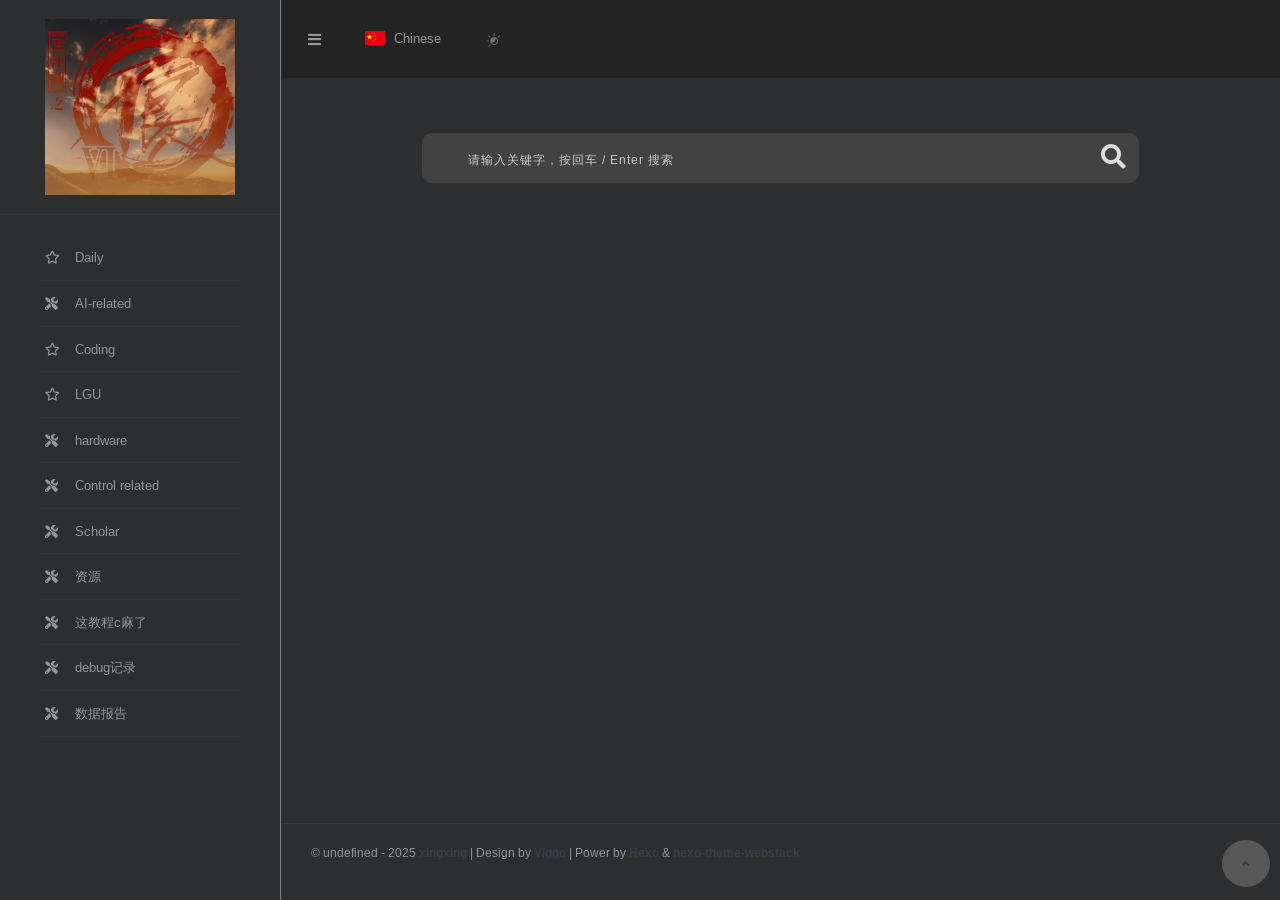
<file: archives/index.html>
<!DOCTYPE html>
<html lang="">

<head>
  <head>
  <meta charset="utf-8">
  <meta http-equiv="X-UA-Compatible" content="IE=edge">
  <meta name="viewport" content="width=device-width, initial-scale=1.0" />
  <meta name="author" content="viggo" />
  <title>星星的博客 - </title>
  <meta name="keywords" content="">
  <meta name="description" content="">
  <link rel="shortcut icon" href="/assets/ajie-cube.jpeg">
  
<link rel="stylesheet" href="/css/hclonely.css">
<link rel="stylesheet" href="//fonts.loli.net/css?family=Arimo:400,700,400italic.css">
<link rel="stylesheet" href="/css/fonts/linecons/css/linecons.min.css">
<link rel="stylesheet" href="/css/fonts/fontawesome/css/all.min.css">
<link rel="stylesheet" href="/css/bootstrap.min.css">
<link rel="stylesheet" href="/css/xenon-core.min.css">
<link rel="stylesheet" href="/css/xenon-components.min.css">
<link rel="stylesheet" href="/css/xenon-skins.min.css">
<link rel="stylesheet" href="/css/nav.min.css">

  
<script src="/js/jquery-1.11.1.min.js"></script>

  <script>
    var userDefinedSearchData = {"custom":true,"thisSearch":"https://cn.bing.com/search?q=","thisSearchIcon":"url(https://www.bing.com/favicon.ico)","hotStatus":true,"data":[{"name":"必应","img":"url(https://www.bing.com/favicon.ico)","url":"https://cn.bing.com/search?q="},{"name":"google","img":"url(https://www.google.com.hk/images/branding/googleg/1x/googleg_standard_color_128dp.png)","url":"https://www.google.com.hk/search?q="}]};
    var expandAll = false;
  </script>
  
<script src="/js/header.js"></script>

  <!-- HTML5 shim and Respond.js IE8 support of HTML5 elements and media queries -->
  <!--[if lt IE 9]>
        
<script src="/js/html5shiv.min.js"></script>

        
<script src="/js/respond.min.js"></script>

    <![endif]-->
  <!-- / FB Open Graph -->
  <meta property="og:type" content="article">
  <meta property="og:url" content="http://example.com/archives/index.html">
  <meta property="og:title" content="星星的博客 - ">
  <meta property="og:description" content="">
  <meta property="og:site_name" content="星星的博客 - ">
  
  <meta property="og:image" content="/assets/ajie-cube.jpeg">
  
  <!-- / Twitter Cards -->
  <meta name="twitter:card" content="summary_large_image">
  <meta name="twitter:title" content="星星的博客 - ">
  <meta name="twitter:description" content="">
  
  <meta name="twitter:image" content="/assets/ajie-cube.jpeg">
  
  
  <!-- 直接添加html内容即可 -->
<!-- 可设置多行 -->
  
<meta name="generator" content="Hexo 6.0.0"><link rel="alternate" href="/atom.xml" title="星星的博客" type="application/atom+xml">
</head>

</head>




<body class="page-body">
<div class="page-container">
<div class="sidebar-menu toggle-others fixed">
  <div class="sidebar-menu-inner">
    <header class="logo-env">
      <div class="logo">
        <a href="/index.html" class="logo-expanded">
          <img src="/assets/buliangren-cube.jpg" width="100%" alt="" />
        </a>
        <a href="/index.html" class="logo-collapsed">
          <img src="/images/logo-collapsed@2x.png" width="40" alt="" />
        </a>
      </div>
      <div class="mobile-menu-toggle visible-xs">
        <a href="#" data-toggle="user-info-menu">
          <i class="linecons-cog"></i>
        </a>
        <a href="#" data-toggle="mobile-menu">
          <i class="fas fa-bars"></i>
        </a>
      </div>
    </header>
    <ul id="main-menu" class="main-menu">
      
      <li class="">
        
          <a href="#Daily" class="smooth">
            
            <i class="far fa-star"></i>
            <span class="title">Daily</span>
          </a>
          
      </li>
      
      <li class="">
        
          <a href="#AI-related" class="smooth">
            
            <i class="fas fa-tools"></i>
            <span class="title">AI-related</span>
          </a>
          
      </li>
      
      <li class="">
        
          <a href="#Coding" class="smooth">
            
            <i class="far fa-star"></i>
            <span class="title">Coding</span>
          </a>
          
      </li>
      
      <li class="">
        
          <a href="#LGU" class="smooth">
            
            <i class="far fa-star"></i>
            <span class="title">LGU</span>
          </a>
          
      </li>
      
      <li class="">
        
          <a href="#hardware" class="smooth">
            
            <i class="fas fa-tools"></i>
            <span class="title">hardware</span>
          </a>
          
      </li>
      
      <li class="">
        
          <a href="#Control-related" class="smooth">
            
            <i class="fas fa-tools"></i>
            <span class="title">Control related</span>
          </a>
          
      </li>
      
      <li class="">
        
          <a href="#Scholar" class="smooth">
            
            <i class="fas fa-tools"></i>
            <span class="title">Scholar</span>
          </a>
          
      </li>
      
      <li class="">
        
          <a href="#资源" class="smooth">
            
            <i class="fas fa-tools"></i>
            <span class="title">资源</span>
          </a>
          
      </li>
      
      <li class="">
        
          <a href="#这教程c麻了" class="smooth">
            
            <i class="fas fa-tools"></i>
            <span class="title">这教程c麻了</span>
          </a>
          
      </li>
      
      <li class="">
        
          <a href="#debug记录" class="smooth">
            
            <i class="fas fa-tools"></i>
            <span class="title">debug记录</span>
          </a>
          
      </li>
      
      <li class="">
        
          <a href="#数据报告" class="smooth">
            
            <i class="fas fa-tools"></i>
            <span class="title">数据报告</span>
          </a>
          
      </li>
      
      
      
    </ul>
  </div>
</div>


<div class="main-content">
  <nav class="navbar user-info-navbar" role="navigation">
    <ul class="user-info-menu left-links list-inline list-unstyled">
      <li class="hidden-sm hidden-xs hover-line">
        <a href="#" data-toggle="sidebar">
          <i class="fas fa-bars"></i>
        </a>
      </li>
      <li class="dropdown hover-line language-switcher">
        
        <a href="/index.html" class="dropdown-toggle" data-toggle="dropdown">
          <img src="/images/flags/flag-cn.png" alt="flag-cn" /> Chinese
        </a>
        <ul class="dropdown-menu languages">
          
            
              <li class="active">
                <a href="/index.html">
                  <img src="/images/flags/flag-cn.png" alt="flag-cn" alt="flag-cn" /> Chinese
                </a>
              </li>
            
          
        </ul>
      </li>
      <li class="switch-mode hover-line" onclick="switchNightMode()">
        <a href="#">
          <svg t="1593061068148" class="icon" viewBox="0 0 1024 1024" version="1.1" xmlns="http://www.w3.org/2000/svg" p-id="1681" width="16" height="16">
            <path d="M582.4 326.4c-140.8 0-256 115.2-256 256s115.2 256 256 256 256-115.2 256-256-115.2-256-256-256z m0 448c-70.4 0-131.2-36.8-164.8-92.8 12.8 3.2 27.2 4.8 40 4.8 121.6 0 219.2-99.2 219.2-219.2 0-17.6-1.6-35.2-6.4-52.8 60.8 32 102.4 96 102.4 169.6 1.6 104-84.8 190.4-190.4 190.4zM582.4 262.4c17.6 0 32-14.4 32-32v-128c0-17.6-14.4-32-32-32s-32 14.4-32 32v128c0 17.6 14.4 32 32 32zM262.4 582.4c0-17.6-14.4-32-32-32h-128c-17.6 0-32 14.4-32 32s14.4 32 32 32h128c17.6 0 32-14.4 32-32zM310.4 356.8c6.4 6.4 14.4 9.6 22.4 9.6 8 0 16-3.2 22.4-9.6 12.8-12.8 12.8-32 0-44.8l-91.2-91.2c-12.8-12.8-32-12.8-44.8 0-12.8 12.8-12.8 32 0 44.8l91.2 91.2zM944 220.8c-12.8-12.8-32-12.8-44.8 0l-91.2 91.2c-12.8 12.8-12.8 32 0 44.8 6.4 6.4 14.4 9.6 22.4 9.6 8 0 16-3.2 22.4-9.6l91.2-91.2c12.8-12.8 12.8-33.6 0-44.8zM310.4 808l-91.2 91.2c-12.8 12.8-12.8 32 0 44.8 6.4 6.4 14.4 9.6 22.4 9.6 8 0 16-3.2 22.4-9.6l91.2-91.2c12.8-12.8 12.8-32 0-44.8-11.2-11.2-32-11.2-44.8 0z" p-id="1682" fill="#707070"></path>
          </svg>
        </a>
      </li>
    </ul>
    
    </nav>
    
    <section class="sousuo">
      <div class="search">
        <div class="search-box">
          <span class="search-icon" style="background: url(/images/search_icon.png) 0px 0px; opacity: 1;"></span>
          <input type="text" id="txt" class="search-input" autocomplete="off" placeholder="请输入关键字，按回车 / Enter 搜索">
          <button class="search-btn" id="search-btn"><i class="fa fa-search"></i></button>
        </div>
        <!-- 搜索热词 -->
        <div class="box search-hot-text" id="box" style="display: none;">
          <ul></ul>
        </div>
        <!-- 搜索引擎 -->
        <div class="search-engine" style="display: none;">
          <div class="search-engine-head">
            <strong class="search-engine-tit">选择您的默认搜索引擎：</strong>
            <div class="search-engine-tool">搜索热词： <span id="hot-btn" style="background-image: url(/images/off_on.png);"></span></div>
          </div>
          <ul class="search-engine-list search-engine-list_zmki_ul">
          </ul>
        </div>
    </section>
    <script>search('/images/search_icon.png')</script>
  
  
    
<script src="/js/footer.js"></script>


  <footer class="main-footer sticky footer-type-1">
  <div class="footer-inner">
    <!-- Add your copyright text here -->
    <p>
      
      &copy; undefined - 2025
      <a href="javascript:void(0);"><strong>xingxing</strong></a> | Design by <a href="http://viggoz.com" target="_blank"><strong>Viggo</strong></a> | Power by <a href="https://hexo.io/" target="_blank"><strong>Hexo</strong></a> & <a href="https://github.com/HCLonely/hexo-theme-webstack/" target="_blank"><strong>hexo-theme-webstack</strong></a>
    </p>
    
    <div class="go-up">
      <a href="#" rel="go-top">
        <i class="fas fa-angle-up"></i>
      </a>
    </div>
  </div>
</footer>
</div>
</div>

<script src="/js/bootstrap.min.js"></script>
<script src="/js/TweenMax.min.js"></script>
<script src="/js/resizeable.min.js"></script>
<script src="/js/joinable.js"></script>
<script src="/js/xenon-api.min.js"></script>
<script src="/js/xenon-toggles.min.js"></script>
<script src="/js/xenon-custom.min.js"></script>




<script src="/js/lozad.min.js"></script>



  
  <!-- 直接添加html内容即可 -->
<!-- 可设置多行 -->
  
</body>

</html>
</file>
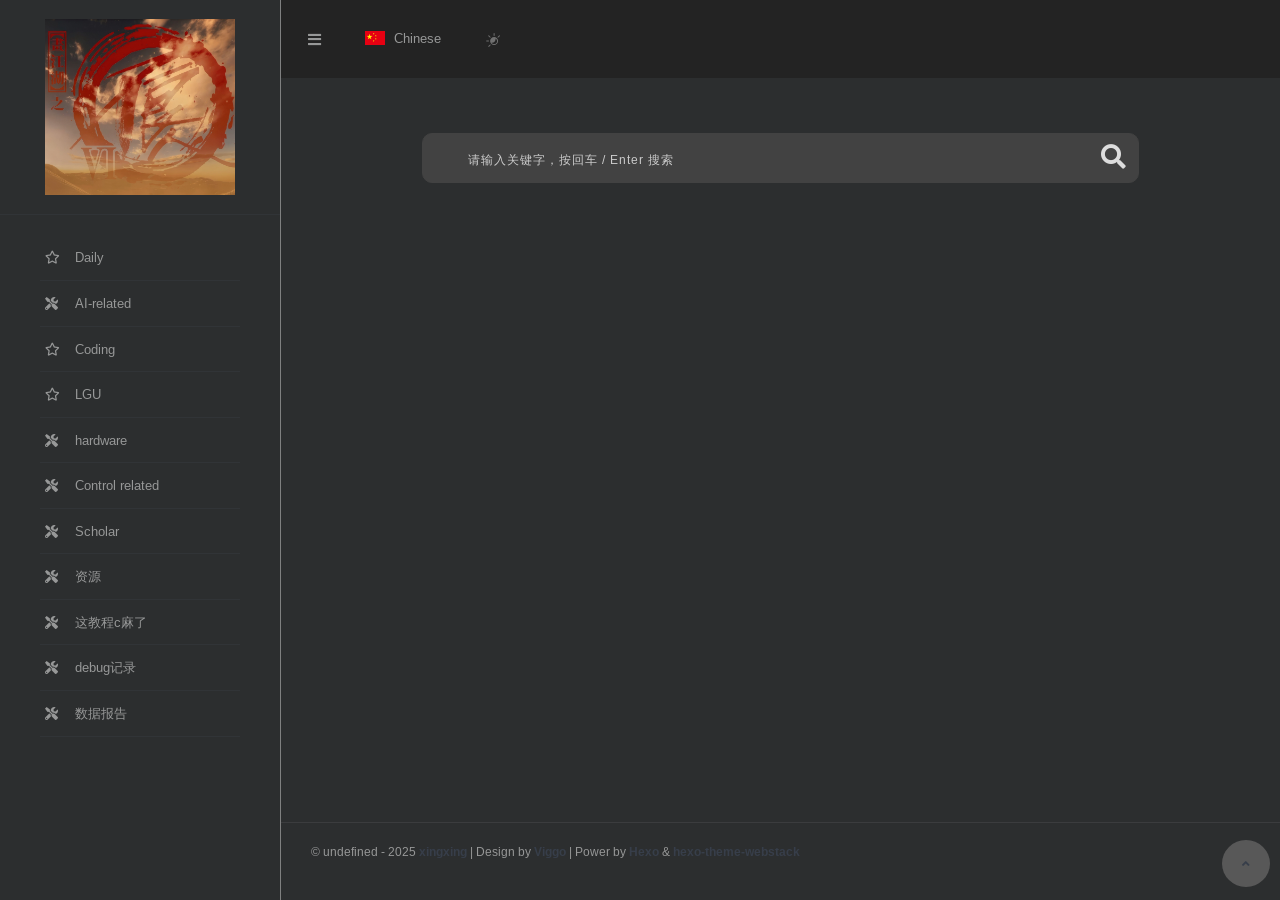
<file: archives/2023/index.html>
<!DOCTYPE html>
<html lang="">

<head>
  <head>
  <meta charset="utf-8">
  <meta http-equiv="X-UA-Compatible" content="IE=edge">
  <meta name="viewport" content="width=device-width, initial-scale=1.0" />
  <meta name="author" content="viggo" />
  <title>星星的博客 - </title>
  <meta name="keywords" content="">
  <meta name="description" content="">
  <link rel="shortcut icon" href="/assets/ajie-cube.jpeg">
  
<link rel="stylesheet" href="/css/hclonely.css">
<link rel="stylesheet" href="//fonts.loli.net/css?family=Arimo:400,700,400italic.css">
<link rel="stylesheet" href="/css/fonts/linecons/css/linecons.min.css">
<link rel="stylesheet" href="/css/fonts/fontawesome/css/all.min.css">
<link rel="stylesheet" href="/css/bootstrap.min.css">
<link rel="stylesheet" href="/css/xenon-core.min.css">
<link rel="stylesheet" href="/css/xenon-components.min.css">
<link rel="stylesheet" href="/css/xenon-skins.min.css">
<link rel="stylesheet" href="/css/nav.min.css">

  
<script src="/js/jquery-1.11.1.min.js"></script>

  <script>
    var userDefinedSearchData = {"custom":true,"thisSearch":"https://cn.bing.com/search?q=","thisSearchIcon":"url(https://www.bing.com/favicon.ico)","hotStatus":true,"data":[{"name":"必应","img":"url(https://www.bing.com/favicon.ico)","url":"https://cn.bing.com/search?q="},{"name":"google","img":"url(https://www.google.com.hk/images/branding/googleg/1x/googleg_standard_color_128dp.png)","url":"https://www.google.com.hk/search?q="}]};
    var expandAll = false;
  </script>
  
<script src="/js/header.js"></script>

  <!-- HTML5 shim and Respond.js IE8 support of HTML5 elements and media queries -->
  <!--[if lt IE 9]>
        
<script src="/js/html5shiv.min.js"></script>

        
<script src="/js/respond.min.js"></script>

    <![endif]-->
  <!-- / FB Open Graph -->
  <meta property="og:type" content="article">
  <meta property="og:url" content="http://example.com/archives/2023/index.html">
  <meta property="og:title" content="星星的博客 - ">
  <meta property="og:description" content="">
  <meta property="og:site_name" content="星星的博客 - ">
  
  <meta property="og:image" content="/assets/ajie-cube.jpeg">
  
  <!-- / Twitter Cards -->
  <meta name="twitter:card" content="summary_large_image">
  <meta name="twitter:title" content="星星的博客 - ">
  <meta name="twitter:description" content="">
  
  <meta name="twitter:image" content="/assets/ajie-cube.jpeg">
  
  
  <!-- 直接添加html内容即可 -->
<!-- 可设置多行 -->
  
<meta name="generator" content="Hexo 6.0.0"><link rel="alternate" href="/atom.xml" title="星星的博客" type="application/atom+xml">
</head>

</head>




<body class="page-body">
<div class="page-container">
<div class="sidebar-menu toggle-others fixed">
  <div class="sidebar-menu-inner">
    <header class="logo-env">
      <div class="logo">
        <a href="/index.html" class="logo-expanded">
          <img src="/assets/buliangren-cube.jpg" width="100%" alt="" />
        </a>
        <a href="/index.html" class="logo-collapsed">
          <img src="/images/logo-collapsed@2x.png" width="40" alt="" />
        </a>
      </div>
      <div class="mobile-menu-toggle visible-xs">
        <a href="#" data-toggle="user-info-menu">
          <i class="linecons-cog"></i>
        </a>
        <a href="#" data-toggle="mobile-menu">
          <i class="fas fa-bars"></i>
        </a>
      </div>
    </header>
    <ul id="main-menu" class="main-menu">
      
      <li class="">
        
          <a href="#Daily" class="smooth">
            
            <i class="far fa-star"></i>
            <span class="title">Daily</span>
          </a>
          
      </li>
      
      <li class="">
        
          <a href="#AI-related" class="smooth">
            
            <i class="fas fa-tools"></i>
            <span class="title">AI-related</span>
          </a>
          
      </li>
      
      <li class="">
        
          <a href="#Coding" class="smooth">
            
            <i class="far fa-star"></i>
            <span class="title">Coding</span>
          </a>
          
      </li>
      
      <li class="">
        
          <a href="#LGU" class="smooth">
            
            <i class="far fa-star"></i>
            <span class="title">LGU</span>
          </a>
          
      </li>
      
      <li class="">
        
          <a href="#hardware" class="smooth">
            
            <i class="fas fa-tools"></i>
            <span class="title">hardware</span>
          </a>
          
      </li>
      
      <li class="">
        
          <a href="#Control-related" class="smooth">
            
            <i class="fas fa-tools"></i>
            <span class="title">Control related</span>
          </a>
          
      </li>
      
      <li class="">
        
          <a href="#Scholar" class="smooth">
            
            <i class="fas fa-tools"></i>
            <span class="title">Scholar</span>
          </a>
          
      </li>
      
      <li class="">
        
          <a href="#资源" class="smooth">
            
            <i class="fas fa-tools"></i>
            <span class="title">资源</span>
          </a>
          
      </li>
      
      <li class="">
        
          <a href="#这教程c麻了" class="smooth">
            
            <i class="fas fa-tools"></i>
            <span class="title">这教程c麻了</span>
          </a>
          
      </li>
      
      <li class="">
        
          <a href="#debug记录" class="smooth">
            
            <i class="fas fa-tools"></i>
            <span class="title">debug记录</span>
          </a>
          
      </li>
      
      <li class="">
        
          <a href="#数据报告" class="smooth">
            
            <i class="fas fa-tools"></i>
            <span class="title">数据报告</span>
          </a>
          
      </li>
      
      
      
    </ul>
  </div>
</div>


<div class="main-content">
  <nav class="navbar user-info-navbar" role="navigation">
    <ul class="user-info-menu left-links list-inline list-unstyled">
      <li class="hidden-sm hidden-xs hover-line">
        <a href="#" data-toggle="sidebar">
          <i class="fas fa-bars"></i>
        </a>
      </li>
      <li class="dropdown hover-line language-switcher">
        
        <a href="/index.html" class="dropdown-toggle" data-toggle="dropdown">
          <img src="/images/flags/flag-cn.png" alt="flag-cn" /> Chinese
        </a>
        <ul class="dropdown-menu languages">
          
            
              <li class="active">
                <a href="/index.html">
                  <img src="/images/flags/flag-cn.png" alt="flag-cn" alt="flag-cn" /> Chinese
                </a>
              </li>
            
          
        </ul>
      </li>
      <li class="switch-mode hover-line" onclick="switchNightMode()">
        <a href="#">
          <svg t="1593061068148" class="icon" viewBox="0 0 1024 1024" version="1.1" xmlns="http://www.w3.org/2000/svg" p-id="1681" width="16" height="16">
            <path d="M582.4 326.4c-140.8 0-256 115.2-256 256s115.2 256 256 256 256-115.2 256-256-115.2-256-256-256z m0 448c-70.4 0-131.2-36.8-164.8-92.8 12.8 3.2 27.2 4.8 40 4.8 121.6 0 219.2-99.2 219.2-219.2 0-17.6-1.6-35.2-6.4-52.8 60.8 32 102.4 96 102.4 169.6 1.6 104-84.8 190.4-190.4 190.4zM582.4 262.4c17.6 0 32-14.4 32-32v-128c0-17.6-14.4-32-32-32s-32 14.4-32 32v128c0 17.6 14.4 32 32 32zM262.4 582.4c0-17.6-14.4-32-32-32h-128c-17.6 0-32 14.4-32 32s14.4 32 32 32h128c17.6 0 32-14.4 32-32zM310.4 356.8c6.4 6.4 14.4 9.6 22.4 9.6 8 0 16-3.2 22.4-9.6 12.8-12.8 12.8-32 0-44.8l-91.2-91.2c-12.8-12.8-32-12.8-44.8 0-12.8 12.8-12.8 32 0 44.8l91.2 91.2zM944 220.8c-12.8-12.8-32-12.8-44.8 0l-91.2 91.2c-12.8 12.8-12.8 32 0 44.8 6.4 6.4 14.4 9.6 22.4 9.6 8 0 16-3.2 22.4-9.6l91.2-91.2c12.8-12.8 12.8-33.6 0-44.8zM310.4 808l-91.2 91.2c-12.8 12.8-12.8 32 0 44.8 6.4 6.4 14.4 9.6 22.4 9.6 8 0 16-3.2 22.4-9.6l91.2-91.2c12.8-12.8 12.8-32 0-44.8-11.2-11.2-32-11.2-44.8 0z" p-id="1682" fill="#707070"></path>
          </svg>
        </a>
      </li>
    </ul>
    
    </nav>
    
    <section class="sousuo">
      <div class="search">
        <div class="search-box">
          <span class="search-icon" style="background: url(/images/search_icon.png) 0px 0px; opacity: 1;"></span>
          <input type="text" id="txt" class="search-input" autocomplete="off" placeholder="请输入关键字，按回车 / Enter 搜索">
          <button class="search-btn" id="search-btn"><i class="fa fa-search"></i></button>
        </div>
        <!-- 搜索热词 -->
        <div class="box search-hot-text" id="box" style="display: none;">
          <ul></ul>
        </div>
        <!-- 搜索引擎 -->
        <div class="search-engine" style="display: none;">
          <div class="search-engine-head">
            <strong class="search-engine-tit">选择您的默认搜索引擎：</strong>
            <div class="search-engine-tool">搜索热词： <span id="hot-btn" style="background-image: url(/images/off_on.png);"></span></div>
          </div>
          <ul class="search-engine-list search-engine-list_zmki_ul">
          </ul>
        </div>
    </section>
    <script>search('/images/search_icon.png')</script>
  
  
    
<script src="/js/footer.js"></script>


  <footer class="main-footer sticky footer-type-1">
  <div class="footer-inner">
    <!-- Add your copyright text here -->
    <p>
      
      &copy; undefined - 2025
      <a href="javascript:void(0);"><strong>xingxing</strong></a> | Design by <a href="http://viggoz.com" target="_blank"><strong>Viggo</strong></a> | Power by <a href="https://hexo.io/" target="_blank"><strong>Hexo</strong></a> & <a href="https://github.com/HCLonely/hexo-theme-webstack/" target="_blank"><strong>hexo-theme-webstack</strong></a>
    </p>
    
    <div class="go-up">
      <a href="#" rel="go-top">
        <i class="fas fa-angle-up"></i>
      </a>
    </div>
  </div>
</footer>
</div>
</div>

<script src="/js/bootstrap.min.js"></script>
<script src="/js/TweenMax.min.js"></script>
<script src="/js/resizeable.min.js"></script>
<script src="/js/joinable.js"></script>
<script src="/js/xenon-api.min.js"></script>
<script src="/js/xenon-toggles.min.js"></script>
<script src="/js/xenon-custom.min.js"></script>




<script src="/js/lozad.min.js"></script>



  
  <!-- 直接添加html内容即可 -->
<!-- 可设置多行 -->
  
</body>

</html>
</file>
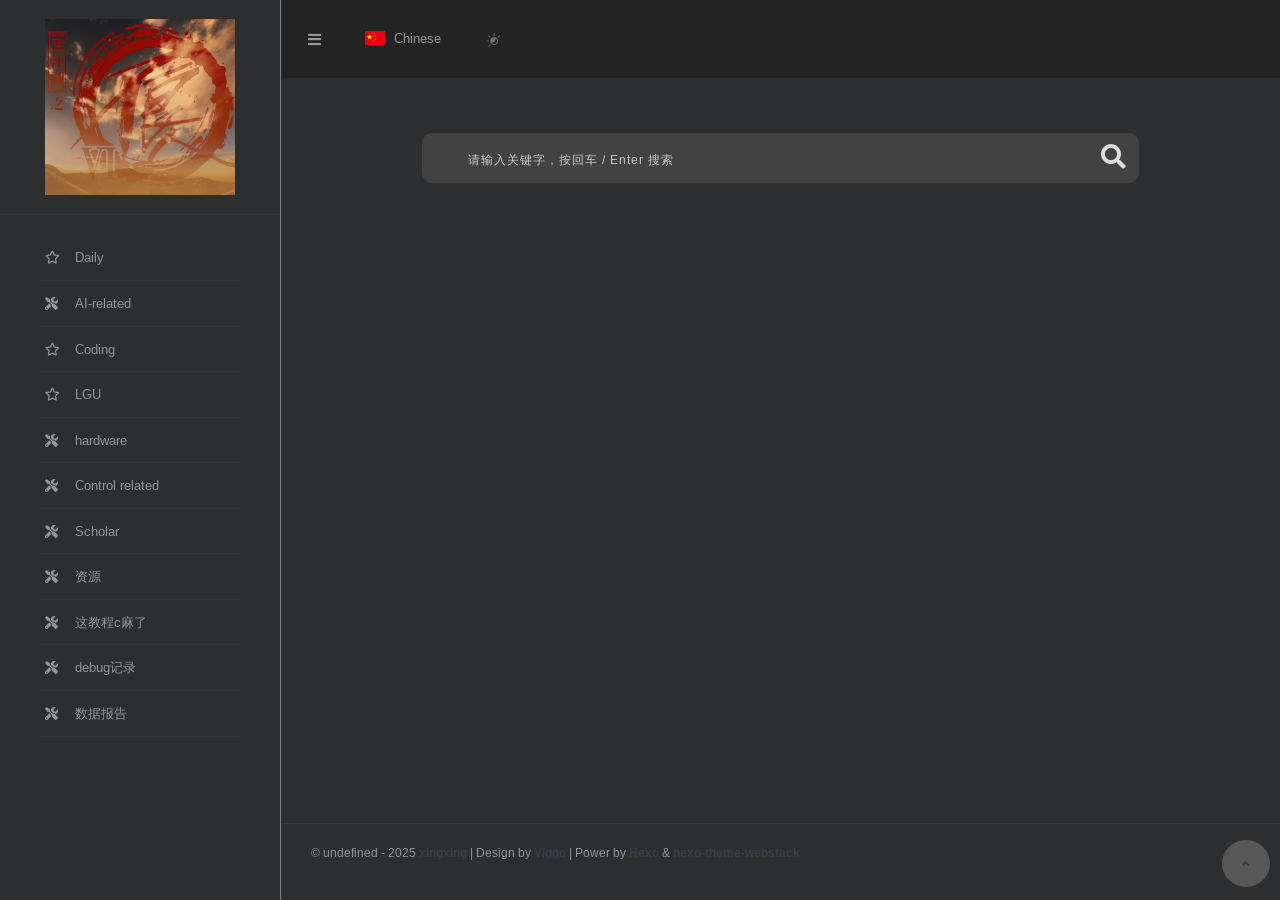
<file: archives/2023/08/index.html>
<!DOCTYPE html>
<html lang="">

<head>
  <head>
  <meta charset="utf-8">
  <meta http-equiv="X-UA-Compatible" content="IE=edge">
  <meta name="viewport" content="width=device-width, initial-scale=1.0" />
  <meta name="author" content="viggo" />
  <title>星星的博客 - </title>
  <meta name="keywords" content="">
  <meta name="description" content="">
  <link rel="shortcut icon" href="/assets/ajie-cube.jpeg">
  
<link rel="stylesheet" href="/css/hclonely.css">
<link rel="stylesheet" href="//fonts.loli.net/css?family=Arimo:400,700,400italic.css">
<link rel="stylesheet" href="/css/fonts/linecons/css/linecons.min.css">
<link rel="stylesheet" href="/css/fonts/fontawesome/css/all.min.css">
<link rel="stylesheet" href="/css/bootstrap.min.css">
<link rel="stylesheet" href="/css/xenon-core.min.css">
<link rel="stylesheet" href="/css/xenon-components.min.css">
<link rel="stylesheet" href="/css/xenon-skins.min.css">
<link rel="stylesheet" href="/css/nav.min.css">

  
<script src="/js/jquery-1.11.1.min.js"></script>

  <script>
    var userDefinedSearchData = {"custom":true,"thisSearch":"https://cn.bing.com/search?q=","thisSearchIcon":"url(https://www.bing.com/favicon.ico)","hotStatus":true,"data":[{"name":"必应","img":"url(https://www.bing.com/favicon.ico)","url":"https://cn.bing.com/search?q="},{"name":"google","img":"url(https://www.google.com.hk/images/branding/googleg/1x/googleg_standard_color_128dp.png)","url":"https://www.google.com.hk/search?q="}]};
    var expandAll = false;
  </script>
  
<script src="/js/header.js"></script>

  <!-- HTML5 shim and Respond.js IE8 support of HTML5 elements and media queries -->
  <!--[if lt IE 9]>
        
<script src="/js/html5shiv.min.js"></script>

        
<script src="/js/respond.min.js"></script>

    <![endif]-->
  <!-- / FB Open Graph -->
  <meta property="og:type" content="article">
  <meta property="og:url" content="http://example.com/archives/2023/08/index.html">
  <meta property="og:title" content="星星的博客 - ">
  <meta property="og:description" content="">
  <meta property="og:site_name" content="星星的博客 - ">
  
  <meta property="og:image" content="/assets/ajie-cube.jpeg">
  
  <!-- / Twitter Cards -->
  <meta name="twitter:card" content="summary_large_image">
  <meta name="twitter:title" content="星星的博客 - ">
  <meta name="twitter:description" content="">
  
  <meta name="twitter:image" content="/assets/ajie-cube.jpeg">
  
  
  <!-- 直接添加html内容即可 -->
<!-- 可设置多行 -->
  
<meta name="generator" content="Hexo 6.0.0"><link rel="alternate" href="/atom.xml" title="星星的博客" type="application/atom+xml">
</head>

</head>




<body class="page-body">
<div class="page-container">
<div class="sidebar-menu toggle-others fixed">
  <div class="sidebar-menu-inner">
    <header class="logo-env">
      <div class="logo">
        <a href="/index.html" class="logo-expanded">
          <img src="/assets/buliangren-cube.jpg" width="100%" alt="" />
        </a>
        <a href="/index.html" class="logo-collapsed">
          <img src="/images/logo-collapsed@2x.png" width="40" alt="" />
        </a>
      </div>
      <div class="mobile-menu-toggle visible-xs">
        <a href="#" data-toggle="user-info-menu">
          <i class="linecons-cog"></i>
        </a>
        <a href="#" data-toggle="mobile-menu">
          <i class="fas fa-bars"></i>
        </a>
      </div>
    </header>
    <ul id="main-menu" class="main-menu">
      
      <li class="">
        
          <a href="#Daily" class="smooth">
            
            <i class="far fa-star"></i>
            <span class="title">Daily</span>
          </a>
          
      </li>
      
      <li class="">
        
          <a href="#AI-related" class="smooth">
            
            <i class="fas fa-tools"></i>
            <span class="title">AI-related</span>
          </a>
          
      </li>
      
      <li class="">
        
          <a href="#Coding" class="smooth">
            
            <i class="far fa-star"></i>
            <span class="title">Coding</span>
          </a>
          
      </li>
      
      <li class="">
        
          <a href="#LGU" class="smooth">
            
            <i class="far fa-star"></i>
            <span class="title">LGU</span>
          </a>
          
      </li>
      
      <li class="">
        
          <a href="#hardware" class="smooth">
            
            <i class="fas fa-tools"></i>
            <span class="title">hardware</span>
          </a>
          
      </li>
      
      <li class="">
        
          <a href="#Control-related" class="smooth">
            
            <i class="fas fa-tools"></i>
            <span class="title">Control related</span>
          </a>
          
      </li>
      
      <li class="">
        
          <a href="#Scholar" class="smooth">
            
            <i class="fas fa-tools"></i>
            <span class="title">Scholar</span>
          </a>
          
      </li>
      
      <li class="">
        
          <a href="#资源" class="smooth">
            
            <i class="fas fa-tools"></i>
            <span class="title">资源</span>
          </a>
          
      </li>
      
      <li class="">
        
          <a href="#这教程c麻了" class="smooth">
            
            <i class="fas fa-tools"></i>
            <span class="title">这教程c麻了</span>
          </a>
          
      </li>
      
      <li class="">
        
          <a href="#debug记录" class="smooth">
            
            <i class="fas fa-tools"></i>
            <span class="title">debug记录</span>
          </a>
          
      </li>
      
      <li class="">
        
          <a href="#数据报告" class="smooth">
            
            <i class="fas fa-tools"></i>
            <span class="title">数据报告</span>
          </a>
          
      </li>
      
      
      
    </ul>
  </div>
</div>


<div class="main-content">
  <nav class="navbar user-info-navbar" role="navigation">
    <ul class="user-info-menu left-links list-inline list-unstyled">
      <li class="hidden-sm hidden-xs hover-line">
        <a href="#" data-toggle="sidebar">
          <i class="fas fa-bars"></i>
        </a>
      </li>
      <li class="dropdown hover-line language-switcher">
        
        <a href="/index.html" class="dropdown-toggle" data-toggle="dropdown">
          <img src="/images/flags/flag-cn.png" alt="flag-cn" /> Chinese
        </a>
        <ul class="dropdown-menu languages">
          
            
              <li class="active">
                <a href="/index.html">
                  <img src="/images/flags/flag-cn.png" alt="flag-cn" alt="flag-cn" /> Chinese
                </a>
              </li>
            
          
        </ul>
      </li>
      <li class="switch-mode hover-line" onclick="switchNightMode()">
        <a href="#">
          <svg t="1593061068148" class="icon" viewBox="0 0 1024 1024" version="1.1" xmlns="http://www.w3.org/2000/svg" p-id="1681" width="16" height="16">
            <path d="M582.4 326.4c-140.8 0-256 115.2-256 256s115.2 256 256 256 256-115.2 256-256-115.2-256-256-256z m0 448c-70.4 0-131.2-36.8-164.8-92.8 12.8 3.2 27.2 4.8 40 4.8 121.6 0 219.2-99.2 219.2-219.2 0-17.6-1.6-35.2-6.4-52.8 60.8 32 102.4 96 102.4 169.6 1.6 104-84.8 190.4-190.4 190.4zM582.4 262.4c17.6 0 32-14.4 32-32v-128c0-17.6-14.4-32-32-32s-32 14.4-32 32v128c0 17.6 14.4 32 32 32zM262.4 582.4c0-17.6-14.4-32-32-32h-128c-17.6 0-32 14.4-32 32s14.4 32 32 32h128c17.6 0 32-14.4 32-32zM310.4 356.8c6.4 6.4 14.4 9.6 22.4 9.6 8 0 16-3.2 22.4-9.6 12.8-12.8 12.8-32 0-44.8l-91.2-91.2c-12.8-12.8-32-12.8-44.8 0-12.8 12.8-12.8 32 0 44.8l91.2 91.2zM944 220.8c-12.8-12.8-32-12.8-44.8 0l-91.2 91.2c-12.8 12.8-12.8 32 0 44.8 6.4 6.4 14.4 9.6 22.4 9.6 8 0 16-3.2 22.4-9.6l91.2-91.2c12.8-12.8 12.8-33.6 0-44.8zM310.4 808l-91.2 91.2c-12.8 12.8-12.8 32 0 44.8 6.4 6.4 14.4 9.6 22.4 9.6 8 0 16-3.2 22.4-9.6l91.2-91.2c12.8-12.8 12.8-32 0-44.8-11.2-11.2-32-11.2-44.8 0z" p-id="1682" fill="#707070"></path>
          </svg>
        </a>
      </li>
    </ul>
    
    </nav>
    
    <section class="sousuo">
      <div class="search">
        <div class="search-box">
          <span class="search-icon" style="background: url(/images/search_icon.png) 0px 0px; opacity: 1;"></span>
          <input type="text" id="txt" class="search-input" autocomplete="off" placeholder="请输入关键字，按回车 / Enter 搜索">
          <button class="search-btn" id="search-btn"><i class="fa fa-search"></i></button>
        </div>
        <!-- 搜索热词 -->
        <div class="box search-hot-text" id="box" style="display: none;">
          <ul></ul>
        </div>
        <!-- 搜索引擎 -->
        <div class="search-engine" style="display: none;">
          <div class="search-engine-head">
            <strong class="search-engine-tit">选择您的默认搜索引擎：</strong>
            <div class="search-engine-tool">搜索热词： <span id="hot-btn" style="background-image: url(/images/off_on.png);"></span></div>
          </div>
          <ul class="search-engine-list search-engine-list_zmki_ul">
          </ul>
        </div>
    </section>
    <script>search('/images/search_icon.png')</script>
  
  
    
<script src="/js/footer.js"></script>


  <footer class="main-footer sticky footer-type-1">
  <div class="footer-inner">
    <!-- Add your copyright text here -->
    <p>
      
      &copy; undefined - 2025
      <a href="javascript:void(0);"><strong>xingxing</strong></a> | Design by <a href="http://viggoz.com" target="_blank"><strong>Viggo</strong></a> | Power by <a href="https://hexo.io/" target="_blank"><strong>Hexo</strong></a> & <a href="https://github.com/HCLonely/hexo-theme-webstack/" target="_blank"><strong>hexo-theme-webstack</strong></a>
    </p>
    
    <div class="go-up">
      <a href="#" rel="go-top">
        <i class="fas fa-angle-up"></i>
      </a>
    </div>
  </div>
</footer>
</div>
</div>

<script src="/js/bootstrap.min.js"></script>
<script src="/js/TweenMax.min.js"></script>
<script src="/js/resizeable.min.js"></script>
<script src="/js/joinable.js"></script>
<script src="/js/xenon-api.min.js"></script>
<script src="/js/xenon-toggles.min.js"></script>
<script src="/js/xenon-custom.min.js"></script>




<script src="/js/lozad.min.js"></script>



  
  <!-- 直接添加html内容即可 -->
<!-- 可设置多行 -->
  
</body>

</html>
</file>
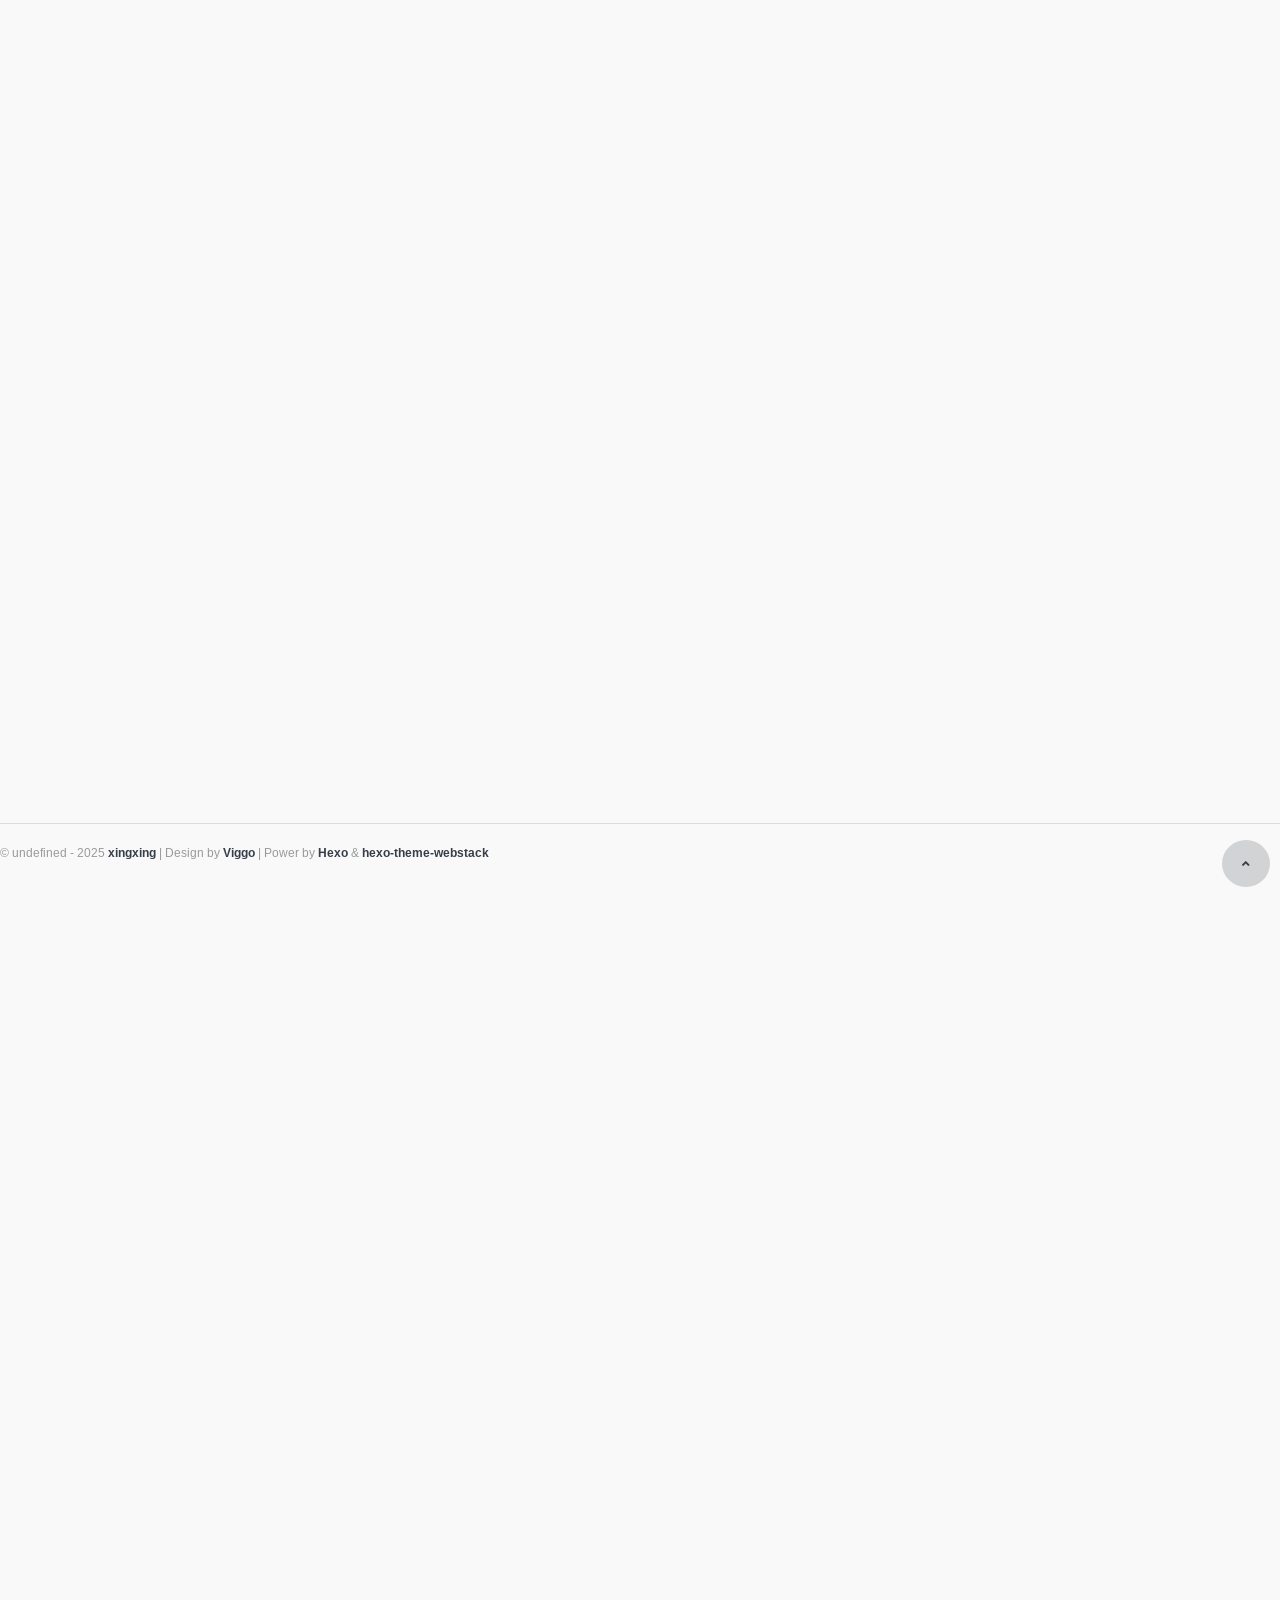
<file: 2023/08/16/hello-world/index.html>
<!DOCTYPE html>
<html lang="">

<head>
  <head>
  <meta charset="utf-8">
  <meta http-equiv="X-UA-Compatible" content="IE=edge">
  <meta name="viewport" content="width=device-width, initial-scale=1.0" />
  <meta name="author" content="viggo" />
  <title>星星的博客 - </title>
  <meta name="keywords" content="">
  <meta name="description" content="">
  <link rel="shortcut icon" href="/assets/ajie-cube.jpeg">
  
<link rel="stylesheet" href="/css/hclonely.css">
<link rel="stylesheet" href="//fonts.loli.net/css?family=Arimo:400,700,400italic.css">
<link rel="stylesheet" href="/css/fonts/linecons/css/linecons.min.css">
<link rel="stylesheet" href="/css/fonts/fontawesome/css/all.min.css">
<link rel="stylesheet" href="/css/bootstrap.min.css">
<link rel="stylesheet" href="/css/xenon-core.min.css">
<link rel="stylesheet" href="/css/xenon-components.min.css">
<link rel="stylesheet" href="/css/xenon-skins.min.css">
<link rel="stylesheet" href="/css/nav.min.css">

  
<script src="/js/jquery-1.11.1.min.js"></script>

  <script>
    var userDefinedSearchData = {"custom":true,"thisSearch":"https://cn.bing.com/search?q=","thisSearchIcon":"url(https://www.bing.com/favicon.ico)","hotStatus":true,"data":[{"name":"必应","img":"url(https://www.bing.com/favicon.ico)","url":"https://cn.bing.com/search?q="},{"name":"google","img":"url(https://www.google.com.hk/images/branding/googleg/1x/googleg_standard_color_128dp.png)","url":"https://www.google.com.hk/search?q="}]};
    var expandAll = false;
  </script>
  
<script src="/js/header.js"></script>

  <!-- HTML5 shim and Respond.js IE8 support of HTML5 elements and media queries -->
  <!--[if lt IE 9]>
        
<script src="/js/html5shiv.min.js"></script>

        
<script src="/js/respond.min.js"></script>

    <![endif]-->
  <!-- / FB Open Graph -->
  <meta property="og:type" content="article">
  <meta property="og:url" content="http://example.com/2023/08/16/hello-world/index.html">
  <meta property="og:title" content="星星的博客 - ">
  <meta property="og:description" content="">
  <meta property="og:site_name" content="星星的博客 - ">
  
  <meta property="og:image" content="/assets/ajie-cube.jpeg">
  
  <!-- / Twitter Cards -->
  <meta name="twitter:card" content="summary_large_image">
  <meta name="twitter:title" content="星星的博客 - ">
  <meta name="twitter:description" content="">
  
  <meta name="twitter:image" content="/assets/ajie-cube.jpeg">
  
  
  <!-- 直接添加html内容即可 -->
<!-- 可设置多行 -->
  
<meta name="generator" content="Hexo 6.0.0"><link rel="alternate" href="/atom.xml" title="星星的博客" type="application/atom+xml">
</head>

</head>




  <footer class="main-footer sticky footer-type-1">
  <div class="footer-inner">
    <!-- Add your copyright text here -->
    <p>
      
      &copy; undefined - 2025
      <a href="javascript:void(0);"><strong>xingxing</strong></a> | Design by <a href="http://viggoz.com" target="_blank"><strong>Viggo</strong></a> | Power by <a href="https://hexo.io/" target="_blank"><strong>Hexo</strong></a> & <a href="https://github.com/HCLonely/hexo-theme-webstack/" target="_blank"><strong>hexo-theme-webstack</strong></a>
    </p>
    
    <div class="go-up">
      <a href="#" rel="go-top">
        <i class="fas fa-angle-up"></i>
      </a>
    </div>
  </div>
</footer>
</div>
</div>

<script src="/js/bootstrap.min.js"></script>
<script src="/js/TweenMax.min.js"></script>
<script src="/js/resizeable.min.js"></script>
<script src="/js/joinable.js"></script>
<script src="/js/xenon-api.min.js"></script>
<script src="/js/xenon-toggles.min.js"></script>
<script src="/js/xenon-custom.min.js"></script>




<script src="/js/lozad.min.js"></script>



  
  <!-- 直接添加html内容即可 -->
<!-- 可设置多行 -->
  
</body>

</html>
</file>
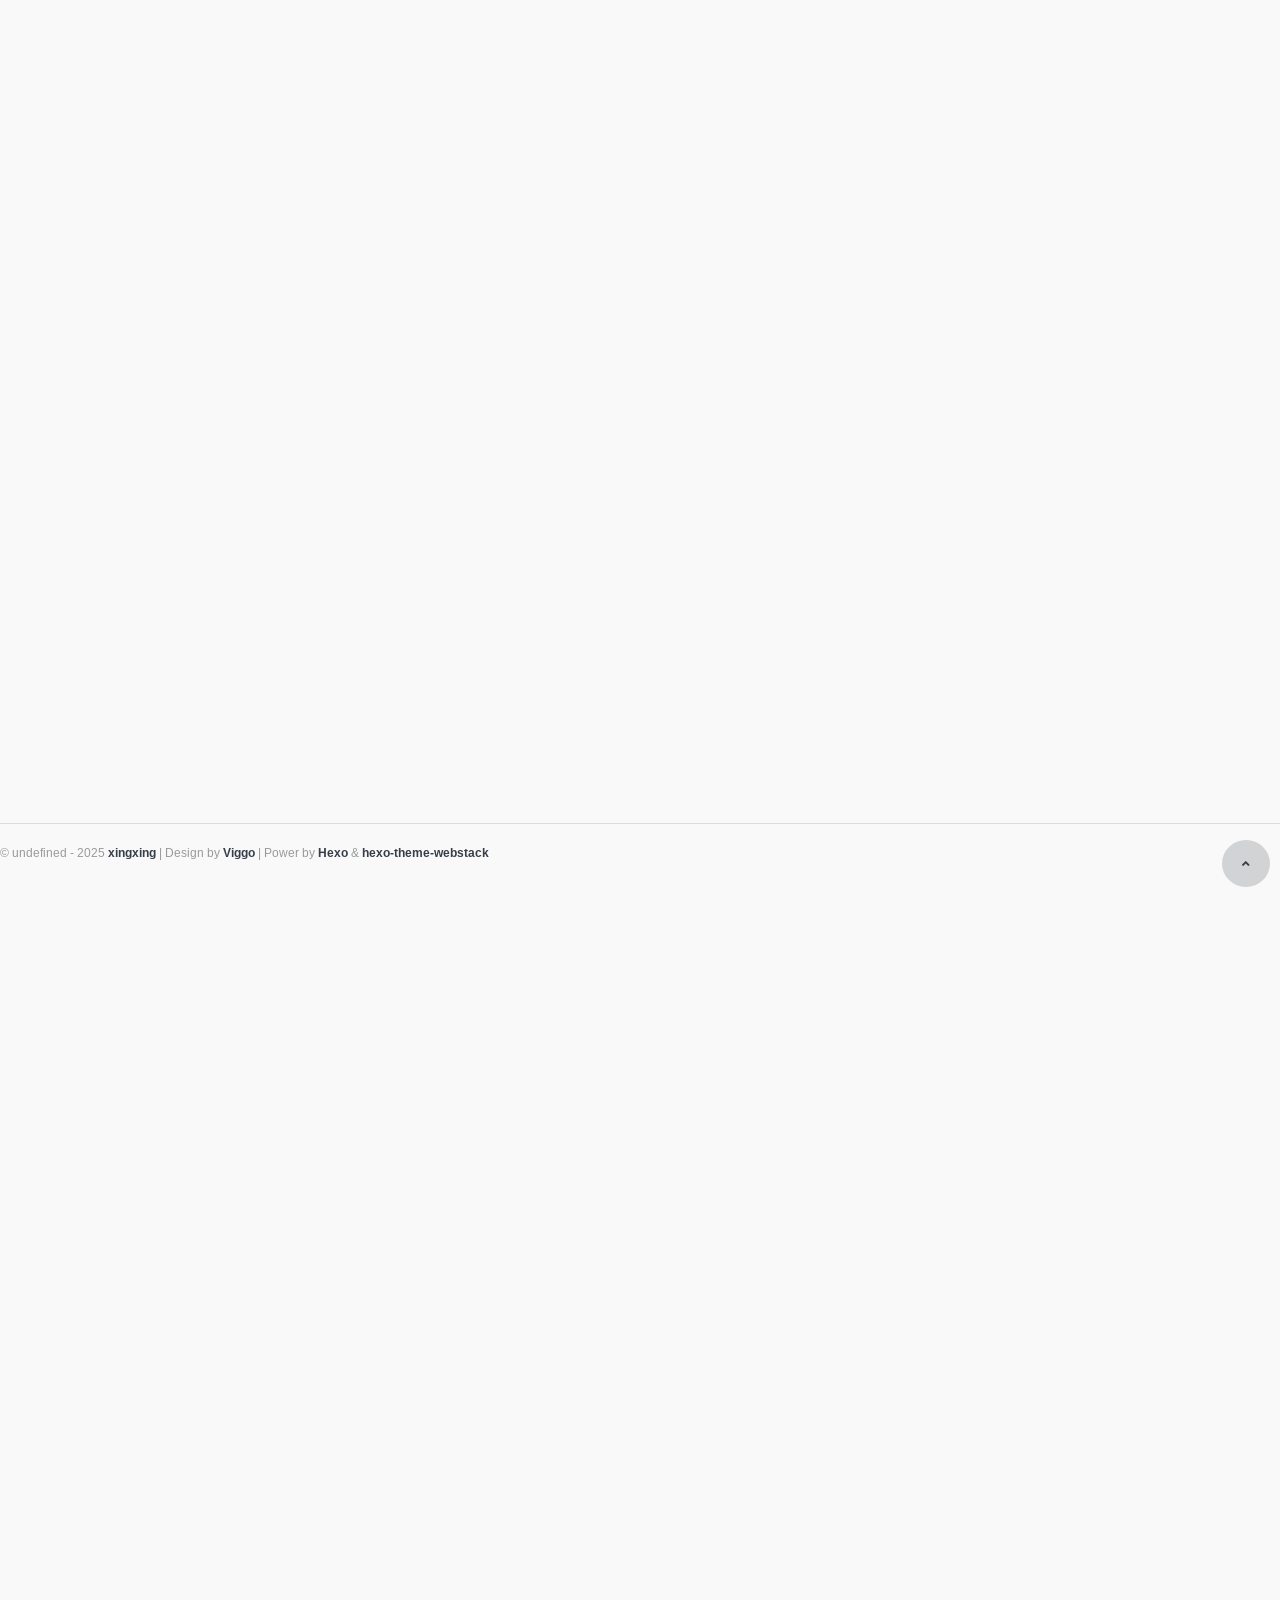
<file: 2023/08/16/new-try/index.html>
<!DOCTYPE html>
<html lang="">

<head>
  <head>
  <meta charset="utf-8">
  <meta http-equiv="X-UA-Compatible" content="IE=edge">
  <meta name="viewport" content="width=device-width, initial-scale=1.0" />
  <meta name="author" content="viggo" />
  <title>星星的博客 - </title>
  <meta name="keywords" content="">
  <meta name="description" content="">
  <link rel="shortcut icon" href="/assets/ajie-cube.jpeg">
  
<link rel="stylesheet" href="/css/hclonely.css">
<link rel="stylesheet" href="//fonts.loli.net/css?family=Arimo:400,700,400italic.css">
<link rel="stylesheet" href="/css/fonts/linecons/css/linecons.min.css">
<link rel="stylesheet" href="/css/fonts/fontawesome/css/all.min.css">
<link rel="stylesheet" href="/css/bootstrap.min.css">
<link rel="stylesheet" href="/css/xenon-core.min.css">
<link rel="stylesheet" href="/css/xenon-components.min.css">
<link rel="stylesheet" href="/css/xenon-skins.min.css">
<link rel="stylesheet" href="/css/nav.min.css">

  
<script src="/js/jquery-1.11.1.min.js"></script>

  <script>
    var userDefinedSearchData = {"custom":true,"thisSearch":"https://cn.bing.com/search?q=","thisSearchIcon":"url(https://www.bing.com/favicon.ico)","hotStatus":true,"data":[{"name":"必应","img":"url(https://www.bing.com/favicon.ico)","url":"https://cn.bing.com/search?q="},{"name":"google","img":"url(https://www.google.com.hk/images/branding/googleg/1x/googleg_standard_color_128dp.png)","url":"https://www.google.com.hk/search?q="}]};
    var expandAll = false;
  </script>
  
<script src="/js/header.js"></script>

  <!-- HTML5 shim and Respond.js IE8 support of HTML5 elements and media queries -->
  <!--[if lt IE 9]>
        
<script src="/js/html5shiv.min.js"></script>

        
<script src="/js/respond.min.js"></script>

    <![endif]-->
  <!-- / FB Open Graph -->
  <meta property="og:type" content="article">
  <meta property="og:url" content="http://example.com/2023/08/16/new-try/index.html">
  <meta property="og:title" content="星星的博客 - ">
  <meta property="og:description" content="">
  <meta property="og:site_name" content="星星的博客 - ">
  
  <meta property="og:image" content="/assets/ajie-cube.jpeg">
  
  <!-- / Twitter Cards -->
  <meta name="twitter:card" content="summary_large_image">
  <meta name="twitter:title" content="星星的博客 - ">
  <meta name="twitter:description" content="">
  
  <meta name="twitter:image" content="/assets/ajie-cube.jpeg">
  
  
  <!-- 直接添加html内容即可 -->
<!-- 可设置多行 -->
  
<meta name="generator" content="Hexo 6.0.0"><link rel="alternate" href="/atom.xml" title="星星的博客" type="application/atom+xml">
</head>

</head>




  <footer class="main-footer sticky footer-type-1">
  <div class="footer-inner">
    <!-- Add your copyright text here -->
    <p>
      
      &copy; undefined - 2025
      <a href="javascript:void(0);"><strong>xingxing</strong></a> | Design by <a href="http://viggoz.com" target="_blank"><strong>Viggo</strong></a> | Power by <a href="https://hexo.io/" target="_blank"><strong>Hexo</strong></a> & <a href="https://github.com/HCLonely/hexo-theme-webstack/" target="_blank"><strong>hexo-theme-webstack</strong></a>
    </p>
    
    <div class="go-up">
      <a href="#" rel="go-top">
        <i class="fas fa-angle-up"></i>
      </a>
    </div>
  </div>
</footer>
</div>
</div>

<script src="/js/bootstrap.min.js"></script>
<script src="/js/TweenMax.min.js"></script>
<script src="/js/resizeable.min.js"></script>
<script src="/js/joinable.js"></script>
<script src="/js/xenon-api.min.js"></script>
<script src="/js/xenon-toggles.min.js"></script>
<script src="/js/xenon-custom.min.js"></script>




<script src="/js/lozad.min.js"></script>



  
  <!-- 直接添加html内容即可 -->
<!-- 可设置多行 -->
  
</body>

</html>
</file>
<file: css/hclonely.css>
.sousuo{
    padding: 25px 0 35px 0;
    max-width: 717px;
    margin: 0 auto;
}
.search{
  position: relative;
  width: 100%;
  margin: 0 auto;
}
.search-box{
  position: relative;
}
.search-icon{
  position: absolute;
  left: 3px;
  top: 5px;
  width: 40px;
  height: 40px;
  overflow: hidden;
  border-radius: 25px;
  cursor: pointer;
  opacity: 0;
}
.search-input{
  width: 100%;
  height: 50px;
  line-height: 50px;
  font-size: 16px;
  color: #999;
  border: none;
  outline: none;
  padding-left: 45px;
  border: 1px solid #e6e6e6;
  border-radius: 10px;
}
.search-input:focus{
	outline: none;
    border: 1px solid #2188ff;
    -webkit-box-shadow: 0 0 5px 0px rgba(71, 158, 245, 0.5);
    box-shadow: 0 0 5px 0px rgba(71, 158, 245, 0.5);
}
input::-webkit-input-placeholder{
  font-size: 12px;
  letter-spacing: 1px;
  color: #ccc;
}
.search-btn{
	position: absolute;
    right: 0;
    top: 0;
    width: 50px;
    line-height: 48px;
    background: transparent;
    border: none;
    font-size: 25px;
    color: #ddd;
    font-weight: bold;
    outline: none;
    padding: 0 10px;
}
.search-btn:hover{ color: #6b7184 }
.search-btn i { margin: 0 }
.search-hot-text{
  position: absolute;
  z-index: 100;
  width: 100%;
  border-radius: 0 0 10px 10px;
  background: #FFF;
  box-shadow: 0px 4px 5px 0px #cccccc94;
  overflow: hidden;
}
.search-hot-text ul{
	margin: 0;
	padding: 5px 0;
}
.search-hot-text ul li{
  border-top: 1px solid #f2f2f2;
  line-height: 30px;
  font-size: 14px;
  padding: 0px 25px;
  color: #777;
  cursor: pointer;
}
.search-hot-text ul li.current{
  background: #f1f1f1;
  color: #2196f3;
}
.search-hot-text ul li:hover{
  background: #f1f1f1;
  color: #2196f3;
  cursor: pointer;
}
.search-hot-text ul li span{
	display: inline-block;
    width: 20px;
    height: 20px;
    font-size: 12px;
    line-height: 20px;
    text-align: center;
    background: #e5e5e5;
    margin-right: 10px;
    border-radius: 10px;
    color: #999;
}
/* 搜索引擎 */
.search-engine{
  position: absolute;
  top: 60px;
  left: 0;
  width: 100%;
  background: #FFF;
  padding: 15px 0 0 15px;
  border-radius: 5px;
  box-shadow: 0px 5px 20px 0px #d8d7d7;
  transition: all 0.3s;
  -moz-transition: all 0.3s;
  -webkit-transition: all 0.3s;
  -o-transition: all 0.3s;
  display: none;
  z-index: 999
}
.search-engine-head{
  overflow: hidden;
  margin-bottom: 10px;
  padding-right: 15px;
}
.search-engine-tit{
  float: left;
  margin: 0;
  font-size: 14px;
  color: #999;
}
.search-engine-tool{
  float: right;
  font-size: 12px;
  color: #999;
}
.search-engine-tool > span{
  float: right;
  display: inline-block;
  width: 25px;
  height: 15px;
  background-position: 0px 0px;
  cursor: pointer
}
.search-engine-tool > span.off{ background-position: -30px 0px }

.search-engine ul::before{
  content: '';
  width: 0px;
  height: 0px;
  position: absolute;
  top: -15px;
  border-top: 8px solid transparent;
  border-right: 8px solid transparent;
  border-bottom: 8px solid #fff;
  border-left: 8px solid transparent;

}
.search-engine-list::after{
    content: '';
    width: 90px;
    height: 20px;
    position: absolute;
    top: -20px;
    left: 1px;
}
.search-engine-list li{
  float: left;
  width: 30%;
  line-height: 30px;
  font-size: 14px;
  padding: 5px 10px 5px 10px;
  margin: 0 10px 10px 0;
  background: #f9f9f9;
  color: #999;
  cursor: pointer;
  padding: 0;
}
.search-engine-list li span{
  width: 25px;
  height: 25px;
  border-radius: 15px;
  float: left;
  margin-right: 5px;
  margin-top: 2.5px;
}
body.night .board {
  background: #2c2e2f;
  box-shadow: 0px 0px 6px #00000061;
}

body.night .board a {
  color: #d6d6d6;
}

body.night .tpwidget_title_hook,
body.night .tpwidget_text_hook {
  color: #fdfdfd;
}

body.night .sidebar-menu {
  border-right: #7f8080 1px solid;
}

body.night .user-info-navbar {
  background-color: #232323 !important;
}
body.night .dropdown-menu {
  background-color: #232323 !important;
  border: 1px solid #888686 !important;
}

body.night .user-info-navbar .user-info-menu>li>a {
  border-bottom: 1px solid #232323 !important;
  border-right: 1px solid #232323 !important;
  border-left: 1px solid #232323 !important;
}

body.night .user-info-navbar .user-info-menu>li>a,
.user-info-navbar .user-info-menu>li>a {
  height: 76px !important;
}

body.night .user-info-navbar .user-info-menu>li>a:hover {
  border-right: 1px solid #888686 !important;
  border-left: 1px solid #888686 !important;
}

body.night .user-info-navbar .user-info-menu>li {
  border: 1px solid #232323 !important;
}

body.night .user-info-navbar .user-info-menu>li .dropdown-menu.languages li.active a {
  background-color: #232323 !important;
  color: #979898 !important;
}

body.night,
body.night #body {
  background-color: #2c2e2f !important;
  color: #a9a9a9 !important;
}

body.night .text-gray {
  color: #f8f8f8;
}

body.night .xe-widget.xe-conversations {
  background: #2c2e2f;
}

body.night .box2 {
  border: 1px solid #3f4142;
}

body.night .xe-comment a {
  color: #d8d8d8;
}

body.night .xe-comment p {
  color: #979898 !important;
}

body.night .box2:hover {
  box-shadow: 0 26px 40px -24px rgb(255, 255, 255);
  -webkit-box-shadow: 0 26px 40px -24px rgba(130, 130, 130, 0.13);
  -moz-box-shadow: 0 26px 40px -24px rgba(0, 36, 100, 0.3);
  -webkit-transition: all 0.3s cubic-bezier(0.25, 0.1, 0.14, 1.43);
  -moz-transition: all 0.3s ease;
  -o-transition: all 0.3s ease;
  transition: all 0.3s ease-out;
  background-color: #232323 !important;
}

body.night .tpwthwidt .front_37Zqj25,
body.night .tpwthwidt .widget_ctONpAN {
  background: #535656;
  color: red !important;
}

body.night .tpwthwidt .weakText_3SLbaEo {
  color: rgb(253, 253, 253);
}

body.night .tpwthwidt .baseText_31obwQ4 {
  color: #cccccc;
}

body.night footer.main-footer {
  border-top: 1px solid #414344b5;
  background-color: #2c2e2f;
}

body.night .footer-text a {
  color: #a9a9a9;
}

body.night .footer-text a:hover,
body.night footer-text a:focus {
  color: #ffffff;
  text-decoration: none
}

body.night .panel {
  background: #2c2e2f;
}

body.night blockquote {
  border-left: 5px solid #000;
}

body.night .respond a {
  color: #cecece;
}

body.night .respond .textarea {
  background-color: #2b2b2b;
  margin-top: 50px;
  border-radius: 15px;
  padding: 10px;
}

body.night .submit {
  color: #a5a5a5;
  background-color: #0000008f;
  border: 0px;
  border-radius: 5px;
  padding: 5px 10px;
  font-size: 15px;
  float: right;
  margin-top: 10px;
}

body.night #search button i {
  color: #b1b1b1;
}

body.night #search-text {
  background-color: #464646;
  color: #bdbdbd;
}

body.night .search-type input:checked+label,
.search-type input:hover+label {
  background-color: #969696;
}

body.night .s-type-list {
  display: none;
  position: absolute;
  top: 31px;
  padding: 9pt 0;
  width: 20pc;
  background: #535656;
  border-radius: 4px;
  box-shadow: 0 0 6px rgba(0, 0, 0, .16);
}

body.night .xe-comment-entry img {
  filter: brightness(95%);
}

body.night .search-input {
  border: 1px solid #424242;
  border-radius: 10px;
  background-color: #424242;
}

body.night .search-engine {
  background: #424242;
  box-shadow: 0px 5px 20px 0px #2c2e2f;
}

body.night .search-engine-list li {
  background: #424242;
}

.go-up{
  right: 10px !important;
  position: fixed !important;
  bottom: 20px !important;
  height: 20px;
}

body.night .go-up a {
  background-color: rgb(88 88 88) !important;
  padding: 15px 20px !important;
  border-radius: 50% !important;
}

body.night .go-up a:hover {
  background-color: rgb(123 123 123) !important;
}

.footer-inner #busuanzi_container_site_pv,
.footer-inner #busuanzi_container_site_uv {
  font-weight: bold;
}

.footer-inner #busuanzi_value_site_pv,
.footer-inner #busuanzi_value_site_uv {
  color: #373e4a;
}

.main-menu #busuanzi_value_site_pv,
.main-menu #busuanzi_value_site_uv {
  float: right;
}

.sidebar-menu .main-menu a>i{
  width: 16px;
}
</file>
<file: css/fonts/linecons/css/linecons.min.css>
@font-face{font-family:linecons;src:url(../font/linecons.eot?24293614);src:url(../font/linecons.eot?24293614#iefix) format('embedded-opentype'),url(../font/linecons.woff?24293614) format('woff'),url(../font/linecons.ttf?24293614) format('truetype'),url(../font/linecons.svg?24293614#linecons) format('svg');font-weight:400;font-style:normal}[class*=" linecons-"]:before,[class^=linecons-]:before{font-family:linecons;font-style:normal;font-weight:400;speak:none;display:inline-block;text-decoration:inherit;width:1em;margin-right:.2em;text-align:center;font-variant:normal;text-transform:none;line-height:1em;margin-left:.2em}.linecons-music:before{content:'\e800'}.linecons-search:before{content:'\e801'}.linecons-mail:before{content:'\e802'}.linecons-heart:before{content:'\e803'}.linecons-star:before{content:'\e804'}.linecons-user:before{content:'\e805'}.linecons-videocam:before{content:'\e806'}.linecons-camera:before{content:'\e807'}.linecons-photo:before{content:'\e808'}.linecons-attach:before{content:'\e809'}.linecons-lock:before{content:'\e80a'}.linecons-eye:before{content:'\e80b'}.linecons-tag:before{content:'\e80c'}.linecons-thumbs-up:before{content:'\e80d'}.linecons-pencil:before{content:'\e80e'}.linecons-comment:before{content:'\e80f'}.linecons-location:before{content:'\e810'}.linecons-cup:before{content:'\e811'}.linecons-trash:before{content:'\e812'}.linecons-doc:before{content:'\e813'}.linecons-note:before{content:'\e814'}.linecons-cog:before{content:'\e815'}.linecons-params:before{content:'\e816'}.linecons-calendar:before{content:'\e817'}.linecons-sound:before{content:'\e818'}.linecons-clock:before{content:'\e819'}.linecons-lightbulb:before{content:'\e81a'}.linecons-tv:before{content:'\e81b'}.linecons-desktop:before{content:'\e81c'}.linecons-mobile:before{content:'\e81d'}.linecons-cd:before{content:'\e81e'}.linecons-inbox:before{content:'\e81f'}.linecons-globe:before{content:'\e820'}.linecons-cloud:before{content:'\e821'}.linecons-paper-plane:before{content:'\e822'}.linecons-fire:before{content:'\e823'}.linecons-graduation-cap:before{content:'\e824'}.linecons-megaphone:before{content:'\e825'}.linecons-database:before{content:'\e826'}.linecons-key:before{content:'\e827'}.linecons-beaker:before{content:'\e828'}.linecons-truck:before{content:'\e829'}.linecons-money:before{content:'\e82a'}.linecons-food:before{content:'\e82b'}.linecons-shop:before{content:'\e82c'}.linecons-diamond:before{content:'\e82d'}.linecons-t-shirt:before{content:'\e82e'}.linecons-wallet:before{content:'\e82f'}
</file>
<file: css/xenon-core.min.css>
.ps-container .ps-scrollbar-x-rail{position:absolute;bottom:3px;height:5px;zoom:1;-webkit-opacity:0;-moz-opacity:0;opacity:0;-webkit-transition:background-color .2s linear,opacity .2s linear;-moz-transition:background-color .2s linear,opacity .2s linear;-o-transition:background-color .2s linear,opacity .2s linear;transition:background-color .2s linear,opacity .2s linear}.ps-container.hover .ps-scrollbar-x-rail,.ps-container:hover .ps-scrollbar-x-rail{zoom:1;-webkit-opacity:.6;-moz-opacity:.6;opacity:.6}.ps-container .ps-scrollbar-x-rail.hover,.ps-container .ps-scrollbar-x-rail:hover{background-color:rgba(255,255,255,.5)}.ps-container .ps-scrollbar-x-rail.in-scrolling{background-color:rgba(255,255,255,.9)}.ps-container .ps-scrollbar-y-rail{position:absolute;right:2px;width:5px;zoom:1;-webkit-opacity:0;-moz-opacity:0;opacity:0;-webkit-transition:background-color .2s linear,opacity .2s linear;-moz-transition:background-color .2s linear,opacity .2s linear;-o-transition:background-color .2s linear,opacity .2s linear;transition:background-color .2s linear,opacity .2s linear}.ps-container.hover .ps-scrollbar-y-rail,.ps-container:hover .ps-scrollbar-y-rail{zoom:1;-webkit-opacity:.6;-moz-opacity:.6;opacity:.6}.ps-container .ps-scrollbar-y-rail.hover,.ps-container .ps-scrollbar-y-rail:hover{background-color:rgba(255,255,255,.5)}.ps-container .ps-scrollbar-y-rail.in-scrolling{background-color:#eee;zoom:1;-webkit-opacity:.9;-moz-opacity:.9;opacity:.9}.ps-container .ps-scrollbar-x{position:absolute;bottom:0;height:5px;background-color:#aaa;-o-transition:background-color .2s linear;-webkit-transition:background-color .2s linear;-moz-transition:background-color .2s linear;transition:background-color .2s linear}.ps-container.ie6 .ps-scrollbar-x{font-size:0}.ps-container .ps-scrollbar-x-rail.hover .ps-scrollbar-x,.ps-container .ps-scrollbar-x-rail:hover .ps-scrollbar-x{background-color:#999}.ps-container .ps-scrollbar-y{position:absolute;right:0;width:5px;background-color:#aaa;-webkit-transition:background-color .2s linear;-moz-transition:background-color .2s linear;-o-transition:background-color .2s linear;transition:background-color .2s linear}.ps-container.ie6 .ps-scrollbar-y{font-size:0}.ps-container .ps-scrollbar-y-rail.hover .ps-scrollbar-y,.ps-container .ps-scrollbar-y-rail:hover .ps-scrollbar-y{background-color:#fafafa}.ps-container.ie .ps-scrollbar-x,.ps-container.ie .ps-scrollbar-y{visibility:hidden}.ps-container.ie.hover .ps-scrollbar-x,.ps-container.ie.hover .ps-scrollbar-y,.ps-container.ie:hover .ps-scrollbar-x,.ps-container.ie:hover .ps-scrollbar-y{visibility:visible}.cbp_tmtimeline{margin:30px 0 0 0;padding:0;list-style:none;position:relative}.cbp_tmtimeline:before{content:'';position:absolute;top:0;bottom:0;width:10px;background:#afdcf8;left:20%;margin-left:-10px}.cbp_tmtimeline>li{position:relative}.cbp_tmtimeline>li .cbp_tmtime{display:block;width:25%;padding-right:100px;position:absolute}.cbp_tmtimeline>li .cbp_tmtime span{display:block;text-align:right}.cbp_tmtimeline>li .cbp_tmtime span:first-child{font-size:.9em;color:#bdd0db}.cbp_tmtimeline>li .cbp_tmtime span:last-child{font-size:2.9em;color:#3594cb}.cbp_tmtimeline>li:nth-child(odd) .cbp_tmtime span:last-child{color:#6cbfee}.cbp_tmtimeline>li .cbp_tmlabel{margin:0 0 15px 25%;background:#3594cb;color:#fff;padding:2em;font-size:1.2em;font-weight:300;line-height:1.4;position:relative;border-radius:5px}.cbp_tmtimeline>li:nth-child(odd) .cbp_tmlabel{background:#6cbfee}.cbp_tmtimeline>li .cbp_tmlabel h2{margin-top:0;padding:0 0 10px 0;border-bottom:1px solid rgba(255,255,255,.4)}.cbp_tmtimeline>li .cbp_tmlabel:after{right:100%;border:solid transparent;content:" ";height:0;width:0;position:absolute;pointer-events:none;border-right-color:#3594cb;border-width:10px;top:10px}.cbp_tmtimeline>li:nth-child(odd) .cbp_tmlabel:after{border-right-color:#6cbfee}.cbp_tmtimeline>li .cbp_tmicon{width:40px;height:40px;speak:none;font-style:normal;font-weight:400;font-variant:normal;text-transform:none;font-size:1.4em;line-height:40px;-webkit-font-smoothing:antialiased;position:absolute;color:#fff;background:#46a4da;border-radius:50%;box-shadow:0 0 0 8px #afdcf8;text-align:center;left:20%;top:0;margin:0 0 0 -25px}@media screen and (max-width:65.375em){.cbp_tmtimeline>li .cbp_tmtime span:last-child{font-size:1.5em}}@media screen and (max-width:47.2em){.cbp_tmtimeline:before{display:none}.cbp_tmtimeline>li .cbp_tmtime{width:100%;position:relative;padding:0 0 20px 0}.cbp_tmtimeline>li .cbp_tmtime span{text-align:left}.cbp_tmtimeline>li .cbp_tmlabel{margin:0 0 30px 0;padding:1em;font-weight:400;font-size:95%}.cbp_tmtimeline>li .cbp_tmlabel:after{right:auto;left:20px;border-right-color:transparent;border-bottom-color:#3594cb;top:-20px}.cbp_tmtimeline>li:nth-child(odd) .cbp_tmlabel:after{border-right-color:transparent;border-bottom-color:#6cbfee}.cbp_tmtimeline>li .cbp_tmicon{position:relative;float:right;left:auto;margin:-55px 5px 0 0}}.dropdown-menu>li.checkbox-row{padding:5px 20px}.dropdown-menu li.checkbox-row{display:block;clear:both;font-weight:400;line-height:18px;color:#333;white-space:nowrap}.dropdown-menu li.checkbox-row label{font-weight:400}.dropdown-menu li.checkbox-row input:hover,.dropdown-menu li.checkbox-row label:hover,.dropdown-menu li.checkbox-row:hover{cursor:pointer}.no-touch .dropdown-menu>.checkbox-row:active,.no-touch .dropdown-menu>.checkbox-row:hover{text-decoration:none;color:#262626;background-color:#f5f5f5}.btn-toolbar{margin-bottom:5px}.btn-toolbar .btn-default{background-color:#68b828;color:#fff;border:1px solid transparent}.btn-toolbar .btn-default.dropdown-toggle{-webkit-box-shadow:none;-moz-box-shadow:none;box-shadow:none;border-color:transparent}.btn-toolbar .btn-primary{background-color:#508e1f}.btn-toolbar .btn-group.open .dropdown-toggle{background-color:#508e1f;color:#fff}.btn-toolbar .dropdown-menu{margin-top:0}.btn-toolbar .dropdown-menu .checkbox-row{-webkit-user-select:none;-moz-user-select:none;-ms-user-select:none;user-select:none}.btn-toolbar .dropdown-menu .checkbox-row .cbr-replaced{margin:0;margin-right:5px}.btn-toolbar .dropdown-menu .checkbox-row label{color:#979898;font-size:12px;margin:0}.lt-ie8 .btn-toolbar{display:none}.table-responsive{border-radius:0;border:1px solid #eee;margin-bottom:18px}.table-responsive>.table{margin-bottom:0}.table-responsive>.table-bordered{border:0}.table-responsive>.table-bordered>tbody>tr>td:first-child,.table-responsive>.table-bordered>tbody>tr>th:first-child,.table-responsive>.table-bordered>tfoot>tr>td:first-child,.table-responsive>.table-bordered>tfoot>tr>th:first-child,.table-responsive>.table-bordered>thead>tr>td:first-child,.table-responsive>.table-bordered>thead>tr>th:first-child{border-left:0}.table-responsive>.table-bordered>tbody>tr>td:last-child,.table-responsive>.table-bordered>tbody>tr>th:last-child,.table-responsive>.table-bordered>tfoot>tr>td:last-child,.table-responsive>.table-bordered>tfoot>tr>th:last-child,.table-responsive>.table-bordered>thead>tr>td:last-child,.table-responsive>.table-bordered>thead>tr>th:last-child{border-right:0}.table-responsive>.table-bordered>tbody>tr:last-child>td,.table-responsive>.table-bordered>tbody>tr:last-child>th,.table-responsive>.table-bordered>tfoot>tr:last-child>td,.table-responsive>.table-bordered>tfoot>tr:last-child>th{border-bottom:0}.table-responsive[data-pattern=priority-columns]{position:relative;width:100%;margin-bottom:18px;overflow-y:hidden;overflow-x:auto;-ms-overflow-style:-ms-autohiding-scrollbar;border-radius:0;border:1px solid #eee;-webkit-overflow-scrolling:touch}.table-responsive[data-pattern=priority-columns]>.table{margin-bottom:0}.table-responsive[data-pattern=priority-columns]>.table>tbody>tr>td,.table-responsive[data-pattern=priority-columns]>.table>tbody>tr>th,.table-responsive[data-pattern=priority-columns]>.table>tfoot>tr>td,.table-responsive[data-pattern=priority-columns]>.table>tfoot>tr>th,.table-responsive[data-pattern=priority-columns]>.table>thead>tr>td,.table-responsive[data-pattern=priority-columns]>.table>thead>tr>th{white-space:nowrap}.table-responsive[data-pattern=priority-columns]>.table-bordered{border:0}.table-responsive[data-pattern=priority-columns]>.table-bordered>tbody>tr>td:first-child,.table-responsive[data-pattern=priority-columns]>.table-bordered>tbody>tr>th:first-child,.table-responsive[data-pattern=priority-columns]>.table-bordered>tfoot>tr>td:first-child,.table-responsive[data-pattern=priority-columns]>.table-bordered>tfoot>tr>th:first-child,.table-responsive[data-pattern=priority-columns]>.table-bordered>thead>tr>td:first-child,.table-responsive[data-pattern=priority-columns]>.table-bordered>thead>tr>th:first-child{border-left:0}.table-responsive[data-pattern=priority-columns]>.table-bordered>tbody>tr>td:last-child,.table-responsive[data-pattern=priority-columns]>.table-bordered>tbody>tr>th:last-child,.table-responsive[data-pattern=priority-columns]>.table-bordered>tfoot>tr>td:last-child,.table-responsive[data-pattern=priority-columns]>.table-bordered>tfoot>tr>th:last-child,.table-responsive[data-pattern=priority-columns]>.table-bordered>thead>tr>td:last-child,.table-responsive[data-pattern=priority-columns]>.table-bordered>thead>tr>th:last-child{border-right:0}.table-responsive[data-pattern=priority-columns]>.table-bordered>tbody>tr:last-child>td,.table-responsive[data-pattern=priority-columns]>.table-bordered>tbody>tr:last-child>th,.table-responsive[data-pattern=priority-columns]>.table-bordered>tfoot>tr:last-child>td,.table-responsive[data-pattern=priority-columns]>.table-bordered>tfoot>tr:last-child>th{border-bottom:0}.mq.js .table-responsive[data-pattern=priority-columns] td[data-priority],.mq.js .table-responsive[data-pattern=priority-columns] th[data-priority],.mq.js.lt-ie10 .sticky-table-header td[data-priority],.mq.js.lt-ie10 .sticky-table-header th[data-priority]{display:none}.lt-ie9.mq.js .table-responsive[data-pattern=priority-columns] td[data-priority="1"],.lt-ie9.mq.js .table-responsive[data-pattern=priority-columns] th[data-priority="1"],.lt-ie9.mq.js.lt-ie10 .sticky-table-header td[data-priority="1"],.lt-ie9.mq.js.lt-ie10 .sticky-table-header th[data-priority="1"]{display:inline}.mq.js .table-responsive[data-pattern=priority-columns] td[data-priority="1"],.mq.js .table-responsive[data-pattern=priority-columns] th[data-priority="1"],.mq.js.lt-ie10 .sticky-table-header td[data-priority="1"],.mq.js.lt-ie10 .sticky-table-header th[data-priority="1"]{display:table-cell}@media screen and (min-width:480px){.lt-ie9.mq.js .table-responsive[data-pattern=priority-columns] td[data-priority="2"],.lt-ie9.mq.js .table-responsive[data-pattern=priority-columns] th[data-priority="2"],.lt-ie9.mq.js.lt-ie10 .sticky-table-header td[data-priority="2"],.lt-ie9.mq.js.lt-ie10 .sticky-table-header th[data-priority="2"]{display:inline}.mq.js .table-responsive[data-pattern=priority-columns] td[data-priority="2"],.mq.js .table-responsive[data-pattern=priority-columns] th[data-priority="2"],.mq.js.lt-ie10 .sticky-table-header td[data-priority="2"],.mq.js.lt-ie10 .sticky-table-header th[data-priority="2"]{display:table-cell}}@media screen and (min-width:640px){.lt-ie9.mq.js .table-responsive[data-pattern=priority-columns] td[data-priority="3"],.lt-ie9.mq.js .table-responsive[data-pattern=priority-columns] th[data-priority="3"],.lt-ie9.mq.js.lt-ie10 .sticky-table-header td[data-priority="3"],.lt-ie9.mq.js.lt-ie10 .sticky-table-header th[data-priority="3"]{display:inline}.mq.js .table-responsive[data-pattern=priority-columns] td[data-priority="3"],.mq.js .table-responsive[data-pattern=priority-columns] th[data-priority="3"],.mq.js.lt-ie10 .sticky-table-header td[data-priority="3"],.mq.js.lt-ie10 .sticky-table-header th[data-priority="3"]{display:table-cell}}@media screen and (min-width:800px){.lt-ie9.mq.js .table-responsive[data-pattern=priority-columns] td[data-priority="4"],.lt-ie9.mq.js .table-responsive[data-pattern=priority-columns] th[data-priority="4"],.lt-ie9.mq.js.lt-ie10 .sticky-table-header td[data-priority="4"],.lt-ie9.mq.js.lt-ie10 .sticky-table-header th[data-priority="4"]{display:inline}.mq.js .table-responsive[data-pattern=priority-columns] td[data-priority="4"],.mq.js .table-responsive[data-pattern=priority-columns] th[data-priority="4"],.mq.js.lt-ie10 .sticky-table-header td[data-priority="4"],.mq.js.lt-ie10 .sticky-table-header th[data-priority="4"]{display:table-cell}}@media screen and (min-width:960px){.lt-ie9.mq.js .table-responsive[data-pattern=priority-columns] td[data-priority="5"],.lt-ie9.mq.js .table-responsive[data-pattern=priority-columns] th[data-priority="5"],.lt-ie9.mq.js.lt-ie10 .sticky-table-header td[data-priority="5"],.lt-ie9.mq.js.lt-ie10 .sticky-table-header th[data-priority="5"]{display:inline}.mq.js .table-responsive[data-pattern=priority-columns] td[data-priority="5"],.mq.js .table-responsive[data-pattern=priority-columns] th[data-priority="5"],.mq.js.lt-ie10 .sticky-table-header td[data-priority="5"],.mq.js.lt-ie10 .sticky-table-header th[data-priority="5"]{display:table-cell}}@media screen and (min-width:1120px){.lt-ie9.mq.js .table-responsive[data-pattern=priority-columns] td[data-priority="6"],.lt-ie9.mq.js .table-responsive[data-pattern=priority-columns] th[data-priority="6"],.lt-ie9.mq.js.lt-ie10 .sticky-table-header td[data-priority="6"],.lt-ie9.mq.js.lt-ie10 .sticky-table-header th[data-priority="6"]{display:inline}.mq.js .table-responsive[data-pattern=priority-columns] td[data-priority="6"],.mq.js .table-responsive[data-pattern=priority-columns] th[data-priority="6"],.mq.js.lt-ie10 .sticky-table-header td[data-priority="6"],.mq.js.lt-ie10 .sticky-table-header th[data-priority="6"]{display:table-cell}}table.table-small-font{font-size:12px;-webkit-text-size-adjust:none;line-height:1.5em}table.focus-on tbody tr:hover{cursor:pointer}table.focus-on tbody tr.unfocused td,table.focus-on tbody tr.unfocused th{color:#777;color:rgba(0,0,0,.4)}table.focus-on tbody tr.focused td,table.focus-on tbody tr.focused th{background-color:#68b828;color:#fff;border-color:#63b026}table td.col-hide,table th.col-hide{display:none}table td.col-show,table th.col-show{display:inline}.lt-ie9 table td.col-show,.lt-ie9 table th.col-show{display:table-cell}.lt-ie9 table.display-all td,.lt-ie9 table.display-all th{display:inline!important}table.display-all td,table.display-all th{display:table-cell!important}.sticky-table-header{background-color:#fff;border:none;border-radius:0;border-top:1px solid #eee;border-bottom:1px solid #eee;position:absolute;top:0;visibility:hidden;z-index:990;overflow:hidden;min-width:100%}.sticky-table-header.fixed-solution{min-width:0;position:fixed}.lt-ie10 .sticky-table-header.fixed-solution{border-left:1px solid #eee;border-right:1px solid #eee;box-sizing:content-box;border-bottom:none}.sticky-table-header.border-radius-fix{border-bottom-left-radius:3px;border-bottom-right-radius:3px}.sticky-table-header>.table{margin-bottom:0}.sticky-table-header>.table>tbody>tr>td,.sticky-table-header>.table>tbody>tr>th,.sticky-table-header>.table>tfoot>tr>td,.sticky-table-header>.table>tfoot>tr>th,.sticky-table-header>.table>thead>tr>td,.sticky-table-header>.table>thead>tr>th{white-space:nowrap}.sticky-table-header>.table-bordered{border:0}.sticky-table-header>.table-bordered>tbody>tr>td:first-child,.sticky-table-header>.table-bordered>tbody>tr>th:first-child,.sticky-table-header>.table-bordered>tfoot>tr>td:first-child,.sticky-table-header>.table-bordered>tfoot>tr>th:first-child,.sticky-table-header>.table-bordered>thead>tr>td:first-child,.sticky-table-header>.table-bordered>thead>tr>th:first-child{border-left:0}.sticky-table-header>.table-bordered>tbody>tr>td:last-child,.sticky-table-header>.table-bordered>tbody>tr>th:last-child,.sticky-table-header>.table-bordered>tfoot>tr>td:last-child,.sticky-table-header>.table-bordered>tfoot>tr>th:last-child,.sticky-table-header>.table-bordered>thead>tr>td:last-child,.sticky-table-header>.table-bordered>thead>tr>th:last-child{border-right:0}.sticky-table-header>.table-bordered>tbody>tr:last-child>td,.sticky-table-header>.table-bordered>tbody>tr:last-child>th,.sticky-table-header>.table-bordered>tfoot>tr:last-child>td,.sticky-table-header>.table-bordered>tfoot>tr:last-child>th{border-bottom:0}.breadcrumb.auto-hidden li a,.footer-sticked-chat .chat-conversations>li .chat-user,.footer-sticked-chat .chat-conversations>li.browse-more .other-conversations-list li a span,.footer-sticked-chat .chat-conversations>li.open .conversation-window,.icon-collection .fontawesome-icon-list .fa-hover .icon-str>i,.icon-collection .fontawesome-icon-list .fa-hover .icon-str>span,.navbar.horizontal-menu .navbar-inner .navbar-brand a[data-toggle=settings-pane],.navbar.horizontal-menu .navbar-inner .navbar-brand a[data-toggle=settings-pane] i,.sidebar-menu .main-menu a,.transall,.user-info-navbar .user-info-menu>li>a,footer.main-footer .go-up a{-webkit-transition:all 220ms ease-in-out;-moz-transition:all 220ms ease-in-out;-o-transition:all 220ms ease-in-out;transition:all 220ms ease-in-out}#chat .chat-conversation .conversation-body>li:after,#chat .chat-conversation .conversation-body>li:before,.breadcrumb.auto-hidden:after,.breadcrumb.auto-hidden:before,.clearfix:after,.clearfix:before,.dataTables_wrapper .DTTT_container:after,.dataTables_wrapper .DTTT_container:before,.dataTables_wrapper .dataTables_filter:after,.dataTables_wrapper .dataTables_filter:before,.dataTables_wrapper .dataTables_length:after,.dataTables_wrapper .dataTables_length:before,.highlights li:after,.highlights li:before,.icon-collection .fontawesome-icon-list .fa-hover .icon-str:after,.icon-collection .fontawesome-icon-list .fa-hover .icon-str:before,.icon-collection .fontawesome-icon-list:after,.icon-collection .fontawesome-icon-list:before,.navbar.horizontal-menu .navbar-inner:after,.navbar.horizontal-menu .navbar-inner:before,.navbar.horizontal-menu .navbar-inner>.nav>li .dropdown-menu>.external a:after,.navbar.horizontal-menu .navbar-inner>.nav>li .dropdown-menu>.external a:before,.page-container .main-content .page-title:after,.page-container .main-content .page-title:before,.panel .panel-heading:after,.panel .panel-heading:before,.sidebar-menu .logo-env:after,.sidebar-menu .logo-env:before,.skin-color-palette:after,.skin-color-palette:before,.user-info-navbar .user-info-menu>li .dropdown-menu>.external a:after,.user-info-navbar .user-info-menu>li .dropdown-menu>.external a:before,footer.main-footer .footer-inner:after,footer.main-footer .footer-inner:before{content:" ";display:table}#chat .chat-conversation .conversation-body>li:after,.breadcrumb.auto-hidden:after,.clearfix:after,.dataTables_wrapper .DTTT_container:after,.dataTables_wrapper .dataTables_filter:after,.dataTables_wrapper .dataTables_length:after,.highlights li:after,.icon-collection .fontawesome-icon-list .fa-hover .icon-str:after,.icon-collection .fontawesome-icon-list:after,.navbar.horizontal-menu .navbar-inner:after,.navbar.horizontal-menu .navbar-inner>.nav>li .dropdown-menu>.external a:after,.page-container .main-content .page-title:after,.panel .panel-heading:after,.sidebar-menu .logo-env:after,.skin-color-palette:after,.user-info-navbar .user-info-menu>li .dropdown-menu>.external a:after,footer.main-footer .footer-inner:after{clear:both}body{background-color:#f9f9f9}a{outline:0!important}p{color:#979898}body,html{height:100%;margin:0;padding:0;border:none}.boxed-container{background:#f9f9f9}.boxed-container #chat .chat-inner{position:absolute!important}.page-container{display:table;width:100%;height:100%;vertical-align:top;border-collapse:collapse;border-spacing:0;table-layout:fixed}.boxed-container .page-container{max-width:1140px;margin:20px auto}@media screen and (max-width:768px){.boxed-container .page-container{margin:0}}.page-container.container{max-width:1140px;table-layout:auto}.page-container .main-content{display:table-cell;position:relative;z-index:1;padding:30px;padding-bottom:0;vertical-align:top;word-break:break-word;width:100%;-webkit-transition:opacity .1s ease-in-out;-moz-transition:opacity .1s ease-in-out;-o-transition:opacity .1s ease-in-out;transition:opacity .1s ease-in-out}.page-container .main-content.is-loading{zoom:1;-webkit-opacity:.5;-moz-opacity:.5;opacity:.5;-webkit-transition:opacity .3s ease-in-out;-moz-transition:opacity .3s ease-in-out;-o-transition:opacity .3s ease-in-out;transition:opacity .3s ease-in-out}.boxed-container .page-container .main-content{background-color:#f9f9f9}.page-container .main-content:hover{z-index:15}.page-container .main-content .page-title{background:#f8f8f8;margin:-30px;margin-bottom:30px;padding:20px 0;-webkit-box-shadow:0 1px 0 rgba(0,1,1,.08),inset 0 1px 0 #ededed;-moz-box-shadow:0 1px 0 rgba(0,1,1,.08),inset 0 1px 0 #ededed;box-shadow:0 1px 0 rgba(0,1,1,.08),inset 0 1px 0 #ededed}@media screen and (max-width:768px){.page-container .main-content .page-title{padding:15px 0}}.page-container .main-content .page-title.full-width .title-env{width:100%;padding-right:30px}.page-container .main-content .page-title .breadcrumb-env,.page-container .main-content .page-title .title-env{display:block}.page-container .main-content .page-title .title-env{float:left;padding-left:30px}.page-container .main-content .page-title .title-env .title{margin:0;font-size:27px}@media screen and (max-width:768px){.page-container .main-content .page-title .title-env .title{font-size:23px}.page-container .main-content .page-title .title-env .title+p{font-size:12px}}@media screen and (max-width:480px){.page-container .main-content .page-title .title-env .title{font-size:19px}}.page-container .main-content .page-title .title-env .title+p{margin:0;margin-top:5px;color:#979898}.page-container .main-content .page-title .breadcrumb-env{float:right;padding-right:30px}@media screen and (max-width:480px){.page-container .main-content .page-title .breadcrumb-env{clear:both;float:none;padding:0 10px}}.page-container .main-content .page-title .breadcrumb-env .breadcrumb{margin-bottom:0;margin-top:8px}@media screen and (max-width:768px){.page-container .main-content .page-title .breadcrumb-env .breadcrumb{margin-top:4px}.page-container .main-content .page-title .breadcrumb-env .breadcrumb li a{font-size:12px}}.sidebar-menu{display:table-cell;position:relative;width:280px;background:#2c2e2f;z-index:1}.sidebar-menu .logo-env{padding:19px 45px;border-bottom:1px solid #313437}.sidebar-menu .logo-env .logo{float:left}.sidebar-menu .logo-env .logo .logo-collapsed{display:none}.sidebar-menu .logo-env .settings-icon{float:right;position:relative;top:1px}.sidebar-menu .logo-env .settings-icon a{color:#979898;line-height:1}.sidebar-menu .logo-env .settings-icon a i{line-height:1;font-size:18px}.sidebar-menu .logo-env .settings-icon a:hover{color:#fff}.sidebar-menu .main-menu{padding-left:40px;padding-right:40px;margin-top:20px;margin-bottom:20px;list-style:none}@media screen and (max-width:768px){.sidebar-menu .main-menu{margin-top:10px;margin-bottom:10px}}.sidebar-menu .main-menu a{color:#979898;text-decoration:none;display:block;padding:13px 5px;border-bottom:1px solid #313437}.sidebar-menu .main-menu a>i{display:inline-block;margin-right:10px}.sidebar-menu .main-menu a>i+span{padding-right:10px}.sidebar-menu .main-menu a>span{display:inline-block}.sidebar-menu .main-menu a>.label{margin-top:1px}.sidebar-menu .main-menu a>.badge{font-size:75%;line-height:1.2}.sidebar-menu .main-menu a:hover{color:#fff}.sidebar-menu .main-menu li.active>a{color:#fff}.sidebar-menu .main-menu li.has-sub>a:before{position:relative;display:inline-block;font-family:"Font Awesome 5 Free";content:'\f107';float:right;color:#6d747a;margin-left:10px;-webkit-transform:rotate(-90deg);-moz-transform:rotate(-90deg);-o-transform:rotate(-90deg);-ms-transform:rotate(-90deg);transform:rotate(-90deg);-webkit-transition:all 150ms ease-in-out;-moz-transition:all 150ms ease-in-out;-o-transition:all 150ms ease-in-out;transition:all 150ms ease-in-out}.sidebar-menu .main-menu li.has-sub.expanded>a:before,.sidebar-menu .main-menu li.has-sub.opened>a:before{-webkit-transform:rotate(0);-moz-transform:rotate(0);-o-transform:rotate(0);-ms-transform:rotate(0);transform:rotate(0)}.sidebar-menu .main-menu>li.opened>ul{display:block}.sidebar-menu .main-menu>li.opened .opened>ul{display:block}.sidebar-menu .main-menu ul{display:none;margin:0;padding:0;overflow:hidden;list-style:none}.sidebar-menu .main-menu ul li{position:relative}@media screen and (min-width:768px){.sidebar-menu .main-menu ul li.is-hidden{left:-20px;zoom:1;-webkit-opacity:0;-moz-opacity:0;opacity:0}}.sidebar-menu .main-menu ul li.is-shown{left:0;zoom:1;-webkit-opacity:1;-moz-opacity:1;opacity:1;-webkit-transition:all .2s ease-in-out;-moz-transition:all .2s ease-in-out;-o-transition:all .2s ease-in-out;transition:all .2s ease-in-out}.sidebar-menu .main-menu ul li.is-shown+.is-shown{-webkit-transition-delay:80ms;-moz-transition-delay:80ms;-o-transition-delay:80ms;transition-delay:80ms}.sidebar-menu .main-menu ul li.is-shown+.is-shown+.is-shown{-webkit-transition-delay:120ms;-moz-transition-delay:120ms;-o-transition-delay:120ms;transition-delay:120ms}.sidebar-menu .main-menu ul li.is-shown+.is-shown+.is-shown+.is-shown{-webkit-transition-delay:160ms;-moz-transition-delay:160ms;-o-transition-delay:160ms;transition-delay:160ms}.sidebar-menu .main-menu ul li.is-shown+.is-shown+.is-shown+.is-shown+.is-shown{-webkit-transition-delay:.2s;-moz-transition-delay:.2s;-o-transition-delay:.2s;transition-delay:.2s}.sidebar-menu .main-menu ul li.is-shown+.is-shown+.is-shown+.is-shown+.is-shown+.is-shown{-webkit-transition-delay:240ms;-moz-transition-delay:240ms;-o-transition-delay:240ms;transition-delay:240ms}.sidebar-menu .main-menu ul li.is-shown+.is-shown+.is-shown+.is-shown+.is-shown+.is-shown+.is-shown{-webkit-transition-delay:280ms;-moz-transition-delay:280ms;-o-transition-delay:280ms;transition-delay:280ms}.sidebar-menu .main-menu ul li.is-shown+.is-shown+.is-shown+.is-shown+.is-shown+.is-shown+.is-shown+.is-shown{-webkit-transition-delay:320ms;-moz-transition-delay:320ms;-o-transition-delay:320ms;transition-delay:320ms}.sidebar-menu .main-menu ul li.is-shown+.is-shown+.is-shown+.is-shown+.is-shown+.is-shown+.is-shown+.is-shown+.is-shown{-webkit-transition-delay:360ms;-moz-transition-delay:360ms;-o-transition-delay:360ms;transition-delay:360ms}.sidebar-menu .main-menu ul li.is-shown+.is-shown+.is-shown+.is-shown+.is-shown+.is-shown+.is-shown+.is-shown+.is-shown+.is-shown{-webkit-transition-delay:.4s;-moz-transition-delay:.4s;-o-transition-delay:.4s;transition-delay:.4s}.sidebar-menu .main-menu ul li.is-shown+.is-shown+.is-shown+.is-shown+.is-shown+.is-shown+.is-shown+.is-shown+.is-shown+.is-shown+.is-shown{-webkit-transition-delay:440ms;-moz-transition-delay:440ms;-o-transition-delay:440ms;transition-delay:440ms}.sidebar-menu .main-menu ul li.hidden-item{visibility:hidden;zoom:1;-webkit-opacity:0;-moz-opacity:0;opacity:0;-webkit-transition:all 250ms ease-in-out;-moz-transition:all 250ms ease-in-out;-o-transition:all 250ms ease-in-out;transition:all 250ms ease-in-out}.sidebar-menu .main-menu ul li a{padding-left:35px}.sidebar-menu .main-menu ul li ul li a{padding-left:60px}.sidebar-menu .main-menu ul li ul li ul li a{padding-left:85px}.sidebar-menu .main-menu ul li ul li ul li ul li a{padding-left:110px}.sidebar-menu .ps-scrollbar-x-rail .ps-scrollbar-x,.sidebar-menu .ps-scrollbar-y-rail .ps-scrollbar-y{background-color:rgba(255,255,255,.6)}.sidebar-menu.fixed{height:100%}.sidebar-menu.fixed .sidebar-menu-inner{position:fixed;left:0;top:0;bottom:0;width:inherit;overflow:hidden}.page-body.right-sidebar .sidebar-menu.fixed .sidebar-menu-inner{left:auto;right:0}@media screen and (min-width:768px){.sidebar-menu.collapsed{width:80px;z-index:10;overflow:visible}.sidebar-menu.collapsed .hidden-collapsed{display:none!important}.sidebar-menu.collapsed+.main-content .user-info-navbar .user-info-menu a[data-toggle=sidebar]{color:#606161}.sidebar-menu.collapsed+.main-content .main-footer{left:80px}.sidebar-menu.collapsed .sidebar-menu-inner{overflow:visible;position:relative}.sidebar-menu.collapsed .logo-env{padding:18px 0}.sidebar-menu.collapsed .logo-env .logo-collapsed{display:block;text-align:center}.sidebar-menu.collapsed .logo-env .logo-collapsed img{display:inline-block}.sidebar-menu.collapsed .logo-env .logo-expanded,.sidebar-menu.collapsed .logo-env .settings-icon{display:none}.sidebar-menu.collapsed .logo-env .logo{float:none}.sidebar-menu.collapsed .main-menu{padding-left:0;padding-right:0}.sidebar-menu.collapsed .main-menu>li{text-align:center;position:relative}.sidebar-menu.collapsed .main-menu>li li.active,.sidebar-menu.collapsed .main-menu>li.active{background-color:#252627}.sidebar-menu.collapsed .main-menu>li>a>i{margin-right:0;font-size:16px}.sidebar-menu.collapsed .main-menu>li>a>span{display:none!important}.sidebar-menu.collapsed .main-menu>li>a>span.label{display:block;position:absolute;right:0;top:0}.sidebar-menu.collapsed .main-menu>li.has-sub>a:before{display:none}.sidebar-menu.collapsed .main-menu>li.opened>ul{display:none}.sidebar-menu.collapsed .main-menu>li>ul{position:absolute;background:#2c2e2f;width:250px;top:0;left:100%;text-align:left}.page-body.right-sidebar .sidebar-menu.collapsed .main-menu>li>ul{left:auto;right:100%}.sidebar-menu.collapsed .main-menu>li>ul>li>a{padding-left:20px}.sidebar-menu.collapsed .main-menu>li>ul>li>ul>li>a{padding-left:35px}.sidebar-menu.collapsed .main-menu>li>ul>li>ul>li>ul>li>a{padding-left:50px}.sidebar-menu.collapsed .main-menu>li>ul>li>ul>li>ul>li>ul>li>a{padding-left:65px}.sidebar-menu.collapsed .main-menu>li>ul>li>ul>li>ul>li>ul>li>ul>li>a{padding-left:80px}.sidebar-menu.collapsed .main-menu>li>ul li.has-sub>a:before{margin-right:10px}.sidebar-menu.collapsed .main-menu>li:hover>ul{display:block}}.page-body.right-sidebar .page-container{direction:rtl}.page-body.right-sidebar .page-container>*{direction:ltr}.navbar.horizontal-menu{position:relative;height:85px;background:#fff;margin:0;padding:0;z-index:101;min-height:0;-webkit-box-shadow:0 0 1px rgba(0,0,0,.15);-moz-box-shadow:0 0 1px rgba(0,0,0,.15);box-shadow:0 0 1px rgba(0,0,0,.15)}.navbar.horizontal-menu.navbar-fixed-top{position:fixed;left:0;right:0;top:0}.navbar.horizontal-menu.navbar-fixed-top+.page-container{margin-top:85px}.navbar.horizontal-menu.navbar-fixed-top+.page-container>.sidebar-menu.fixed .sidebar-menu-inner{top:85px}.settings-pane-open .navbar.horizontal-menu.navbar-fixed-top{position:relative}.settings-pane-open .navbar.horizontal-menu.navbar-fixed-top+.page-container{margin-top:0}.settings-pane-open .navbar.horizontal-menu.navbar-fixed-top+.page-container>.sidebar-menu.fixed .sidebar-menu-inner{top:0}.settings-pane-open .navbar.horizontal-menu.navbar-minimal+.page-container{margin-top:0!important}.navbar.horizontal-menu+.page-container>.sidebar-menu.fixed .sidebar-menu-inner{top:85px}.navbar.horizontal-menu .navbar-inner .navbar-brand{padding:0 30px;margin:0;float:left;height:85px;display:table}.navbar.horizontal-menu .navbar-inner .navbar-brand:hover a[data-toggle=settings-pane]{zoom:1;-webkit-opacity:1;-moz-opacity:1;opacity:1}.settings-pane-open .navbar.horizontal-menu .navbar-inner .navbar-brand a[data-toggle=settings-pane]{zoom:1;-webkit-opacity:1;-moz-opacity:1;opacity:1}.settings-pane-open .navbar.horizontal-menu .navbar-inner .navbar-brand a[data-toggle=settings-pane] i{color:#2c2e2f}.navbar.horizontal-menu .navbar-inner .navbar-brand a{display:table-cell;vertical-align:middle}.navbar.horizontal-menu .navbar-inner .navbar-brand a.logo img{margin:0}.navbar.horizontal-menu .navbar-inner .navbar-brand a[data-toggle=settings-pane]{padding-left:10px;zoom:1;-webkit-opacity:0;-moz-opacity:0;opacity:0}.navbar.horizontal-menu .navbar-inner .navbar-brand a[data-toggle=settings-pane] i{display:block;line-height:1;font-size:12px;color:#979898;margin-top:1px}.navbar.horizontal-menu .navbar-inner .navbar-brand a[data-toggle=settings-pane]:hover i{color:#2c2e2f}@media screen and (min-width:768px){.navbar.horizontal-menu .navbar-inner .navbar-nav{list-style:none;padding:0;margin:0}.navbar.horizontal-menu .navbar-inner .navbar-nav.click-to-expand .has-sub:hover>a:before{-webkit-transform:rotate(0);-moz-transform:rotate(0);-o-transform:rotate(0);-ms-transform:rotate(0);transform:rotate(0)}.navbar.horizontal-menu .navbar-inner .navbar-nav.click-to-expand .has-sub.expanded>a:before{-webkit-transform:rotate(90deg);-moz-transform:rotate(90deg);-o-transform:rotate(90deg);-ms-transform:rotate(90deg);transform:rotate(90deg)}.navbar.horizontal-menu .navbar-inner .navbar-nav a{position:relative;display:inline-block;line-height:1;color:#7d7f7f;z-index:1}.navbar.horizontal-menu .navbar-inner .navbar-nav a>i{display:inline-block;margin-right:5px}.navbar.horizontal-menu .navbar-inner .navbar-nav a>.label.pull-right{margin-top:0}.navbar.horizontal-menu .navbar-inner .navbar-nav a>.title{display:inline-block}.navbar.horizontal-menu .navbar-inner .navbar-nav a>.title+.badge{margin-left:7px}.navbar.horizontal-menu .navbar-inner .navbar-nav li.active>a,.navbar.horizontal-menu .navbar-inner .navbar-nav li:hover>a{color:#313232}.navbar.horizontal-menu .navbar-inner .navbar-nav>li{position:relative;z-index:1;line-height:85px;border:1px solid transparent;border-top:0;border-bottom:0}.navbar.horizontal-menu .navbar-inner .navbar-nav>li:hover{z-index:2}.navbar.horizontal-menu .navbar-inner .navbar-nav>li.active,.navbar.horizontal-menu .navbar-inner .navbar-nav>li:hover{border-color:#f3f3f3;background-color:#fafafa}.navbar.horizontal-menu .navbar-inner .navbar-nav>li.active{margin-left:-1px}.navbar.horizontal-menu .navbar-inner .navbar-nav>li.active+li:hover{border-left-color:transparent}.navbar.horizontal-menu .navbar-inner .navbar-nav>li>a{padding:0 15px;line-height:85px}.navbar.horizontal-menu .navbar-inner .navbar-nav>li>ul{position:absolute;min-width:270px;border:1px solid #eee;visibility:hidden;display:block;left:-1px;-webkit-border-radius:0;-webkit-background-clip:padding-box;-moz-border-radius:0;-moz-background-clip:padding;border-radius:0;background-clip:padding-box;-webkit-box-shadow:0 2px 8px rgba(0,1,1,.05);-moz-box-shadow:0 2px 8px rgba(0,1,1,.05);box-shadow:0 2px 8px rgba(0,1,1,.05);-webkit-transition:opacity 180ms linear,visibility 180ms linear;-moz-transition:opacity 180ms linear,visibility 180ms linear;-o-transition:opacity 180ms linear,visibility 180ms linear;transition:opacity 180ms linear,visibility 180ms linear;zoom:1;-webkit-opacity:0;-moz-opacity:0;opacity:0}.navbar.horizontal-menu .navbar-inner .navbar-nav>li.hover>ul{visibility:visible;zoom:1;-webkit-opacity:1;-moz-opacity:1;opacity:1}.navbar.horizontal-menu .navbar-inner .navbar-nav ul{position:relative;display:none;list-style:none;padding:0;margin:0;top:100%;min-width:100%;background:#fff;z-index:2}.navbar.horizontal-menu .navbar-inner .navbar-nav ul ul{display:block;height:0;overflow:hidden;visibility:hidden;zoom:1;-webkit-opacity:0;-moz-opacity:0;opacity:0;-webkit-transition:opacity 350ms linear;-moz-transition:opacity 350ms linear;-o-transition:opacity 350ms linear;transition:opacity 350ms linear}.navbar.horizontal-menu .navbar-inner .navbar-nav ul ul.is-visible{height:auto;visibility:visible;zoom:1;-webkit-opacity:1;-moz-opacity:1;opacity:1}.navbar.horizontal-menu .navbar-inner .navbar-nav ul>li:last-child>a:after{display:none}.navbar.horizontal-menu .navbar-inner .navbar-nav ul>li{line-height:1;margin:0}.navbar.horizontal-menu .navbar-inner .navbar-nav ul>li>a{position:relative;display:block;white-space:nowrap;padding:15px 25px;color:#979898}.navbar.horizontal-menu .navbar-inner .navbar-nav ul>li>a:after{content:'';position:absolute;left:25px;right:25px;bottom:0;background:#eee;height:1px}.navbar.horizontal-menu .navbar-inner .navbar-nav ul>li.active>a{color:#313232;background:#fafafa;border-top:1px solid #eee;margin-top:-2px}.navbar.horizontal-menu .navbar-inner .navbar-nav ul>li.active>a:after{left:0;right:0}.navbar.horizontal-menu .navbar-inner .navbar-nav ul>li.has-sub>a:before{content:'\f105';font-family:"Font Awesome 5 Free";display:block;float:right;color:#979898;position:relative;margin-left:10px;line-height:1.3;-webkit-transform-origin:center center;-moz-transform-origin:center center;-o-transform-origin:center center;-ms-transform-origin:center center;transform-origin:center center}.navbar.horizontal-menu .navbar-inner .navbar-nav ul>li.has-sub.expanded>a:before,.navbar.horizontal-menu .navbar-inner .navbar-nav ul>li.has-sub:hover>a:before{-webkit-transform:rotate(90deg);-moz-transform:rotate(90deg);-o-transform:rotate(90deg);-ms-transform:rotate(90deg);transform:rotate(90deg)}.navbar.horizontal-menu .navbar-inner .navbar-nav ul>li ul{background:#f6f6f6;border-top:1px solid #eee;border-bottom:1px solid #eee;margin-top:-1px}.navbar.horizontal-menu .navbar-inner .navbar-nav ul>li ul ul{background:#f1f1f1;border-top-color:#e7e7e7;border-bottom-color:#e7e7e7}.navbar.horizontal-menu .navbar-inner .navbar-nav ul>li ul ul a:after{background-color:#e7e7e7}.navbar.horizontal-menu .navbar-inner .navbar-nav ul>li ul ul ul{background:#ececec;border-top-color:#e2e2e2;border-bottom-color:#e2e2e2}.navbar.horizontal-menu .navbar-inner .navbar-nav ul>li ul ul ul a:after{background-color:#e2e2e2}}.navbar.horizontal-menu .navbar-inner .navbar-mobile-clear{display:block}.navbar.horizontal-menu .navbar-inner>.nav{list-style:none;margin:0;padding:0}.navbar.horizontal-menu .navbar-inner>.nav.navbar-mobile{display:none}.navbar.horizontal-menu .navbar-inner>.nav>li{line-height:85px;display:inline-block}.navbar.horizontal-menu .navbar-inner>.nav>li i{font-size:15px;color:#979898;line-height:1}.navbar.horizontal-menu .navbar-inner>.nav>li>a{position:relative;padding:0 15px;margin:0;border:1px solid transparent;border-top:0;border-bottom:0;z-index:2}.navbar.horizontal-menu .navbar-inner>.nav>li>a:hover{background:#fafafa}.navbar.horizontal-menu .navbar-inner>.nav>li>a:hover i{color:#717272}.navbar.horizontal-menu .navbar-inner>.nav>li>a.notification-icon{padding:0 20px}.navbar.horizontal-menu .navbar-inner>.nav>li>a.notification-icon:before{content:'';position:absolute;height:2px;top:0;left:0;right:0;background:#68b828;display:none}.navbar.horizontal-menu .navbar-inner>.nav>li>a.notification-icon:hover:before{display:block}.navbar.horizontal-menu .navbar-inner>.nav>li>a.notification-icon i{margin-right:2px}.navbar.horizontal-menu .navbar-inner>.nav>li>a.notification-icon .badge{font-size:9px;position:absolute;top:50%;right:10px;padding:4px;min-width:18px;font-weight:400;line-height:1;margin-top:-20px}.navbar.horizontal-menu .navbar-inner>.nav>li>a.notification-icon.notification-icon-messages:before{background-color:#7c38bc}.navbar.horizontal-menu .navbar-inner>.nav>li>a[data-toggle=chat]{padding:0 20px}.chat-open .navbar.horizontal-menu .navbar-inner>.nav>li>a[data-toggle=chat] i{color:#717272}.navbar.horizontal-menu .navbar-inner>.nav>li.open>a.notification-icon{background-color:#fff;border-color:#f3f3f3;color:#717272}.navbar.horizontal-menu .navbar-inner>.nav>li.open>a.notification-icon i{color:#717272}.navbar.horizontal-menu .navbar-inner>.nav>li.open>a.notification-icon:before{display:block}.navbar.horizontal-menu .navbar-inner>.nav>li>ul{z-index:1;border-color:#f3f3f3}.navbar.horizontal-menu .navbar-inner>.nav>li.search-form{padding:0 20px}.navbar.horizontal-menu .navbar-inner>.nav>li.user-profile>a{border:1px solid transparent;border-top:0;border-bottom:0}.navbar.horizontal-menu .navbar-inner>.nav>li.user-profile>a:focus{background-color:#fff}.navbar.horizontal-menu .navbar-inner>.nav>li.user-profile.open>a{background-color:#fff;border-color:#f3f3f3}.navbar.horizontal-menu .navbar-inner>.nav>li.user-profile.open>.dropdown-menu{margin-left:-1px}.navbar.horizontal-menu .navbar-inner>.nav>li .dropdown-menu{line-height:1.42857143}.navbar.horizontal-menu .navbar-inner>.nav>li .dropdown-menu.messages,.navbar.horizontal-menu .navbar-inner>.nav>li .dropdown-menu.notifications,.navbar.horizontal-menu .navbar-inner>.nav>li .dropdown-menu.user-profile-menu{z-index:1;margin-top:-1px}.navbar.horizontal-menu .navbar-inner>.nav>li .dropdown-menu.user-profile-menu{right:0!important}@media screen and (min-width:767px) and (max-width:992px){.navbar.horizontal-menu .navbar-inner .navbar-brand{padding:0 15px}.navbar.horizontal-menu .navbar-inner .navbar-nav>li{line-height:84px}.navbar.horizontal-menu .navbar-inner .navbar-nav>li>a{padding:0 10px;font-size:12px}.navbar.horizontal-menu .navbar-inner .navbar-nav>li>a>.badge{display:none}.navbar.horizontal-menu .navbar-inner>.nav>li i{font-size:13px}.navbar.horizontal-menu .navbar-inner>.nav>li>a.notification-icon{padding-left:15px;padding-right:15px}.navbar.horizontal-menu .navbar-inner>.nav>li.user-profile>a>span{display:none!important}}.navbar.horizontal-menu.click-to-expand .has-sub:hover>a:before{-webkit-transform:rotate(0)!important;-moz-transform:rotate(0)!important;-o-transform:rotate(0)!important;-ms-transform:rotate(0)!important;transform:rotate(0)!important}.navbar.horizontal-menu.click-to-expand .has-sub.expanded>a:before{-webkit-transform:rotate(90deg)!important;-moz-transform:rotate(90deg)!important;-o-transform:rotate(90deg)!important;-ms-transform:rotate(90deg)!important;transform:rotate(90deg)!important}@media screen and (min-width:768px){.navbar.horizontal-menu.navbar-minimal{height:55px}}.navbar.horizontal-menu.navbar-minimal.navbar-fixed-top+.page-container{margin-top:55px}@media screen and (max-width:768px){.navbar.horizontal-menu.navbar-minimal.navbar-fixed-top+.page-container{margin-top:0}}.navbar.horizontal-menu.navbar-minimal.navbar-fixed-top+.page-container>.sidebar-menu.fixed .sidebar-menu-inner{top:55px}.navbar.horizontal-menu.navbar-minimal+.page-container>.sidebar-menu.fixed .sidebar-menu-inner{top:55px}@media screen and (min-width:768px){.navbar.horizontal-menu.navbar-minimal .navbar-inner .navbar-brand{height:55px}.navbar.horizontal-menu.navbar-minimal .navbar-inner .navbar-nav>li{line-height:55px}.navbar.horizontal-menu.navbar-minimal .navbar-inner .navbar-nav>li>a{line-height:55px}}.navbar.horizontal-menu.navbar-minimal .navbar-inner>.nav>li{line-height:55px}@media screen and (min-width:767px) and (max-width:992px){.navbar.horizontal-menu.navbar-minimal .navbar-inner .navbar-nav>li{line-height:54px}}@media screen and (max-width:768px){.navbar.horizontal-menu{background:#2c2e2f;color:#fff;height:auto}.chat-open .navbar.horizontal-menu{left:-340px}.navbar.horizontal-menu.navbar-fixed-top{position:relative}.navbar.horizontal-menu.navbar-fixed-top+.page-container{margin-top:0}.navbar.horizontal-menu.navbar-fixed-top+.page-container>.sidebar-menu.fixed .sidebar-menu-inner{top:0}.settings-pane-open .navbar.horizontal-menu.navbar-fixed-top{position:relative}.settings-pane-open .navbar.horizontal-menu.navbar-fixed-top+.page-container{margin-top:0}.settings-pane-open .navbar.horizontal-menu.navbar-fixed-top+.page-container>.sidebar-menu.fixed .sidebar-menu-inner{top:0}.navbar.horizontal-menu+.page-container>.sidebar-menu.fixed .sidebar-menu-inner{top:85px}.navbar.horizontal-menu .navbar-inner{padding:20px 0}.navbar.horizontal-menu .navbar-inner .navbar-brand{height:auto;padding-left:20px}.navbar.horizontal-menu .navbar-inner .navbar-brand a[data-toggle=settings-pane]{display:none}.navbar.horizontal-menu .navbar-inner .navbar-mobile-clear{display:block;clear:both}.navbar.horizontal-menu .navbar-inner .navbar-nav{display:none;padding-left:40px;padding-right:40px;margin-top:20px;margin-bottom:20px;list-style:none;margin-bottom:0}.navbar.horizontal-menu .navbar-inner .navbar-nav a{color:#979898;text-decoration:none;display:block;padding:13px 5px;border-bottom:1px solid #313437}.navbar.horizontal-menu .navbar-inner .navbar-nav a>i{display:inline-block;margin-right:10px}.navbar.horizontal-menu .navbar-inner .navbar-nav a>i+span{padding-right:10px}.navbar.horizontal-menu .navbar-inner .navbar-nav a>span{display:inline-block}.navbar.horizontal-menu .navbar-inner .navbar-nav a>.label{margin-top:1px}.navbar.horizontal-menu .navbar-inner .navbar-nav a>.badge{font-size:75%;line-height:1.2}.navbar.horizontal-menu .navbar-inner .navbar-nav a:hover{color:#fff}.navbar.horizontal-menu .navbar-inner .navbar-nav li.active>a{color:#fff}.navbar.horizontal-menu .navbar-inner .navbar-nav li.has-sub>a:before{position:relative;display:inline-block;font-family:"Font Awesome 5 Free";content:'\f107';float:right;color:#6d747a;margin-left:10px;-webkit-transform:rotate(-90deg);-moz-transform:rotate(-90deg);-o-transform:rotate(-90deg);-ms-transform:rotate(-90deg);transform:rotate(-90deg);-webkit-transition:all 150ms ease-in-out;-moz-transition:all 150ms ease-in-out;-o-transition:all 150ms ease-in-out;transition:all 150ms ease-in-out}.navbar.horizontal-menu .navbar-inner .navbar-nav li.has-sub.expanded>a:before,.navbar.horizontal-menu .navbar-inner .navbar-nav li.has-sub.opened>a:before{-webkit-transform:rotate(0);-moz-transform:rotate(0);-o-transform:rotate(0);-ms-transform:rotate(0);transform:rotate(0)}.navbar.horizontal-menu .navbar-inner .navbar-nav>li.opened>ul{display:block}.navbar.horizontal-menu .navbar-inner .navbar-nav>li.opened .opened>ul{display:block}.navbar.horizontal-menu .navbar-inner .navbar-nav ul{display:none;margin:0;padding:0;overflow:hidden;list-style:none}.navbar.horizontal-menu .navbar-inner .navbar-nav ul li{position:relative}.navbar.horizontal-menu .navbar-inner .navbar-nav ul li.is-shown{left:0;zoom:1;-webkit-opacity:1;-moz-opacity:1;opacity:1;-webkit-transition:all .2s ease-in-out;-moz-transition:all .2s ease-in-out;-o-transition:all .2s ease-in-out;transition:all .2s ease-in-out}.navbar.horizontal-menu .navbar-inner .navbar-nav ul li.is-shown+.is-shown{-webkit-transition-delay:80ms;-moz-transition-delay:80ms;-o-transition-delay:80ms;transition-delay:80ms}.navbar.horizontal-menu .navbar-inner .navbar-nav ul li.is-shown+.is-shown+.is-shown{-webkit-transition-delay:120ms;-moz-transition-delay:120ms;-o-transition-delay:120ms;transition-delay:120ms}.navbar.horizontal-menu .navbar-inner .navbar-nav ul li.is-shown+.is-shown+.is-shown+.is-shown{-webkit-transition-delay:160ms;-moz-transition-delay:160ms;-o-transition-delay:160ms;transition-delay:160ms}.navbar.horizontal-menu .navbar-inner .navbar-nav ul li.is-shown+.is-shown+.is-shown+.is-shown+.is-shown{-webkit-transition-delay:.2s;-moz-transition-delay:.2s;-o-transition-delay:.2s;transition-delay:.2s}.navbar.horizontal-menu .navbar-inner .navbar-nav ul li.is-shown+.is-shown+.is-shown+.is-shown+.is-shown+.is-shown{-webkit-transition-delay:240ms;-moz-transition-delay:240ms;-o-transition-delay:240ms;transition-delay:240ms}.navbar.horizontal-menu .navbar-inner .navbar-nav ul li.is-shown+.is-shown+.is-shown+.is-shown+.is-shown+.is-shown+.is-shown{-webkit-transition-delay:280ms;-moz-transition-delay:280ms;-o-transition-delay:280ms;transition-delay:280ms}.navbar.horizontal-menu .navbar-inner .navbar-nav ul li.is-shown+.is-shown+.is-shown+.is-shown+.is-shown+.is-shown+.is-shown+.is-shown{-webkit-transition-delay:320ms;-moz-transition-delay:320ms;-o-transition-delay:320ms;transition-delay:320ms}.navbar.horizontal-menu .navbar-inner .navbar-nav ul li.is-shown+.is-shown+.is-shown+.is-shown+.is-shown+.is-shown+.is-shown+.is-shown+.is-shown{-webkit-transition-delay:360ms;-moz-transition-delay:360ms;-o-transition-delay:360ms;transition-delay:360ms}.navbar.horizontal-menu .navbar-inner .navbar-nav ul li.is-shown+.is-shown+.is-shown+.is-shown+.is-shown+.is-shown+.is-shown+.is-shown+.is-shown+.is-shown{-webkit-transition-delay:.4s;-moz-transition-delay:.4s;-o-transition-delay:.4s;transition-delay:.4s}.navbar.horizontal-menu .navbar-inner .navbar-nav ul li.is-shown+.is-shown+.is-shown+.is-shown+.is-shown+.is-shown+.is-shown+.is-shown+.is-shown+.is-shown+.is-shown{-webkit-transition-delay:440ms;-moz-transition-delay:440ms;-o-transition-delay:440ms;transition-delay:440ms}.navbar.horizontal-menu .navbar-inner .navbar-nav ul li.hidden-item{visibility:hidden;zoom:1;-webkit-opacity:0;-moz-opacity:0;opacity:0;-webkit-transition:all 250ms ease-in-out;-moz-transition:all 250ms ease-in-out;-o-transition:all 250ms ease-in-out;transition:all 250ms ease-in-out}.navbar.horizontal-menu .navbar-inner .navbar-nav ul li a{padding-left:35px}.navbar.horizontal-menu .navbar-inner .navbar-nav ul li ul li a{padding-left:60px}.navbar.horizontal-menu .navbar-inner .navbar-nav ul li ul li ul li a{padding-left:85px}.navbar.horizontal-menu .navbar-inner .navbar-nav ul li ul li ul li ul li a{padding-left:110px}.navbar.horizontal-menu .navbar-inner .navbar-nav.mobile-is-visible{display:block}.navbar.horizontal-menu .navbar-inner>.nav{display:none}.navbar.horizontal-menu .navbar-inner>.nav>li{line-height:65px}.navbar.horizontal-menu .navbar-inner>.nav.nav-userinfo{float:none;width:100%;display:none;background:#fff;position:relative;top:20px;text-align:right}.navbar.horizontal-menu .navbar-inner>.nav.nav-userinfo.mobile-is-visible{display:block}.navbar.horizontal-menu .navbar-inner>.nav.nav-userinfo>.xs-left{float:left}.navbar.horizontal-menu .navbar-inner>.nav.nav-userinfo>.xs-left.open>.dropdown-menu{left:1px}.navbar.horizontal-menu .navbar-inner>.nav.nav-userinfo .notification-icon .badge{top:50%}.navbar.horizontal-menu .navbar-inner>.nav.nav-userinfo .user-profile>a span{display:none}.navbar.horizontal-menu .navbar-inner>.nav.nav-userinfo .user-profile.open>a{background-color:#fafafa}.navbar.horizontal-menu .navbar-inner>.nav.navbar-mobile{display:block;float:right;padding-right:20px}.navbar.horizontal-menu .navbar-inner>.nav.navbar-mobile a{position:relative;display:inline-block;color:#979898;line-height:1;margin-left:20px}.navbar.horizontal-menu .navbar-inner>.nav.navbar-mobile a i{line-height:1;font-size:18px;position:relative;top:1px}.navbar.horizontal-menu .navbar-inner>.nav.navbar-mobile a:active,.navbar.horizontal-menu .navbar-inner>.nav.navbar-mobile a:focus,.navbar.horizontal-menu .navbar-inner>.nav.navbar-mobile a:hover{color:#fff}.navbar.horizontal-menu .navbar-inner>.nav.navbar-mobile a .badge{position:absolute;right:-3px;top:-8px;font-size:8px;padding:1px 2px;min-width:14px}}@media screen and (max-width:768px) and screen and (max-width:768px){.navbar.horizontal-menu .navbar-inner .navbar-nav{margin-top:10px;margin-bottom:10px}}@media screen and (max-width:768px) and screen and (min-width:768px){.navbar.horizontal-menu .navbar-inner .navbar-nav ul li.is-hidden{left:-20px;zoom:1;-webkit-opacity:0;-moz-opacity:0;opacity:0}}footer.main-footer{padding:20px 30px;border-top:1px solid #ddd;font-size:12px;margin-left:-30px;margin-right:-30px;margin-top:10px;background-color:#f9f9f9}footer.main-footer:after,footer.main-footer:before{content:" ";display:table}footer.main-footer:after{clear:both}footer.main-footer:after,footer.main-footer:before{content:" ";display:table}footer.main-footer:after{clear:both}.page-container+footer.main-footer{margin-left:0;margin-right:0}.page-container+footer.main-footer .footer-inner{max-width:1080px;margin-left:auto;margin-right:auto}footer.main-footer .footer-text{float:left}footer.main-footer .go-up{float:right;margin-bottom:20px}footer.main-footer .go-up a{display:inline-block;background-color:rgb(210 211 212);padding:15px 20px;border-radius:50%;}footer.main-footer .go-up a:hover{background-color:rgb(123 123 123)}footer.main-footer.footer-type-2{background-color:#252729;border-top:0;color:#fff}footer.main-footer.footer-type-2 a{color:#fff}footer.main-footer.footer-type-2 .go-up a{background-color:rgba(255,255,255,.05)}footer.main-footer.footer-type-2 .go-up a:hover{background-color:rgba(255,255,255,.1)}footer.main-footer.fixed{position:fixed;left:0;right:0;bottom:0;margin-left:0;margin-right:0;margin-top:10px!important}body.chat-open .user-info-navbar a[data-toggle=chat]{color:#606161}.user-info-navbar{background-color:#fff;min-height:0;border:0;padding:0;margin:-30px;margin-bottom:30px}.user-info-navbar .user-info-menu{margin:0}.user-info-navbar .user-info-menu.left-links{float:left}.user-info-navbar .user-info-menu.right-links{float:right}.user-info-navbar .user-info-menu li{line-height:1}.user-info-navbar .user-info-menu li a{line-height:1}.user-info-navbar .user-info-menu li a img{line-height:1}.user-info-navbar .user-info-menu>li{position:relative;margin:0;padding:0;border:1px solid #fff;border-top:0;border-bottom:0;display:block;float:left}.user-info-navbar .user-info-menu>li.hover-line:before{content:'';position:absolute;display:block;height:2px;top:0;left:0;right:0;background:#68b828;display:none}.user-info-navbar .user-info-menu>li.hover-line.open:before,.user-info-navbar .user-info-menu>li.hover-line:hover:before{display:block}.user-info-navbar .user-info-menu>li>a{position:relative;display:block;padding:30px 20px;color:#979898;border-bottom:1px solid #fff;top:1px;z-index:5;text-decoration:none}.user-info-navbar .user-info-menu>li>a i{font-size:15px;line-height:1}.user-info-navbar .user-info-menu>li>a:hover{color:#606161}.user-info-navbar .user-info-menu>li>a .badge{font-size:9px;position:absolute;top:20px;right:10px;padding:4px;min-width:18px;font-weight:400;line-height:1}.user-info-navbar .user-info-menu>li>form{position:relative;display:block;padding:30px 20px;padding-bottom:26px;margin:0;border-bottom:1px solid #fff}.user-info-navbar .user-info-menu>li a[data-toggle=sidebar]{padding-left:25px}.user-info-navbar .user-info-menu>li.fullscreen{position:relative;z-index:1}.user-info-navbar .user-info-menu>li.fullscreen:hover a{background-color:#fafafa;color:#2c2e2f}.navbar.horizontal-menu .navbar-inner>.nav>li.search-form,.user-info-navbar .user-info-menu>li.search-form{position:relative;z-index:5}.navbar.horizontal-menu .navbar-inner>.nav>li.search-form .btn,.user-info-navbar .user-info-menu>li.search-form .btn{position:relative;padding:0;margin:0;height:auto;color:#979898;z-index:2}.navbar.horizontal-menu .navbar-inner>.nav>li.search-form .btn:hover,.user-info-navbar .user-info-menu>li.search-form .btn:hover{color:#606161}.navbar.horizontal-menu .navbar-inner>.nav>li.search-form .btn:active,.navbar.horizontal-menu .navbar-inner>.nav>li.search-form .btn:focus,.user-info-navbar .user-info-menu>li.search-form .btn:active,.user-info-navbar .user-info-menu>li.search-form .btn:focus{-webkit-box-shadow:none;-moz-box-shadow:none;box-shadow:none}.navbar.horizontal-menu .navbar-inner>.nav>li.search-form .search-field,.user-info-navbar .user-info-menu>li.search-form .search-field{position:absolute;top:50%;right:15px;margin-top:-15.5px;line-height:1;height:31px;border:1px solid #ddd;border:0;padding:0 10px;width:170px;padding-right:30px;font-size:12px;z-index:1;visibility:hidden;background:#f3f3f3;zoom:1;-webkit-opacity:0;-moz-opacity:0;opacity:0}.navbar.horizontal-menu .navbar-inner>.nav>li.search-form .search-field::-moz-placeholder,.user-info-navbar .user-info-menu>li.search-form .search-field::-moz-placeholder{color:#979898;opacity:1}.navbar.horizontal-menu .navbar-inner>.nav>li.search-form .search-field:-ms-input-placeholder,.user-info-navbar .user-info-menu>li.search-form .search-field:-ms-input-placeholder{color:#979898}.navbar.horizontal-menu .navbar-inner>.nav>li.search-form .search-field::-webkit-input-placeholder,.user-info-navbar .user-info-menu>li.search-form .search-field::-webkit-input-placeholder{color:#979898}.navbar.horizontal-menu .navbar-inner>.nav>li.search-form .search-field::-webkit-input-placeholder,.user-info-navbar .user-info-menu>li.search-form .search-field::-webkit-input-placeholder{color:#979898}.navbar.horizontal-menu .navbar-inner>.nav>li.search-form .search-field:-moz-placeholder,.user-info-navbar .user-info-menu>li.search-form .search-field:-moz-placeholder{color:#979898}.navbar.horizontal-menu .navbar-inner>.nav>li.search-form .search-field::-moz-placeholder,.user-info-navbar .user-info-menu>li.search-form .search-field::-moz-placeholder{color:#979898}.navbar.horizontal-menu .navbar-inner>.nav>li.search-form .search-field:-ms-input-placeholder,.user-info-navbar .user-info-menu>li.search-form .search-field:-ms-input-placeholder{color:#979898}.navbar.horizontal-menu .navbar-inner>.nav>li.search-form .search-field:focus+.btn,.user-info-navbar .user-info-menu>li.search-form .search-field:focus+.btn{color:#606161}.navbar.horizontal-menu .navbar-inner>.nav>li.search-form.focused .search-field,.user-info-navbar .user-info-menu>li.search-form.focused .search-field{visibility:visible;zoom:1;-webkit-opacity:1;-moz-opacity:1;opacity:1;-webkit-transition:all .1s ease-in-out;-moz-transition:all .1s ease-in-out;-o-transition:all .1s ease-in-out;transition:all .1s ease-in-out}.navbar.horizontal-menu .navbar-inner>.nav>li.search-form.always-visible .search-field,.user-info-navbar .user-info-menu>li.search-form.always-visible .search-field{visibility:visible;zoom:1;-webkit-opacity:1;-moz-opacity:1;opacity:1}.navbar.horizontal-menu .navbar-inner>.nav>li.user-profile>a,.user-info-navbar .user-info-menu>li.user-profile>a{text-decoration:none}.navbar.horizontal-menu .navbar-inner>.nav>li.user-profile>a>img,.user-info-navbar .user-info-menu>li.user-profile>a>img{position:relative}.navbar.horizontal-menu .navbar-inner>.nav>li.user-profile>a>img+span,.user-info-navbar .user-info-menu>li.user-profile>a>img+span{margin-left:5px}.navbar.horizontal-menu .navbar-inner>.nav>li.user-profile>a span,.user-info-navbar .user-info-menu>li.user-profile>a span{display:inline-block}.navbar.horizontal-menu .navbar-inner>.nav>li.user-profile .userpic-32,.user-info-navbar .user-info-menu>li.user-profile .userpic-32{margin-top:-17px;top:8px}.user-info-navbar .user-info-menu>li.language-switcher a>img{display:inline-block;margin-right:5px;position:relative;top:-2px}.user-info-navbar .user-info-menu>li.open{border-left-color:#ddd;border-right-color:#ddd;z-index:15}.user-info-navbar .user-info-menu>li.open>a{color:#606161}.navbar.horizontal-menu .navbar-inner>.nav>li .dropdown-menu,.user-info-navbar .user-info-menu>li .dropdown-menu{margin:0;padding:0;margin-top:0;margin-left:-1px;z-index:3;-webkit-box-shadow:0 2px 8px rgba(0,1,1,.05);-moz-box-shadow:0 2px 8px rgba(0,1,1,.05);box-shadow:0 2px 8px rgba(0,1,1,.05)}.navbar.horizontal-menu .navbar-inner>.nav>li .dropdown-menu .dropdown-menu-list,.user-info-navbar .user-info-menu>li .dropdown-menu .dropdown-menu-list{position:relative;max-height:300px;overflow:auto}.navbar.horizontal-menu .navbar-inner>.nav>li .dropdown-menu .dropdown-menu-list.ps-scrollbar,.user-info-navbar .user-info-menu>li .dropdown-menu .dropdown-menu-list.ps-scrollbar{overflow:hidden}.navbar.horizontal-menu .navbar-inner>.nav>li .dropdown-menu .dropdown-menu-list li,.user-info-navbar .user-info-menu>li .dropdown-menu .dropdown-menu-list li{position:relative}.navbar.horizontal-menu .navbar-inner>.nav>li .dropdown-menu .dropdown-menu-list li a,.user-info-navbar .user-info-menu>li .dropdown-menu .dropdown-menu-list li a{position:relative;display:block;padding:20px 30px;color:#979898}.navbar.horizontal-menu .navbar-inner>.nav>li .dropdown-menu .dropdown-menu-list li a .line,.user-info-navbar .user-info-menu>li .dropdown-menu .dropdown-menu-list li a .line{display:block}.navbar.horizontal-menu .navbar-inner>.nav>li .dropdown-menu .dropdown-menu-list li a .line.desc,.user-info-navbar .user-info-menu>li .dropdown-menu .dropdown-menu-list li a .line.desc{margin-top:10px;overflow:hidden;text-overflow:ellipsis;white-space:nowrap;max-width:100%;margin-right:10px}.navbar.horizontal-menu .navbar-inner>.nav>li .dropdown-menu .dropdown-menu-list li a .line .light,.user-info-navbar .user-info-menu>li .dropdown-menu .dropdown-menu-list li a .line .light{zoom:1;-webkit-opacity:.6;-moz-opacity:.6;opacity:.6}.navbar.horizontal-menu .navbar-inner>.nav>li .dropdown-menu .dropdown-menu-list li a .line .small,.navbar.horizontal-menu .navbar-inner>.nav>li .dropdown-menu .dropdown-menu-list li a .line.small,.user-info-navbar .user-info-menu>li .dropdown-menu .dropdown-menu-list li a .line .small,.user-info-navbar .user-info-menu>li .dropdown-menu .dropdown-menu-list li a .line.small{font-size:12px}.navbar.horizontal-menu .navbar-inner>.nav>li .dropdown-menu .dropdown-menu-list li a .line.time,.user-info-navbar .user-info-menu>li .dropdown-menu .dropdown-menu-list li a .line.time{font-size:11px;margin-top:5px}.navbar.horizontal-menu .navbar-inner>.nav>li .dropdown-menu .dropdown-menu-list li a:after,.user-info-navbar .user-info-menu>li .dropdown-menu .dropdown-menu-list li a:after{content:'';display:block;position:absolute;height:1px;background:#ededed;bottom:0;left:30px;right:30px}.navbar.horizontal-menu .navbar-inner>.nav>li .dropdown-menu .dropdown-menu-list li a:hover,.user-info-navbar .user-info-menu>li .dropdown-menu .dropdown-menu-list li a:hover{color:#606161}.navbar.horizontal-menu .navbar-inner>.nav>li .dropdown-menu .dropdown-menu-list li.active a,.user-info-navbar .user-info-menu>li .dropdown-menu .dropdown-menu-list li.active a{color:#606161}.navbar.horizontal-menu .navbar-inner>.nav>li .dropdown-menu>.top,.user-info-navbar .user-info-menu>li .dropdown-menu>.top{padding:20px 30px;padding-bottom:0}.navbar.horizontal-menu .navbar-inner>.nav>li .dropdown-menu>.top a,.user-info-navbar .user-info-menu>li .dropdown-menu>.top a{color:#979898}.navbar.horizontal-menu .navbar-inner>.nav>li .dropdown-menu>.top a:hover,.user-info-navbar .user-info-menu>li .dropdown-menu>.top a:hover{color:#606161}.navbar.horizontal-menu .navbar-inner>.nav>li .dropdown-menu>.top p,.user-info-navbar .user-info-menu>li .dropdown-menu>.top p{margin:0;color:#979898;padding-bottom:15px;border-bottom:1px solid #ededed}.navbar.horizontal-menu .navbar-inner>.nav>li .dropdown-menu>.external,.user-info-navbar .user-info-menu>li .dropdown-menu>.external{position:relative}.navbar.horizontal-menu .navbar-inner>.nav>li .dropdown-menu>.external:after,.user-info-navbar .user-info-menu>li .dropdown-menu>.external:after{content:'';display:block;position:absolute;left:0;right:0;top:-1px;background-color:none;height:1px;background-color:#ededed}.navbar.horizontal-menu .navbar-inner>.nav>li .dropdown-menu>.external a,.user-info-navbar .user-info-menu>li .dropdown-menu>.external a{display:block;padding:20px 30px;color:#979898;background-color:#f5f5f5}.navbar.horizontal-menu .navbar-inner>.nav>li .dropdown-menu>.external a span,.user-info-navbar .user-info-menu>li .dropdown-menu>.external a span{float:left}.navbar.horizontal-menu .navbar-inner>.nav>li .dropdown-menu>.external a i,.user-info-navbar .user-info-menu>li .dropdown-menu>.external a i{float:right}.navbar.horizontal-menu .navbar-inner>.nav>li .dropdown-menu>.external a:hover,.user-info-navbar .user-info-menu>li .dropdown-menu>.external a:hover{color:#6a6b6c}.navbar.horizontal-menu .navbar-inner>.nav>li .dropdown-menu.messages,.user-info-navbar .user-info-menu>li .dropdown-menu.messages{width:370px}.navbar.horizontal-menu .navbar-inner>.nav>li .dropdown-menu.messages .dropdown-menu-list li:after,.user-info-navbar .user-info-menu>li .dropdown-menu.messages .dropdown-menu-list li:after{content:'';display:block;position:absolute;background-color:#ccc;top:50%;margin-top:-2.5px;right:30px;width:5px;height:5px;-webkit-border-radius:50%;-webkit-background-clip:padding-box;-moz-border-radius:50%;-moz-background-clip:padding;border-radius:50%;background-clip:padding-box}.navbar.horizontal-menu .navbar-inner>.nav>li .dropdown-menu.messages .dropdown-menu-list li.active:after,.user-info-navbar .user-info-menu>li .dropdown-menu.messages .dropdown-menu-list li.active:after{background-color:#8dc63f}.navbar.horizontal-menu .navbar-inner>.nav>li .dropdown-menu.notifications,.user-info-navbar .user-info-menu>li .dropdown-menu.notifications{width:370px}.navbar.horizontal-menu .navbar-inner>.nav>li .dropdown-menu.notifications .dropdown-menu-list,.user-info-navbar .user-info-menu>li .dropdown-menu.notifications .dropdown-menu-list{max-height:276px}.navbar.horizontal-menu .navbar-inner>.nav>li .dropdown-menu.notifications .dropdown-menu-list>li>a>i,.user-info-navbar .user-info-menu>li .dropdown-menu.notifications .dropdown-menu-list>li>a>i{float:left;background:#ddd;color:#fff;padding:5px;line-height:17px;width:27px;text-align:center;-webkit-border-radius:50%;-webkit-background-clip:padding-box;-moz-border-radius:50%;-moz-background-clip:padding;border-radius:50%;background-clip:padding-box}.navbar.horizontal-menu .navbar-inner>.nav>li .dropdown-menu.notifications .dropdown-menu-list>li>a .line,.user-info-navbar .user-info-menu>li .dropdown-menu.notifications .dropdown-menu-list>li>a .line{padding-left:45px}.navbar.horizontal-menu .navbar-inner>.nav>li .dropdown-menu.notifications .dropdown-menu-list>li.notification-primary>a>i,.user-info-navbar .user-info-menu>li .dropdown-menu.notifications .dropdown-menu-list>li.notification-primary>a>i{background-color:#2c2e2f}.navbar.horizontal-menu .navbar-inner>.nav>li .dropdown-menu.notifications .dropdown-menu-list>li.notification-success>a>i,.user-info-navbar .user-info-menu>li .dropdown-menu.notifications .dropdown-menu-list>li.notification-success>a>i{background-color:#8dc63f}.navbar.horizontal-menu .navbar-inner>.nav>li .dropdown-menu.notifications .dropdown-menu-list>li.notification-danger>a>i,.user-info-navbar .user-info-menu>li .dropdown-menu.notifications .dropdown-menu-list>li.notification-danger>a>i{background-color:#cc3f44}.navbar.horizontal-menu .navbar-inner>.nav>li .dropdown-menu.notifications .dropdown-menu-list>li.notification-warning>a>i,.user-info-navbar .user-info-menu>li .dropdown-menu.notifications .dropdown-menu-list>li.notification-warning>a>i{background-color:#ffba00}.navbar.horizontal-menu .navbar-inner>.nav>li .dropdown-menu.notifications .dropdown-menu-list>li.notification-info>a>i,.user-info-navbar .user-info-menu>li .dropdown-menu.notifications .dropdown-menu-list>li.notification-info>a>i{background-color:#40bbea}.navbar.horizontal-menu .navbar-inner>.nav>li .dropdown-menu.notifications .dropdown-menu-list>li.notification-secondary>a>i,.user-info-navbar .user-info-menu>li .dropdown-menu.notifications .dropdown-menu-list>li.notification-secondary>a>i{background-color:#fff;color:#444;-webkit-box-shadow:0 0 0 1px #eee;-moz-box-shadow:0 0 0 1px #eee;box-shadow:0 0 0 1px #eee}.navbar.horizontal-menu .navbar-inner>.nav>li .dropdown-menu.user-profile-menu,.user-info-navbar .user-info-menu>li .dropdown-menu.user-profile-menu{right:-1px;left:auto;width:250px}.navbar.horizontal-menu .navbar-inner>.nav>li .dropdown-menu.user-profile-menu li,.user-info-navbar .user-info-menu>li .dropdown-menu.user-profile-menu li{position:relative;display:block;padding:0;margin:0;padding:15px 20px;padding-bottom:0}.navbar.horizontal-menu .navbar-inner>.nav>li .dropdown-menu.user-profile-menu li a,.user-info-navbar .user-info-menu>li .dropdown-menu.user-profile-menu li a{display:block;color:#979898;padding:0;padding-bottom:15px;border-bottom:1px solid #f0f0f0}.navbar.horizontal-menu .navbar-inner>.nav>li .dropdown-menu.user-profile-menu li a:hover,.user-info-navbar .user-info-menu>li .dropdown-menu.user-profile-menu li a:hover{background:0 0}.navbar.horizontal-menu .navbar-inner>.nav>li .dropdown-menu.user-profile-menu li a:hover,.user-info-navbar .user-info-menu>li .dropdown-menu.user-profile-menu li a:hover{color:#606161}.navbar.horizontal-menu .navbar-inner>.nav>li .dropdown-menu.user-profile-menu li.last,.user-info-navbar .user-info-menu>li .dropdown-menu.user-profile-menu li.last{background:#fafafa}.navbar.horizontal-menu .navbar-inner>.nav>li .dropdown-menu.user-profile-menu li.last:after,.user-info-navbar .user-info-menu>li .dropdown-menu.user-profile-menu li.last:after{content:'';display:block;position:absolute;height:1px;background:#f0f0f0;top:-1px;left:0;right:0}.navbar.horizontal-menu .navbar-inner>.nav>li .dropdown-menu.user-profile-menu li.last>a,.user-info-navbar .user-info-menu>li .dropdown-menu.user-profile-menu li.last>a{border-bottom:0}.navbar.horizontal-menu .navbar-inner>.nav>li .dropdown-menu.languages,.user-info-navbar .user-info-menu>li .dropdown-menu.languages{width:200px}@media screen and (max-width:991px){.navbar.horizontal-menu .navbar-inner>.nav>li .dropdown-menu.languages,.user-info-navbar .user-info-menu>li .dropdown-menu.languages{width:auto}}.navbar.horizontal-menu .navbar-inner>.nav>li .dropdown-menu.languages li a,.user-info-navbar .user-info-menu>li .dropdown-menu.languages li a{padding-top:10px;padding-bottom:10px;color:#777879}.navbar.horizontal-menu .navbar-inner>.nav>li .dropdown-menu.languages li:hover a,.user-info-navbar .user-info-menu>li .dropdown-menu.languages li:hover a{background-color:#fbfbfb}.navbar.horizontal-menu .navbar-inner>.nav>li .dropdown-menu.languages li.active a,.user-info-navbar .user-info-menu>li .dropdown-menu.languages li.active a{background-color:#f6f6f6;color:#2c2e2f}.navbar.horizontal-menu .navbar-inner>.nav>li .dropdown-menu.languages li+li,.user-info-navbar .user-info-menu>li .dropdown-menu.languages li+li{border-top:1px solid #eee}.badge{position:relative;font-size:9px;line-height:12px}.badge.pull-right{margin-top:4px;margin-left:5px}.badge.pull-left{margin-top:4px;margin-right:5px}.badge.badge-default{background-color:#777}.badge.badge-danger,.badge.badge-red{background-color:#cc3f44}.badge.badge-blue,.badge.badge-info{background-color:#40bbea}.badge.badge-warning,.badge.badge-yellow{background-color:#ffba00}.badge.badge-green,.badge.badge-success{background-color:#8dc63f}.badge.badge-primary{background-color:#2c2e2f}.badge.badge-secondary{background-color:#68b828}.badge.badge-purple{background-color:#7c38bc}.badge.badge-pink{background-color:#ff6264}.badge.badge-yellow{background-color:#fcd036}.badge.badge-orange{background-color:#f7aa47}.badge.badge-turquoise{background-color:#00b19d}.badge.badge-red{background-color:#d5080f}.badge.badge-blue{background-color:#0e62c7}.badge.badge-black{background-color:#222}.badge.badge-white{background-color:#fff;color:#333;-webkit-box-shadow:0 0 0 1px #ddd;-moz-box-shadow:0 0 0 1px #ddd;box-shadow:0 0 0 1px #ddd}#chat{display:table-cell;position:relative;z-index:100;width:280px;background:#fff;vertical-align:top;display:none}body.chat-open #chat{display:table-cell}#chat.fixed .chat-inner{position:fixed;right:0;width:inherit}.page-body.right-sidebar #chat.fixed .chat-inner{right:auto;left:0}#chat .chat-inner{overflow:auto;height:100%;border-left:1px solid #ddd}.page-body.right-sidebar #chat .chat-inner{border-left:0;border-right:1px solid #ddd}#chat .chat-inner.ps-container{overflow:hidden}#chat .chat-header{font-size:16px;color:#979898;padding:29px 35px;padding-bottom:0;line-height:1;margin:0;position:relative}#chat .chat-header .badge{position:relative;top:-1px;margin-left:5px;-webkit-transform:scale(1);-moz-transform:scale(1);-o-transform:scale(1);-ms-transform:scale(1);transform:scale(1);zoom:1;-webkit-opacity:1;-moz-opacity:1;opacity:1;-webkit-transition:all 220ms ease-in-out;-moz-transition:all 220ms ease-in-out;-o-transition:all 220ms ease-in-out;transition:all 220ms ease-in-out}#chat .chat-header .badge.is-hidden{zoom:1;-webkit-opacity:0;-moz-opacity:0;opacity:0;-webkit-transform:scale(0);-moz-transform:scale(0);-o-transform:scale(0);-ms-transform:scale(0);transform:scale(0)}#chat .chat-header .chat-close{position:absolute;right:0;font-size:15px;right:25px;margin-top:0;color:#ddd;font-weight:400;zoom:1;-webkit-opacity:.8;-moz-opacity:.8;opacity:.8}#chat .chat-header .chat-close:hover{zoom:1;-webkit-opacity:1;-moz-opacity:1;opacity:1}#chat .chat-group{margin-top:24px}#chat .chat-group>a,#chat .chat-group>strong{display:block;padding:6px 35px;font-weight:400;font-size:12px}#chat .chat-group>strong{text-transform:uppercase;color:#979898}#chat .chat-group>a{position:relative;color:#979898;-webkit-transition:background 250ms ease-in-out;-moz-transition:background 250ms ease-in-out;-o-transition:background 250ms ease-in-out;transition:background 250ms ease-in-out}#chat .chat-group>a.active,#chat .chat-group>a:hover{color:#717272}#chat .chat-group>a:before{content:'';display:block;position:absolute;width:0;height:0;border-style:solid;border-width:4px 0 4px 4px;border-color:transparent transparent transparent #111;left:0;top:50%;margin-top:-4px;zoom:1;-webkit-opacity:0;-moz-opacity:0;opacity:0;-webkit-transition:all 220ms ease-in-out;-moz-transition:all 220ms ease-in-out;-o-transition:all 220ms ease-in-out;transition:all 220ms ease-in-out}#chat .chat-group>a.active:before{zoom:1;-webkit-opacity:1;-moz-opacity:1;opacity:1}#chat .chat-group>a .badge{font-size:9px;margin-left:5px;-webkit-transform:scale(1);-moz-transform:scale(1);-o-transform:scale(1);-ms-transform:scale(1);transform:scale(1);zoom:1;-webkit-opacity:1;-moz-opacity:1;opacity:1;-webkit-transition:all 220ms ease-in-out;-moz-transition:all 220ms ease-in-out;-o-transition:all 220ms ease-in-out;transition:all 220ms ease-in-out}#chat .chat-group>a .badge.is-hidden{zoom:1;-webkit-opacity:0;-moz-opacity:0;opacity:0;-webkit-transform:scale(0);-moz-transform:scale(0);-o-transform:scale(0);-ms-transform:scale(0);transform:scale(0)}#chat .chat-group>a em{font-style:normal}#chat .user-status{display:inline-block;background:#b7b7b7;margin-right:5px;width:8px;height:8px;-webkit-border-radius:8px;-webkit-background-clip:padding-box;-moz-border-radius:8px;-moz-background-clip:padding;border-radius:8px;background-clip:padding-box;-webkit-transition:all 220ms ease-in-out;-moz-transition:all 220ms ease-in-out;-o-transition:all 220ms ease-in-out;transition:all 220ms ease-in-out}#chat .user-status.is-online{background-color:#8dc63f}#chat .user-status.is-offline{background-color:#b7b7b7}#chat .user-status.is-idle{background-color:#ffba00}#chat .user-status.is-busy{background-color:#cc3f44}#chat .chat-conversation{position:absolute;right:279px;width:340px;background:#fff;border:1px solid #dedede;top:166px;display:none}.page-body.right-sidebar #chat .chat-conversation{right:auto;left:279px}#chat .chat-conversation.is-open{display:block}#chat .chat-conversation .conversation-header{position:relative;padding:20px 24px;font-size:14px;color:#979898;border-bottom:1px solid #ededed}#chat .chat-conversation .conversation-header small{color:rgba(151,152,152,.6);font-size:12px;padding-left:8px}#chat .chat-conversation .conversation-header .conversation-close{float:right;color:#979898;zoom:1;-webkit-opacity:1;-moz-opacity:1;opacity:1;position:relative;top:-2px}#chat .chat-conversation .conversation-header:after{position:absolute;display:block;content:'';width:0;height:0;border-style:solid;border-width:7px 0 7px 9.1px;border-color:transparent transparent transparent #dedede;right:-9.1px;top:50%;margin-top:-3.5px}.page-body.right-sidebar #chat .chat-conversation .conversation-header:after{right:auto;left:-8.1px;border-width:7px 7px 9.1px 0;border-color:transparent #dedede transparent transparent}#chat .chat-conversation .conversation-body{list-style:none;margin:0;padding:0;overflow:auto;height:245px}#chat .chat-conversation .conversation-body::-webkit-scrollbar{width:5px}#chat .chat-conversation .conversation-body::-webkit-scrollbar-track{width:5px;background-color:#fff}#chat .chat-conversation .conversation-body::-webkit-scrollbar-thumb{background-color:#dedede}#chat .chat-conversation .conversation-body>li{padding:0 30px;margin:0;padding-top:15px;padding-bottom:15px;border-bottom:1px solid #f1f1f1;color:#979898}#chat .chat-conversation .conversation-body>li.odd{background:rgba(250,250,250,.55)}#chat .chat-conversation .conversation-body>li .user{font-weight:700;color:#7d7f7f}#chat .chat-conversation .conversation-body>li .time{float:right;color:rgba(151,152,152,.8);font-size:10px;position:relative;top:3px}#chat .chat-conversation .conversation-body>li p{padding-top:5px}#chat .chat-conversation .conversation-body>li:last-child{border-bottom:0}#chat .chat-conversation .chat-textarea{padding:20px 24px;background:#fafafa;position:relative;border-top:1px solid #ededed;padding:0}#chat .chat-conversation .chat-textarea:after{content:'\f075';font-family:"Font Awesome 5 Free";color:#979898;right:15px;top:10px;font-size:15px;position:absolute}#chat .chat-conversation .chat-textarea textarea{background:#fafafa;border:0;max-height:100px!important;padding-right:35px;padding-top:10px;height:32px;resize:none}#chat .chat-conversation .chat-textarea textarea::-moz-placeholder{color:rgba(151,152,152,.85);opacity:1}#chat .chat-conversation .chat-textarea textarea:-ms-input-placeholder{color:rgba(151,152,152,.85)}#chat .chat-conversation .chat-textarea textarea::-webkit-input-placeholder{color:rgba(151,152,152,.85)}#chat .chat-conversation .chat-textarea textarea::-webkit-input-placeholder{color:rgba(151,152,152,.85)}#chat .chat-conversation .chat-textarea textarea:-moz-placeholder{color:rgba(151,152,152,.85)}#chat .chat-conversation .chat-textarea textarea::-moz-placeholder{color:rgba(151,152,152,.85)}#chat .chat-conversation .chat-textarea textarea:-ms-input-placeholder{color:rgba(151,152,152,.85)}#chat .chat-conversation .chat-textarea textarea::-webkit-scrollbar{width:5px}#chat .chat-conversation .chat-textarea textarea::-webkit-scrollbar-track{width:5px;background-color:#ededed}#chat .chat-conversation .chat-textarea textarea::-webkit-scrollbar-thumb{background-color:#ccc}.chat-history{display:none}@media (max-width:767px){.chat-visible #chat,.chat-visible #chat.fixed{display:none}.chat-visible.toggle-click #chat,.chat-visible.toggle-click #chat.fixed{display:block}#chat,#chat.fixed{position:fixed;width:auto;top:0;left:0;right:0;bottom:0;margin:10px}#chat .chat-conversation,#chat.fixed .chat-conversation{position:fixed;width:auto;left:0;right:0;top:0!important;bottom:0;margin:10px;overflow:auto}#chat .chat-conversation .conversation-body,#chat.fixed .chat-conversation .conversation-body{height:auto;max-height:450px}#chat .chat-conversation::-webkit-scrollbar,#chat.fixed .chat-conversation::-webkit-scrollbar{width:5px}#chat .chat-conversation::-webkit-scrollbar-track,#chat.fixed .chat-conversation::-webkit-scrollbar-track{width:5px;background-color:#343a45}#chat .chat-conversation::-webkit-scrollbar-thumb,#chat.fixed .chat-conversation::-webkit-scrollbar-thumb{background-color:#4a5262}}.footer-sticked-chat{position:fixed;right:30px;bottom:0;z-index:1000}.chat-open .footer-sticked-chat{right:310px}@media screen and (max-width:768px){.chat-open .footer-sticked-chat{right:30px}}.right-sidebar .footer-sticked-chat{left:30px;right:auto}@media screen and (max-width:768px){.footer-sticked-chat.mobile-is-visible .chat-conversations{display:block!important}}@media screen and (max-width:768px){.footer-sticked-chat{left:0;right:0}}.footer-sticked-chat .chat-conversations{display:block;margin:0;padding:0;z-index:5;position:relative}@media screen and (max-width:768px){.footer-sticked-chat .chat-conversations{padding:15px 30px;background:#fff;border-top:1px solid #e4e4e4;display:none}}.footer-sticked-chat .chat-conversations>li{display:block;position:relative;float:left;margin:0}@media screen and (max-width:768px){.footer-sticked-chat .chat-conversations>li{float:none;width:100%}}.footer-sticked-chat .chat-conversations>li .chat-user{display:block;position:relative;z-index:5;background-color:#fff;border:1px solid #e4e4e4;color:#888;font-size:12px;line-height:1;padding:8px 10px;width:150px;text-decoration:none;overflow:hidden;text-overflow:ellipsis;white-space:nowrap;max-width:100%}@media screen and (max-width:768px){.footer-sticked-chat .chat-conversations>li .chat-user{width:100%}}.footer-sticked-chat .chat-conversations>li .chat-user .user-status{display:inline-block;vertical-align:middle;background:#b7b7b7;margin-right:5px;position:relative;top:-1px;width:8px;height:8px;-webkit-border-radius:8px;-webkit-background-clip:padding-box;-moz-border-radius:8px;-moz-background-clip:padding;border-radius:8px;background-clip:padding-box;-webkit-transition:all 220ms ease-in-out;-moz-transition:all 220ms ease-in-out;-o-transition:all 220ms ease-in-out;transition:all 220ms ease-in-out}.footer-sticked-chat .chat-conversations>li .chat-user .user-status.is-online{background-color:#8dc63f}.footer-sticked-chat .chat-conversations>li .chat-user .user-status.is-offline{background-color:#b7b7b7}.footer-sticked-chat .chat-conversations>li .chat-user .user-status.is-idle{background-color:#ffba00}.footer-sticked-chat .chat-conversations>li .chat-user .user-status.is-busy{background-color:#cc3f44}.footer-sticked-chat .chat-conversations>li .chat-user:hover{color:#2c2e2f}.footer-sticked-chat .chat-conversations>li .badge{position:absolute;top:0;right:0;z-index:15;-webkit-transform:translate(25%,-25%);-moz-transform:translate(25%,-25%);-o-transform:translate(25%,-25%);-ms-transform:translate(25%,-25%);transform:translate(25%,-25%)}.footer-sticked-chat .chat-conversations>li .conversation-window{position:absolute;bottom:0;left:0;right:0;background:#fff;border:1px solid #fff;z-index:20;border:1px solid #e4e4e4;visibility:hidden;zoom:1;-webkit-opacity:0;-moz-opacity:0;opacity:0}.footer-sticked-chat .chat-conversations>li .conversation-window>.chat-user{width:100%;border:0;background:#f5f5f5}.footer-sticked-chat .chat-conversations>li .conversation-window>.chat-user .close{position:absolute;right:0;top:50%;font-size:15px;-webkit-transform:translate(-100%,-50%);-moz-transform:translate(-100%,-50%);-o-transform:translate(-100%,-50%);-ms-transform:translate(-100%,-50%);transform:translate(-100%,-50%)}.footer-sticked-chat .chat-conversations>li .conversation-window .conversation-messages{list-style:none;margin:0;padding:0;border-top:1px solid #e4e4e4;border-bottom:1px solid #e4e4e4;max-height:250px;overflow:hidden;position:relative}.footer-sticked-chat .chat-conversations>li .conversation-window .conversation-messages.full-height{overflow:visible}.footer-sticked-chat .chat-conversations>li .conversation-window .conversation-messages li{display:table;width:100%;table-layout:auto}.footer-sticked-chat .chat-conversations>li .conversation-window .conversation-messages li .message-entry,.footer-sticked-chat .chat-conversations>li .conversation-window .conversation-messages li .user-info{display:table-cell;vertical-align:top;padding:10px 0}.footer-sticked-chat .chat-conversations>li .conversation-window .conversation-messages li .user-info{padding-left:10px;padding-right:10px}.footer-sticked-chat .chat-conversations>li .conversation-window .conversation-messages li .user-info+.message-entry{padding-left:0}.footer-sticked-chat .chat-conversations>li .conversation-window .conversation-messages li .message-entry{width:99%;color:#666;font-size:11px;padding-right:10px;padding-left:10px;word-break:break-all;white-space:normal}.footer-sticked-chat .chat-conversations>li .conversation-window .conversation-messages li .message-entry>p{color:#666}.footer-sticked-chat .chat-conversations>li .conversation-window .conversation-messages li .message-entry>p:last-child{margin-bottom:0}.footer-sticked-chat .chat-conversations>li .conversation-window .conversation-messages li.me{background-color:#f4f4f4}.footer-sticked-chat .chat-conversations>li .conversation-window .conversation-messages li.time{text-align:center;display:block;font-size:9px;background:#f0f0f0;text-transform:uppercase;color:#888;padding:4px 0 2px 0;line-height:1;margin-bottom:1px}.footer-sticked-chat .chat-conversations>li .conversation-window .chat-form .form-control{border:0;font-size:12px}.footer-sticked-chat .chat-conversations>li.open>a{width:250px}@media screen and (max-width:768px){.footer-sticked-chat .chat-conversations>li.open>a{width:100%}}.footer-sticked-chat .chat-conversations>li.open .conversation-window{bottom:0;visibility:visible;zoom:1;-webkit-opacity:1;-moz-opacity:1;opacity:1;-webkit-transition-delay:120ms;-moz-transition-delay:120ms;-o-transition-delay:120ms;transition-delay:120ms}.footer-sticked-chat .chat-conversations>li.open .badge{display:none}.right-sidebar .footer-sticked-chat .chat-conversations>li.browse-more{float:right;margin-right:0;margin-left:10px}.footer-sticked-chat .chat-conversations>li.browse-more>a{width:auto;-webkit-transition:none;-moz-transition:none;-o-transition:none;transition:none}@media screen and (max-width:768px){.footer-sticked-chat .chat-conversations>li.browse-more>a{background-color:#f4f4f4}}.footer-sticked-chat .chat-conversations>li.browse-more .other-conversations-list{position:absolute;bottom:100%;right:0;margin:0;padding:0;list-style:none;background-color:#fff;border:1px solid #e4e4e4;margin-bottom:-2px;z-index:1;display:none}.right-sidebar .footer-sticked-chat .chat-conversations>li.browse-more .other-conversations-list{right:auto;left:auto}@media screen and (max-width:768px){.footer-sticked-chat .chat-conversations>li.browse-more .other-conversations-list{position:relative;width:100%;border-top:0}}.footer-sticked-chat .chat-conversations>li.browse-more .other-conversations-list li{display:block;text-align:right}@media screen and (max-width:768px){.footer-sticked-chat .chat-conversations>li.browse-more .other-conversations-list li{text-align:left}}.footer-sticked-chat .chat-conversations>li.browse-more .other-conversations-list li a{display:block;font-size:11px;font-weight:700;padding:5px 10px;white-space:nowrap;color:#888}.footer-sticked-chat .chat-conversations>li.browse-more .other-conversations-list li a span{position:relative;left:2px;zoom:1;-webkit-opacity:0;-moz-opacity:0;opacity:0}@media screen and (max-width:768px){.footer-sticked-chat .chat-conversations>li.browse-more .other-conversations-list li a span{float:right;left:0}}.footer-sticked-chat .chat-conversations>li.browse-more .other-conversations-list li a:hover{color:#2c2e2f}.footer-sticked-chat .chat-conversations>li.browse-more .other-conversations-list li a:hover span{zoom:1;-webkit-opacity:.5;-moz-opacity:.5;opacity:.5}.footer-sticked-chat .chat-conversations>li.browse-more .other-conversations-list li+li{border-top:1px solid rgba(228,228,228,.15)}@media screen and (min-width:768px){.footer-sticked-chat .chat-conversations>li.browse-more:hover>a{border-top:0;top:1px}}.footer-sticked-chat .chat-conversations>li.browse-more:hover .other-conversations-list{display:block}.footer-sticked-chat .chat-conversations>li+li{margin-left:10px}@media screen and (max-width:768px){.footer-sticked-chat .chat-conversations>li+li{margin-left:0;margin-top:5px}}.footer-sticked-chat .mobile-chat-toggle{position:absolute;right:30px;bottom:100%;border:1px solid #e4e4e4;background-color:#fff;font-size:12px;line-height:1;padding:10px 12px;text-decoration:none;z-index:1;border-bottom:0;display:none}.footer-sticked-chat .mobile-chat-toggle i{font-size:14px}@media screen and (max-width:768px){.footer-sticked-chat .mobile-chat-toggle{display:block}}.footer-sticked-chat .mobile-chat-toggle .badge{position:absolute;top:0;left:0;z-index:15;-webkit-transform:translate(-25%,-25%);-moz-transform:translate(-25%,-25%);-o-transform:translate(-25%,-25%);-ms-transform:translate(-25%,-25%);transform:translate(-25%,-25%)}@media screen and (max-width:768px){.page-container{display:block}.page-container .main-content,.page-container .sidebar-menu{display:block;width:100%;height:auto}.page-container .sidebar-menu{position:relative}.page-container .sidebar-menu .sidebar-menu-inner{position:relative}.page-container .sidebar-menu .sidebar-menu-inner .logo-env,.page-container .sidebar-menu .sidebar-menu-inner .main-menu{padding-left:20px;padding-right:20px}.page-container .sidebar-menu .sidebar-menu-inner .logo-env{margin-bottom:0;padding-top:20px;padding-bottom:20px}.page-container .sidebar-menu .sidebar-menu-inner .logo-env .mobile-menu-toggle{float:right}.page-container .sidebar-menu .sidebar-menu-inner .logo-env .mobile-menu-toggle a{position:relative;display:inline-block;color:#979898;line-height:1;margin-left:20px}.page-container .sidebar-menu .sidebar-menu-inner .logo-env .mobile-menu-toggle a i{line-height:1;font-size:18px;position:relative;top:1px}.page-container .sidebar-menu .sidebar-menu-inner .logo-env .mobile-menu-toggle a:active,.page-container .sidebar-menu .sidebar-menu-inner .logo-env .mobile-menu-toggle a:focus,.page-container .sidebar-menu .sidebar-menu-inner .logo-env .mobile-menu-toggle a:hover{color:#fff}.page-container .sidebar-menu .sidebar-menu-inner .logo-env .mobile-menu-toggle a .badge{position:absolute;right:-3px;top:-8px;font-size:8px;padding:1px 2px;min-width:14px}.page-container .sidebar-menu .sidebar-menu-inner .main-menu{display:none;margin-bottom:0}.page-container .sidebar-menu .sidebar-menu-inner .main-menu.mobile-is-visible{display:block}.page-container .sidebar-menu .sidebar-menu-inner .main-menu.mobile-is-visible.both-menus-visible{margin-top:0;padding-top:0}.page-container .sidebar-menu .sidebar-menu-inner .main-menu>li:last-child>a{border-bottom:0}.page-container .main-content .navbar.user-info-navbar{display:none}.page-container .main-content .navbar.user-info-navbar.mobile-is-visible{display:block}.page-container .main-content .navbar.user-info-navbar .user-info-menu>li{min-height:0!important}.page-container .main-content .navbar.user-info-navbar .user-info-menu>li>a,.page-container .main-content .navbar.user-info-navbar .user-info-menu>li>form{padding-top:20px;padding-bottom:20px}.page-container .main-content .navbar.navbar.horizontal-menu .navbar-inner>.nav>li.user-profile>a>span,.page-container .main-content .navbar.user-info-navbar .user-info-menu>li.user-profile>a>span{display:none}.page-container .main-content .navbar.user-info-navbar .user-info-menu>li a>.badge{top:10px}.page-container .main-content .main-footer{position:relative;left:0;right:auto;margin-left:-30px;margin-right:-30px}.page-container{position:relative}.page-container #chat{left:auto;margin:0;width:340px}.page-container #chat .chat-conversation{bottom:auto;position:absolute;left:0;top:0}.chat-open .page-container{left:-340px}}.panel{position:relative;background:#fff;padding:20px 30px;border:0;margin-bottom:30px;-webkit-box-shadow:none;-moz-box-shadow:none;box-shadow:none}.panel.panel-headerless .panel-body{padding-top:0}.panel .panel-heading{position:relative;padding:0;margin:0;background:0 0;font-size:17px;padding-bottom:15px;border-bottom:2px solid #f5f5f5}.panel .panel-heading>.panel-title{float:left;font-size:17px}.panel .panel-heading>.panel-title>a{color:inherit}.panel .panel-heading>.panel-options{float:right;font-size:13px}.panel .panel-heading>.panel-options a{display:inline-block;color:#979898;margin-left:7px;line-height:1}.panel .panel-heading>.panel-options a i{line-height:1}.panel .panel-heading>.panel-options a[data-toggle=panel] span{display:block;font-size:16px;width:10px;text-align:center}.panel .panel-heading>.panel-options a[data-toggle=panel] span.expand-icon{display:none;font-size:18px}.panel .panel-heading>.panel-options a[data-toggle=remove]{font-size:18px}.panel .panel-heading>.panel-options a:first-child{margin-left:0}.panel .panel-heading>.panel-options .nav-tabs{border:0}.panel .panel-heading>.panel-options .nav-tabs>li{border:0}.panel .panel-heading>.panel-options .nav-tabs>li>a{padding:0;border:0;margin-left:15px;color:#979898;background:0 0}.panel .panel-heading>.panel-options .nav-tabs>li>a:hover{background:0 0}.panel .panel-heading>.panel-options .nav-tabs>li.active>a{color:#4b4b4b}.panel .panel-body{padding:0;padding-top:20px;color:#979898}.panel .panel-body.no-padding{padding:0;margin-top:-2px;margin-left:-30px;margin-right:-30px;margin-bottom:-20px}.panel .panel-body.panel-border{border-top:1px solid #f5f5f5;padding-top:30px}.panel .panel-body p{margin-bottom:0}.panel .panel-body p+p{margin-top:15px}.panel .panel-disabled{position:absolute;left:0;right:0;top:0;bottom:0;background:rgba(255,255,255,.7)}.panel.collapsed .panel-heading .panel-options a[data-toggle=panel] .collapse-icon{display:none}.panel.collapsed .panel-heading .panel-options a[data-toggle=panel] .expand-icon{display:block}.panel.collapsed>.panel-body,.panel.collapsed>.table{display:none}.panel.panel-border{border:1px solid #ccc}.panel.panel-shadow{-webkit-box-shadow:0 1px 1px rgba(0,1,1,.08);-moz-box-shadow:0 1px 1px rgba(0,1,1,.08);box-shadow:0 1px 1px rgba(0,1,1,.08)}.panel.panel-inverted{background:#2c2e2f;color:#fff}.panel.panel-inverted>.panel-heading{border-bottom-color:#393c3e}.panel.panel-inverted>.panel-disabled{background:rgba(44,46,47,.5)}.panel.panel-tabs{background:0 0;padding-left:0;padding-right:0;margin-bottom:10px;padding-top:7px}.panel.panel-tabs>.panel-heading{border-bottom:0}.panel.panel-tabs>.panel-heading .nav-tabs{position:relative;margin-bottom:-21px;margin-right:-2px}.panel.panel-tabs>.panel-heading .nav-tabs>li>a{position:relative;background-color:#f5f5f5;padding:15px 20px;margin-left:5px;top:-6px}.panel.panel-tabs>.panel-heading .nav-tabs>li.active>a,.panel.panel-tabs>.panel-heading .nav-tabs>li:hover>a{background-color:#fff}.panel.panel-tabs>.panel-body{background:#fff;padding:20px 30px}.panel.panel-flat{background:0 0;padding-top:0;padding-left:0;padding-right:0}.panel.panel-flat .panel-heading{border-bottom-color:#ddd}.panel.panel-flat .panel-disabled{background:rgba(238,238,238,.6)}.panel.panel-success .panel-heading{background-color:#8dc63f;color:#fff}.panel.panel-success .panel-heading>.panel-title{color:#fff}.panel.panel-success .panel-heading>.panel-title>a{color:inherit}.panel.panel-success .panel-heading>.panel-options{color:#fff}.panel.panel-success .panel-heading>.panel-options a{color:rgba(255,255,255,.6)}.panel.panel-success .panel-heading>.panel-options a:hover{color:#fff}.panel.panel-success>.panel-disabled{background-color:rgba(141,198,63,.15)}.panel.panel-info .panel-heading{background-color:#40bbea;color:#fff}.panel.panel-info .panel-heading>.panel-title{color:#fff}.panel.panel-info .panel-heading>.panel-title>a{color:inherit}.panel.panel-info .panel-heading>.panel-options{color:#fff}.panel.panel-info .panel-heading>.panel-options a{color:rgba(255,255,255,.6)}.panel.panel-info .panel-heading>.panel-options a:hover{color:#fff}.panel.panel-info>.panel-disabled{background-color:rgba(64,187,234,.15)}.panel.panel-warning .panel-heading{background-color:#ffba00;color:#fff}.panel.panel-warning .panel-heading>.panel-title{color:#fff}.panel.panel-warning .panel-heading>.panel-title>a{color:inherit}.panel.panel-warning .panel-heading>.panel-options{color:#fff}.panel.panel-warning .panel-heading>.panel-options a{color:rgba(255,255,255,.6)}.panel.panel-warning .panel-heading>.panel-options a:hover{color:#fff}.panel.panel-warning>.panel-disabled{background-color:rgba(255,186,0,.15)}.panel.panel-danger .panel-heading{background-color:#cc3f44;color:#fff}.panel.panel-danger .panel-heading>.panel-title{color:#fff}.panel.panel-danger .panel-heading>.panel-title>a{color:inherit}.panel.panel-danger .panel-heading>.panel-options{color:#fff}.panel.panel-danger .panel-heading>.panel-options a{color:rgba(255,255,255,.6)}.panel.panel-danger .panel-heading>.panel-options a:hover{color:#fff}.panel.panel-danger>.panel-disabled{background-color:rgba(204,63,68,.15)}.panel.panel-red .panel-heading{background-color:#d5080f;color:#fff}.panel.panel-red .panel-heading>.panel-title{color:#fff}.panel.panel-red .panel-heading>.panel-title>a{color:inherit}.panel.panel-red .panel-heading>.panel-options{color:#fff}.panel.panel-red .panel-heading>.panel-options a{color:rgba(255,255,255,.6)}.panel.panel-red .panel-heading>.panel-options a:hover{color:#fff}.panel.panel-red>.panel-disabled{background-color:rgba(213,8,15,.15)}.panel.panel-black .panel-heading{background-color:#222;color:#fff}.panel.panel-black .panel-heading>.panel-title{color:#fff}.panel.panel-black .panel-heading>.panel-title>a{color:inherit}.panel.panel-black .panel-heading>.panel-options{color:#fff}.panel.panel-black .panel-heading>.panel-options a{color:rgba(255,255,255,.6)}.panel.panel-black .panel-heading>.panel-options a:hover{color:#fff}.panel.panel-black>.panel-disabled{background-color:rgba(34,34,34,.15)}.panel.panel-purple .panel-heading{background-color:#7c38bc;color:#fff}.panel.panel-purple .panel-heading>.panel-title{color:#fff}.panel.panel-purple .panel-heading>.panel-title>a{color:inherit}.panel.panel-purple .panel-heading>.panel-options{color:#fff}.panel.panel-purple .panel-heading>.panel-options a{color:rgba(255,255,255,.6)}.panel.panel-purple .panel-heading>.panel-options a:hover{color:#fff}.panel.panel-purple>.panel-disabled{background-color:rgba(124,56,188,.15)}.panel.panel-blue .panel-heading{background-color:#0e62c7;color:#fff}.panel.panel-blue .panel-heading>.panel-title{color:#fff}.panel.panel-blue .panel-heading>.panel-title>a{color:inherit}.panel.panel-blue .panel-heading>.panel-options{color:#fff}.panel.panel-blue .panel-heading>.panel-options a{color:rgba(255,255,255,.6)}.panel.panel-blue .panel-heading>.panel-options a:hover{color:#fff}.panel.panel-blue>.panel-disabled{background-color:rgba(14,98,199,.15)}.panel.panel-light-blue .panel-heading{background-color:#4fcdfc;color:#fff}.panel.panel-light-blue .panel-heading>.panel-title{color:#fff}.panel.panel-light-blue .panel-heading>.panel-title>a{color:inherit}.panel.panel-light-blue .panel-heading>.panel-options{color:#fff}.panel.panel-light-blue .panel-heading>.panel-options a{color:rgba(255,255,255,.6)}.panel.panel-light-blue .panel-heading>.panel-options a:hover{color:#fff}.panel.panel-light-blue>.panel-disabled{background-color:rgba(79,205,252,.15)}.panel.panel-gray .panel-heading{background-color:#e1e1e1;color:#717272}.panel.panel-gray .panel-heading>.panel-title{color:#717272}.panel.panel-gray .panel-heading>.panel-title>a{color:inherit}.panel.panel-gray .panel-heading>.panel-options{color:#717272}.panel.panel-gray .panel-heading>.panel-options a{color:rgba(113,114,114,.6)}.panel.panel-gray .panel-heading>.panel-options a:hover{color:#717272}.panel.panel-gray>.panel-disabled{background-color:rgba(225,225,225,.15)}.panel.panel-color .panel-heading{margin-top:-20px;margin-left:-30px;margin-right:-30px;padding:20px 30px;border-bottom:0}.panel.panel-color.collapsed>.panel-heading{margin-bottom:-20px}.breadcrumb{background:0 0}.breadcrumb li i{margin-right:4px}.breadcrumb li a{color:#979898}.breadcrumb li.active>*{color:#646565}.breadcrumb.bc-2{background-color:#eee}.breadcrumb.bc-3{border:1px solid #ddd}.breadcrumb.auto-hidden li{display:block;float:left}.breadcrumb.auto-hidden li:before{display:block;float:left}.breadcrumb.auto-hidden li a{display:block;float:left;white-space:nowrap;overflow:hidden}.breadcrumb.auto-hidden li a.collapsed{width:45px!important;overflow:hidden;text-overflow:ellipsis;white-space:nowrap;max-width:100%}@media screen and (max-width:768px){body.chat-open .settings-pane{left:-340px}}.settings-pane{background:#27292a;color:#fff;display:none;position:relative;overflow:hidden;-webkit-perspective:500px;-moz-perspective:500px;perspective:500px;-webkit-transform-origin:center bottom;-moz-transform-origin:center bottom;-o-transform-origin:center bottom;-ms-transform-origin:center bottom;transform-origin:center bottom}@media screen and (max-width:768px){.settings-pane{padding:30px}}.settings-pane .settings-pane-inner{position:relative;padding:50px}@media screen and (max-width:768px){.settings-pane .settings-pane-inner{padding:0}}.settings-pane .settings-pane-inner.with-animation{zoom:1;-webkit-opacity:0;-moz-opacity:0;opacity:0;-webkit-transition:all 350ms cubic-bezier(.785,.135,.15,.86);-moz-transition:all 350ms cubic-bezier(.785,.135,.15,.86);-o-transition:all 350ms cubic-bezier(.785,.135,.15,.86);transition:all 350ms cubic-bezier(.785,.135,.15,.86)}.settings-pane .settings-pane-inner.with-animation.visible{zoom:1;-webkit-opacity:1;-moz-opacity:1;opacity:1;-webkit-transition-delay:.2s;-moz-transition-delay:.2s;-o-transition-delay:.2s;transition-delay:.2s}.settings-pane .settings-pane-inner.with-animation.closing{zoom:1;-webkit-opacity:0;-moz-opacity:0;opacity:0;-webkit-transition-delay:0s;-moz-transition-delay:0s;-o-transition-delay:0s;transition-delay:0s}.settings-pane>a[data-toggle=settings-pane]{display:block;color:#979898;position:absolute;right:0;top:0;padding:10px 12px;font-size:18px;line-height:1;z-index:100}.settings-pane>a[data-toggle=settings-pane]:hover{color:#fff}.settings-pane .user-info{display:table;width:100%;border-spacing:0;border-collapse:collapse}@media screen and (min-width:768px) and (max-width:992px){.settings-pane .user-info{width:auto;margin:0 auto;margin-bottom:20px}}@media screen and (max-width:768px){.settings-pane .user-info{width:auto;margin:0 auto;margin-bottom:20px}}.settings-pane .user-info .user-details,.settings-pane .user-info .user-image{display:table-cell;vertical-align:middle}.settings-pane .user-info .user-image{width:130px}.settings-pane .user-info .user-image a{display:block;position:relative}.settings-pane .user-info .user-details{padding-left:20px}.settings-pane .user-info .user-details h3{margin:0}.settings-pane .user-info .user-details h3 a{color:#fff}.settings-pane .user-info .user-details h3 .user-status{position:relative;display:inline-block;background:#fff;top:-3px;margin-left:5px;width:8px;height:8px;-webkit-border-radius:50%;-webkit-background-clip:padding-box;-moz-border-radius:50%;-moz-background-clip:padding;border-radius:50%;background-clip:padding-box}.settings-pane .user-info .user-details h3 .user-status.is-online{background-color:#8dc63f}.settings-pane .user-info .user-details h3 .user-status.is-idle{background-color:#ffba00}.settings-pane .user-info .user-details h3 .user-status.is-busy{background-color:#d5080f}.settings-pane .user-info .user-details h3 .user-status.is-offline{background-color:#ccc}.settings-pane .user-info .user-details .user-title{color:rgba(255,255,255,.65);margin:0;margin-top:5px}.settings-pane .user-info .user-details .user-links{margin-top:15px}.settings-pane .user-info .user-details .user-links a{display:inline-block}.settings-pane .user-info .user-details .user-links a+a{margin-left:8px}.settings-pane .links-block{display:inline-block;padding-right:85px;text-align:left}@media screen and (max-width:991px){.settings-pane .links-block{padding-right:40px;margin-top:10px}}.settings-pane .links-block.left-sep{border-left:1px solid #323435;padding-left:75px}@media screen and (max-width:991px){.settings-pane .links-block.left-sep{padding-left:40px}.settings-pane .links-block.left-sep:first-child{border-left:0}}@media screen and (max-width:599px){.settings-pane .links-block.left-sep{padding:0 25px}}.settings-pane .links-block h4{color:#fff;margin:0;margin-bottom:15px}.settings-pane .links-block h4 span{display:inline-block;border-bottom:1px solid #323435;padding-bottom:5px}.settings-pane .links-block h4 a{color:#fff}.settings-pane .links-block h4 a:hover{color:#979898}.settings-pane .links-block ul li label{display:inline-block;padding-left:5px;-webkit-user-select:none;-moz-user-select:none;-ms-user-select:none;user-select:none}.settings-pane .links-block ul li a{color:#979898;display:block}.settings-pane .links-block ul li a:hover{color:#fff}.settings-pane .links-block ul li+li a{margin-top:5px}.settings-pane .link-blocks-env{text-align:center}.settings-pane-open .settings-pane{display:block}.settings-pane-open .sidebar-menu .sidebar-menu-inner{position:relative!important}.settings-pane-open .sidebar-menu .sidebar-menu-inner .logo-env .settings-icon{background:#27292a;-webkit-box-shadow:0 0 0 10px #27292a,0 -10px 0 10px #27292a,0 -20px 0 10px #27292a,0 -30px 0 10px #27292a;-moz-box-shadow:0 0 0 10px #27292a,0 -10px 0 10px #27292a,0 -20px 0 10px #27292a,0 -30px 0 10px #27292a;box-shadow:0 0 0 10px #27292a,0 -10px 0 10px #27292a,0 -20px 0 10px #27292a,0 -30px 0 10px #27292a}.cbr-replaced{position:relative;display:inline-block;vertical-align:middle;top:-1px;-webkit-user-select:none;-moz-user-select:none;-ms-user-select:none;user-select:none}.cbr-replaced .cbr-input{display:none}.cbr-replaced .cbr-state{position:relative;display:block;background:#fff;border:1px solid #ddd;line-height:1;width:15px;height:15px}.cbr-replaced .cbr-state span{display:block;background:url(../images/ok.png) no-repeat center center;background-image:none;position:absolute;left:0;right:0;bottom:0;top:0;cursor:pointer}.cbr-replaced.cbr-checked span{background-image:url(../images/ok.png)}.cbr-replaced.cbr-disabled{zoom:1;-webkit-opacity:.4;-moz-opacity:.4;opacity:.4}.cbr-replaced.cbr-radio .cbr-state{-webkit-border-radius:50%;-webkit-background-clip:padding-box;-moz-border-radius:50%;-moz-background-clip:padding;border-radius:50%;background-clip:padding-box}.cbr-replaced.cbr-radio .cbr-state span{background:#fff;left:2px;right:2px;top:2px;bottom:2px;-webkit-border-radius:50%;-webkit-background-clip:padding-box;-moz-border-radius:50%;-moz-background-clip:padding;border-radius:50%;background-clip:padding-box}.cbr-replaced.cbr-radio.cbr-checked .cbr-state span{background:#ddd}.cbr-replaced.cbr-primary .cbr-state{background:#2c2e2f;border-color:#323435}.cbr-replaced.cbr-primary.cbr-checked span{background-image:url(../images/ok-white-full.png)}.cbr-replaced.cbr-primary.cbr-radio .cbr-state{background:#fff}.cbr-replaced.cbr-primary.cbr-radio .cbr-state span{background-color:#fff}.cbr-replaced.cbr-primary.cbr-radio.cbr-checked .cbr-state span{background:#2c2e2f}.cbr-replaced.cbr-secondary .cbr-state{background:#68b828;border-color:#68b828}.cbr-replaced.cbr-secondary.cbr-checked span{background-image:url(../images/ok-white-full.png)}.cbr-replaced.cbr-secondary.cbr-checked.cbr-radio .cbr-state span{background:#68b828}.cbr-replaced.cbr-secondary.cbr-radio .cbr-state{background:#fff}.cbr-replaced.cbr-success .cbr-state{background:#8dc63f;border-color:#8dc63f}.cbr-replaced.cbr-success.cbr-checked span{background-image:url(../images/ok-white-full.png)}.cbr-replaced.cbr-success.cbr-checked.cbr-radio .cbr-state span{background:#8dc63f}.cbr-replaced.cbr-success.cbr-radio .cbr-state{background:#fff}.cbr-replaced.cbr-info .cbr-state{background:#40bbea;border-color:#40bbea}.cbr-replaced.cbr-info.cbr-checked span{background-image:url(../images/ok-white-full.png)}.cbr-replaced.cbr-info.cbr-checked.cbr-radio .cbr-state span{background:#40bbea}.cbr-replaced.cbr-info.cbr-radio .cbr-state{background:#fff}.cbr-replaced.cbr-danger .cbr-state{background:#cc3f44;border-color:#cc3f44}.cbr-replaced.cbr-danger.cbr-checked span{background-image:url(../images/ok-white-full.png)}.cbr-replaced.cbr-danger.cbr-checked.cbr-radio .cbr-state span{background:#cc3f44}.cbr-replaced.cbr-danger.cbr-radio .cbr-state{background:#fff}.cbr-replaced.cbr-warning .cbr-state{background:#ffba00;border-color:#ffba00}.cbr-replaced.cbr-warning.cbr-checked span{background-image:url(../images/ok-white-full.png)}.cbr-replaced.cbr-warning.cbr-checked.cbr-radio .cbr-state span{background:#ffba00}.cbr-replaced.cbr-warning.cbr-radio .cbr-state{background:#fff}.cbr-replaced.cbr-red .cbr-state{background:#d5080f;border-color:#d5080f}.cbr-replaced.cbr-red.cbr-checked span{background-image:url(../images/ok-white-full.png)}.cbr-replaced.cbr-red.cbr-checked.cbr-radio .cbr-state span{background:#d5080f}.cbr-replaced.cbr-red.cbr-radio .cbr-state{background:#fff}.cbr-replaced.cbr-blue .cbr-state{background:#0e62c7;border-color:#0e62c7}.cbr-replaced.cbr-blue.cbr-checked span{background-image:url(../images/ok-white-full.png)}.cbr-replaced.cbr-blue.cbr-checked.cbr-radio .cbr-state span{background:#0e62c7}.cbr-replaced.cbr-blue.cbr-radio .cbr-state{background:#fff}.cbr-replaced.cbr-purple .cbr-state{background:#7c38bc;border-color:#7c38bc}.cbr-replaced.cbr-purple.cbr-checked span{background-image:url(../images/ok-white-full.png)}.cbr-replaced.cbr-purple.cbr-checked.cbr-radio .cbr-state span{background:#7c38bc}.cbr-replaced.cbr-purple.cbr-radio .cbr-state{background:#fff}.cbr-replaced.cbr-pink .cbr-state{background:#ff6264;border-color:#ff6264}.cbr-replaced.cbr-pink.cbr-checked span{background-image:url(../images/ok-white-full.png)}.cbr-replaced.cbr-pink.cbr-checked.cbr-radio .cbr-state span{background:#ff6264}.cbr-replaced.cbr-pink.cbr-radio .cbr-state{background:#fff}.cbr-replaced.cbr-orange .cbr-state{background:#f7aa47;border-color:#f7aa47}.cbr-replaced.cbr-orange.cbr-checked span{background-image:url(../images/ok-white-full.png)}.cbr-replaced.cbr-orange.cbr-checked.cbr-radio .cbr-state span{background:#f7aa47}.cbr-replaced.cbr-orange.cbr-radio .cbr-state{background:#fff}.cbr-replaced.cbr-turquoise .cbr-state{background:#00b19d;border-color:#00b19d}.cbr-replaced.cbr-turquoise.cbr-checked span{background-image:url(../images/ok-white-full.png)}.cbr-replaced.cbr-turquoise.cbr-checked.cbr-radio .cbr-state span{background:#00b19d}.cbr-replaced.cbr-turquoise.cbr-radio .cbr-state{background:#fff}.cbr-replaced.cbr-yellow .cbr-state{background:#fcd036;border-color:#fcd036}.cbr-replaced.cbr-yellow.cbr-checked span{background-image:url(../images/ok-white-full.png)}.cbr-replaced.cbr-yellow.cbr-checked.cbr-radio .cbr-state span{background:#fcd036}.cbr-replaced.cbr-yellow.cbr-radio .cbr-state{background:#fff}.cbr-replaced.cbr-gray .cbr-state{background:#c8c8c8;border-color:#c8c8c8}.cbr-replaced.cbr-gray.cbr-checked span{background-image:url(../images/ok-white-full.png)}.cbr-replaced.cbr-gray.cbr-checked.cbr-radio .cbr-state span{background:#c8c8c8}.cbr-replaced.cbr-gray.cbr-radio .cbr-state{background:#fff}.cbr-replaced.cbr-gray.cbr-checked span{background-image:url(../images/ok.png)}.cbr-replaced+label{padding-left:5px}label .cbr-replaced{margin-right:4px}label.cbr-inline{padding-top:7px}label.cbr-inline+.cbr-inline{margin-left:10px}.btn{outline:0;border:1px solid transparent;margin-bottom:10px}.btn.text-left{text-align:left}.btn.text-right{text-align:right}.btn:active,.btn:focus{outline:0!important}.btn.active,.btn:active{-webkit-box-shadow:inset 0 0 5px 2px rgba(0,0,0,.08);-moz-box-shadow:inset 0 0 5px 2px rgba(0,0,0,.08);box-shadow:inset 0 0 5px 2px rgba(0,0,0,.08)}.btn+.btn{margin-left:5px}.btn+.btn.btn-block{margin-left:0}.btn.btn-single{margin-bottom:0}.btn.btn-icon{line-height:1}.btn.btn-icon i{vertical-align:middle;display:inline-block;padding:5px 0}.btn.btn-icon span{display:inline-block}.btn.btn-icon-standalone{padding:0;border:0;line-height:1}.btn.btn-icon-standalone i,.btn.btn-icon-standalone span{display:block;padding:12px 12px}.btn.btn-icon-standalone i{border-right:1px solid transparent;float:left}.btn.btn-icon-standalone span{padding-left:55px;padding-right:13px}.btn.btn-icon-standalone.btn-icon-standalone-right i{float:right;border-left:1px solid transparent;border-right:0}.btn.btn-icon-standalone.btn-icon-standalone-right span{padding-left:13px;padding-right:55px}.btn.btn-icon-standalone.btn-lg i,.btn.btn-icon-standalone.btn-lg span{padding:15px 16px}.btn.btn-icon-standalone.btn-lg span{padding-left:75px}.btn.btn-icon-standalone.btn-lg.btn-icon-standalone-right span{padding-left:17px;padding-right:75px}.btn.btn-icon-standalone.btn-sm i,.btn.btn-icon-standalone.btn-sm span{padding:8px 10px}.btn.btn-icon-standalone.btn-sm span{padding-left:50px}.btn.btn-icon-standalone.btn-sm.btn-icon-standalone-right span{padding-left:12px;padding-right:50px}.btn.btn-icon-standalone.btn-xs i,.btn.btn-icon-standalone.btn-xs span{padding:5px 5px}.btn.btn-icon-standalone.btn-xs span{padding-left:34px}.btn.btn-icon-standalone.btn-xs.btn-icon-standalone-right span{padding-left:10px;padding-right:34px}.btn.btn-secondary{background-color:#68b828;color:#fff}.btn.btn-secondary:hover{background-color:#5ca323;text-color:#fff}.btn.btn-secondary:active,.btn.btn-secondary:focus{background-color:#5ca323;border-color:#579b22}.btn.btn-purple{background-color:#7c38bc;color:#fff}.btn.btn-purple:hover{background-color:#6f32a8;text-color:#fff}.btn.btn-purple:active,.btn.btn-purple:focus{background-color:#6f32a8;border-color:#6a30a0}.btn.btn-orange{background-color:#f7aa47;color:#fff}.btn.btn-orange:hover{background-color:#f69f2f;text-color:#fff}.btn.btn-orange:active,.btn.btn-orange:focus{background-color:#f69f2f;border-color:#f69a25}.btn.btn-pink{background-color:#ff6264;color:#fff}.btn.btn-pink:hover{background-color:#ff484b;text-color:#fff}.btn.btn-pink:active,.btn.btn-pink:focus{background-color:#ff484b;border-color:#ff3e41}.btn.btn-turquoise{background-color:#00b19d;color:#fff}.btn.btn-turquoise:hover{background-color:#009886;text-color:#fff}.btn.btn-turquoise:active,.btn.btn-turquoise:focus{background-color:#009886;border-color:#008d7d}.btn.btn-blue{background-color:#0e62c7;color:#fff}.btn.btn-blue:hover{background-color:#0c56af;text-color:#fff}.btn.btn-blue:active,.btn.btn-blue:focus{background-color:#0c56af;border-color:#0c52a6}.btn.btn-red{background-color:#d5080f;color:#fff}.btn.btn-red:hover{background-color:#bc070d;text-color:#fff}.btn.btn-red:active,.btn.btn-red:focus{background-color:#bc070d;border-color:#b3070d}.btn.btn-gray{background-color:#eee;color:#333}.btn.btn-gray:hover{background-color:#e1e1e1;text-color:#333}.btn.btn-gray:active,.btn.btn-gray:focus{background-color:#e1e1e1;border-color:#dcdcdc}.btn.btn-black{background-color:#222;color:#fff}.btn.btn-black:hover{background-color:#151515;text-color:#fff}.btn.btn-black:active,.btn.btn-black:focus{background-color:#151515;border-color:#101010}.btn.btn-black:hover{background-color:#3c3c3c}.btn.btn-white{background-color:#fff;color:#333;border:1px solid #ddd}.btn.btn-white:hover{background-color:#f2f2f2;text-color:#333}.btn.btn-white:active,.btn.btn-white:focus{background-color:#f2f2f2;border-color:#ededed}.btn.btn-primary.btn-icon-standalone i{background-color:#383b3c;border-right-color:#454849}.btn.btn-primary.btn-icon-standalone.btn-icon-standalone-right i{border-left-color:#454849}.btn.btn-primary.btn-icon-standalone.btn-icon-standalone-right:hover i{border-left-color:#1d1f1f}.btn.btn-primary.btn-icon-standalone:hover i{border-right-color:#1d1f1f}.btn.btn-secondary.btn-icon-standalone i{background-color:#63b026;border-right-color:#5fa724}.btn.btn-secondary.btn-icon-standalone.btn-icon-standalone-right i{border-left-color:#5fa724}.btn.btn-secondary.btn-icon-standalone.btn-icon-standalone-right:hover i{border-left-color:#5a9f23}.btn.btn-secondary.btn-icon-standalone:hover i{border-right-color:#5a9f23}.btn.btn-info.btn-icon-standalone i{background-color:#2eb4e8;border-right-color:#1baee6}.btn.btn-info.btn-icon-standalone.btn-icon-standalone-right i{border-left-color:#1baee6}.btn.btn-info.btn-icon-standalone.btn-icon-standalone-right:hover i{border-left-color:#24b1e7}.btn.btn-info.btn-icon-standalone:hover i{border-right-color:#24b1e7}.btn.btn-danger.btn-icon-standalone i{background-color:#c33439;border-right-color:#b32f34}.btn.btn-danger.btn-icon-standalone.btn-icon-standalone-right i{border-left-color:#b32f34}.btn.btn-danger.btn-icon-standalone.btn-icon-standalone-right:hover i{border-left-color:#bb3236}.btn.btn-danger.btn-icon-standalone:hover i{border-right-color:#bb3236}.btn.btn-warning.btn-icon-standalone i{background-color:#f0af00;border-right-color:#e6a700}.btn.btn-warning.btn-icon-standalone.btn-icon-standalone-right i{border-left-color:#e6a700}.btn.btn-warning.btn-icon-standalone.btn-icon-standalone-right:hover i{border-left-color:#e0a400}.btn.btn-warning.btn-icon-standalone:hover i{border-right-color:#e0a400}.btn.btn-red.btn-icon-standalone i{background-color:#c1070e;border-right-color:#b8070d}.btn.btn-red.btn-icon-standalone.btn-icon-standalone-right i{border-left-color:#b8070d}.btn.btn-red.btn-icon-standalone.btn-icon-standalone-right:hover i{border-left-color:#b8070d}.btn.btn-red.btn-icon-standalone:hover i{border-right-color:#b8070d}.btn.btn-purple.btn-icon-standalone i{background-color:#7233ac;border-right-color:#NaNNaNNaN}.btn.btn-purple.btn-icon-standalone.btn-icon-standalone-right i{border-left-color:#NaNNaNNaN}.btn.btn-purple.btn-icon-standalone.btn-icon-standalone-right:hover i{border-left-color:#6c31a4}.btn.btn-purple.btn-icon-standalone:hover i{border-right-color:#6c31a4}.btn.btn-blue.btn-icon-standalone i{background-color:#0d59b4;border-right-color:#0c54aa}.btn.btn-blue.btn-icon-standalone.btn-icon-standalone-right i{border-left-color:#0c54aa}.btn.btn-blue.btn-icon-standalone.btn-icon-standalone-right:hover i{border-left-color:#0c54aa}.btn.btn-blue.btn-icon-standalone:hover i{border-right-color:#0c54aa}.btn.btn-white.btn-icon-standalone i{background-color:#f5f5f5;border-right-color:#e6e6e6}.btn.btn-white.btn-icon-standalone.btn-icon-standalone-right i{border-left-color:#e6e6e6}.btn.btn-white.btn-icon-standalone.btn-icon-standalone-right:hover i{border-left-color:#e0e0e0}.btn.btn-white.btn-icon-standalone:hover i{border-right-color:#e0e0e0}.btn.btn-gray.btn-icon-standalone i{background-color:#e4e4e4;border-right-color:#d5d5d5}.btn.btn-gray.btn-icon-standalone.btn-icon-standalone-right i{border-left-color:#d5d5d5}.btn.btn-gray.btn-icon-standalone.btn-icon-standalone-right:hover i{border-left-color:#cfcfcf}.btn.btn-gray.btn-icon-standalone:hover i{border-right-color:#cfcfcf}.btn.btn-black.btn-icon-standalone i{background-color:#2f2f2f;border-right-color:#3c3c3c}.btn.btn-black.btn-icon-standalone.btn-icon-standalone-right i{border-left-color:#3c3c3c}.btn.btn-black.btn-icon-standalone.btn-icon-standalone-right:hover i{border-left-color:#414141}.btn.btn-black.btn-icon-standalone:hover i{border-right-color:#414141}.btn-group .btn.btn-purple:hover{border-color:#552681}.btn-group .btn.btn-red:hover{border-color:#8b050a}.btn-group .btn.btn-blue:hover{border-color:#093f80}.btn-group .btn.btn-white:hover{border-color:#d9d9d9}.btn-group .btn.btn-gray:hover{border-color:#c8c8c8}.btn-group .btn.btn-black:hover{border-color:#484848}.btn-unstyled{margin:0;padding:0;background:0 0;border:0;height:auto;line-height:1}.btn-unstyled:active,.btn-unstyled:focus{background:0 0;-webkit-box-shadow:none;-moz-box-shadow:none;box-shadow:none}.dropdown-menu.no-spacing{margin-top:-10px}.dropdown-menu.dropdown-primary{background:#2c2e2f;border-color:#2c2e2f}.dropdown-menu.dropdown-primary .divider{height:1px;margin:8px 0;overflow:hidden;background-color:#454849}.dropdown-menu.dropdown-primary>li>a{color:#fff}.dropdown-menu.dropdown-primary>li>a:hover{background-color:#454849}.dropdown-menu.dropdown-secondary{background:#68b828;border-color:#68b828}.dropdown-menu.dropdown-secondary .divider{height:1px;margin:8px 0;overflow:hidden;background-color:#5ca323}.dropdown-menu.dropdown-secondary>li>a{color:#fff}.dropdown-menu.dropdown-secondary>li>a:hover{background-color:#5ca323}.dropdown-menu.dropdown-info{background:#40bbea;border-color:#40bbea}.dropdown-menu.dropdown-info .divider{height:1px;margin:8px 0;overflow:hidden;background-color:#1baee6}.dropdown-menu.dropdown-info>li>a{color:#fff}.dropdown-menu.dropdown-info>li>a:hover{background-color:#1baee6}.dropdown-menu.dropdown-success{background:#8dc63f;border-color:#8dc63f}.dropdown-menu.dropdown-success .divider{height:1px;margin:8px 0;overflow:hidden;background-color:#80b636}.dropdown-menu.dropdown-success>li>a{color:#fff}.dropdown-menu.dropdown-success>li>a:hover{background-color:#80b636}.dropdown-menu.dropdown-warning{background:#ffba00;border-color:#ffba00}.dropdown-menu.dropdown-warning .divider{height:1px;margin:8px 0;overflow:hidden;background-color:#e6a700}.dropdown-menu.dropdown-warning>li>a{color:#fff}.dropdown-menu.dropdown-warning>li>a:hover{background-color:#e6a700}.dropdown-menu.dropdown-danger{background:#cc3f44;border-color:#cc3f44}.dropdown-menu.dropdown-danger .divider{height:1px;margin:8px 0;overflow:hidden;background-color:#b32f34}.dropdown-menu.dropdown-danger>li>a{color:#fff}.dropdown-menu.dropdown-danger>li>a:hover{background-color:#b32f34}.dropdown-menu.dropdown-red{background:#d5080f;border-color:#d5080f}.dropdown-menu.dropdown-red .divider{height:1px;margin:8px 0;overflow:hidden;background-color:#bc070d}.dropdown-menu.dropdown-red>li>a{color:#fff}.dropdown-menu.dropdown-red>li>a:hover{background-color:#bc070d}.dropdown-menu.dropdown-purple{background:#7c38bc;border-color:#7c38bc}.dropdown-menu.dropdown-purple .divider{height:1px;margin:8px 0;overflow:hidden;background-color:#672f9d}.dropdown-menu.dropdown-purple>li>a{color:#fff}.dropdown-menu.dropdown-purple>li>a:hover{background-color:#672f9d}.dropdown-menu.dropdown-blue{background:#0e62c7;border-color:#0e62c7}.dropdown-menu.dropdown-blue .divider{height:1px;margin:8px 0;overflow:hidden;background-color:#0b4fa1}.dropdown-menu.dropdown-blue>li>a{color:#fff}.dropdown-menu.dropdown-blue>li>a:hover{background-color:#0b4fa1}.dropdown-menu.dropdown-black{background:#222;border-color:#222}.dropdown-menu.dropdown-black .divider{height:1px;margin:8px 0;overflow:hidden;background-color:#363636}.dropdown-menu.dropdown-black>li>a{color:#fff}.dropdown-menu.dropdown-black>li>a:hover{background-color:#363636}.dropdown-menu.dropdown-white.no-spacing{margin-top:-11px}.nav.nav-tabs{border-bottom:0}.nav.nav-tabs>li{display:inline-block;float:none;margin-bottom:0}.nav.nav-tabs>li>a{border:none;background-color:#f4f4f4;margin-right:5px;padding-left:20px;padding-right:20px;cursor:pointer}.nav.nav-tabs>li>a:hover{border:none;background-color:#fff}.nav.nav-tabs>li.active>a{border:0;background-color:#fff}.nav.nav-tabs.right-aligned,.right-aligned .nav.nav-tabs{text-align:right}.nav.nav-tabs.right-aligned>li,.right-aligned .nav.nav-tabs>li{float:none;display:inline-block}.nav.nav-tabs.right-aligned>li>a,.right-aligned .nav.nav-tabs>li>a{margin-right:0;margin-left:5px}.nav-tabs-justified .nav.nav-tabs,.nav.nav-tabs.nav-tabs-justified{display:table;width:100%;table-layout:fixed;border-collapse:separate}.nav-tabs-justified .nav.nav-tabs:after,.nav-tabs-justified .nav.nav-tabs:before,.nav.nav-tabs.nav-tabs-justified:after,.nav.nav-tabs.nav-tabs-justified:before{display:none}.nav-tabs-justified .nav.nav-tabs>li,.nav.nav-tabs.nav-tabs-justified>li{display:table-cell;vertical-align:top;width:1%;text-align:center}.nav-tabs-justified .nav.nav-tabs>li:last-child>a,.nav.nav-tabs.nav-tabs-justified>li:last-child>a{margin-right:0}.nav.nav-tabs+.tab-content{background:#fff;padding:30px;margin-bottom:30px}.nav.nav-tabs+.tab-content *>p:last-child,.nav.nav-tabs+.tab-content>p:last-child{margin-bottom:0}.panel-group .panel .panel-heading{padding-bottom:0;border-bottom:0}.panel-group .panel .panel-heading .panel-title{float:none}.panel-group .panel .panel-heading .accordion-toggle,.panel-group .panel .panel-heading a[data-toggle=collapse]{display:block}.panel-group .panel .panel-heading .accordion-toggle:before,.panel-group .panel .panel-heading a[data-toggle=collapse]:before{float:right;display:block;content:'–';font-size:18px;width:25px;text-align:right}.panel-group .panel .panel-heading .accordion-toggle.collapsed:before,.panel-group .panel .panel-heading a[data-toggle=collapse].collapsed:before{content:'+'}.panel-group .panel .panel-heading .accordion-toggle{cursor:pointer}.panel-group .panel .panel-heading .accordion-toggle:before{content:'+'}.panel-group .panel .panel-heading+.panel-collapse .panel-body{border-top:2px solid #f5f5f5;margin-top:15px}.panel-group-joined .panel-group,.panel-group.panel-group-joined{border:1px solid #ddd}.panel-group-joined .panel-group .panel .panel-collapse .panel-body,.panel-group.panel-group-joined .panel .panel-collapse .panel-body{border-top:0;padding-top:0}.panel-group-joined .panel-group .panel+.panel,.panel-group.panel-group-joined .panel+.panel{margin-top:0;border-top:1px solid #ddd}.panel.expanded .accordion-toggle:before{content:'–'!important}.tabs-vertical-env{display:table;margin-bottom:30px;width:100%}.tabs-vertical-env .nav.tabs-vertical,.tabs-vertical-env .tab-content{display:table-cell;vertical-align:top}.tabs-vertical-env .nav.tabs-vertical{min-width:120px;width:150px}.tabs-vertical-env .nav.tabs-vertical li>a{background-color:#f4f4f4;margin-bottom:5px;text-align:center;white-space:nowrap}.tabs-vertical-env .nav.tabs-vertical li.active>a{background-color:#fff}.tabs-vertical-env .nav.tabs-vertical li:last-child{padding-bottom:20px}.tabs-vertical-env .tab-content{padding:30px;background:#fff}.tabs-vertical-env .tab-content *>p:last-child{margin-bottom:0}.tabs-vertical-env.tabs-vertical-bordered .nav.tabs-vertical>li>a,.tabs-vertical-env.tabs-vertical-bordered .tab-content{border:1px solid #ddd}.tabs-vertical-env.tabs-vertical-bordered .nav.tabs-vertical{position:relative;right:-1px}.tabs-vertical-env.tabs-vertical-bordered .nav.tabs-vertical>li.active>a{border-right-color:#fff}.tabs-vertical-env.tabs-vertical-bordered.right-aligned .nav.tabs-vertical{right:1px}.tabs-vertical-env.tabs-vertical-bordered.right-aligned .nav.tabs-vertical>li.active>a{border-left-color:#fff;border-right-color:#ddd}.label{position:relative}.label.pull-right{margin-top:4px}.label.pull-left{margin-top:4px;margin-right:5px}.label.label-primary{background-color:#2c2e2f;color:#fff}.label.label-secondary{background-color:#68b828;color:#fff}.label.label-success{background-color:#8dc63f;color:#fff}.label.label-danger{background-color:#cc3f44;color:#fff}.label.label-info{background-color:#40bbea;color:#fff}.label.label-warning{background-color:#ffba00;color:#fff}.label.label-red{background-color:#d5080f;color:#fff}.label.label-purple{background-color:#7c38bc;color:#fff}.label.label-pink{background-color:#ff6264;color:#fff}.label.label-yellow{background-color:#fcd036;color:#fff}.label.label-orange{background-color:#f7aa47;color:#fff}.label.label-turquoise{background-color:#00b19d;color:#fff}.label.label-blue{background-color:#0e62c7;color:#fff}.label.label-black{background-color:#222;color:#fff}.label.label-white{color:#333;-webkit-box-shadow:0 0 0 1px #ddd;-moz-box-shadow:0 0 0 1px #ddd;box-shadow:0 0 0 1px #ddd}.line-height-default li{line-height:1.85}.popover+.btn,.tooltip+.btn{margin-left:5px}.popover{padding:0;border:1px solid #ddd;-webkit-box-shadow:none;-moz-box-shadow:none;box-shadow:none}.popover.popover-primary .popover-title{background-color:#2c2e2f;color:#fff;position:relative}.popover.popover-primary.bottom .popover-title,.popover.popover-primary.top .popover-title{margin:-1px}.popover.popover-primary.bottom .arrow:after{border-bottom-color:#2c2e2f}.popover.popover-secondary .popover-title{background-color:#68b828;color:#fff;position:relative}.popover.popover-secondary.bottom .popover-title,.popover.popover-secondary.top .popover-title{margin:-1px}.popover.popover-secondary.bottom .arrow:after{border-bottom-color:#68b828}.popover.popover-info .popover-title{background-color:#40bbea;color:#fff;position:relative}.popover.popover-info.bottom .popover-title,.popover.popover-info.top .popover-title{margin:-1px}.popover.popover-info.bottom .arrow:after{border-bottom-color:#40bbea}.popover.popover-warning .popover-title{background-color:#ffba00;color:#fff;position:relative}.popover.popover-warning.bottom .popover-title,.popover.popover-warning.top .popover-title{margin:-1px}.popover.popover-warning.bottom .arrow:after{border-bottom-color:#ffba00}.popover.popover-danger .popover-title{background-color:#cc3f44;color:#fff;position:relative}.popover.popover-danger.bottom .popover-title,.popover.popover-danger.top .popover-title{margin:-1px}.popover.popover-danger.bottom .arrow:after{border-bottom-color:#cc3f44}.popover.popover-success .popover-title{background-color:#8dc63f;color:#fff;position:relative}.popover.popover-success.bottom .popover-title,.popover.popover-success.top .popover-title{margin:-1px}.popover.popover-success.bottom .arrow:after{border-bottom-color:#8dc63f}.popover.popover-purple .popover-title{background-color:#7c38bc;color:#fff;position:relative}.popover.popover-purple.bottom .popover-title,.popover.popover-purple.top .popover-title{margin:-1px}.popover.popover-purple.bottom .arrow:after{border-bottom-color:#7c38bc}.popover.popover-blue .popover-title{background-color:#0e62c7;color:#fff;position:relative}.popover.popover-blue.bottom .popover-title,.popover.popover-blue.top .popover-title{margin:-1px}.popover.popover-blue.bottom .arrow:after{border-bottom-color:#0e62c7}.popover.popover-red .popover-title{background-color:#d5080f;color:#fff;position:relative}.popover.popover-red.bottom .popover-title,.popover.popover-red.top .popover-title{margin:-1px}.popover.popover-red.bottom .arrow:after{border-bottom-color:#d5080f}.popover.popover-black .popover-title{background-color:#0e62c7;color:#fff;position:relative}.popover.popover-black.bottom .popover-title,.popover.popover-black.top .popover-title{margin:-1px}.popover.popover-black.bottom .arrow:after{border-bottom-color:#0e62c7}.tooltip .tooltip-inner{padding:10px 15px}.tooltip.tooltip-primary .tooltip-inner{background-color:#2c2e2f}.tooltip.tooltip-primary.top .tooltip-arrow{border-top-color:#2c2e2f}.tooltip.tooltip-primary.bottom .tooltip-arrow{border-bottom-color:#2c2e2f}.tooltip.tooltip-primary.left .tooltip-arrow{border-left-color:#2c2e2f}.tooltip.tooltip-primary.right .tooltip-arrow{border-right-color:#2c2e2f}.tooltip.tooltip-secondary .tooltip-inner{background-color:#68b828}.tooltip.tooltip-secondary.top .tooltip-arrow{border-top-color:#68b828}.tooltip.tooltip-secondary.bottom .tooltip-arrow{border-bottom-color:#68b828}.tooltip.tooltip-secondary.left .tooltip-arrow{border-left-color:#68b828}.tooltip.tooltip-secondary.right .tooltip-arrow{border-right-color:#68b828}.tooltip.tooltip-info .tooltip-inner{background-color:#40bbea}.tooltip.tooltip-info.top .tooltip-arrow{border-top-color:#40bbea}.tooltip.tooltip-info.bottom .tooltip-arrow{border-bottom-color:#40bbea}.tooltip.tooltip-info.left .tooltip-arrow{border-left-color:#40bbea}.tooltip.tooltip-info.right .tooltip-arrow{border-right-color:#40bbea}.tooltip.tooltip-warning .tooltip-inner{background-color:#ffba00}.tooltip.tooltip-warning.top .tooltip-arrow{border-top-color:#ffba00}.tooltip.tooltip-warning.bottom .tooltip-arrow{border-bottom-color:#ffba00}.tooltip.tooltip-warning.left .tooltip-arrow{border-left-color:#ffba00}.tooltip.tooltip-warning.right .tooltip-arrow{border-right-color:#ffba00}.tooltip.tooltip-danger .tooltip-inner{background-color:#cc3f44}.tooltip.tooltip-danger.top .tooltip-arrow{border-top-color:#cc3f44}.tooltip.tooltip-danger.bottom .tooltip-arrow{border-bottom-color:#cc3f44}.tooltip.tooltip-danger.left .tooltip-arrow{border-left-color:#cc3f44}.tooltip.tooltip-danger.right .tooltip-arrow{border-right-color:#cc3f44}.tooltip.tooltip-success .tooltip-inner{background-color:#8dc63f}.tooltip.tooltip-success.top .tooltip-arrow{border-top-color:#8dc63f}.tooltip.tooltip-success.bottom .tooltip-arrow{border-bottom-color:#8dc63f}.tooltip.tooltip-success.left .tooltip-arrow{border-left-color:#8dc63f}.tooltip.tooltip-success.right .tooltip-arrow{border-right-color:#8dc63f}.tooltip.tooltip-purple .tooltip-inner{background-color:#7c38bc}.tooltip.tooltip-purple.top .tooltip-arrow{border-top-color:#7c38bc}.tooltip.tooltip-purple.bottom .tooltip-arrow{border-bottom-color:#7c38bc}.tooltip.tooltip-purple.left .tooltip-arrow{border-left-color:#7c38bc}.tooltip.tooltip-purple.right .tooltip-arrow{border-right-color:#7c38bc}.tooltip.tooltip-blue .tooltip-inner{background-color:#0e62c7}.tooltip.tooltip-blue.top .tooltip-arrow{border-top-color:#0e62c7}.tooltip.tooltip-blue.bottom .tooltip-arrow{border-bottom-color:#0e62c7}.tooltip.tooltip-blue.left .tooltip-arrow{border-left-color:#0e62c7}.tooltip.tooltip-blue.right .tooltip-arrow{border-right-color:#0e62c7}.tooltip.tooltip-red .tooltip-inner{background-color:#d5080f}.tooltip.tooltip-red.top .tooltip-arrow{border-top-color:#d5080f}.tooltip.tooltip-red.bottom .tooltip-arrow{border-bottom-color:#d5080f}.tooltip.tooltip-red.left .tooltip-arrow{border-left-color:#d5080f}.tooltip.tooltip-red.right .tooltip-arrow{border-right-color:#d5080f}.tooltip.tooltip-black .tooltip-inner{background-color:#0e62c7}.tooltip.tooltip-black.top .tooltip-arrow{border-top-color:#0e62c7}.tooltip.tooltip-black.bottom .tooltip-arrow{border-bottom-color:#0e62c7}.tooltip.tooltip-black.left .tooltip-arrow{border-left-color:#0e62c7}.tooltip.tooltip-black.right .tooltip-arrow{border-right-color:#0e62c7}blockquote small{margin-top:10px;display:block}.blockquote{position:relative;padding:20px 30px;background:#fff;border:1px solid #ddd}.blockquote:before{content:'';display:block;position:absolute;left:0;top:0;bottom:0;width:6px;background:#f7f7f7}.blockquote.blockquote-blue{border:1px solid #0e62c7}.blockquote.blockquote-blue:before{background:rgba(14,98,199,.1)}.blockquote.blockquote-blue strong{color:#0e62c7}.blockquote.blockquote-red{border:1px solid #d5080f}.blockquote.blockquote-red:before{background:rgba(213,8,15,.1)}.blockquote.blockquote-red strong{color:#d5080f}.blockquote.blockquote-success{border:1px solid #8dc63f}.blockquote.blockquote-success:before{background:rgba(141,198,63,.1)}.blockquote.blockquote-success strong{color:#8dc63f}.blockquote.blockquote-warning{border:1px solid #ffba00}.blockquote.blockquote-warning:before{background:rgba(255,186,0,.1)}.blockquote.blockquote-warning strong{color:#ffba00}.blockquote.blockquote-info{border:1px solid #40bbea}.blockquote.blockquote-info:before{background:rgba(64,187,234,.1)}.blockquote.blockquote-info strong{color:#40bbea}.blockquote.blockquote-danger{border:1px solid #cc3f44}.blockquote.blockquote-danger:before{background:rgba(204,63,68,.1)}.blockquote.blockquote-danger strong{color:#cc3f44}.blockquote.blockquote-purple{border:1px solid #7c38bc}.blockquote.blockquote-purple:before{background:rgba(124,56,188,.1)}.blockquote.blockquote-purple strong{color:#7c38bc}.blockquote.blockquote-black{border:1px solid #222}.blockquote.blockquote-black:before{background:rgba(34,34,34,.1)}.blockquote.blockquote-black strong{color:#222}.modal .modal-dialog .modal-content{-webkit-box-shadow:none;-moz-box-shadow:none;box-shadow:none;border-color:#f5f5f5;padding:30px}.modal .modal-dialog .modal-content .modal-header{margin:0;padding:0;border-bottom-width:2px;padding-bottom:15px}.modal .modal-dialog .modal-content .modal-header .close{outline:0}.modal .modal-dialog .modal-content .modal-body{padding:20px 0}.modal .modal-dialog .modal-content .modal-footer{padding:0;padding-top:15px}.modal .modal-dialog .modal-content .modal-footer .btn{margin-bottom:0}.modal.scale .modal-dialog{zoom:1;-webkit-opacity:0;-moz-opacity:0;opacity:0;-webkit-transform:scale(.8);-moz-transform:scale(.8);-o-transform:scale(.8);-ms-transform:scale(.8);transform:scale(.8);-webkit-transition:all 1s ease-in-out;-moz-transition:all 1s ease-in-out;-o-transition:all 1s ease-in-out;transition:all 1s ease-in-out;-webkit-transform-origin:center bottom;-moz-transform-origin:center bottom;-o-transform-origin:center bottom;-ms-transform-origin:center bottom;transform-origin:center bottom}.modal.scale.in .modal-dialog{zoom:1;-webkit-opacity:1;-moz-opacity:1;opacity:1;-webkit-transform:scale(1);-moz-transform:scale(1);-o-transform:scale(1);-ms-transform:scale(1);transform:scale(1)}.table.table-bordered{border-color:#eee}.table.table-bordered>tbody>tr>td,.table.table-bordered>tbody>tr>th,.table.table-bordered>tfood>tr>td,.table.table-bordered>tfood>tr>th,.table.table-bordered>thead>tr>td,.table.table-bordered>thead>tr>th{border-color:#eee}.table>tbody>tr>td,.table>tbody>tr>th,.table>tfood>tr>td,.table>tfood>tr>th,.table>thead>tr>td,.table>thead>tr>th{padding:12px 15px}.text-center.table>tbody>tr>td,.text-center.table>tbody>tr>th,.text-center.table>tfood>tr>td,.text-center.table>tfood>tr>th,.text-center.table>thead>tr>td,.text-center.table>thead>tr>th{text-align:center!important}.middle-align.table>tbody>tr>td,.middle-align.table>tbody>tr>th,.middle-align.table>tfood>tr>td,.middle-align.table>tfood>tr>th,.middle-align.table>thead>tr>td,.middle-align.table>thead>tr>th{vertical-align:middle}.table>tbody>tr>td.middle-align,.table>tbody>tr>th.middle-align,.table>tfood>tr>td.middle-align,.table>tfood>tr>th.middle-align,.table>thead>tr>td.middle-align,.table>thead>tr>th.middle-align{vertical-align:middle}.table>tbody>tr.no-borders>td,.table>tbody>tr.no-borders>th,.table>tfood>tr.no-borders>td,.table>tfood>tr.no-borders>th,.table>thead>tr.no-borders>td,.table>thead>tr.no-borders>th{border-left:0;border-right:0}.table>thead>tr>td,.table>thead>tr>th{position:relative;border-bottom:1px solid #eee;color:#2c2e2f}.table>thead>tr>td:after,.table>thead>tr>th:after{content:'';display:block;position:absolute;left:0;right:0;bottom:1px;height:1px;background-color:#eee}.table>tbody>tr>td,.table>tbody>tr>th,.table>tfoot>tr>td,.table>tfoot>tr>th{border-top:0;border-bottom:1px solid #eee}.table>tbody>tr>td .btn,.table>tbody>tr>td .progress,.table>tbody>tr>th .btn,.table>tbody>tr>th .progress,.table>tfoot>tr>td .btn,.table>tfoot>tr>td .progress,.table>tfoot>tr>th .btn,.table>tfoot>tr>th .progress{margin-bottom:0}.table>tfoot>tr>td,.table>tfoot>tr>th{border-left:0;border-bottom:0;border-top:1px solid #eee;padding:12px 15px;position:relative;color:#2c2e2f}.table>tfoot>tr>td:after,.table>tfoot>tr>th:after{content:'';display:block;position:absolute;left:0;right:0;top:1px;height:1px;background-color:#eee}.table.table-condensed>tbody>tr>td,.table.table-condensed>tbody>tr>th,.table.table-condensed>tfoot>tr>td,.table.table-condensed>tfoot>tr>th,.table.table-condensed>thead>tr>td,.table.table-condensed>thead>tr>th{padding:5px 8px}.table.table-model-2>thead>tr{background:#f6f6f6}.table.table-model-2>thead>tr>td:after,.table.table-model-2>thead>tr>th:after{display:none}.table.table-model-2>tbody>tr>td,.table.table-model-2>tbody>tr>th,.table.table-model-2>tfood>tr>td,.table.table-model-2>tfood>tr>th,.table.table-model-2>thead>tr>td,.table.table-model-2>thead>tr>th{border-color:#ddd}.table.table-model-2.table-bordered{border-color:#ddd}.table tbody.middle-align>tr>td,.table tbody.middle-align>tr>th{vertical-align:middle}.panel>.table>thead>tr>td:after,.panel>.table>thead>tr>th:after{display:none}.dataTables_wrapper .dataTables_filter,.dataTables_wrapper .dataTables_length{padding-bottom:5px}.dataTables_wrapper .dataTables_filter .form-control{margin-left:10px}.dataTables_wrapper .dataTables_info,.dataTables_wrapper .dataTables_paginate{padding-top:10px}.dataTables_wrapper .DTTT_container{float:right;border:1px solid #eee;position:relative;margin-top:-2px;margin-left:20px}.dataTables_wrapper .DTTT_container+.dataTables_filter{float:right}.dataTables_wrapper .DTTT_container .DTTT_button{position:relative;display:block;float:left;padding:7px 10px}.dataTables_wrapper .DTTT_container .DTTT_button span{position:relative;z-index:100;cursor:pointer}.dataTables_wrapper .DTTT_container .DTTT_button:hover{background:#f5f5f5}.dataTables_wrapper .DTTT_container .DTTT_button:hover div{background:#f5f5f5}.dataTables_wrapper .DTTT_container .DTTT_button+.DTTT_button{border-left:1px solid #eee}.dataTables_wrapper table.dataTable thead>tr>th{padding-left:15px;padding-right:15px}.dataTables_wrapper tr.replace-inputs>td,.dataTables_wrapper tr.replace-inputs>th{vertical-align:top}.dataTables_wrapper tr .dataTables_empty{border-bottom:1px solid #eee}.dataTables_wrapper tr .yadcf-filter-wrapper{position:relative;margin-top:10px;border-top:1px solid #eee;margin-left:-15px;margin-right:-15px;display:block;padding:10px 15px;padding-bottom:0}.dataTables_wrapper tr .yadcf-filter-wrapper .yadcf-filter-reset-button{margin:0;padding:0;background:0 0;border:0;height:auto;position:absolute;top:0;right:0;padding:2px 5px;padding-top:0;background:#f5f5f5;color:#979898;line-height:1;font-weight:400;font-size:11px;zoom:1;-webkit-opacity:0;-moz-opacity:0;opacity:0}.dataTables_wrapper tr .yadcf-filter-wrapper .yadcf-filter-reset-button:active,.dataTables_wrapper tr .yadcf-filter-wrapper .yadcf-filter-reset-button:focus{background:0 0;-webkit-box-shadow:none;-moz-box-shadow:none;box-shadow:none}.dataTables_wrapper tr .yadcf-filter-wrapper:hover .yadcf-filter-reset-button{zoom:1;-webkit-opacity:1;-moz-opacity:1;opacity:1}.dataTables_wrapper tr .yadcf-filter-wrapper .yadcf-filter{display:block;width:100%;margin:0}.dataTables_wrapper tr .yadcf-filter-wrapper .yadcf-filter[type=text]{background:#fff;border:1px solid #e4e4e4;font-weight:400;outline:0;padding:0 10px;height:30px;-webkit-box-shadow:none;-moz-box-shadow:none;box-shadow:none}.dataTables_wrapper tr .yadcf-filter-wrapper .yadcf-filter-wrapper-inner{display:table;width:100%}.dataTables_wrapper tr .yadcf-filter-wrapper .yadcf-filter-wrapper-inner .yadcf-filter-range{display:table-cell;width:100%;background:#fff;border:1px solid #e4e4e4;font-weight:400;outline:0;padding:0 5px;height:32px;text-align:center;-webkit-box-shadow:none;-moz-box-shadow:none;box-shadow:none}.dataTables_wrapper tr .yadcf-filter-wrapper .yadcf-filter-wrapper-inner .yadcf-filter-range-number-seperator{padding:0 5px;display:table-cell;width:10%}.dataTables_wrapper tr .yadcf-filter-wrapper .yadcf-filter-wrapper-inner .yadcf-filter-range-number-seperator:after{content:'–';color:#979898;font-size:11px;font-weight:400}.dataTables_wrapper .table thead>tr .sorting,.dataTables_wrapper .table thead>tr .sorting_asc,.dataTables_wrapper .table thead>tr .sorting_desc{background:0 0}.dataTables_wrapper .table thead>tr .sorting:before,.dataTables_wrapper .table thead>tr .sorting_asc:before,.dataTables_wrapper .table thead>tr .sorting_desc:before{font-family:"Font Awesome 5 Free";content:'\f0dc';float:right;display:block;zoom:1;-webkit-opacity:.5;-moz-opacity:.5;opacity:.5}.dataTables_wrapper .table thead>tr .sorting_asc:before{content:'\f0de'}.dataTables_wrapper .table thead>tr .sorting_desc:before{content:'\f0dd'}.dataTables_wrapper .table thead>tr .no-sorting:before{display:none}.form-horizontal .control-label{text-align:right}.form-horizontal>.form-group:last-child{margin-bottom:0}input.form-control.form-focus-primary:focus{border-color:rgba(44,46,47,.6);outline:0;-webkit-box-shadow:inset 0 1px 1px rgba(0,0,0,.075),0 0 8px rgba(44,46,47,.6);-moz-box-shadow:inset 0 1px 1px rgba(0,0,0,.075),0 0 8px rgba(44,46,47,.6);box-shadow:inset 0 1px 1px rgba(0,0,0,.075),0 0 8px rgba(44,46,47,.6)}input.form-control.form-focus-primary:focus{-webkit-box-shadow:none;-moz-box-shadow:none;box-shadow:none}input.form-control.form-focus-warning:focus{border-color:rgba(255,186,0,.6);outline:0;-webkit-box-shadow:inset 0 1px 1px rgba(0,0,0,.075),0 0 8px rgba(255,186,0,.6);-moz-box-shadow:inset 0 1px 1px rgba(0,0,0,.075),0 0 8px rgba(255,186,0,.6);box-shadow:inset 0 1px 1px rgba(0,0,0,.075),0 0 8px rgba(255,186,0,.6)}input.form-control.form-focus-warning:focus{-webkit-box-shadow:none;-moz-box-shadow:none;box-shadow:none}input.form-control.form-focus-danger:focus{border-color:rgba(204,63,68,.6);outline:0;-webkit-box-shadow:inset 0 1px 1px rgba(0,0,0,.075),0 0 8px rgba(204,63,68,.6);-moz-box-shadow:inset 0 1px 1px rgba(0,0,0,.075),0 0 8px rgba(204,63,68,.6);box-shadow:inset 0 1px 1px rgba(0,0,0,.075),0 0 8px rgba(204,63,68,.6)}input.form-control.form-focus-danger:focus{-webkit-box-shadow:none;-moz-box-shadow:none;box-shadow:none}input.form-control.form-focus-success:focus{border-color:rgba(141,198,63,.6);outline:0;-webkit-box-shadow:inset 0 1px 1px rgba(0,0,0,.075),0 0 8px rgba(141,198,63,.6);-moz-box-shadow:inset 0 1px 1px rgba(0,0,0,.075),0 0 8px rgba(141,198,63,.6);box-shadow:inset 0 1px 1px rgba(0,0,0,.075),0 0 8px rgba(141,198,63,.6)}input.form-control.form-focus-success:focus{-webkit-box-shadow:none;-moz-box-shadow:none;box-shadow:none}input.form-control.form-focus-info:focus{border-color:rgba(64,187,234,.6);outline:0;-webkit-box-shadow:inset 0 1px 1px rgba(0,0,0,.075),0 0 8px rgba(64,187,234,.6);-moz-box-shadow:inset 0 1px 1px rgba(0,0,0,.075),0 0 8px rgba(64,187,234,.6);box-shadow:inset 0 1px 1px rgba(0,0,0,.075),0 0 8px rgba(64,187,234,.6)}input.form-control.form-focus-info:focus{-webkit-box-shadow:none;-moz-box-shadow:none;box-shadow:none}input.form-control.form-focus-purple:focus{border-color:rgba(124,56,188,.6);outline:0;-webkit-box-shadow:inset 0 1px 1px rgba(0,0,0,.075),0 0 8px rgba(124,56,188,.6);-moz-box-shadow:inset 0 1px 1px rgba(0,0,0,.075),0 0 8px rgba(124,56,188,.6);box-shadow:inset 0 1px 1px rgba(0,0,0,.075),0 0 8px rgba(124,56,188,.6)}input.form-control.form-focus-purple:focus{-webkit-box-shadow:none;-moz-box-shadow:none;box-shadow:none}input.form-control.form-focus-red:focus{border-color:rgba(213,8,15,.6);outline:0;-webkit-box-shadow:inset 0 1px 1px rgba(0,0,0,.075),0 0 8px rgba(213,8,15,.6);-moz-box-shadow:inset 0 1px 1px rgba(0,0,0,.075),0 0 8px rgba(213,8,15,.6);box-shadow:inset 0 1px 1px rgba(0,0,0,.075),0 0 8px rgba(213,8,15,.6)}input.form-control.form-focus-red:focus{-webkit-box-shadow:none;-moz-box-shadow:none;box-shadow:none}input.form-control.form-focus-blue:focus{border-color:rgba(14,98,199,.6);outline:0;-webkit-box-shadow:inset 0 1px 1px rgba(0,0,0,.075),0 0 8px rgba(14,98,199,.6);-moz-box-shadow:inset 0 1px 1px rgba(0,0,0,.075),0 0 8px rgba(14,98,199,.6);box-shadow:inset 0 1px 1px rgba(0,0,0,.075),0 0 8px rgba(14,98,199,.6)}input.form-control.form-focus-blue:focus{-webkit-box-shadow:none;-moz-box-shadow:none;box-shadow:none}input.form-control.form-focus-gray:focus{border-color:rgba(200,200,200,.6);outline:0;-webkit-box-shadow:inset 0 1px 1px rgba(0,0,0,.075),0 0 8px rgba(200,200,200,.6);-moz-box-shadow:inset 0 1px 1px rgba(0,0,0,.075),0 0 8px rgba(200,200,200,.6);box-shadow:inset 0 1px 1px rgba(0,0,0,.075),0 0 8px rgba(200,200,200,.6)}input.form-control.form-focus-gray:focus{-webkit-box-shadow:none;-moz-box-shadow:none;box-shadow:none}form .help-block{color:#979898}form .form-block{padding-top:7px}form .form-group.has-success .checkbox,form .form-group.has-success .checkbox-inline,form .form-group.has-success .control-label,form .form-group.has-success .help-block,form .form-group.has-success .radio,form .form-group.has-success .radio-inline{color:#8dc63f}form .form-group.has-success .form-control{border-color:rgba(141,198,63,.4);-webkit-box-shadow:none;-moz-box-shadow:none;box-shadow:none}form .form-group.has-success .form-control:focus{border-color:#8dc63f}form .form-group.has-success .input-group-addon{color:#8dc63f;border-color:rgba(141,198,63,.4)}form .form-group.has-success .form-control-feedback{color:#8dc63f}form .form-group.has-warning .checkbox,form .form-group.has-warning .checkbox-inline,form .form-group.has-warning .control-label,form .form-group.has-warning .help-block,form .form-group.has-warning .radio,form .form-group.has-warning .radio-inline{color:#ffba00}form .form-group.has-warning .form-control{border-color:rgba(255,186,0,.6);-webkit-box-shadow:none;-moz-box-shadow:none;box-shadow:none}form .form-group.has-warning .form-control:focus{border-color:#ffba00}form .form-group.has-warning .input-group-addon{color:#ffba00;border-color:rgba(255,186,0,.6)}form .form-group.has-warning .form-control-feedback{color:#ffba00}form .form-group.has-error .checkbox,form .form-group.has-error .checkbox-inline,form .form-group.has-error .control-label,form .form-group.has-error .help-block,form .form-group.has-error .radio,form .form-group.has-error .radio-inline{color:#cc3f44}form .form-group.has-error .form-control{border-color:rgba(204,63,68,.4);-webkit-box-shadow:none;-moz-box-shadow:none;box-shadow:none}form .form-group.has-error .form-control:focus{border-color:#cc3f44}form .form-group.has-error .input-group-addon{color:#cc3f44;border-color:rgba(204,63,68,.4)}form .form-group.has-error .form-control-feedback{color:#cc3f44}form .form-group.has-info .checkbox,form .form-group.has-info .checkbox-inline,form .form-group.has-info .control-label,form .form-group.has-info .help-block,form .form-group.has-info .radio,form .form-group.has-info .radio-inline{color:#40bbea}form .form-group.has-info .form-control{border-color:rgba(64,187,234,.4);-webkit-box-shadow:none;-moz-box-shadow:none;box-shadow:none}form .form-group.has-info .form-control:focus{border-color:#40bbea}form .form-group.has-info .input-group-addon{color:#40bbea;border-color:rgba(64,187,234,.4)}form .form-group.has-info .form-control-feedback{color:#40bbea}form .form-group.validate-has-error .form-control{border-color:#cc3f44;color:#cc3f44}form .form-group.validate-has-error .form-control::-moz-placeholder{color:#cc3f44;opacity:1}form .form-group.validate-has-error .form-control:-ms-input-placeholder{color:#cc3f44}form .form-group.validate-has-error .form-control::-webkit-input-placeholder{color:#cc3f44}form .form-group.validate-has-error .form-control::-webkit-input-placeholder{color:#cc3f44}form .form-group.validate-has-error .form-control:-moz-placeholder{color:#cc3f44}form .form-group.validate-has-error .form-control::-moz-placeholder{color:#cc3f44}form .form-group.validate-has-error .form-control:-ms-input-placeholder{color:#cc3f44}form .form-group.validate-has-error .form-control+span{display:block;padding-top:5px;font-size:12px;color:#cc3f44}form.form-inline .form-group+.form-group{margin-left:5px}form .form-group-separator{height:1px;background:#eee;margin-bottom:15px}label[for]{-webkit-user-select:none;-moz-user-select:none;-ms-user-select:none;user-select:none}label.checkbox-inline input[type=checkbox]{margin-top:2px}label.radio-inline input[type=radio]{margin-top:2px}.checkbox input[type=checkbox],.radio input[type=radio]{margin-top:2px}.input-group .btn{margin-bottom:0}.input-group.input-group-minimal>.form-control:first-child{border-right:0;padding-right:0}.input-group.input-group-minimal .input-group-addon{background:0 0;-webkit-transition:border-color ease-in-out .15s,box-shadow ease-in-out .15s;-webkit-transition:border-color ease-in-out .15s,-webkit-box-shadow ease-in-out .15s;-moz-transition:border-color ease-in-out .15s,-moz-box-shadow ease-in-out .15s;-o-transition:border-color ease-in-out .15s,box-shadow ease-in-out .15s;transition:border-color ease-in-out .15s,box-shadow ease-in-out .15s}.input-group.input-group-minimal .input-group-addon+.form-control{border-left:0;padding-left:0}.input-group.input-group-minimal .input-group-addon+.form-control.no-right-border{padding-right:0}.input-group.input-group-minimal.focused .input-group-addon{border-color:rgba(104,184,40,.5)}nav.navbar{border:0}nav.navbar form>.btn{margin-bottom:0}nav.navbar .navbar-header .navbar-brand{padding-left:30px;padding-right:30px}nav.navbar .navbar-nav li a{padding-left:20px;padding-right:20px}nav.navbar.navbar-inverse .navbar-toggle i{color:#fff}@media print{.sidebar-menu{display:none}.main-content{padding:0!important}.main-content .page-title,.main-content .user-info-navbar,.main-content footer.main-footer{display:none}.main-content>.panel{margin-bottom:0}.main-content>.panel+.panel{margin-top:30px}}.overflow-hidden{overflow:hidden!important}.vertical-top>*{vertical-align:top}strong+table{margin-top:10px}.text-small{font-size:65%}.text-bold{font-weight:700}address{padding-left:20px;border-left:5px solid #f0f0f0}.scrollable .scrollable{margin-right:20px}.super-large{font-size:66px}.inline{display:inline-block!important}.text-overflow{overflow:hidden;text-overflow:ellipsis;white-space:nowrap;max-width:100%}.list-margin{margin:10px 0}.list-margin li{padding:5px 0}.rotate-45deg{position:relative;-webkit-transform:rotate(45deg);-moz-transform:rotate(45deg);-o-transform:rotate(45deg);-ms-transform:rotate(45deg);transform:rotate(45deg)}.text-medium{font-size:12px}.text-bold{font-weight:700}.text-bold.h1,.text-bold.h2,.text-bold.h3,.text-bold.h4,.text-bold.h5,.text-bold.h6{font-weight:700}.text-upper{text-transform:uppercase}.chart-item-bg{position:relative;background:#fff;width:100%;margin-bottom:30px}.chart-item-bg .chart-label{position:absolute;left:0;top:0;padding:30px;font-size:15px}.chart-item-bg .chart-label.chart-label-small{padding:20px}.chart-item-bg .chart-label .h1,.chart-item-bg .chart-label .h2,.chart-item-bg .chart-label .h3,.chart-item-bg .chart-label .h4{margin:0;padding:0}.chart-item-bg .chart-right-legend{position:absolute;left:0;top:0;padding:30px;font-size:15px;left:auto;right:0}.chart-item-bg .chart-right-legend.chart-label-small{padding:20px}.chart-item-bg .chart-right-legend .h1,.chart-item-bg .chart-right-legend .h2,.chart-item-bg .chart-right-legend .h3,.chart-item-bg .chart-right-legend .h4{margin:0;padding:0}.chart-item-bg .chart-inner{padding:20px}.chart-item-bg .chart-inner-wide{padding:20px 40px}.chart-item-bg .chart-entry-view{border-top:1px solid #eee;display:table;table-layout:fixed;width:100%}.chart-item-bg .chart-entry-view>div{display:table-cell;vertical-align:middle;padding:20px 30px;color:#979898;font-size:14px}.chart-item-bg .chart-entry-view:hover{background:#fafafa}.chart-item-bg-2{background:#fff;display:table;width:100%;margin-bottom:30px}.chart-item-bg-2>div{display:table-cell;padding:15px;vertical-align:middle}.chart-item-bg-2 .chart-item-num{padding-left:40px;font-size:90px;color:#434444;padding-right:30px;white-space:nowrap}.chart-item-bg-2 .chart-item-num.num-sm{font-size:70px}.chart-item-bg-2 .chart-item-env>div{margin:10px 0}.skin-color-palette-entry{margin-top:10px}.skin-color-palette{display:block;border:1px solid #f0f0f0;margin-right:20px}.skin-color-palette>span{float:left;width:16.66666667%;height:20px}.skin-color-palette>span+span{border-left:0 solid #fff}.skin-color-palette.skin-color-palette-four>span{width:25%}.skin-name-link{font-weight:700;color:#2c2e2f}.skin-name-link:hover{color:#68b828}.bs-example{line-height:1.85}.bs-example .label{margin-left:2px}.same-margin>*{margin-top:0;margin-bottom:15px}.same-margin>:last-child{margin-bottom:0}.vspacer{height:80px}.vspacer.v2{height:15px}.vspacer.v3{height:30px;display:block!important}.vspacer.v4{height:10px;display:block!important}@media screen and (max-width:768px){.vspacer{display:none}.vspacer.v2{display:block}}.img-container{margin-bottom:20px}.img-shade{display:block;background:#f5f5f5;text-align:center;line-height:0;margin-bottom:20px}.img-preview{display:inline-block;overflow:hidden;background:#f7f7f7;line-height:1}.img-preview img{display:block}.no-left-border{border-left:0!important}.no-right-border{border-right:0!important}.no-top-margin{margin-top:0!important}.no-padding{padding:0!important}.no-margin{margin:0!important}.no-transition{-webkit-transition:none!important;-moz-transition:none!important;-o-transition:none!important;transition:none!important}img.img-cirlce{-webkit-border-radius:50%;-webkit-background-clip:padding-box;-moz-border-radius:50%;-moz-background-clip:padding;border-radius:50%;background-clip:padding-box}.col-margin.row>*{margin-bottom:20px}.col-margin.row>:last-child{margin-bottom:0}.ckeditor+.cke{margin-top:20px;margin-bottom:30px}[class*=fa-]{display:inline-block;font-size:inherit;text-rendering:auto;-webkit-font-smoothing:antialiased;-moz-osx-font-smoothing:grayscale}div.scrollable{max-height:200px;overflow:hidden;position:relative}.icon-collection .page-header{margin:0;margin-bottom:10px}.icon-collection section .page-header{margin-top:40px}.icon-collection .fontawesome-icon-list{margin-left:-15px;margin-right:-15px}.icon-collection .fontawesome-icon-list .fa-hover{float:left;width:25%;margin-bottom:10px}.icon-collection .fontawesome-icon-list .fa-hover .icon-str{display:block;background:#fff;border:1px solid #ddd;margin:0 5px;-webkit-box-sizing:border-box;-moz-box-sizing:border-box;box-sizing:border-box}.icon-collection .fontawesome-icon-list .fa-hover .icon-str>i{display:block;float:left;position:relative;background:#fafafa;border-right:1px solid #e9e9e9;padding:10px;text-align:center;width:25%}.icon-collection .fontawesome-icon-list .fa-hover .icon-str>i:hover{width:60%;background:#68b828;color:#fff}.icon-collection .fontawesome-icon-list .fa-hover .icon-str>i:hover+span{width:40%}.icon-collection .fontawesome-icon-list .fa-hover .icon-str>span{display:block;float:right;overflow:hidden;text-overflow:ellipsis;white-space:nowrap;max-width:100%;padding:10px;padding-bottom:8px;width:75%;color:#7d7f7f;font-family:Arimo,"Helvetica Neue",Helvetica,Arial,sans-serif}.icon-collection .fontawesome-icon-list .fa-hover .icon-str>span:hover{color:#2c2e2f}@media (max-width:991px){.icon-collection .fontawesome-icon-list .fa-hover{width:33%}}@media (max-width:767px){.icon-collection .fontawesome-icon-list .fa-hover{width:50%}}.layout-variants{background:#fff;padding:30px;margin-bottom:30px}.layout-variants .row-clearer{clear:both;height:15px}.layout-variants .layout-variant{display:block;margin-bottom:20px;padding:15px;border:1px solid transparent}.layout-variants .layout-variant.layout-current,.layout-variants .layout-variant:hover{background:rgba(240,240,240,.2);border-color:#f0f0f0}.layout-variants .layout-variant.layout-current .layout-name a,.layout-variants .layout-variant:hover .layout-name a{color:#2c2e2f}.layout-variants .layout-variant .layout-img{margin-bottom:15px}.layout-variants .layout-variant .layout-img img{display:block;width:100%}.layout-variants .layout-variant .layout-name{font-weight:700}.layout-variants .layout-variant .layout-name a{color:#6a6e71;max-width:218px;display:block;overflow:hidden;text-overflow:ellipsis;white-space:nowrap;max-width:100%}.layout-variants .layout-variant .layout-name:after{display:block;content:'';width:20px;height:1px;background:#ccc;margin:5.88px 0}.layout-variants .layout-variant .layout-links{list-style:none;margin:0;padding:0}.layout-variants .layout-variant .layout-links li{margin:2px 0}.layout-variants .layout-variant .layout-links li a{color:#979898;font-size:10px;text-transform:uppercase}.layout-variants .layout-variant .layout-links li a.layout-mode-current,.layout-variants .layout-variant .layout-links li a:hover{color:#4b4b4b}.layout-variants .layout-variant .layout-links li a.layout-mode-current{font-weight:700}.layout-variants .layout-variant .layout-links li a.disabled{cursor:not-allowed;color:#979898}.dx-warning{background:#fff;border:5px solid #ffba00;padding:20px;margin-bottom:30px}.dx-warning h2{margin:0;margin-bottom:20px;padding-bottom:15px;border-bottom:2px solid #f0f0f0}.dx-warning ol{margin-top:20px}.dx-warning li{margin:5px 0}.loader-1{-webkit-animation:loaderAnimate 1s linear infinite;-moz-animation:loaderAnimate 1s linear infinite;-o-animation:loaderAnimate 1s linear infinite;animation:loaderAnimate 1s linear infinite;clip:rect(0,30px,30px,15px);height:30px;width:30px;position:absolute;left:50%;top:50%;margin-left:-15px;margin-top:-15px}lesshat-selector{-lh-property:0}@-webkit-keyframes loaderAnimate{0%{-webkit-transform:rotate(0)}100%{-webkit-transform:rotate(220deg)}}@-moz-keyframes loaderAnimate{0%{-moz-transform:rotate(0)}100%{-moz-transform:rotate(220deg)}}@-o-keyframes loaderAnimate{0%{-o-transform:rotate(0)}100%{-o-transform:rotate(220deg)}}@keyframes loaderAnimate{0%{-webkit-transform:rotate(0);-moz-transform:rotate(0);-ms-transform:rotate(0);transform:rotate(0)}100%{-webkit-transform:rotate(220deg);-moz-transform:rotate(220deg);-ms-transform:rotate(220deg);transform:rotate(220deg)}}lesshat-selector{-lh-property:0}@-webkit-keyframes loaderAnimate2{0%{box-shadow:inset #555 0 0 0 8px;-webkit-transform:rotate(-140deg)}50%{box-shadow:inset #555 0 0 0 2px}100%{box-shadow:inset #555 0 0 0 8px;-webkit-transform:rotate(140deg)}}@-moz-keyframes loaderAnimate2{0%{box-shadow:inset #555 0 0 0 8px;-moz-transform:rotate(-140deg)}50%{box-shadow:inset #555 0 0 0 2px}100%{box-shadow:inset #555 0 0 0 8px;-moz-transform:rotate(140deg)}}@-o-keyframes loaderAnimate2{0%{box-shadow:inset #555 0 0 0 8px;-o-transform:rotate(-140deg)}50%{box-shadow:inset #555 0 0 0 2px}100%{box-shadow:inset #555 0 0 0 8px;-o-transform:rotate(140deg)}}@keyframes loaderAnimate2{0%{box-shadow:inset #555 0 0 0 8px;-webkit-transform:rotate(-140deg);-moz-transform:rotate(-140deg);-ms-transform:rotate(-140deg);transform:rotate(-140deg)}50%{box-shadow:inset #555 0 0 0 2px}100%{box-shadow:inset #555 0 0 0 8px;-webkit-transform:rotate(140deg);-moz-transform:rotate(140deg);-ms-transform:rotate(140deg);transform:rotate(140deg)}}.loader-1:after{-webkit-animation:loaderAnimate2 1s ease-in-out infinite;-moz-animation:loaderAnimate2 1s ease-in-out infinite;-o-animation:loaderAnimate2 1s ease-in-out infinite;animation:loaderAnimate2 1s ease-in-out infinite;clip:rect(0,30px,30px,15px);content:'';border-radius:50%;height:30px;width:30px;position:absolute}@keyframes loaderAnimate2{0%{box-shadow:inset #fff 0 0 0 17px;transform:rotate(-140deg)}50%{box-shadow:inset #fff 0 0 0 2px}100%{box-shadow:inset #fff 0 0 0 17px;transform:rotate(140deg)}}.loader-2{-webkit-animation:loaderAnimate2 1s linear infinite;-moz-animation:loaderAnimate2 1s linear infinite;-o-animation:loaderAnimate2 1s linear infinite;animation:loaderAnimate2 1s linear infinite;clip:rect(0,30px,30px,15px);height:30px;width:30px;position:absolute;left:50%;top:50%;margin-left:-15px;margin-top:-15px}lesshat-selector{-lh-property:0}@-webkit-keyframes loaderAnimate2{0%{-webkit-transform:rotate(0)}100%{-webkit-transform:rotate(220deg)}}@-moz-keyframes loaderAnimate2{0%{-moz-transform:rotate(0)}100%{-moz-transform:rotate(220deg)}}@-o-keyframes loaderAnimate2{0%{-o-transform:rotate(0)}100%{-o-transform:rotate(220deg)}}@keyframes loaderAnimate2{0%{-webkit-transform:rotate(0);-moz-transform:rotate(0);-ms-transform:rotate(0);transform:rotate(0)}100%{-webkit-transform:rotate(220deg);-moz-transform:rotate(220deg);-ms-transform:rotate(220deg);transform:rotate(220deg)}}lesshat-selector{-lh-property:0}@-webkit-keyframes loaderAnimate22{0%{box-shadow:inset #fff 0 0 0 8px;-webkit-transform:rotate(-140deg)}50%{box-shadow:inset #fff 0 0 0 2px}100%{box-shadow:inset #fff 0 0 0 8px;-webkit-transform:rotate(140deg)}}@-moz-keyframes loaderAnimate22{0%{box-shadow:inset #fff 0 0 0 8px;-moz-transform:rotate(-140deg)}50%{box-shadow:inset #fff 0 0 0 2px}100%{box-shadow:inset #fff 0 0 0 8px;-moz-transform:rotate(140deg)}}@-o-keyframes loaderAnimate22{0%{box-shadow:inset #fff 0 0 0 8px;-o-transform:rotate(-140deg)}50%{box-shadow:inset #fff 0 0 0 2px}100%{box-shadow:inset #fff 0 0 0 8px;-o-transform:rotate(140deg)}}@keyframes loaderAnimate22{0%{box-shadow:inset #fff 0 0 0 8px;-webkit-transform:rotate(-140deg);-moz-transform:rotate(-140deg);-ms-transform:rotate(-140deg);transform:rotate(-140deg)}50%{box-shadow:inset #fff 0 0 0 2px}100%{box-shadow:inset #fff 0 0 0 8px;-webkit-transform:rotate(140deg);-moz-transform:rotate(140deg);-ms-transform:rotate(140deg);transform:rotate(140deg)}}.loader-2:after{-webkit-animation:loaderAnimate22 1s ease-in-out infinite;-moz-animation:loaderAnimate22 1s ease-in-out infinite;-o-animation:loaderAnimate22 1s ease-in-out infinite;animation:loaderAnimate22 1s ease-in-out infinite;clip:rect(0,30px,30px,15px);content:'';border-radius:50%;height:30px;width:30px;position:absolute}@keyframes loaderAnimate22{0%{box-shadow:inset #fff 0 0 0 17px;transform:rotate(-140deg)}50%{box-shadow:inset #fff 0 0 0 2px}100%{box-shadow:inset #fff 0 0 0 17px;transform:rotate(140deg)}}.page-loading-overlay{position:fixed;left:0;top:0;bottom:0;right:0;overflow:hidden;background:#2c2e2f;z-index:10000;-webkit-perspective:10000;-moz-perspective:10000;perspective:10000;-webkit-perspective:10000px;-moz-perspective:10000px;perspective:10000px;zoom:1;-webkit-opacity:1;-moz-opacity:1;opacity:1;-webkit-transition:all .8s ease-in-out;-moz-transition:all .8s ease-in-out;-o-transition:all .8s ease-in-out;transition:all .8s ease-in-out}.page-loading-overlay.loaded{zoom:1;-webkit-opacity:0;-moz-opacity:0;opacity:0;visibility:hidden}.tocify.full-width{width:100%!important}img.img-corona{-webkit-box-shadow:0 0 0 4px rgba(221,221,221,.3);-moz-box-shadow:0 0 0 4px rgba(221,221,221,.3);box-shadow:0 0 0 4px rgba(221,221,221,.3)}.highlights{margin-bottom:20px}.highlights li{display:block;margin:0}.highlights li.version+li{margin-top:20px}.highlights li h4{margin-bottom:0}.highlights li+li{margin-top:50px}.highlights .entry-img{display:block;float:left;width:30%;padding-right:20px;-webkit-box-sizing:border-box;-moz-box-sizing:border-box;box-sizing:border-box}.highlights .entry-img img{display:block;border:1px solid rgba(0,0,0,.2);-webkit-box-shadow:0 4px 5px rgba(0,0,0,.15);-moz-box-shadow:0 4px 5px rgba(0,0,0,.15);box-shadow:0 4px 5px rgba(0,0,0,.15);max-width:100%}.highlights .entry-description{float:left;width:70%}.highlights .entry-description h3{margin-top:10px;color:#2c2e2f}@media screen and (max-width:768px){.highlights .entry-description h3{font-size:19px;margin-bottom:15px}}.highlights .entry-description h3 a{color:#2c2e2f}@media screen and (min-width:1500px){.highlights .entry-img{width:21%}.highlights .entry-description{width:79%}}@media screen and (max-width:992px){.highlights .entry-img{width:35%}.highlights .entry-description{width:65%}}@media screen and (max-width:768px){.highlights .entry-description,.highlights .entry-img{float:none;width:100%;text-align:center}.highlights .entry-img{padding-bottom:20px;padding-top:20px;padding-right:0}.highlights .entry-img img{display:inline-block}.highlights .entry-description p{text-align:left}}@media screen and (max-width:768px){.text-left-sm{text-align:left}}@media screen and (max-width:768px){.text-center-sm{text-align:center}}@media screen and (max-width:768px){.text-right-sm{text-align:right}}@media screen and (min-width:992px){.pull-right-md{float:right}}@media screen and (min-width:768px){.pull-right-sm{float:right}}pre.pre-line{white-space:pre-line}a:hover{text-decoration:none}label{font-weight:400}.label{-webkit-border-radius:0;-webkit-background-clip:padding-box;-moz-border-radius:0;-moz-background-clip:padding;border-radius:0;background-clip:padding-box}.dropdown-menu{-webkit-box-shadow:none;-moz-box-shadow:none;box-shadow:none}.dropdown-menu>li>a{padding:5px 20px}.dropdown-menu>li>a>i{display:inline-block;margin-right:5px}.left-dropdown .btn{float:right}.left-dropdown .btn.dropdown-toggle{float:left}.form-control{-webkit-box-shadow:none;-moz-box-shadow:none;box-shadow:none}.form-control:active,.form-control:focus{outline:0;-webkit-box-shadow:none;-moz-box-shadow:none;box-shadow:none}.h1,.h2,.h3,.h4,.h5,.h6,h1,h2,h3,h4,h5,h6{font-weight:400}.btn-group+.btn-group{margin-left:5px}.alert.alert-dismissable{padding-right:20px}.alert.alert-dismissable .close{right:-10px;top:0}.alert .close{position:relative;margin-top:-2px;outline:0;color:#000}.alert .close span{text-shadow:none}.alert.alert-default{background-color:#eee;border-color:#eee;color:#333}.alert.alert-default hr{border-top-color:#e1e1e1}.alert.alert-default .alert-link{color:#1a1a1a}.alert.alert-white{background-color:#fff;border-color:#eee;color:#333}.alert.alert-white hr{border-top-color:#e1e1e1}.alert.alert-white .alert-link{color:#1a1a1a}.alert.alert-black{background-color:#000;border-color:#000;color:#fff}.alert.alert-black hr{border-top-color:#000}.alert.alert-black .alert-link{color:#e6e6e6}.alert.alert-black .close{zoom:1;-webkit-opacity:.5;-moz-opacity:.5;opacity:.5}.alert.alert-black .close span{color:#fff}.alert.alert-black .close:hover{zoom:1;-webkit-opacity:.9;-moz-opacity:.9;opacity:.9}.progress{height:6px;-webkit-box-shadow:none;-moz-box-shadow:none;box-shadow:none}.progress.progress-bar-purple>.progress-bar{background-color:#7c38bc}.progress-striped .progress.progress-bar-purple>.progress-bar{background-image:-webkit-linear-gradient(45deg,rgba(255,255,255,.15) 25%,transparent 25%,transparent 50%,rgba(255,255,255,.15) 50%,rgba(255,255,255,.15) 75%,transparent 75%,transparent);background-image:-o-linear-gradient(45deg,rgba(255,255,255,.15) 25%,transparent 25%,transparent 50%,rgba(255,255,255,.15) 50%,rgba(255,255,255,.15) 75%,transparent 75%,transparent);background-image:linear-gradient(45deg,rgba(255,255,255,.15) 25%,transparent 25%,transparent 50%,rgba(255,255,255,.15) 50%,rgba(255,255,255,.15) 75%,transparent 75%,transparent)}.progress.progress-bar-blue>.progress-bar{background-color:#0e62c7}.progress-striped .progress.progress-bar-blue>.progress-bar{background-image:-webkit-linear-gradient(45deg,rgba(255,255,255,.15) 25%,transparent 25%,transparent 50%,rgba(255,255,255,.15) 50%,rgba(255,255,255,.15) 75%,transparent 75%,transparent);background-image:-o-linear-gradient(45deg,rgba(255,255,255,.15) 25%,transparent 25%,transparent 50%,rgba(255,255,255,.15) 50%,rgba(255,255,255,.15) 75%,transparent 75%,transparent);background-image:linear-gradient(45deg,rgba(255,255,255,.15) 25%,transparent 25%,transparent 50%,rgba(255,255,255,.15) 50%,rgba(255,255,255,.15) 75%,transparent 75%,transparent)}.progress.progress-bar-red>.progress-bar{background-color:#d5080f}.progress-striped .progress.progress-bar-red>.progress-bar{background-image:-webkit-linear-gradient(45deg,rgba(255,255,255,.15) 25%,transparent 25%,transparent 50%,rgba(255,255,255,.15) 50%,rgba(255,255,255,.15) 75%,transparent 75%,transparent);background-image:-o-linear-gradient(45deg,rgba(255,255,255,.15) 25%,transparent 25%,transparent 50%,rgba(255,255,255,.15) 50%,rgba(255,255,255,.15) 75%,transparent 75%,transparent);background-image:linear-gradient(45deg,rgba(255,255,255,.15) 25%,transparent 25%,transparent 50%,rgba(255,255,255,.15) 50%,rgba(255,255,255,.15) 75%,transparent 75%,transparent)}.progress.progress-bar-black>.progress-bar{background-color:#222}.progress-striped .progress.progress-bar-black>.progress-bar{background-image:-webkit-linear-gradient(45deg,rgba(255,255,255,.15) 25%,transparent 25%,transparent 50%,rgba(255,255,255,.15) 50%,rgba(255,255,255,.15) 75%,transparent 75%,transparent);background-image:-o-linear-gradient(45deg,rgba(255,255,255,.15) 25%,transparent 25%,transparent 50%,rgba(255,255,255,.15) 50%,rgba(255,255,255,.15) 75%,transparent 75%,transparent);background-image:linear-gradient(45deg,rgba(255,255,255,.15) 25%,transparent 25%,transparent 50%,rgba(255,255,255,.15) 50%,rgba(255,255,255,.15) 75%,transparent 75%,transparent)}.progress.progress-bar-gray>.progress-bar{background-color:#ccc}.progress-striped .progress.progress-bar-gray>.progress-bar{background-image:-webkit-linear-gradient(45deg,rgba(255,255,255,.15) 25%,transparent 25%,transparent 50%,rgba(255,255,255,.15) 50%,rgba(255,255,255,.15) 75%,transparent 75%,transparent);background-image:-o-linear-gradient(45deg,rgba(255,255,255,.15) 25%,transparent 25%,transparent 50%,rgba(255,255,255,.15) 50%,rgba(255,255,255,.15) 75%,transparent 75%,transparent);background-image:linear-gradient(45deg,rgba(255,255,255,.15) 25%,transparent 25%,transparent 50%,rgba(255,255,255,.15) 50%,rgba(255,255,255,.15) 75%,transparent 75%,transparent)}.progress .progress-bar{-webkit-box-shadow:none;-moz-box-shadow:none;box-shadow:none}.progress .progress-bar.progress-bar-purple{background-color:#7c38bc}.progress-striped .progress .progress-bar.progress-bar-purple{background-image:-webkit-linear-gradient(45deg,rgba(255,255,255,.15) 25%,transparent 25%,transparent 50%,rgba(255,255,255,.15) 50%,rgba(255,255,255,.15) 75%,transparent 75%,transparent);background-image:-o-linear-gradient(45deg,rgba(255,255,255,.15) 25%,transparent 25%,transparent 50%,rgba(255,255,255,.15) 50%,rgba(255,255,255,.15) 75%,transparent 75%,transparent);background-image:linear-gradient(45deg,rgba(255,255,255,.15) 25%,transparent 25%,transparent 50%,rgba(255,255,255,.15) 50%,rgba(255,255,255,.15) 75%,transparent 75%,transparent)}.progress .progress-bar.progress-bar-blue{background-color:#0e62c7}.progress-striped .progress .progress-bar.progress-bar-blue{background-image:-webkit-linear-gradient(45deg,rgba(255,255,255,.15) 25%,transparent 25%,transparent 50%,rgba(255,255,255,.15) 50%,rgba(255,255,255,.15) 75%,transparent 75%,transparent);background-image:-o-linear-gradient(45deg,rgba(255,255,255,.15) 25%,transparent 25%,transparent 50%,rgba(255,255,255,.15) 50%,rgba(255,255,255,.15) 75%,transparent 75%,transparent);background-image:linear-gradient(45deg,rgba(255,255,255,.15) 25%,transparent 25%,transparent 50%,rgba(255,255,255,.15) 50%,rgba(255,255,255,.15) 75%,transparent 75%,transparent)}.progress .progress-bar.progress-bar-red{background-color:#d5080f}.progress-striped .progress .progress-bar.progress-bar-red{background-image:-webkit-linear-gradient(45deg,rgba(255,255,255,.15) 25%,transparent 25%,transparent 50%,rgba(255,255,255,.15) 50%,rgba(255,255,255,.15) 75%,transparent 75%,transparent);background-image:-o-linear-gradient(45deg,rgba(255,255,255,.15) 25%,transparent 25%,transparent 50%,rgba(255,255,255,.15) 50%,rgba(255,255,255,.15) 75%,transparent 75%,transparent);background-image:linear-gradient(45deg,rgba(255,255,255,.15) 25%,transparent 25%,transparent 50%,rgba(255,255,255,.15) 50%,rgba(255,255,255,.15) 75%,transparent 75%,transparent)}.progress .progress-bar.progress-bar-black{background-color:#222}.progress-striped .progress .progress-bar.progress-bar-black{background-image:-webkit-linear-gradient(45deg,rgba(255,255,255,.15) 25%,transparent 25%,transparent 50%,rgba(255,255,255,.15) 50%,rgba(255,255,255,.15) 75%,transparent 75%,transparent);background-image:-o-linear-gradient(45deg,rgba(255,255,255,.15) 25%,transparent 25%,transparent 50%,rgba(255,255,255,.15) 50%,rgba(255,255,255,.15) 75%,transparent 75%,transparent);background-image:linear-gradient(45deg,rgba(255,255,255,.15) 25%,transparent 25%,transparent 50%,rgba(255,255,255,.15) 50%,rgba(255,255,255,.15) 75%,transparent 75%,transparent)}.progress .progress-bar.progress-bar-gray{background-color:#ccc}.progress-striped .progress .progress-bar.progress-bar-gray{background-image:-webkit-linear-gradient(45deg,rgba(255,255,255,.15) 25%,transparent 25%,transparent 50%,rgba(255,255,255,.15) 50%,rgba(255,255,255,.15) 75%,transparent 75%,transparent);background-image:-o-linear-gradient(45deg,rgba(255,255,255,.15) 25%,transparent 25%,transparent 50%,rgba(255,255,255,.15) 50%,rgba(255,255,255,.15) 75%,transparent 75%,transparent);background-image:linear-gradient(45deg,rgba(255,255,255,.15) 25%,transparent 25%,transparent 50%,rgba(255,255,255,.15) 50%,rgba(255,255,255,.15) 75%,transparent 75%,transparent)}.list-group .list-group-item{padding:15px 20px}.list-group .list-group-item .list-group-item-text{margin-top:10px}.list-group.list-group-minimal .list-group-item{padding:10px 15px}.badge-roundless{-webkit-border-radius:0;-webkit-background-clip:padding-box;-moz-border-radius:0;-moz-background-clip:padding;border-radius:0;background-clip:padding-box}.mark,mark{background-color:rgba(255,186,0,.5);color:#666;padding-left:5px;padding-right:5px}.text-muted{color:#9d9d9d}.text-primary{color:#2c2e2f}a.text-primary:hover{color:#131415}.text-secondary{color:#68b828}a.text-secondary:hover{color:#508e1f}.text-purple{color:#7c38bc}a.text-purple:hover{color:#622c95}.text-turquoise{color:#00b19d}a.text-turquoise:hover{color:#007e70}.text-red{color:#d5080f}a.text-red:hover{color:#a4060c}.text-blue{color:#0e62c7}a.text-blue:hover{color:#0b4b97}.text-pink{color:#ff6264}a.text-pink:hover{color:#ff2f32}.text-yellow{color:#fcd036}a.text-yellow:hover{color:#fbc404}.text-gray{color:#555}a.text-gray:hover{color:#3b3b3b}.text-success{color:#8dc63f}a.text-success:hover{color:#72a230}.text-info{color:#40bbea}a.text-info:hover{color:#18a8df}.text-warning{color:#ffba00}a.text-warning:hover{color:#cc9500}.text-danger{color:#cc3f44}a.text-danger:hover{color:#ab2d32}.text-white{color:#fff}a.text-white:hover{color:#e6e6e6}.bg-danger,.bg-gray,.bg-info,.bg-muted,.bg-primary,.bg-success,.bg-warning{padding:10px 15px;color:#fff}.bg-muted{background-color:#d0d0d0}.bg-gray{background-color:#eee}pre{white-space:pre-wrap;font-size:12px}.page-body .jumbotron{padding:0;padding-top:0!important;padding-bottom:48px;margin-bottom:20px}.page-body .jumbotron>h1{margin-top:0;margin-bottom:20px}@media screen and (max-width:768px){.page-body .jumbotron{padding-left:0;padding-right:0}}@media screen and (min-width:768px){.page-body .jumbotron{padding-top:15px;padding-bottom:48px}}
</file>
<file: css/xenon-components.min.css>
.gallery-env .album-images .album-image .image-checkbox .cbr-replaced,.lockscreen-page .lockcreen-form .form-group .input-group .form-control,.login-page .login-form .form-group .control-label,.login-page .login-form .form-group .form-control,.sidebar-user-info .user-links li a,.transall,.xe-widget.xe-single-news .xe-image .xe-gradient,.xe-widget.xe-weather .xe-current-day .xe-forecast .xe-forecast-entry time,.xe-widget.xe-weather .xe-weekdays .xe-weekday-forecast .xe-temp{-webkit-transition:all 220ms ease-in-out;-moz-transition:all 220ms ease-in-out;-o-transition:all 220ms ease-in-out;transition:all 220ms ease-in-out}.calendar-env:after,.calendar-env:before,.clearfix:after,.clearfix:before,.gallery-env .album-header:after,.gallery-env .album-header:before,.gallery-env .album-images .album-image:after,.gallery-env .album-images .album-image:before,.gallery-env:after,.gallery-env:before,.invoice-env .invoice-details .invoice-client-info:after,.invoice-env .invoice-details .invoice-client-info:before,.invoice-env .invoice-details .invoice-payment-info:after,.invoice-env .invoice-details .invoice-payment-info:before,.invoice-env .invoice-details:after,.invoice-env .invoice-details:before,.invoice-env .invoice-header:after,.invoice-env .invoice-header:before,.invoice-env .invoice-totals:after,.invoice-env .invoice-totals:before,.invoice-env:after,.invoice-env:before,.lockscreen-page .lockcreen-form:after,.lockscreen-page .lockcreen-form:before,.mailbox-env .mail-env .mail-table .mail-pagination .next-prev:after,.mailbox-env .mail-env .mail-table .mail-pagination .next-prev:before,.mailbox-env .mail-single .mail-single-header:after,.mailbox-env .mail-single .mail-single-header:before,.mailbox-env .mail-single .mail-single-info:after,.mailbox-env .mail-single .mail-single-info:before,.mailbox-env:after,.mailbox-env:before,.notes-env .notes-list:after,.notes-env .notes-list:before,.profile-env .user-timeline-stories .timeline-story .story-album:after,.profile-env .user-timeline-stories .timeline-story .story-album:before,.profile-env .user-timeline-stories .timeline-story .story-audio-item .audio-track-info:after,.profile-env .user-timeline-stories .timeline-story .story-audio-item .audio-track-info:before,.profile-env .user-timeline-stories .timeline-story header:after,.profile-env .user-timeline-stories .timeline-story header:before,.profile-env:after,.profile-env:before,.timeline-centered .timeline-entry .timeline-entry-inner:after,.timeline-centered .timeline-entry .timeline-entry-inner:before,.timeline-centered:after,.timeline-centered:before,.xe-widget.xe-map-stats:after,.xe-widget.xe-map-stats:before,.xe-widget.xe-weather .xe-current-day .xe-now:after,.xe-widget.xe-weather .xe-current-day .xe-now:before,.xe-widget.xe-weather:after,.xe-widget.xe-weather:before{content:" ";display:table}.calendar-env:after,.clearfix:after,.gallery-env .album-header:after,.gallery-env .album-images .album-image:after,.gallery-env:after,.invoice-env .invoice-details .invoice-client-info:after,.invoice-env .invoice-details .invoice-payment-info:after,.invoice-env .invoice-details:after,.invoice-env .invoice-header:after,.invoice-env .invoice-totals:after,.invoice-env:after,.lockscreen-page .lockcreen-form:after,.mailbox-env .mail-env .mail-table .mail-pagination .next-prev:after,.mailbox-env .mail-single .mail-single-header:after,.mailbox-env .mail-single .mail-single-info:after,.mailbox-env:after,.notes-env .notes-list:after,.profile-env .user-timeline-stories .timeline-story .story-album:after,.profile-env .user-timeline-stories .timeline-story .story-audio-item .audio-track-info:after,.profile-env .user-timeline-stories .timeline-story header:after,.profile-env:after,.timeline-centered .timeline-entry .timeline-entry-inner:after,.timeline-centered:after,.xe-widget.xe-map-stats:after,.xe-widget.xe-weather .xe-current-day .xe-now:after,.xe-widget.xe-weather:after{clear:both}.mailbox-env .mailbox-sidebar .mailbox-list{margin-top:30px}@media screen and (max-width:768px){.mailbox-env .mailbox-sidebar .mailbox-list{margin-top:10px}}.mailbox-env .mailbox-sidebar .mailbox-list li{border-bottom:1px solid #ddd}.mailbox-env .mailbox-sidebar .mailbox-list li a{display:block;color:#979898;padding:10px 10px}.mailbox-env .mailbox-sidebar .mailbox-list li a:hover{color:#717272}.mailbox-env .mailbox-sidebar .mailbox-list li a .badge{margin-top:0}.mailbox-env .mailbox-sidebar .mailbox-list li.active>a{color:#2c2e2f;font-weight:700}.mailbox-env .mailbox-sidebar .mailbox-list li:last-child{border-bottom:0}.mailbox-env .mailbox-sidebar .mailbox-list li.list-header{font-size:10px;padding:10px 10px;font-weight:700;color:#979898;text-transform:uppercase}.mailbox-env .mail-env{background:#fff;padding:15px 0;margin-bottom:30px}.mailbox-env .mail-env .mail-table{color:#979898;margin-bottom:0}.mailbox-env .mail-env .mail-table>tfoot>tr>td,.mailbox-env .mail-env .mail-table>tfoot>tr>th,.mailbox-env .mail-env .mail-table>thead>tr>td,.mailbox-env .mail-env .mail-table>thead>tr>th{color:#717272;font-weight:400;padding-left:10px;padding-right:10px;padding-top:0;padding-bottom:15px}.mailbox-env .mail-env .mail-table>tfoot>tr>td:after,.mailbox-env .mail-env .mail-table>tfoot>tr>th:after,.mailbox-env .mail-env .mail-table>thead>tr>td:after,.mailbox-env .mail-env .mail-table>thead>tr>th:after{display:none}.mailbox-env .mail-env .mail-table>tfoot>tr>td,.mailbox-env .mail-env .mail-table>tfoot>tr>th{border-bottom:0;padding-top:15px;padding-bottom:0}.mailbox-env .mail-env .mail-table>tbody>tr>td,.mailbox-env .mail-env .mail-table>tbody>tr>th{padding-left:10px;padding-right:10px;vertical-align:middle}.mailbox-env .mail-env .mail-table>tbody>tr a:hover{color:#646565}.mailbox-env .mail-env .mail-table>tbody>tr.unread .col-name{font-weight:700}.mailbox-env .mail-env .mail-table>tbody>tr.unread .col-name a{color:#646565}.mailbox-env .mail-env .mail-table>tbody>tr.highlighted{background-color:rgba(255,255,204,.35)}.mailbox-env .mail-env .mail-table .col-cb,.mailbox-env .mail-env .mail-table .col-options{width:2%}.mailbox-env .mail-env .mail-table .col-cb{padding-left:30px}@media screen and (max-width:550px){.mailbox-env .mail-env .mail-table .col-cb{padding-left:15px}}.mailbox-env .mail-env .mail-table .col-subject a{display:block;max-width:250px;overflow:hidden;text-overflow:ellipsis;white-space:nowrap}@media screen and (max-width:768px){.mailbox-env .mail-env .mail-table .col-subject a{max-width:150px}}@media screen and (max-width:550px){.mailbox-env .mail-env .mail-table .col-subject{padding-right:15px}}.mailbox-env .mail-env .mail-table .col-options{text-align:right}.mailbox-env .mail-env .mail-table .col-time{width:12%;text-align:right;padding-right:30px;white-space:nowrap}@media screen and (max-width:550px){.mailbox-env .mail-env .mail-table .col-time{display:none;padding-right:15px}}.mailbox-env .mail-env .mail-table .col-header-options{padding-right:30px}@media screen and (max-width:550px){.mailbox-env .mail-env .mail-table .col-header-options{padding-right:15px}}.mailbox-env .mail-env .mail-table a{color:#979898}.mailbox-env .mail-env .mail-table .btn{margin-bottom:0}.mailbox-env .mail-env .mail-table .checkbox{margin:0}.mailbox-env .mail-env .mail-table .mail-select-options{float:left;position:relative;top:2px}@media screen and (max-width:450px){.mailbox-env .mail-env .mail-table .mail-select-options{display:none}}.mailbox-env .mail-env .mail-table .mail-pagination{float:right;margin-right:-10px}.mailbox-env .mail-env .mail-table .mail-pagination .next-prev{position:relative;display:inline-block;margin-bottom:-5px;margin-left:10px}.mailbox-env .mail-env .mail-table .mail-pagination .next-prev a{position:relative;display:block;float:left;color:#575858;font-size:14px}.mailbox-env .mail-env .mail-table .mail-pagination .next-prev a i{margin:0 8px}.mailbox-env .mail-env .mail-table .mail-pagination .next-prev a:hover{background:rgba(221,221,221,.25)}.mailbox-env .mail-env .mail-table .mail-pagination .next-prev a:first-child{margin-right:9px}.mailbox-env .mail-env .mail-table .mail-pagination .next-prev a:first-child:after{display:block;height:10px;width:1px;background:#ddd;position:absolute;top:50%;margin-top:-5px;right:-5px;content:''}.mailbox-env .mail-env .mail-table .star{position:relative;display:inline-block;font-size:15px;margin-top:-3px}.mailbox-env .mail-env .mail-table .star.starred{color:#ffba00!important}.mailbox-env .mail-compose{background:#fff;padding:30px;margin-bottom:30px}.mailbox-env .mail-compose .compose-message-editor{margin-bottom:20px}.mailbox-env .mail-compose .compose-message-editor textarea{min-height:150px}.mailbox-env .mail-compose .form-group{position:relative}.mailbox-env .mail-compose .form-group label{position:absolute;left:0;top:0;z-index:5;line-height:48px;padding:0 15px;font-weight:700;color:#717272;-webkit-user-select:none;-moz-user-select:none;-ms-user-select:none;user-select:none}.mailbox-env .mail-compose .form-group input,.mailbox-env .mail-compose .form-group textarea{position:relative;z-index:1}.mailbox-env .mail-compose .form-group input.form-control{height:48px;padding-left:80px}.mailbox-env .mail-compose .form-group .field-options{position:absolute;right:0;top:0;z-index:4;padding:14px 15px}.mailbox-env .mail-compose .form-group .field-options a{display:block;background:#ccc;color:#fff;font-size:10px;float:left;margin-left:5px;padding:3px 5px}.mailbox-env .mail-compose .form-group .field-options a:hover{background-color:#999}.mailbox-env .mail-header{border-bottom:1px solid #ddd;margin-bottom:20px;padding-bottom:20px}.mailbox-env .mail-header h3{margin:0}.mailbox-env .mail-header h3 i{font-size:17px}@media screen and (max-width:768px){.mailbox-env .mail-header h3{margin-bottom:20px}}.mailbox-env .mail-single{background:#fff;padding:30px;margin-bottom:30px}.mailbox-env .mail-single .mail-single-header{border-bottom:2px solid #f0f0f0;padding-bottom:20px;margin-bottom:20px}.mailbox-env .mail-single .mail-single-header>h2{float:left;margin:0;font-size:23px}@media screen and (max-width:768px){.mailbox-env .mail-single .mail-single-header>h2{float:none;margin-bottom:20px;font-size:19px}.mailbox-env .mail-single .mail-single-header>h2 .go-back{font-size:11px}}.mailbox-env .mail-single .mail-single-header>h2 .go-back{display:block;color:#bdbebe;font-size:13px;margin-top:10px;margin-left:-5px}.mailbox-env .mail-single .mail-single-header>h2 .go-back i{color:#b1b1b1}.mailbox-env .mail-single .mail-single-header>h2 .badge,.mailbox-env .mail-single .mail-single-header>h2 .label{margin-left:10px}.mailbox-env .mail-single .mail-single-header .mail-single-header-options{float:right}@media screen and (max-width:768px){.mailbox-env .mail-single .mail-single-header .mail-single-header-options{float:none}}.mailbox-env .mail-single .mail-single-info{border-bottom:1px solid #f0f0f0;padding-bottom:20px;margin-bottom:20px}.mailbox-env .mail-single .mail-single-info .mail-single-info-user{float:left}.mailbox-env .mail-single .mail-single-info .mail-single-info-user>a{display:block;color:#979898;text-decoration:none}.mailbox-env .mail-single .mail-single-info .mail-single-info-user>a span,.mailbox-env .mail-single .mail-single-info .mail-single-info-user>a strong{color:#717272;font-weight:700}.mailbox-env .mail-single .mail-single-info .mail-single-info-user>a img{float:left;margin-right:10px}.mailbox-env .mail-single .mail-single-info .mail-single-info-user>a em{font-style:normal;display:block;color:#ccc;padding-top:2px}.mailbox-env .mail-single .mail-single-info .mail-single-info-user.open>a{text-decoration:none}.mailbox-env .mail-single .mail-single-info .mail-single-info-user .dropdown-menu{width:100%;margin-top:10px}.mailbox-env .mail-single .mail-single-info .mail-single-info-user .dropdown-menu:before{content:'';position:absolute;display:block;background:inherit;width:10px;height:10px;top:-5px;left:4%;-webkit-transform:rotate(45deg);-moz-transform:rotate(45deg);-o-transform:rotate(45deg);-ms-transform:rotate(45deg);transform:rotate(45deg);z-index:1}.mailbox-env .mail-single .mail-single-info .mail-single-info-user .dropdown-menu li{position:relative;z-index:2}.mailbox-env .mail-single .mail-single-info .mail-single-info-user .dropdown-menu li i{display:inline-block;margin-right:2px}.mailbox-env .mail-single .mail-single-info .mail-single-info-options{float:right;padding-top:10px}.mailbox-env .mail-single .mail-single-info .mail-single-info-options a{color:#979898;display:inline-block;margin-left:5px}.mailbox-env .mail-single .mail-single-info .mail-single-info-options a i{font-size:16px}.mailbox-env .mail-single .mail-single-info .mail-single-info-options a.starred{color:#ffba00}.mailbox-env .mail-single .mail-single-body{border-bottom:1px solid #f0f0f0;padding-bottom:20px;margin-bottom:20px}.mailbox-env .mail-single .mail-single-body p{color:#7d7f7f}.mailbox-env .mail-single .mail-single-attachments h3{margin:0;margin-bottom:20px;font-size:22px}.mailbox-env .mail-single .mail-single-attachments h3 i{font-size:17px;position:relative;top:-2px;display:inline-block}.mailbox-env .mail-single .mail-single-attachments ul li{margin-bottom:20px}.mailbox-env .mail-single .mail-single-attachments ul li .thumb{position:relative;display:block}.mailbox-env .mail-single .mail-single-attachments ul li .thumb:before{content:'';display:block;position:absolute;background:linear-gradient(to bottom,#fff 0,#7c38bc 100%);zoom:1;-webkit-opacity:0;-moz-opacity:0;opacity:0;left:8px;right:8px;top:8px;bottom:8px;z-index:1;-webkit-transition:all .1s ease-in-out;-moz-transition:all .1s ease-in-out;-o-transition:all .1s ease-in-out;transition:all .1s ease-in-out}.mailbox-env .mail-single .mail-single-attachments ul li .thumb:after{display:block;position:absolute;color:#fff;content:'\f06e';font-family:fontawesome;left:50%;top:50%;font-size:22px;z-index:2;margin-left:-12px;margin-top:-13px;-webkit-transform:scale(0);-moz-transform:scale(0);-o-transform:scale(0);-ms-transform:scale(0);transform:scale(0);-webkit-transition:all .2s ease-in-out;-moz-transition:all .2s ease-in-out;-o-transition:all .2s ease-in-out;transition:all .2s ease-in-out}.mailbox-env .mail-single .mail-single-attachments ul li .thumb:hover:before{zoom:1;-webkit-opacity:.4;-moz-opacity:.4;opacity:.4}.mailbox-env .mail-single .mail-single-attachments ul li .thumb:hover:after{-webkit-transform:scale(1);-moz-transform:scale(1);-o-transform:scale(1);-ms-transform:scale(1);transform:scale(1)}.mailbox-env .mail-single .mail-single-attachments ul li .img-thumbnail{border-width:2px}.mailbox-env .mail-single .mail-single-attachments ul li .name{display:block;margin-top:12px;color:#717272;font-weight:700}.mailbox-env .mail-single .mail-single-attachments ul li .name span{float:right;font-size:11px;color:#ddd;font-weight:400}.mailbox-env .mail-single .mail-single-attachments ul li .links{display:block;margin-top:5px;color:#a4a5a5;font-size:11px}.mailbox-env .mail-single .mail-single-attachments ul li .links a{color:#979898}.mailbox-env .mail-single .mail-single-attachments ul li .links a:hover{color:#646565}.mailbox-env .mail-single .mail-single-attachments ul.list-inline li{margin-right:20px}.mailbox-env .mail-single .mail-single-reply{border:1px solid #e4e4e4;padding:15px 20px;min-height:70px;color:#979898}.mailbox-env .mail-single .mail-single-reply a{font-weight:700;color:#717272;text-decoration:none}.mailbox-env .mail-single .mail-single-reply a:hover{color:#575858}.mailbox-env .mailbox-right{float:right!important}@media screen and (max-width:768px){.mailbox-env .mailbox-right{float:none!important}}.mailbox-env .mailbox-left{float:left!important}@media screen and (max-width:768px){.mailbox-env .mailbox-left{float:none!important}}.invoice-env{padding:15px 0}@media print{.invoice-env{padding:0}}.invoice-env .invoice-header{border-bottom:1px solid #f5f5f5;padding-bottom:20px}.invoice-env .invoice-header .invoice-logo{float:left}.invoice-env .invoice-header .invoice-logo .logo{display:block;margin-bottom:20px}.invoice-env .invoice-header .invoice-logo ul li{color:#979898;font-size:14px}.invoice-env .invoice-header .invoice-logo ul li strong{color:#717272}.invoice-env .invoice-header .invoice-logo ul li+li{margin-top:2px}.invoice-env .invoice-header .invoice-options{float:right;width:180px}@media screen and (max-width:480px){.invoice-env .invoice-header .invoice-logo,.invoice-env .invoice-header .invoice-options{float:none}.invoice-env .invoice-header .invoice-options{width:auto;margin-bottom:30px}}.invoice-env .invoice-details{padding-top:30px;padding-bottom:10px}.invoice-env .invoice-details .invoice-client-info,.invoice-env .invoice-details .invoice-payment-info{font-size:14px;-webkit-box-sizing:border-box;-moz-box-sizing:border-box;box-sizing:border-box}.invoice-env .invoice-details .invoice-client-info>strong,.invoice-env .invoice-details .invoice-payment-info>strong{display:block;margin-bottom:5px;color:#646565}.invoice-env .invoice-details .invoice-client-info strong,.invoice-env .invoice-details .invoice-payment-info strong{color:#717272}.invoice-env .invoice-details .invoice-client-info{float:left;width:60%}.invoice-env .invoice-details .invoice-client-info ul{float:left;margin-right:20px}@media print{.invoice-env .invoice-details .invoice-client-info{width:50%}}.invoice-env .invoice-details .invoice-payment-info{float:right;width:30%}@media print{.invoice-env .invoice-details .invoice-payment-info{width:50%;text-align:right}}@media screen and (max-width:480px){.invoice-env .invoice-details .invoice-client-info,.invoice-env .invoice-details .invoice-payment-info{float:none;width:100%}.invoice-env .invoice-details .invoice-payment-info{margin-top:15px}}.invoice-env .table{margin-top:15px;margin-bottom:15px}.invoice-env .invoice-totals{margin-top:30px}.invoice-env .invoice-totals .invoice-bill-info{float:left;padding-left:15px}.invoice-env .invoice-totals .invoice-subtotals-totals{float:right;text-align:right;padding-right:15px}.invoice-env .invoice-totals .invoice-subtotals-totals span{display:block}.invoice-env .invoice-totals .invoice-subtotals-totals span strong{color:#717272;display:inline-block;min-width:50px}.invoice-env .invoice-totals .invoice-subtotals-totals hr{margin:8px 0}@media screen and (max-width:480px){.invoice-env .invoice-totals .invoice-bill-info,.invoice-env .invoice-totals .invoice-subtotals-totals{float:none;padding:0}.invoice-env .invoice-totals .invoice-subtotals-totals{margin-bottom:30px}}@media print{.invoice-env .invoice-totals .invoice-bill-info,.invoice-env .invoice-totals .invoice-subtotals-totals{padding:0}}.search-env form{position:relative;margin-bottom:30px}.search-env form .form-control{padding-right:50px}.search-env form button[type=submit]{position:absolute;right:0;top:0;line-height:45px;padding:0 15px;font-size:16px;color:#979898;outline:0}.search-env .nav.tabs-vertical{width:200px}@media screen and (max-width:768px){.search-env .nav.tabs-vertical{width:50px;min-width:50px}}.search-env .nav.tabs-vertical>li>a{background:0 0;font-size:14px;text-align:left}.search-env .nav.tabs-vertical>li>a:after{display:block;content:'';height:1px;margin-top:5px;background-color:#ddd;position:absolute;left:15px;right:15px;bottom:0}.search-env .nav.tabs-vertical>li.active>a{font-weight:700;color:#2c2e2f}.search-env .nav.tabs-vertical>li.active>a:after{display:none}.search-env .nav.tabs-vertical>li:last-child>a:after{display:none}.search-env .tab-content .tab-pane h2{margin:0;font-size:24px;border-bottom:1px solid #f5f5f5;padding-bottom:30px;margin-top:-10px;margin-bottom:30px}.search-env .tab-content .tab-pane h2 small{display:block;padding-top:10px;color:#999;font-size:13px}.search-env .tab-content .tab-pane .results li{border-bottom:1px solid #f5f5f5;padding-bottom:30px;margin-bottom:30px}.search-env .tab-content .tab-pane .results li h3{margin:0;margin-bottom:15px}.search-env .tab-content .tab-pane .results li p{color:#b1b1b1}.search-env .tab-content .tab-pane .results li .link{color:#68b828}.search-env .tab-content .tab-pane .results li .link:hover{color:#508e1f}.search-env .tab-content .tab-pane .results li+li{margin-bottom:30px}.search-env .tab-content .tab-pane .pagination{margin:0}.gallery-env{margin-bottom:20px}@media screen and (max-width:768px){.gallery-env .gallery-sidebar{margin-top:30px}}.gallery-env .gallery-sidebar ul{margin:20px 0}.gallery-env .gallery-sidebar ul li a{display:block;padding:10px 5px;border-bottom:1px solid #ddd;color:#7d7f7f}.gallery-env .gallery-sidebar ul li a i{display:inline-block;margin-right:2px}.gallery-env .gallery-sidebar ul li a:hover{color:#575858}.gallery-env .gallery-sidebar ul li.active>a{color:#2c2e2f;font-weight:700}.gallery-env .gallery-sidebar ul li:last-child>a{border-bottom:0}.gallery-env .album-header{padding:25px 30px;background:#fff;margin-bottom:20px}.gallery-env .album-header h2{margin:0;padding:0;float:left;color:#2c2e2f;font-size:24px}.gallery-env .album-header .album-options{float:right;padding:0;margin:0;margin-top:5px}.gallery-env .album-header .album-options .cbr-replaced{margin-bottom:0;margin-right:5px}.gallery-env .album-header .album-options li{color:#646565}.gallery-env .album-header .album-options li a{color:#646565}.gallery-env .album-header .album-options li a:hover{color:#2c2e2f}.gallery-env .album-header .album-options li label{-webkit-user-select:none;-moz-user-select:none;-ms-user-select:none;user-select:none}.gallery-env .album-header .album-options li+li{margin-left:10px}@media screen and (max-width:768px){.gallery-env .album-header{padding:15px 20px}.gallery-env .album-header .album-options,.gallery-env .album-header h2{float:none}.gallery-env .album-header h2{text-align:center;padding:10px 0}.gallery-env .album-header .album-options{margin-top:10px}}.gallery-env .album-sorting-info{display:none}.gallery-env .album-sorting-info .album-sorting-info-inner{border:2px dashed #b7b7b7;padding:15px 10px;font-size:14px;margin-bottom:20px}.gallery-env .album-images .album-image{position:relative;padding:10px;background:#fff;margin-bottom:20px}.gallery-env .album-images .album-image .thumb{position:relative;display:block;margin-bottom:10px;z-index:2}.gallery-env .album-images .album-image .thumb img{display:block;margin:0;line-height:1;width:100%}.gallery-env .album-images .album-image .thumb:hover~.image-checkbox .cbr-replaced{zoom:1;-webkit-opacity:1;-moz-opacity:1;opacity:1}.gallery-env .album-images .album-image .name{float:left;width:75%}.gallery-env .album-images .album-image .name span{color:#2c2e2f;font-weight:700}.gallery-env .album-images .album-image .name em{font-style:normal;color:#979898;font-size:11px;display:block}@media screen and (min-width:768px){.gallery-env .album-images .album-image .name em,.gallery-env .album-images .album-image .name span{max-width:100%;display:inline-block;overflow:hidden;text-overflow:ellipsis;white-space:nowrap}}.gallery-env .album-images .album-image .image-options{float:right;width:25%;text-align:right;white-space:nowrap}.gallery-env .album-images .album-image .image-options a{font-size:10px;color:#5d6264}.gallery-env .album-images .album-image .image-options a:hover{color:#2c2e2f}.gallery-env .album-images .album-image .image-checkbox{position:absolute;right:17px;top:15px;z-index:5}.gallery-env .album-images .album-image .image-checkbox .cbr-replaced{zoom:1;-webkit-opacity:.5;-moz-opacity:.5;opacity:.5}.gallery-env .album-images .album-image .image-checkbox .cbr-replaced.cbr-checked,.gallery-env .album-images .album-image .image-checkbox .cbr-replaced:hover{zoom:1;-webkit-opacity:1;-moz-opacity:1;opacity:1}.gallery-env .album-images .ui-sortable-handle .album-image{-webkit-box-shadow:0 0 0 1px rgba(104,184,40,.2);-moz-box-shadow:0 0 0 1px rgba(104,184,40,.2);box-shadow:0 0 0 1px rgba(104,184,40,.2);-webkit-animation:glowAnimation 1s ease-in-out alternate infinite;-moz-animation:glowAnimation 1s ease-in-out alternate infinite;-o-animation:glowAnimation 1s ease-in-out alternate infinite;animation:glowAnimation 1s ease-in-out alternate infinite;margin-bottom:0}.gallery-env .album-images .ui-sortable-handle{margin-bottom:20px}.gallery-env .album-images .ui-sortable-placeholder{visibility:visible!important;background:rgba(204,204,204,.1);border:1px dashed #c4c4c4;margin:0!important}.gallery-env .gallery-right{float:right!important}@media screen and (max-width:768px){.gallery-env .gallery-right{float:none!important}}.gallery-env .gallery-left{float:left!important}@media screen and (max-width:768px){.gallery-env .gallery-left{float:none!important}}lesshat-selector{-lh-property:0}@-webkit-keyframes glowAnimation{0%{box-shadow:rgba(104,184,40,.2) 0 0 0 1px}100%{box-shadow:rgba(104,184,40,.8) 0 0 3px 1px}}@-moz-keyframes glowAnimation{0%{box-shadow:rgba(104,184,40,.2) 0 0 0 1px}100%{box-shadow:rgba(104,184,40,.8) 0 0 3px 1px}}@-o-keyframes glowAnimation{0%{box-shadow:rgba(104,184,40,.2) 0 0 0 1px}100%{box-shadow:rgba(104,184,40,.8) 0 0 3px 1px}}@keyframes glowAnimation{0%{box-shadow:rgba(104,184,40,.2) 0 0 0 1px}100%{box-shadow:rgba(104,184,40,.8) 0 0 3px 1px}}.modal-gallery-image{margin:-31px;margin-bottom:0;border-bottom:5px solid #f5f5f5;position:relative}.modal-gallery-image img{display:block;width:100%}.modal-gallery-top-controls{position:absolute;right:15px;top:0;border:0}.page-error{background:#fff;width:700px;padding:50px;margin-bottom:20px}@media screen and (max-width:991px){.page-error{width:90%}.main-content .page-error{width:100%}}.page-error.centered{margin-left:auto;margin-right:auto}.page-error .error-symbol{font-size:48px;line-height:1}.page-error .error-symbol i{line-height:1}.page-error h2{font-size:35px;margin-bottom:20px}.page-error h2 small{display:block;padding-top:10px;color:#bcbcbc;font-size:50%}.page-error-env>.page-error{margin-top:50px}.page-error-search{width:700px}@media screen and (max-width:991px){.page-error-search{width:90%}.main-content .page-error-search{width:100%}}.page-error-search.centered{margin-left:auto;margin-right:auto}.page-error-search form{position:relative}.page-error-search form button[type=submit]{display:block;position:absolute;right:0;top:0;line-height:32px;padding:0 10px;font-size:12px;color:#a4a5a5}.page-error-search form.form-half{width:45%;margin-left:auto;margin-right:auto}.page-error-search form .input-lg+button[type=submit]{line-height:45px;padding:0 15px}.page-error-search .go-back{display:block;text-align:center;color:#abacac;margin:15px 0}.page-error-search .go-back:hover{color:#979898}.calendar-env{position:relative;margin-bottom:30px}.calendar-env .calendar-sidebar form{margin-bottom:20px}.calendar-env .calendar-sidebar form .form-control{padding:20px 15px;height:37px;width:100%}@media screen and (max-width:768px){.calendar-env .calendar-sidebar{margin-top:30px}.calendar-env .calendar-sidebar form{margin-bottom:0}}.calendar-env .calendar-sidebar .calendar-list{margin:0;margin-bottom:30px}@media screen and (max-width:768px){.calendar-env .calendar-sidebar .calendar-list{margin-top:10px}}.calendar-env .calendar-sidebar .calendar-list li a{display:block;color:#979898;padding-bottom:7px}.calendar-env .calendar-sidebar .calendar-list li a:hover{color:#717272}.calendar-env .calendar-sidebar .calendar-list li a .badge{margin-top:0;display:block;text-align:left;font-size:12px;padding:7px 10px;overflow:hidden;text-overflow:ellipsis;white-space:nowrap}.calendar-env .calendar-sidebar .calendar-list li.list-header{font-size:10px;padding:10px 0;font-weight:700;color:#979898;border-bottom:0;text-transform:uppercase}.calendar-env .calendar-sidebar .calendar-list li.ui-draggable-dragging .badge{zoom:1;-webkit-opacity:.6;-moz-opacity:.6;opacity:.6}.calendar-env .calendar-sidebar .calendar-list li.ui-draggable-handle .badge{cursor:move}.calendar-env .calendar-main{position:relative;background:#fff;padding:30px;z-index:5}.calendar-env .calendar-main .fc .fc-popover,.calendar-env .calendar-main .fc .fc-row,.calendar-env .calendar-main .fc hr,.calendar-env .calendar-main .fc tbody,.calendar-env .calendar-main .fc td,.calendar-env .calendar-main .fc th,.calendar-env .calendar-main .fc thead{border-color:#eee}.calendar-env .calendar-main .fc .fc-toolbar{padding-bottom:15px}.calendar-env .calendar-main .fc .fc-toolbar .fc-left h2{font-size:24px}.calendar-env .calendar-main .fc .fc-toolbar .fc-left h2:before{content:'\f133';font-family:fontawesome;display:inline-block;margin-right:10px}.calendar-env .calendar-main .fc .fc-toolbar .fc-right{margin-top:5px}.calendar-env .calendar-main .fc .fc-toolbar .fc-right>.fc-button-group:last-child{margin-right:-15px}@media screen and (max-width:768px){.calendar-env .calendar-main .fc .fc-toolbar .fc-left,.calendar-env .calendar-main .fc .fc-toolbar .fc-right{float:none;width:100%}.calendar-env .calendar-main .fc .fc-toolbar .fc-left:after,.calendar-env .calendar-main .fc .fc-toolbar .fc-left:before,.calendar-env .calendar-main .fc .fc-toolbar .fc-right:after,.calendar-env .calendar-main .fc .fc-toolbar .fc-right:before{content:" ";display:table}.calendar-env .calendar-main .fc .fc-toolbar .fc-left:after,.calendar-env .calendar-main .fc .fc-toolbar .fc-right:after{clear:both}.calendar-env .calendar-main .fc .fc-toolbar .fc-left:after,.calendar-env .calendar-main .fc .fc-toolbar .fc-left:before,.calendar-env .calendar-main .fc .fc-toolbar .fc-right:after,.calendar-env .calendar-main .fc .fc-toolbar .fc-right:before{content:" ";display:table}.calendar-env .calendar-main .fc .fc-toolbar .fc-left:after,.calendar-env .calendar-main .fc .fc-toolbar .fc-right:after{clear:both}.calendar-env .calendar-main .fc .fc-toolbar .fc-left h2{text-align:center;width:100%;float:none}.calendar-env .calendar-main .fc .fc-toolbar .fc-right{position:relative;margin-top:10px;text-align:center;top:12px}.calendar-env .calendar-main .fc .fc-toolbar .fc-right .fc-button-group{display:inline-block;float:none}}.calendar-env .calendar-main .fc .fc-toolbar .fc-button-group{background:0 0;border:0}.calendar-env .calendar-main .fc .fc-toolbar .fc-button-group .fc-agendaDay-button.fc-state-active,.calendar-env .calendar-main .fc .fc-toolbar .fc-button-group .fc-agendaWeek-button.fc-state-active,.calendar-env .calendar-main .fc .fc-toolbar .fc-button-group .fc-basicDay-button.fc-state-active,.calendar-env .calendar-main .fc .fc-toolbar .fc-button-group .fc-basicWeek-button.fc-state-active,.calendar-env .calendar-main .fc .fc-toolbar .fc-button-group .fc-month-button.fc-state-active{color:#2c2e2f}.calendar-env .calendar-main .fc .fc-toolbar .fc-button-group .fc-month-button:after{content:'';display:block;position:absolute;right:-1px;top:25%;bottom:25%;width:1px;background:#eee}.calendar-env .calendar-main .fc .fc-toolbar .fc-button-group .fc-month-button+.fc-agendaWeek-button:after{content:'';display:block;position:absolute;right:-1px;top:25%;bottom:25%;width:1px;background:#eee}.calendar-env .calendar-main .fc .fc-toolbar .fc-button-group .fc-month-button+.fc-basicWeek-button:after{content:'';display:block;position:absolute;right:-1px;top:25%;bottom:25%;width:1px;background:#eee}.calendar-env .calendar-main .fc .fc-toolbar .fc-button{border:0;background:0 0;padding:0 10px;margin:0;height:auto;position:relative;outline:0;color:#979898;-webkit-box-shadow:none;-moz-box-shadow:none;box-shadow:none}.calendar-env .calendar-main .fc .fc-toolbar .fc-button .fc-icon{font-size:13px;font-family:fontawesome}.calendar-env .calendar-main .fc .fc-toolbar .fc-button.fc-next-button:hover,.calendar-env .calendar-main .fc .fc-toolbar .fc-button.fc-prev-button:hover{color:#2c2e2f}.calendar-env .calendar-main .fc .fc-toolbar .fc-button.fc-prev-button:after{content:'';display:block;position:absolute;right:-1px;top:25%;bottom:25%;width:1px;background:#eee}.calendar-env .calendar-main .fc .fc-view-container>.fc-basic-view>table>thead>tr>td.fc-widget-header{border:0;border-bottom:1px solid #eee}.calendar-env .calendar-main .fc .fc-view-container>.fc-basic-view>table>thead>tr>td .fc-day-header{border:0;padding-bottom:10px;color:#717272;font-weight:400}.calendar-env .calendar-main .fc .fc-view-container>.fc-basic-view>table>tbody>tr>.fc-widget-content{border:0;border-bottom:1px solid #eee}.calendar-env .calendar-main .fc .fc-view-container>.fc-basic-view>table>tbody>tr>.fc-widget-content .fc-day-number{padding-top:10px;padding-right:10px;color:#949494}.calendar-env .calendar-main .fc .fc-popover{-webkit-box-shadow:none;-moz-box-shadow:none;box-shadow:none}.calendar-env .calendar-main .fc .fc-popover .fc-header{padding:5px}.calendar-env .calendar-main .fc .fc-popover .fc-body .fc-event-container a{margin-left:2px;margin-right:2px}.calendar-env .calendar-main .fc .fc-today{background-color:#fafafa;color:#2c2e2f}.calendar-env .calendar-main .fc .fc-event{background:#68b828;border:0;-webkit-border-radius:0;-webkit-background-clip:padding-box;-moz-border-radius:0;-moz-background-clip:padding;border-radius:0;background-clip:padding-box;padding:1px 3px}.calendar-env .calendar-main .fc .fc-event.event-color-primary{background-color:#2c2e2f}.calendar-env .calendar-main .fc .fc-event.event-color-success{background-color:#8dc63f}.calendar-env .calendar-main .fc .fc-event.event-color-danger{background-color:#cc3f44}.calendar-env .calendar-main .fc .fc-event.event-color-warning{background-color:#ffba00}.calendar-env .calendar-main .fc .fc-event.event-color-info{background-color:#40bbea}.calendar-env .calendar-main .fc .fc-event.event-color-red{background-color:#d5080f}.calendar-env .calendar-main .fc .fc-event.event-color-blue{background-color:#0e62c7}.calendar-env .calendar-main .fc .fc-event.event-color-purple{background-color:#7c38bc}.calendar-env .calendar-main .fc .fc-event.event-color-gray{background-color:#959595}.calendar-env .calendar-main .fc .fc-event.event-color-black{background-color:#222}.calendar-env .calendar-right{float:right!important}@media screen and (max-width:768px){.calendar-env .calendar-right{float:none!important}}.calendar-env .calendar-left{float:left!important}@media screen and (max-width:768px){.calendar-env .calendar-left{float:none!important}}.profile-env{margin-bottom:30px}.profile-env .user-info-sidebar hr{border-top-color:#e1e1e1;margin:10px 0}.profile-env .user-info-sidebar .user-img{display:block;margin-bottom:10px;text-align:center}.profile-env .user-info-sidebar .user-img img{display:inline-block}.profile-env .user-info-sidebar .user-img img.img-thumbnail{padding:4px;border:0}.profile-env .user-info-sidebar .user-name{display:block;font-size:19px;text-align:center}.profile-env .user-info-sidebar .user-title{display:block;color:#999;text-align:center;font-size:12px;margin-bottom:20px}.profile-env .user-info-sidebar .user-title a,.profile-env .user-info-sidebar .user-title strong{color:#7d7f7f}.profile-env .user-info-sidebar .user-status{position:relative;display:inline-block;background:#fff;top:-2px;margin-left:5px;width:6px;height:6px;-webkit-border-radius:50%;-webkit-background-clip:padding-box;-moz-border-radius:50%;-moz-background-clip:padding;border-radius:50%;background-clip:padding-box}.profile-env .user-info-sidebar .user-status.is-online{background-color:#8dc63f}.profile-env .user-info-sidebar .user-status.is-idle{background-color:#ffba00}.profile-env .user-info-sidebar .user-status.is-busy{background-color:#d5080f}.profile-env .user-info-sidebar .user-status.is-offline{background-color:#ccc}.profile-env .user-info-sidebar .user-info-list{display:table;margin:0 auto}.profile-env .user-info-sidebar .user-info-list li{margin:10px 0;color:#979898}.profile-env .user-info-sidebar .user-info-list li i{color:#7d7f7f;display:inline-block;margin-right:5px}.profile-env .user-info-sidebar .user-info-list li a,.profile-env .user-info-sidebar .user-info-list li strong{color:#717272}.profile-env .user-info-sidebar .user-info-list li a:hover{color:#4b4b4b}.profile-env .user-info-sidebar .user-friends-count{display:table;margin:20px auto}.profile-env .user-info-sidebar .user-friends-count li{position:relative;display:table-cell;color:#b1b1b1;font-size:12px;padding:0 20px}.profile-env .user-info-sidebar .user-friends-count li span{display:block;font-size:23px;color:#646565}.profile-env .user-info-sidebar .user-friends-count li:first-child{padding-left:0}.profile-env .user-info-sidebar .user-friends-count li:last-child{padding-right:0}.profile-env .user-info-sidebar .user-friends-count li+li:after{display:block;content:'';position:absolute;left:0;top:15%;bottom:15%;width:1px;background:#ddd}.profile-env .profile-post-form{position:relative;background:#fff;border:1px solid #e4e4e4;padding:20px;margin-bottom:30px}.profile-env .profile-post-form:after{content:'';display:block;position:absolute;left:-7.4px;top:25px;width:0;height:0;border-style:solid;border-width:7px 8.4px 7px 0;border-color:transparent #fff transparent transparent}@media screen and (max-width:767px){.profile-env .profile-post-form{margin-top:30px;margin-bottom:20px}.profile-env .profile-post-form:after{display:none}}.profile-env .profile-post-form textarea{position:relative;resize:none;z-index:1;border-bottom:1px solid #eee}.profile-env .profile-post-form textarea::-moz-placeholder{color:#bdbebe;opacity:1}.profile-env .profile-post-form textarea:-ms-input-placeholder{color:#bdbebe}.profile-env .profile-post-form textarea::-webkit-input-placeholder{color:#bdbebe}.profile-env .profile-post-form textarea::-webkit-input-placeholder{color:#bdbebe}.profile-env .profile-post-form textarea:-moz-placeholder{color:#bdbebe}.profile-env .profile-post-form textarea::-moz-placeholder{color:#bdbebe}.profile-env .profile-post-form textarea:-ms-input-placeholder{color:#bdbebe}.profile-env .profile-post-form textarea:focus~.post-story-button{zoom:1;-webkit-opacity:1;-moz-opacity:1;opacity:1}.profile-env .profile-post-form .form-action-buttons{margin:0;margin-top:15px}.profile-env .profile-post-form .form-action-buttons li button{color:#979898;font-size:15px}.profile-env .profile-post-form .form-action-buttons li button:hover{color:#515557}.profile-env .profile-post-form .form-action-buttons li button:active{color:#68b828}.profile-env .profile-post-form .post-story-button{float:right;margin-top:-17px;padding-left:20px;padding-right:20px;-webkit-transition:opacity 150ms linear;-moz-transition:opacity 150ms linear;-o-transition:opacity 150ms linear;transition:opacity 150ms linear;zoom:1;-webkit-opacity:0;-moz-opacity:0;opacity:0}.profile-env .profile-post-form .post-story-button:active,.profile-env .profile-post-form .post-story-button:focus{zoom:1;-webkit-opacity:1;-moz-opacity:1;opacity:1}.profile-env .block-icon{position:absolute;right:20px;top:20px;color:#cacbcb}.profile-env .user-timeline-stories .timeline-story{position:relative;background:#fff;padding:20px;margin-bottom:30px}@media screen and (max-width:767px){.profile-env .user-timeline-stories .timeline-story{margin-bottom:20px}}.profile-env .user-timeline-stories .timeline-story header{color:#979898;font-size:14px;margin-bottom:10px}.profile-env .user-timeline-stories .timeline-story header .user-img{margin-right:20px;float:left}.profile-env .user-timeline-stories .timeline-story header .user-img img{width:48px}.profile-env .user-timeline-stories .timeline-story header .user-details{display:block;padding-top:5px}.profile-env .user-timeline-stories .timeline-story header a{color:#646565}.profile-env .user-timeline-stories .timeline-story header a:hover{color:#4b4b4b}.profile-env .user-timeline-stories .timeline-story header time{display:block;font-size:12px;color:#b1b1b1}.profile-env .user-timeline-stories .timeline-story .story-content{display:block;padding-left:70px}@media screen and (max-width:767px){.profile-env .user-timeline-stories .timeline-story .story-content{padding-left:0}}.profile-env .user-timeline-stories .timeline-story .story-content p{font-size:14px}@media screen and (max-width:767px){.profile-env .user-timeline-stories .timeline-story>.story-content{margin-top:20px}}.profile-env .user-timeline-stories .timeline-story .story-audio-item{background:#f8f8f8;padding:30px;margin:10px -20px;margin-top:20px}.profile-env .user-timeline-stories .timeline-story .story-audio-item .story-content{margin-left:-13px}.profile-env .user-timeline-stories .timeline-story .story-audio-item .audio-track-info{padding-bottom:15px}.profile-env .user-timeline-stories .timeline-story .story-audio-item .audio-track-info .artist-info,.profile-env .user-timeline-stories .timeline-story .story-audio-item .audio-track-info .track-length{color:#979898}.profile-env .user-timeline-stories .timeline-story .story-audio-item .audio-track-info .artist-info{float:left}.profile-env .user-timeline-stories .timeline-story .story-audio-item .audio-track-info .track-length{float:right}.profile-env .user-timeline-stories .timeline-story .story-audio-item .audio-track-timeline{width:100%;display:table}.profile-env .user-timeline-stories .timeline-story .story-audio-item .audio-track-timeline .play-pause,.profile-env .user-timeline-stories .timeline-story .story-audio-item .audio-track-timeline .track-timeline,.profile-env .user-timeline-stories .timeline-story .story-audio-item .audio-track-timeline .track-volume{display:table-cell;vertical-align:middle}.profile-env .user-timeline-stories .timeline-story .story-audio-item .audio-track-timeline .play-pause{width:75px}.profile-env .user-timeline-stories .timeline-story .story-audio-item .audio-track-timeline .track-volume{width:30px;text-align:right}.profile-env .user-timeline-stories .timeline-story .story-audio-item .audio-track-timeline .track-timeline .track-timeline-empty{display:block;height:2px;background:#dedede;position:relative}.profile-env .user-timeline-stories .timeline-story .story-audio-item .audio-track-timeline .track-timeline .track-timeline-empty .track-fill{position:absolute;left:0;top:0;bottom:0;background:#2c2e2f}.profile-env .user-timeline-stories .timeline-story .story-options-links{padding-top:10px}.profile-env .user-timeline-stories .timeline-story .story-options-links a{display:inline-block;color:#979898;margin-right:30px}.profile-env .user-timeline-stories .timeline-story .story-options-links a span{display:inline-block;zoom:1;-webkit-opacity:.9;-moz-opacity:.9;opacity:.9}.profile-env .user-timeline-stories .timeline-story .story-options-links a:hover{color:#575858}.profile-env .user-timeline-stories .timeline-story .story-options-links a.liked{color:#ed3434}.profile-env .user-timeline-stories .timeline-story .story-comments{border-top:1px solid #eee;margin-top:20px;padding-top:10px}.profile-env .user-timeline-stories .timeline-story .story-comments .story-comment{margin-top:10px}.profile-env .user-timeline-stories .timeline-story .story-comments .story-comment .comment-user-img{display:block;float:left}.profile-env .user-timeline-stories .timeline-story .story-comments .story-comment .comment-user-img img{width:32px}.profile-env .user-timeline-stories .timeline-story .story-comments .story-comment .story-comment-content{margin-left:50px;padding-bottom:5px;padding-left:2px;border-bottom:1px solid #eee}.profile-env .user-timeline-stories .timeline-story .story-comments .story-comment .story-comment-content .story-comment-user-name{display:block;font-size:14px;color:#575858;margin-bottom:5px}.profile-env .user-timeline-stories .timeline-story .story-comments .story-comment .story-comment-content .story-comment-user-name time{display:inline-block;margin-left:5px;font-size:11px;color:#ddd}.profile-env .user-timeline-stories .timeline-story .story-comments .story-comment .story-comment-content p{font-size:13px}.profile-env .user-timeline-stories .timeline-story .story-comments li:last-child .story-comment .story-comment-content{border-bottom:0}.profile-env .user-timeline-stories .timeline-story .story-comment-form{margin-top:20px}.profile-env .user-timeline-stories .timeline-story .story-comment-form textarea{border:1px solid #eee;padding:10px;max-height:100px;margin-bottom:10px}.profile-env .user-timeline-stories .timeline-story .story-checkin{margin-bottom:10px;border:1px solid #eee;padding:10px}.profile-env .user-timeline-stories .timeline-story .story-album{border:1px solid #eee;padding:10px;margin-bottom:20px}.profile-env .user-timeline-stories .timeline-story .story-album .col-1,.profile-env .user-timeline-stories .timeline-story .story-album .col-2{display:block;float:left;width:50%}.profile-env .user-timeline-stories .timeline-story .story-album .col-1{padding-right:6px}.profile-env .user-timeline-stories .timeline-story .story-album .col-2{padding-left:6px}@media screen and (max-width:767px){.profile-env .user-timeline-stories .timeline-story .story-album{padding-bottom:0}.profile-env .user-timeline-stories .timeline-story .story-album .col-1,.profile-env .user-timeline-stories .timeline-story .story-album .col-2{padding:0;width:100%;float:none;margin-bottom:10px}}.profile-env .user-timeline-stories .timeline-story:last-child{margin-bottom:0}.page-body .main-content .cbp_tmtimeline:before{background:#fff;width:5px;margin-left:-6px}.page-body .main-content .cbp_tmtimeline>li .cbp_tmtime>span{color:#575858;font-size:15px}.page-body .main-content .cbp_tmtimeline>li .cbp_tmtime>span:first-child{font-weight:700;margin-bottom:2px}.page-body .main-content .cbp_tmtimeline>li .cbp_tmtime>span:last-child{color:#979898;zoom:1;-webkit-opacity:.8;-moz-opacity:.8;opacity:.8;font-size:12px}.page-body .main-content .cbp_tmtimeline>li .cbp_tmtime>span.large{font-size:17px}.page-body .main-content .cbp_tmtimeline>li .cbp_tmtime>span.hidden+span{margin-top:8px}.page-body .main-content .cbp_tmtimeline>li .cbp_tmicon{background:#fff;color:#979898;-webkit-box-shadow:0 0 0 3px #fff;-moz-box-shadow:0 0 0 3px #fff;box-shadow:0 0 0 3px #fff}.page-body .main-content .cbp_tmtimeline>li .cbp_tmicon.timeline-bg-primary{background-color:#2c2e2f;color:#fff}.page-body .main-content .cbp_tmtimeline>li .cbp_tmicon.timeline-bg-success{background-color:#8dc63f;color:#fff}.page-body .main-content .cbp_tmtimeline>li .cbp_tmicon.timeline-bg-info{background-color:#40bbea;color:#fff}.page-body .main-content .cbp_tmtimeline>li .cbp_tmicon.timeline-bg-danger{background-color:#cc3f44;color:#fff}.page-body .main-content .cbp_tmtimeline>li .cbp_tmicon.timeline-bg-warning{background-color:#ffba00;color:#fff}.page-body .main-content .cbp_tmtimeline>li .cbp_tmicon.timeline-bg-red{background-color:#d5080f;color:#fff}.page-body .main-content .cbp_tmtimeline>li .cbp_tmicon.timeline-bg-purple{background-color:#7c38bc;color:#fff}.page-body .main-content .cbp_tmtimeline>li .cbp_tmicon.timeline-bg-secondary{background-color:#68b828;color:#fff}.page-body .main-content .cbp_tmtimeline>li .cbp_tmicon.timeline-bg-gray{background-color:#ddd;color:#777}.page-body .main-content .cbp_tmtimeline>li .cbp_tmlabel{background:#fff;color:#737881;margin-bottom:30px;padding:20px;-webkit-border-radius:0;-webkit-background-clip:padding-box;-moz-border-radius:0;-moz-background-clip:padding;border-radius:0;background-clip:padding-box}.page-body .main-content .cbp_tmtimeline>li .cbp_tmlabel h2,.page-body .main-content .cbp_tmtimeline>li .cbp_tmlabel p{color:#737881;font-size:13px;margin:0;line-height:1.42857143}.page-body .main-content .cbp_tmtimeline>li .cbp_tmlabel p+p{margin-top:10px}.page-body .main-content .cbp_tmtimeline>li .cbp_tmlabel h2{font-size:15px}.page-body .main-content .cbp_tmtimeline>li .cbp_tmlabel h2 a{color:#303641}.page-body .main-content .cbp_tmtimeline>li .cbp_tmlabel h2 span{zoom:1;-webkit-opacity:.6;-moz-opacity:.6;opacity:.6}.page-body .main-content .cbp_tmtimeline>li .cbp_tmlabel blockquote{font-size:14px;padding-top:4px;padding-bottom:4px}.page-body .main-content .cbp_tmtimeline>li .cbp_tmlabel:after{border-right-color:#fff}.page-body .main-content .cbp_tmtimeline>li .cbp_tmlabel.empty{background:0;padding:9px 0;margin-bottom:70px}.page-body .main-content .cbp_tmtimeline>li .cbp_tmlabel.empty:after{visibility:hidden}@media screen and (max-width:47.2em){.page-body .main-content .cbp_tmtimeline>li .cbp_tmlabel:after{border-right-color:transparent;border-bottom-color:#fff;left:10px}.page-body .main-content .cbp_tmtimeline>li .large{font-weight:700;font-size:16px!important}.page-body .main-content .cbp_tmtimeline>li .cbp_tmlabel.empty{background:#fff;padding:1.7em}.page-body .main-content .cbp_tmtimeline>li .cbp_tmlabel.empty:after{visibility:visible}}.timeline-centered{position:relative;margin-bottom:20px}@media screen and (max-width:768px){.timeline-centered{margin-top:60px!important}}.timeline-centered:before{content:'';position:absolute;display:block;width:4px;background:#fff;left:50%;top:20px;bottom:20px;margin-left:-4px}.timeline-centered .timeline-entry{position:relative;width:50%;float:right;margin-bottom:70px;clear:both}.timeline-centered .timeline-entry:after,.timeline-centered .timeline-entry:before{content:" ";display:table}.timeline-centered .timeline-entry:after{clear:both}.timeline-centered .timeline-entry:after,.timeline-centered .timeline-entry:before{content:" ";display:table}.timeline-centered .timeline-entry:after{clear:both}.timeline-centered .timeline-entry.begin{margin-bottom:0}.timeline-centered .timeline-entry.left-aligned{float:left}.timeline-centered .timeline-entry.left-aligned .timeline-entry-inner{margin-left:0;margin-right:-18px}.timeline-centered .timeline-entry.left-aligned .timeline-entry-inner .timeline-time{left:auto;right:-120px;text-align:left}.timeline-centered .timeline-entry.left-aligned .timeline-entry-inner .timeline-icon{float:right}.timeline-centered .timeline-entry.left-aligned .timeline-entry-inner .timeline-label{margin-left:0;margin-right:70px}.timeline-centered .timeline-entry.left-aligned .timeline-entry-inner .timeline-label:after{left:auto;right:0;margin-left:0;margin-right:-9px;-webkit-transform:rotate(180deg);-moz-transform:rotate(180deg);-o-transform:rotate(180deg);-ms-transform:rotate(180deg);transform:rotate(180deg)}.timeline-centered .timeline-entry .timeline-entry-inner{position:relative;margin-left:-22px}.timeline-centered .timeline-entry .timeline-entry-inner .timeline-time{position:absolute;left:-100px;text-align:right;padding:10px;padding-top:2px;-webkit-box-sizing:border-box;-moz-box-sizing:border-box;box-sizing:border-box}.timeline-centered .timeline-entry .timeline-entry-inner .timeline-time>span{display:block;color:#979898}.timeline-centered .timeline-entry .timeline-entry-inner .timeline-time>span:first-child{font-size:15px;font-weight:700;color:#717272}.timeline-centered .timeline-entry .timeline-entry-inner .timeline-time>span:last-child{font-size:12px}.timeline-centered .timeline-entry .timeline-entry-inner .timeline-icon{background:#fff;color:#737881;display:block;width:40px;height:40px;-webkit-border-radius:20px;-webkit-background-clip:padding-box;-moz-border-radius:20px;-moz-background-clip:padding;border-radius:20px;background-clip:padding-box;text-align:center;-webkit-box-shadow:0 0 0 5px #fff;-moz-box-shadow:0 0 0 5px #fff;box-shadow:0 0 0 5px #fff;line-height:40px;font-size:16px;float:left}.timeline-centered .timeline-entry .timeline-entry-inner .timeline-icon.timeline-bg-primary{background-color:#2c2e2f;color:#fff}.timeline-centered .timeline-entry .timeline-entry-inner .timeline-icon.timeline-bg-success{background-color:#8dc63f;color:#fff}.timeline-centered .timeline-entry .timeline-entry-inner .timeline-icon.timeline-bg-info{background-color:#40bbea;color:#fff}.timeline-centered .timeline-entry .timeline-entry-inner .timeline-icon.timeline-bg-danger{background-color:#cc3f44;color:#fff}.timeline-centered .timeline-entry .timeline-entry-inner .timeline-icon.timeline-bg-warning{background-color:#ffba00;color:#fff}.timeline-centered .timeline-entry .timeline-entry-inner .timeline-icon.timeline-bg-red{background-color:#d5080f;color:#fff}.timeline-centered .timeline-entry .timeline-entry-inner .timeline-icon.timeline-bg-purple{background-color:#7c38bc;color:#fff}.timeline-centered .timeline-entry .timeline-entry-inner .timeline-icon.timeline-bg-secondary{background-color:#68b828;color:#fff}.timeline-centered .timeline-entry .timeline-entry-inner .timeline-label{position:relative;background:#fff;padding:1.7em;margin-left:70px}.timeline-centered .timeline-entry .timeline-entry-inner .timeline-label:after{content:'';display:block;position:absolute;width:0;height:0;border-style:solid;border-width:9px 9px 9px 0;border-color:transparent #fff transparent transparent;left:0;top:10px;margin-left:-9px}.timeline-centered .timeline-entry .timeline-entry-inner .timeline-label h2,.timeline-centered .timeline-entry .timeline-entry-inner .timeline-label p{color:#737881;font-size:13px;margin:0;line-height:1.42857143}.timeline-centered .timeline-entry .timeline-entry-inner .timeline-label p+p{margin-top:10px}.timeline-centered .timeline-entry .timeline-entry-inner .timeline-label h2{font-size:15px;margin-bottom:10px}.timeline-centered .timeline-entry .timeline-entry-inner .timeline-label h2 a{color:#303641}.timeline-centered .timeline-entry .timeline-entry-inner .timeline-label h2 span{zoom:1;-webkit-opacity:.6;-moz-opacity:.6;opacity:.6}.timeline-centered .timeline-entry .timeline-entry-inner .timeline-label blockquote{font-size:14px;padding-top:4px;padding-bottom:4px;color:#979898}@media screen and (max-width:47.2em){.timeline-centered{margin-top:20px}.timeline-centered:before{left:22px}.timeline-centered .timeline-entry,.timeline-centered .timeline-entry.left-aligned{width:100%;float:none}.timeline-centered .timeline-entry .timeline-entry-inner,.timeline-centered .timeline-entry.left-aligned .timeline-entry-inner{margin-left:0;margin-right:0}.timeline-centered .timeline-entry .timeline-entry-inner .timeline-time,.timeline-centered .timeline-entry.left-aligned .timeline-entry-inner .timeline-time{left:60px;right:auto;top:-30px;width:auto}.timeline-centered .timeline-entry .timeline-entry-inner .timeline-time span,.timeline-centered .timeline-entry.left-aligned .timeline-entry-inner .timeline-time span{display:inline-block}.timeline-centered .timeline-entry .timeline-entry-inner .timeline-time span+span,.timeline-centered .timeline-entry.left-aligned .timeline-entry-inner .timeline-time span+span{margin-left:10px}.timeline-centered .timeline-entry.left-aligned .timeline-entry-inner .timeline-icon{float:left}.timeline-centered .timeline-entry.left-aligned .timeline-entry-inner .timeline-label{margin-left:70px;margin-right:0}.timeline-centered .timeline-entry.left-aligned .timeline-entry-inner .timeline-label:after{left:0;right:auto;margin-left:-9px;margin-right:0;-webkit-transform:rotate(0);-moz-transform:rotate(0);-o-transform:rotate(0);-ms-transform:rotate(0);transform:rotate(0)}}.draggable-portlets .sorted{min-height:100px}.draggable-portlets .sorted .ui-sortable-placeholder{background:rgba(255,255,204,.7);border:1px dashed #ddd;visibility:visible!important}.draggable-portlets .sorted>.panel{-webkit-transition:opacity .2s ease-in-out,transform .2s ease-in-out;-o-transition:opacity .2s ease-in-out,transform .2s ease-in-out;transition:opacity .2s ease-in-out,transform .2s ease-in-out;-webkit-transition:opacity .2s ease-in-out,-webkit-transform .2s ease-in-out;-moz-transition:opacity .2s ease-in-out,-moz-transform .2s ease-in-out;-o-transition:opacity .2s ease-in-out,-o-transform .2s ease-in-out;transition:opacity .2s ease-in-out,-webkit-transform .2s ease-in-out,-moz-transform .2s ease-in-out,-o-transform .2s ease-in-out,transform .2s ease-in-out}.draggable-portlets .sorted>.panel .panel-heading{cursor:pointer}.draggable-portlets.dragging .sorted>.panel{-webkit-transform:scale(.97);-moz-transform:scale(.97);-o-transform:scale(.97);-ms-transform:scale(.97);transform:scale(.97);zoom:1;-webkit-opacity:.5;-moz-opacity:.5;opacity:.5}.draggable-portlets.dragging .sorted>.panel.ui-sortable-helper{-webkit-transform:scale(1.03);-moz-transform:scale(1.03);-o-transform:scale(1.03);-ms-transform:scale(1.03);transform:scale(1.03);zoom:1;-webkit-opacity:1;-moz-opacity:1;opacity:1}.notes-env{position:relative;margin-bottom:30px}.notes-env .notes-header{margin-bottom:10px}.notes-env .notes-list{position:relative}.notes-env .notes-list .list-of-notes,.notes-env .notes-list .write-pad{-webkit-box-sizing:border-box;-moz-box-sizing:border-box;box-sizing:border-box}.notes-env .notes-list .list-of-notes{float:left;width:26%;list-style:none;margin:0;padding:0;padding-bottom:20px}.notes-env .notes-list .list-of-notes li{position:relative;padding-right:10px;padding-bottom:10px}.notes-env .notes-list .list-of-notes li a{display:block;border:1px solid #e0e0e0;background:#fff;padding:10px 15px}.notes-env .notes-list .list-of-notes li a span,.notes-env .notes-list .list-of-notes li a strong{display:block}.notes-env .notes-list .list-of-notes li a span+span,.notes-env .notes-list .list-of-notes li a span+strong,.notes-env .notes-list .list-of-notes li a strong+span,.notes-env .notes-list .list-of-notes li a strong+strong{padding-top:8px}.notes-env .notes-list .list-of-notes li a strong{word-break:break-all;background:#f5f5f5;margin:-15px;margin-top:-10px;margin-bottom:0;padding:8px 10px;border-bottom:1px solid #e0e0e0;font-size:12px}@media screen and (max-width:768px){.notes-env .notes-list .list-of-notes li a strong{margin-bottom:-10px;border-bottom:0}}.notes-env .notes-list .list-of-notes li a span{overflow:hidden;text-overflow:ellipsis;white-space:nowrap;font-size:12px}.notes-env .notes-list .list-of-notes li a em{float:right}.notes-env .notes-list .list-of-notes li a:hover{background:#f5f5f5!important;border-color:#d3d3d3}.notes-env .notes-list .list-of-notes li a:hover span,.notes-env .notes-list .list-of-notes li a:hover strong{color:#737881}.notes-env .notes-list .list-of-notes li .note-close{position:absolute;right:11px;top:1px;border:none;background:0 0;outline:0;background:#f5f5f5;border:1px solid #e0e0e0;border-top:0;border-right:0;zoom:1;-webkit-opacity:0;-moz-opacity:0;opacity:0}.notes-env .notes-list .list-of-notes li:hover .note-close{zoom:1;-webkit-opacity:1;-moz-opacity:1;opacity:1}.notes-env .notes-list .list-of-notes li .content{display:none}.notes-env .notes-list .list-of-notes li.current a{background:#fff}.notes-env .notes-list .list-of-notes li+.no-notes{display:none}.notes-env .notes-list .write-pad{float:right;width:74%;background:#fff;position:relative}.notes-env .notes-list .write-pad:after{display:block;content:'';position:absolute;left:95px;top:0;bottom:0;background:#f9d4d1;width:1px}.notes-env .notes-list .write-pad textarea{background:0 0;border:none;background:url(../images/notes-lines.png) left top;background-attachment:local;min-height:780px;font:14px/52px Arimo,"Helvetica Neue",Helvetica,Arial,sans-serif,serif;border:1px solid #ddd;max-height:1500px;padding-left:125px;padding-right:50px}.notes-env .notes-list .write-pad textarea::-webkit-scrollbar{width:5px}.notes-env .notes-list .write-pad textarea::-webkit-scrollbar-track{width:5px;background-color:#e0e0e0}.notes-env .notes-list .write-pad textarea::-webkit-scrollbar-thumb{background-color:#bdbdbd}.notes-env+footer.main{border-top:0;padding-top:10px}@media (max-width:992px){.notes-env .notes-list .list-of-notes{width:35%}.notes-env .notes-list .write-pad{width:65%}.notes-env .notes-list .write-pad textarea{padding-left:50px}.notes-env .notes-list .write-pad:after{left:35px}}@media (max-width:768px){body .notes-env .notes-list .list-of-notes,body .notes-env .notes-list .write-pad{width:100%;float:none}body .notes-env .notes-list .list-of-notes{padding-bottom:10px}body .notes-env .notes-list .list-of-notes li{padding:0;padding-top:10px;padding-bottom:0}body .notes-env .notes-list .list-of-notes li a span{display:none}body .notes-env .notes-list .list-of-notes li .note-close{right:1px;top:11px}body .notes-env .notes-list .write-pad textarea{min-height:400px;max-height:600px}}.tocify{border:1px solid #ddd;background:#fff;-webkit-border-radius:0;-webkit-background-clip:padding-box;-moz-border-radius:0;-moz-background-clip:padding;border-radius:0;background-clip:padding-box}.tocify.fixed{position:fixed;top:15px}.navbar.horizontal-menu+.page-container .tocify.fixed{top:110px}@media (max-width:991px){.tocify{top:0;position:relative!important;margin-bottom:30px}.tocify .tocify-item.active>a:after,.tocify .tocify-item.active>a:before{display:none!important}}.tocify li{border-top:1px solid #f0f0f0}.tocify li a{color:#979898}.tocify li a:hover{background:#fff;color:#2c2e2f}.tocify>ul:first-child>li{border-top:0}.tocify>ul ul li a{padding-left:30px}.tocify>ul ul{background:#fff}.tocify>ul ul ul li a{padding-left:40px}.tocify>ul:last-child{border-bottom:0}.tocify .tocify-item.active>a{position:relative;background:#f6f6f6;color:#2c2e2f}.tocify .tocify-item.active>a:after{content:'';display:block;position:absolute;top:14px;right:-1px;width:0;height:0;border-color:transparent #eee transparent transparent;border-style:solid;border-width:6px}.tocify .tocify-item.active>a:before{content:'';display:block;position:absolute;top:13px;right:-1px;margin-left:-2px;width:0;height:0;border-color:transparent #ddd transparent transparent;border-style:solid;border-width:7px}.tocify-extend-page{display:none!important}.google-map-env{background:#e5e5e5;margin-bottom:30px}.google-map-env~.main-footer{display:none!important}.google-map-env.fill{margin:-30px}.google-map-env.fill .map-toolbar>.row{margin-left:0;margin-right:0}.google-map-env .map-toolbar{padding:20px 15px;background:#fff}.google-map-env .map-toolbar+.gmap{border-top:1px solid #ccc}.google-map-env .gmap+.map-toolbar{border-top:1px solid 0}.google-map-env .full-page-google-map{border-top:1px solid #ddd}.google-map-env .full-page-google-map>div{width:100%;height:500px}.jvectormap-label{position:absolute;display:none;background:#2c2e2f;color:#fff;font-family:sans-serif,Verdana;font-size:smaller;padding:3px 7px;z-index:1000!important;-webkit-border-radius:0;-webkit-background-clip:padding-box;-moz-border-radius:0;-moz-background-clip:padding;border-radius:0;background-clip:padding-box}.jvectormap-zoomin,.jvectormap-zoomout{position:absolute;left:10px;border:1px solid #e7e7e7;background:#fafafa;padding:3px;color:#979898;width:28px;height:28px;cursor:pointer;line-height:19px;text-align:center;-webkit-border-radius:0;-webkit-background-clip:padding-box;-moz-border-radius:0;-moz-background-clip:padding;border-radius:0;background-clip:padding-box}.jvectormap-zoomin:hover,.jvectormap-zoomout:hover{background-color:#f2f2f2}.jvectormap-zoomin:active,.jvectormap-zoomout:active{-webkit-box-shadow:inset 0 0 5px rgba(0,0,0,.1);-moz-box-shadow:inset 0 0 5px rgba(0,0,0,.1);box-shadow:inset 0 0 5px rgba(0,0,0,.1)}.jvectormap-zoomin{top:10px}.jvectormap-zoomout{top:37px}.xenon-loading-bar{position:fixed;left:0;top:0;right:0;background:rgba(44,46,47,.3);height:3px;z-index:10000;top:0;zoom:1;-webkit-opacity:1;-moz-opacity:1;opacity:1;-webkit-transition:all 220ms ease-in-out;-moz-transition:all 220ms ease-in-out;-o-transition:all 220ms ease-in-out;transition:all 220ms ease-in-out}.xenon-loading-bar span{display:block;position:absolute;left:0;top:0;bottom:0;width:0;background:#68b828}.xenon-loading-bar.progress-is-hidden{top:-3px;zoom:1;-webkit-opacity:.5;-moz-opacity:.5;opacity:.5;visibility:hidden}.toast-title{font-weight:700;margin-bottom:5px}.toast-message{-ms-word-wrap:break-word;word-wrap:break-word}.toast-message a,.toast-message label{color:#fff}.toast-message a:hover{color:#ccc;text-decoration:none}.toast-close-button{position:relative;right:-.3em;top:-.3em;float:right;font-size:20px;font-weight:700;color:#fff;zoom:1;-webkit-opacity:.8;-moz-opacity:.8;opacity:.8}.toast-close-button:focus,.toast-close-button:hover{text-decoration:none;cursor:pointer;zoom:1;-webkit-opacity:1;-moz-opacity:1;opacity:1}button.toast-close-button{padding:0;cursor:pointer;background:0 0;border:0;-webkit-appearance:none}.toast-top-full-width{top:0;right:0;width:100%;margin-top:15px}.toast-top-full-width .toast{margin-bottom:15px!important}.toast-bottom-full-width{bottom:0;right:0;width:100%}.toast-top-left{top:12px;left:12px}.toast-top-right{top:12px;right:12px}.toast-bottom-right{right:12px;bottom:12px}.toast-bottom-left{bottom:12px;left:12px}#toast-container{position:fixed;z-index:999999}#toast-container *{-moz-box-sizing:border-box;-webkit-box-sizing:border-box;box-sizing:border-box}#toast-container>div{margin:0 0 6px;padding:12px 15px;width:300px;margin-bottom:10px;-moz-border-radius:0;-webkit-border-radius:0;border-radius:0;background-position:15px center;background-repeat:no-repeat;color:#fff;zoom:1;-webkit-opacity:.8;-moz-opacity:.8;opacity:.8}#toast-container>div i{margin-right:6px}#toast-container>:hover{zoom:1;-webkit-opacity:1;-moz-opacity:1;opacity:1;cursor:pointer}#toast-container.toast-bottom-full-width>div,#toast-container.toast-top-full-width>div{width:96%;margin:auto}.toast{background-color:#030303}.toast-success{background-color:#8dc63f}.toast-error{background-color:#cc3f44}.toast-info{background-color:#40bbea}.toast-warning{background-color:#ffba00}.toast-default>div{background-color:rgba(44,46,47,.8)}@media all and (max-width:240px){#toast-container>div{padding:8px 8px 8px 50px;width:11em}#toast-container .toast-close-button{right:-.2em;top:-.2em}}@media all and (min-width:241px) and (max-width:480px){#toast-container>div{padding:8px 8px 8px 50px;width:18em}#toast-container .toast-close-button{right:-.2em;top:-.2em}}@media all and (min-width:481px) and (max-width:768px){#toast-container>div{padding:15px 15px 15px 50px;width:25em}}.uk-nestable-item .uk-nestable-handle{padding:5px 8px;background:#eee}.uk-nestable-item .uk-nestable-handle:active,.uk-nestable-item .uk-nestable-handle:hover{background:#e1e1e1}.uk-nestable-item [data-nestable-action=toggle]{padding:0 5px;padding-right:0;display:none}.uk-nestable-item .list-label{display:inline-block;line-height:1;padding:5px 8px}.uk-parent>.uk-nestable-item [data-nestable-action=toggle]{display:inline-block!important}.login-page{background:#2c2e2f;color:#fff;padding-top:150px}.login-page .errors-container{margin-bottom:20px;padding:0 30px}.login-page .login-form{position:relative;padding:30px;margin-bottom:20px}.login-page .login-form.fade-in-effect{zoom:1;-webkit-opacity:0;-moz-opacity:0;opacity:0;-webkit-transition:all .8s cubic-bezier(.39,.575,.565,1);-moz-transition:all .8s cubic-bezier(.39,.575,.565,1);-o-transition:all .8s cubic-bezier(.39,.575,.565,1);transition:all .8s cubic-bezier(.39,.575,.565,1)}@media screen and (max-width:768px){.login-page .login-form.fade-in-effect{left:0}}.login-page .login-form.fade-in-effect .form-group{position:relative;zoom:1;-webkit-opacity:0;-moz-opacity:0;opacity:0;-webkit-transition:all .5s ease-out;-moz-transition:all .5s ease-out;-o-transition:all .5s ease-out;transition:all .5s ease-out;-webkit-transition-delay:150ms;-moz-transition-delay:150ms;-o-transition-delay:150ms;transition-delay:150ms}.login-page .login-form.fade-in-effect+.external-login{zoom:1;-webkit-opacity:0;-moz-opacity:0;opacity:0;-webkit-transition:all .5s cubic-bezier(.39,.575,.565,1);-moz-transition:all .5s cubic-bezier(.39,.575,.565,1);-o-transition:all .5s cubic-bezier(.39,.575,.565,1);transition:all .5s cubic-bezier(.39,.575,.565,1);-webkit-transition-delay:.1s;-moz-transition-delay:.1s;-o-transition-delay:.1s;transition-delay:.1s}.login-page .login-form.fade-in-effect.in{left:0;zoom:1;-webkit-opacity:1;-moz-opacity:1;opacity:1}.login-page .login-form.fade-in-effect.in .form-group{top:0;zoom:1;-webkit-opacity:1;-moz-opacity:1;opacity:1}.login-page .login-form.fade-in-effect.in+.external-login{zoom:1;-webkit-opacity:1;-moz-opacity:1;opacity:1}.login-page .login-form .login-header{margin-bottom:40px}.login-page .login-form .login-header .logo{display:block}.login-page .login-form .login-header .logo img{vertical-align:baseline}.login-page .login-form .login-header .logo span{padding-left:3px;color:rgba(151,152,152,.6);font-size:15px;vertical-align:baseline}.login-page .login-form .login-header p{color:#979898;font-size:13px;margin:0;margin-top:10px}.login-page .login-form .form-group{position:relative;margin-bottom:20px}.login-page .login-form .form-group .control-label{line-height:40px;position:absolute;left:0;top:0;bottom:0;right:0;padding:0 13px;color:#979898;cursor:text}.login-page .login-form .form-group .form-control{height:40px}.login-page .login-form .form-group .form-control::-moz-placeholder{color:rgba(151,152,152,.5);opacity:1}.login-page .login-form .form-group .form-control:-ms-input-placeholder{color:rgba(151,152,152,.5)}.login-page .login-form .form-group .form-control::-webkit-input-placeholder{color:rgba(151,152,152,.5)}.login-page .login-form .form-group .form-control::-webkit-input-placeholder{color:rgba(151,152,152,.5)}.login-page .login-form .form-group .form-control:-moz-placeholder{color:rgba(151,152,152,.5)}.login-page .login-form .form-group .form-control::-moz-placeholder{color:rgba(151,152,152,.5)}.login-page .login-form .form-group .form-control:-ms-input-placeholder{color:rgba(151,152,152,.5)}.login-page .login-form .form-group .form-control:-webkit-autofill{-webkit-box-shadow:0 0 0 1000px #fff inset;-webkit-text-fill-color:#979898;border:1px solid #e4e4e4}.login-page .login-form .form-group .form-control.input-dark{background:#313334;border:1px solid transparent;color:#fff}.login-page .login-form .form-group .form-control.input-dark::-moz-placeholder{color:rgba(255,255,255,.5);opacity:1}.login-page .login-form .form-group .form-control.input-dark:-ms-input-placeholder{color:rgba(255,255,255,.5)}.login-page .login-form .form-group .form-control.input-dark::-webkit-input-placeholder{color:rgba(255,255,255,.5)}.login-page .login-form .form-group .form-control.input-dark::-webkit-input-placeholder{color:rgba(255,255,255,.5)}.login-page .login-form .form-group .form-control.input-dark:-moz-placeholder{color:rgba(255,255,255,.5)}.login-page .login-form .form-group .form-control.input-dark::-moz-placeholder{color:rgba(255,255,255,.5)}.login-page .login-form .form-group .form-control.input-dark:-ms-input-placeholder{color:rgba(255,255,255,.5)}.login-page .login-form .form-group .form-control.input-dark:-webkit-autofill{-webkit-box-shadow:0 0 0 1000px #313334 inset;-webkit-text-fill-color:#fff;border:0}.login-page .login-form .form-group .form-control.error{border-color:rgba(204,63,68,.5)}.login-page .login-form .form-group label.error{position:absolute;top:0;right:0;bottom:0;padding-right:12px;font-size:12px;line-height:40px;color:rgba(255,255,255,.7)}.login-page .login-form .form-group.validate-has-error .form-control{border-color:rgba(204,63,68,.5)}.login-page .login-form .form-group.is-focused .control-label{zoom:1;-webkit-opacity:0;-moz-opacity:0;opacity:0;visibility:hidden}.login-page .login-form .form-group .btn{padding-top:11.11px;padding-bottom:11.11px}.login-page .login-form .form-group .btn i{margin-right:5px}.login-page .login-form .form-group .btn.btn-dark{border-color:rgba(55,57,58,.9);background-color:#2c2e2f;color:#fff}.login-page .login-form .form-group .btn.btn-dark:hover{background-color:rgba(55,57,58,.3)}.login-page .login-form .login-footer{margin-top:45px}.login-page .login-form .login-footer a{color:#979898}.login-page .login-form .login-footer a:hover{color:#bdbebe}.login-page .login-form .login-footer .info-links{font-size:11px;margin-top:5px;color:rgba(151,152,152,.7)}.login-page .login-form .login-footer .info-links a{color:rgba(151,152,152,.7)}.login-page .login-form .login-footer .info-links a:hover{color:#979898}.login-page .external-login{position:relative;margin-bottom:30px;padding:0 30px}.login-page .external-login a{display:block;color:#fff;background:#2c2e2f;padding:13px 20px;font-size:15px;margin-bottom:10px}.login-page .external-login a i{margin-right:5px}.login-page .external-login a:hover{background:#454849}.login-page .external-login a.facebook{background-color:#3b5998}.login-page .external-login a.facebook:hover{background-color:#2d4373}.login-page .external-login a.twitter{background-color:#55acee}.login-page .external-login a.twitter:hover{background-color:#2795e9}.login-page .external-login a.gplus{background-color:#dd4b39}.login-page .external-login a.gplus:hover{background-color:#c23321}.login-page.login-light{background:#eee}.login-page.login-light .errors-container,.login-page.login-light .external-login{padding:0}.login-page.login-light .form-group label.error{color:rgba(151,152,152,.8)}.login-page.login-light .login-form{background:#fff;color:#979898}.login-page.login-light .login-form .login-footer a{color:#68b828}.login-page.login-light .login-form .login-footer a:hover{color:#508e1f}.login-page.login-light .login-form .login-footer .info-links a{color:rgba(151,152,152,.7)}.login-page.login-light .login-form .login-footer .info-links a:hover{color:#979898}@media screen and (max-width:768px){.login-page{padding-top:0}.login-page .errors-container,.login-page .external-login,.login-page .login-form{padding-left:10px;padding-right:10px}.login-page .errors-container{margin-top:20px}.login-page.login-light .login-form{padding-left:30px;padding-right:30px}.login-page.login-light .errors-container,.login-page.login-light .external-login{padding-left:0;padding-right:0}.login-page .row{margin:0}}.login-container{max-width:960px;margin:0 auto}.lockscreen-page{background:#2c2e2f;color:#fff;padding-top:250px}@media screen and (max-width:768px){.lockscreen-page{padding-top:30px}.lockscreen-page .row{margin:0 auto}}.lockscreen-page .lockcreen-form .user-thumb{float:left;width:25%}.lockscreen-page .lockcreen-form .user-thumb img{-webkit-box-shadow:0 0 0 6px rgba(255,255,255,.05);-moz-box-shadow:0 0 0 6px rgba(255,255,255,.05);box-shadow:0 0 0 6px rgba(255,255,255,.05)}.lockscreen-page .lockcreen-form .form-group{position:relative;float:left;width:75%;padding-left:30px}.lockscreen-page .lockcreen-form .form-group h3{margin:0}.lockscreen-page .lockcreen-form .form-group p{color:#979898;font-size:13px;margin:0;margin-top:10px}.lockscreen-page .lockcreen-form .form-group .input-group{position:relative;margin-top:20px}.lockscreen-page .lockcreen-form .form-group .input-group .form-control{background:0 0;border:1px solid #3e4142;color:#fff;height:40px}.lockscreen-page .lockcreen-form .form-group .input-group .form-control.error{border-color:rgba(204,63,68,.5)}.lockscreen-page .lockcreen-form .form-group .input-group label.error{position:absolute;top:100%;left:0;padding-top:10px;color:rgba(255,255,255,.6);font-size:12px}.lockscreen-page .lockcreen-form .form-group .input-group .input-group-btn{padding-left:10px}.lockscreen-page .lockcreen-form .form-group .input-group .input-group-btn .btn{border:1px solid #3e4142;padding:10px 20px}.lockscreen-page .lockcreen-form .form-group .input-group .input-group-btn .btn:focus,.lockscreen-page .lockcreen-form .form-group .input-group .input-group-btn .btn:hover{background-color:rgba(62,65,66,.3)}.lockscreen-page .lockcreen-form.fade-in-effect .user-thumb{position:relative;zoom:1;-webkit-opacity:0;-moz-opacity:0;opacity:0;-webkit-transition:all .8s ease-in-out;-moz-transition:all .8s ease-in-out;-o-transition:all .8s ease-in-out;transition:all .8s ease-in-out}.lockscreen-page .lockcreen-form.fade-in-effect .form-group{zoom:1;-webkit-opacity:0;-moz-opacity:0;opacity:0;-webkit-transition:all .5s ease-in-out;-moz-transition:all .5s ease-in-out;-o-transition:all .5s ease-in-out;transition:all .5s ease-in-out}.lockscreen-page .lockcreen-form.fade-in-effect .form-group .input-group{zoom:1;-webkit-opacity:.5;-moz-opacity:.5;opacity:.5;-webkit-transition:all .8s ease-in-out;-moz-transition:all .8s ease-in-out;-o-transition:all .8s ease-in-out;transition:all .8s ease-in-out}.lockscreen-page .lockcreen-form.fade-in-effect.in .user-thumb{-webkit-transform:rotate(0);-moz-transform:rotate(0);-o-transform:rotate(0);-ms-transform:rotate(0);transform:rotate(0);zoom:1;-webkit-opacity:1;-moz-opacity:1;opacity:1;left:0}.lockscreen-page .lockcreen-form.fade-in-effect.in .form-group{top:0;zoom:1;-webkit-opacity:1;-moz-opacity:1;opacity:1}.lockscreen-page .lockcreen-form.fade-in-effect.in .form-group .input-group{top:0;zoom:1;-webkit-opacity:1;-moz-opacity:1;opacity:1}@media screen and (max-width:768px){.lockscreen-page .lockcreen-form .form-group,.lockscreen-page .lockcreen-form .user-thumb{float:none;width:100%}.lockscreen-page .lockcreen-form .user-thumb{text-align:center;margin-bottom:30px}.lockscreen-page .lockcreen-form .user-thumb a{display:inline-block}.lockscreen-page .lockcreen-form .form-group{padding-left:0;text-align:center}}.xe-widget{position:relative}.xe-widget.xe-counter,.xe-widget.xe-counter-block .xe-upper,.xe-widget.xe-progress-counter .xe-upper{background:#fff;padding:28px;line-height:1;display:table;width:100%;margin-bottom:20px}.xe-widget.xe-counter .xe-icon,.xe-widget.xe-counter .xe-label,.xe-widget.xe-counter-block .xe-upper .xe-icon,.xe-widget.xe-counter-block .xe-upper .xe-label,.xe-widget.xe-progress-counter .xe-upper .xe-icon,.xe-widget.xe-progress-counter .xe-upper .xe-label{display:table-cell;vertical-align:middle;padding:18px}.xe-widget.xe-counter .xe-icon,.xe-widget.xe-counter-block .xe-upper .xe-icon,.xe-widget.xe-progress-counter .xe-upper .xe-icon{width:1%}.xe-widget.xe-counter .xe-icon i,.xe-widget.xe-counter-block .xe-upper .xe-icon i,.xe-widget.xe-progress-counter .xe-upper .xe-icon i{display:block;background:#68b828;color:#fff;text-align:center;font-size:25px;line-height:50px;width:50px;height:50px;-webkit-border-radius:50%;-webkit-background-clip:padding-box;-moz-border-radius:50%;-moz-background-clip:padding;border-radius:50%;background-clip:padding-box}.xe-widget.xe-counter .xe-icon+.xe-label,.xe-widget.xe-counter-block .xe-upper .xe-icon+.xe-label,.xe-widget.xe-progress-counter .xe-upper .xe-icon+.xe-label{padding-left:0}.xe-widget.xe-counter .xe-label .num,.xe-widget.xe-counter-block .xe-upper .xe-label .num,.xe-widget.xe-progress-counter .xe-upper .xe-label .num{display:block;font-size:28px;font-weight:400;color:#3e3f3f}.xe-widget.xe-counter .xe-label span,.xe-widget.xe-counter-block .xe-upper .xe-label span,.xe-widget.xe-progress-counter .xe-upper .xe-label span{display:block;font-style:normal;font-size:10px;text-transform:uppercase;color:#979898;margin-top:5px}.xe-widget.xe-counter .xe-label+.xe-icon,.xe-widget.xe-counter-block .xe-upper .xe-label+.xe-icon,.xe-widget.xe-progress-counter .xe-upper .xe-label+.xe-icon{padding-left:0}.xe-widget.xe-counter-block .xe-upper.xe-counter-primary .xe-icon i,.xe-widget.xe-counter.xe-counter-primary .xe-icon i,.xe-widget.xe-progress-counter .xe-upper.xe-counter-primary .xe-icon i{background-color:#2c2e2f;color:#fff}.xe-widget.xe-counter-block .xe-upper.xe-counter-success .xe-icon i,.xe-widget.xe-counter.xe-counter-success .xe-icon i,.xe-widget.xe-progress-counter .xe-upper.xe-counter-success .xe-icon i{background-color:#8dc63f;color:#fff}.xe-widget.xe-counter-block .xe-upper.xe-counter-warning .xe-icon i,.xe-widget.xe-counter.xe-counter-warning .xe-icon i,.xe-widget.xe-progress-counter .xe-upper.xe-counter-warning .xe-icon i{background-color:#ffba00;color:#fff}.xe-widget.xe-counter-block .xe-upper.xe-counter-info .xe-icon i,.xe-widget.xe-counter.xe-counter-info .xe-icon i,.xe-widget.xe-progress-counter .xe-upper.xe-counter-info .xe-icon i{background-color:#40bbea;color:#fff}.xe-widget.xe-counter-block .xe-upper.xe-counter-danger .xe-icon i,.xe-widget.xe-counter.xe-counter-danger .xe-icon i,.xe-widget.xe-progress-counter .xe-upper.xe-counter-danger .xe-icon i{background-color:#cc3f44;color:#fff}.xe-widget.xe-counter-block .xe-upper.xe-counter-blue .xe-icon i,.xe-widget.xe-counter.xe-counter-blue .xe-icon i,.xe-widget.xe-progress-counter .xe-upper.xe-counter-blue .xe-icon i{background-color:#0e62c7;color:#fff}.xe-widget.xe-counter-block .xe-upper.xe-counter-red .xe-icon i,.xe-widget.xe-counter.xe-counter-red .xe-icon i,.xe-widget.xe-progress-counter .xe-upper.xe-counter-red .xe-icon i{background-color:#d5080f;color:#fff}.xe-widget.xe-counter-block .xe-upper.xe-counter-purple .xe-icon i,.xe-widget.xe-counter.xe-counter-purple .xe-icon i,.xe-widget.xe-progress-counter .xe-upper.xe-counter-purple .xe-icon i{background-color:#7c38bc;color:#fff}.xe-widget.xe-counter-block .xe-upper.xe-counter-orange .xe-icon i,.xe-widget.xe-counter.xe-counter-orange .xe-icon i,.xe-widget.xe-progress-counter .xe-upper.xe-counter-orange .xe-icon i{background-color:#f7aa47;color:#fff}.xe-widget.xe-counter-block .xe-upper.xe-counter-yellow .xe-icon i,.xe-widget.xe-counter.xe-counter-yellow .xe-icon i,.xe-widget.xe-progress-counter .xe-upper.xe-counter-yellow .xe-icon i{background-color:#fcd036;color:#fff}.xe-widget.xe-counter-block .xe-upper.xe-counter-turquoise .xe-icon i,.xe-widget.xe-counter.xe-counter-turquoise .xe-icon i,.xe-widget.xe-progress-counter .xe-upper.xe-counter-turquoise .xe-icon i{background-color:#00b19d;color:#fff}.xe-widget.xe-counter-block .xe-upper.xe-counter-white .xe-icon i,.xe-widget.xe-counter.xe-counter-white .xe-icon i,.xe-widget.xe-progress-counter .xe-upper.xe-counter-white .xe-icon i{background-color:#fff;color:#4b4b4b}.xe-widget.xe-counter-block .xe-upper.xe-counter-white .xe-icon i,.xe-widget.xe-counter.xe-counter-white .xe-icon i,.xe-widget.xe-progress-counter .xe-upper.xe-counter-white .xe-icon i{border:1px solid #ddd}.xe-widget.xe-counter-block .xe-upper.xe-counter-gray .xe-icon i,.xe-widget.xe-counter.xe-counter-gray .xe-icon i,.xe-widget.xe-progress-counter .xe-upper.xe-counter-gray .xe-icon i{background-color:#eee;color:#555}.xe-widget.xe-counter-block .xe-upper.xe-counter-pink .xe-icon i,.xe-widget.xe-counter.xe-counter-pink .xe-icon i,.xe-widget.xe-progress-counter .xe-upper.xe-counter-pink .xe-icon i{background-color:#ff6264;color:#fff}.xe-widget.xe-counter-block,.xe-widget.xe-progress-counter{color:#fff;background:#68b828;margin-bottom:20px}.xe-widget.xe-counter-block .xe-upper,.xe-widget.xe-progress-counter .xe-upper{margin:0;border-spacing:0;border:0;background:#68b828}.xe-widget.xe-counter-block .xe-upper .xe-icon,.xe-widget.xe-counter-block .xe-upper .xe-label,.xe-widget.xe-progress-counter .xe-upper .xe-icon,.xe-widget.xe-progress-counter .xe-upper .xe-label{padding-bottom:0}.xe-widget.xe-counter-block .xe-upper .xe-icon,.xe-widget.xe-progress-counter .xe-upper .xe-icon{text-align:center}.xe-widget.xe-counter-block .xe-upper .xe-icon i,.xe-widget.xe-progress-counter .xe-upper .xe-icon i{background:#68b828;font-size:32px}.xe-widget.xe-counter-block .xe-upper .xe-label .num,.xe-widget.xe-progress-counter .xe-upper .xe-label .num{color:#fff}.xe-widget.xe-counter-block .xe-upper .xe-label span,.xe-widget.xe-progress-counter .xe-upper .xe-label span{color:rgba(255,255,255,.7)}.xe-widget.xe-counter-block .xe-lower,.xe-widget.xe-progress-counter .xe-lower{padding:15px 30px}.xe-widget.xe-counter-block .xe-lower .border,.xe-widget.xe-progress-counter .xe-lower .border{height:1px;background:rgba(255,255,255,.5);margin-bottom:10px}.xe-widget.xe-counter-block .xe-lower span,.xe-widget.xe-counter-block .xe-lower strong,.xe-widget.xe-progress-counter .xe-lower span,.xe-widget.xe-progress-counter .xe-lower strong{font-size:10px;text-transform:uppercase;display:block}.xe-widget.xe-counter-block .xe-lower span,.xe-widget.xe-progress-counter .xe-lower span{color:rgba(255,255,255,.7)}.xe-widget.xe-counter-block .xe-lower strong,.xe-widget.xe-progress-counter .xe-lower strong{font-weight:400}.xe-widget.xe-counter-block.xe-counter-block-primary,.xe-widget.xe-progress-counter.xe-counter-block-primary{background:#2c2e2f}.xe-widget.xe-counter-block.xe-counter-block-primary .xe-upper,.xe-widget.xe-progress-counter.xe-counter-block-primary .xe-upper{background:#2c2e2f}.xe-widget.xe-counter-block.xe-counter-block-primary .xe-upper .xe-icon i,.xe-widget.xe-progress-counter.xe-counter-block-primary .xe-upper .xe-icon i{background-color:#2c2e2f;color:#fff}.xe-widget.xe-counter-block.xe-counter-block-primary .xe-upper .xe-label .num,.xe-widget.xe-progress-counter.xe-counter-block-primary .xe-upper .xe-label .num{color:#fff}.xe-widget.xe-counter-block.xe-counter-block-primary .xe-upper .xe-label span,.xe-widget.xe-progress-counter.xe-counter-block-primary .xe-upper .xe-label span{color:rgba(255,255,255,.7)}.xe-widget.xe-counter-block.xe-counter-block-primary .xe-lower .border,.xe-widget.xe-progress-counter.xe-counter-block-primary .xe-lower .border{background:rgba(255,255,255,.5)}.xe-widget.xe-counter-block.xe-counter-block-primary .xe-lower span,.xe-widget.xe-progress-counter.xe-counter-block-primary .xe-lower span{color:rgba(255,255,255,.7)}.xe-widget.xe-counter-block.xe-counter-block-primary .xe-lower strong,.xe-widget.xe-progress-counter.xe-counter-block-primary .xe-lower strong{color:#fff}.xe-widget.xe-counter-block.xe-counter-block-success,.xe-widget.xe-progress-counter.xe-counter-block-success{background:#8dc63f}.xe-widget.xe-counter-block.xe-counter-block-success .xe-upper,.xe-widget.xe-progress-counter.xe-counter-block-success .xe-upper{background:#8dc63f}.xe-widget.xe-counter-block.xe-counter-block-success .xe-upper .xe-icon i,.xe-widget.xe-progress-counter.xe-counter-block-success .xe-upper .xe-icon i{background-color:#8dc63f;color:#fff}.xe-widget.xe-counter-block.xe-counter-block-success .xe-upper .xe-label .num,.xe-widget.xe-progress-counter.xe-counter-block-success .xe-upper .xe-label .num{color:#fff}.xe-widget.xe-counter-block.xe-counter-block-success .xe-upper .xe-label span,.xe-widget.xe-progress-counter.xe-counter-block-success .xe-upper .xe-label span{color:rgba(255,255,255,.7)}.xe-widget.xe-counter-block.xe-counter-block-success .xe-lower .border,.xe-widget.xe-progress-counter.xe-counter-block-success .xe-lower .border{background:rgba(255,255,255,.5)}.xe-widget.xe-counter-block.xe-counter-block-success .xe-lower span,.xe-widget.xe-progress-counter.xe-counter-block-success .xe-lower span{color:rgba(255,255,255,.7)}.xe-widget.xe-counter-block.xe-counter-block-success .xe-lower strong,.xe-widget.xe-progress-counter.xe-counter-block-success .xe-lower strong{color:#fff}.xe-widget.xe-counter-block.xe-counter-block-warning,.xe-widget.xe-progress-counter.xe-counter-block-warning{background:#ffba00}.xe-widget.xe-counter-block.xe-counter-block-warning .xe-upper,.xe-widget.xe-progress-counter.xe-counter-block-warning .xe-upper{background:#ffba00}.xe-widget.xe-counter-block.xe-counter-block-warning .xe-upper .xe-icon i,.xe-widget.xe-progress-counter.xe-counter-block-warning .xe-upper .xe-icon i{background-color:#ffba00;color:#fff}.xe-widget.xe-counter-block.xe-counter-block-warning .xe-upper .xe-label .num,.xe-widget.xe-progress-counter.xe-counter-block-warning .xe-upper .xe-label .num{color:#fff}.xe-widget.xe-counter-block.xe-counter-block-warning .xe-upper .xe-label span,.xe-widget.xe-progress-counter.xe-counter-block-warning .xe-upper .xe-label span{color:rgba(255,255,255,.7)}.xe-widget.xe-counter-block.xe-counter-block-warning .xe-lower .border,.xe-widget.xe-progress-counter.xe-counter-block-warning .xe-lower .border{background:rgba(255,255,255,.5)}.xe-widget.xe-counter-block.xe-counter-block-warning .xe-lower span,.xe-widget.xe-progress-counter.xe-counter-block-warning .xe-lower span{color:rgba(255,255,255,.7)}.xe-widget.xe-counter-block.xe-counter-block-warning .xe-lower strong,.xe-widget.xe-progress-counter.xe-counter-block-warning .xe-lower strong{color:#fff}.xe-widget.xe-counter-block.xe-counter-block-danger,.xe-widget.xe-progress-counter.xe-counter-block-danger{background:#cc3f44}.xe-widget.xe-counter-block.xe-counter-block-danger .xe-upper,.xe-widget.xe-progress-counter.xe-counter-block-danger .xe-upper{background:#cc3f44}.xe-widget.xe-counter-block.xe-counter-block-danger .xe-upper .xe-icon i,.xe-widget.xe-progress-counter.xe-counter-block-danger .xe-upper .xe-icon i{background-color:#cc3f44;color:#fff}.xe-widget.xe-counter-block.xe-counter-block-danger .xe-upper .xe-label .num,.xe-widget.xe-progress-counter.xe-counter-block-danger .xe-upper .xe-label .num{color:#fff}.xe-widget.xe-counter-block.xe-counter-block-danger .xe-upper .xe-label span,.xe-widget.xe-progress-counter.xe-counter-block-danger .xe-upper .xe-label span{color:rgba(255,255,255,.7)}.xe-widget.xe-counter-block.xe-counter-block-danger .xe-lower .border,.xe-widget.xe-progress-counter.xe-counter-block-danger .xe-lower .border{background:rgba(255,255,255,.5)}.xe-widget.xe-counter-block.xe-counter-block-danger .xe-lower span,.xe-widget.xe-progress-counter.xe-counter-block-danger .xe-lower span{color:rgba(255,255,255,.7)}.xe-widget.xe-counter-block.xe-counter-block-danger .xe-lower strong,.xe-widget.xe-progress-counter.xe-counter-block-danger .xe-lower strong{color:#fff}.xe-widget.xe-counter-block.xe-counter-block-info,.xe-widget.xe-progress-counter.xe-counter-block-info{background:#40bbea}.xe-widget.xe-counter-block.xe-counter-block-info .xe-upper,.xe-widget.xe-progress-counter.xe-counter-block-info .xe-upper{background:#40bbea}.xe-widget.xe-counter-block.xe-counter-block-info .xe-upper .xe-icon i,.xe-widget.xe-progress-counter.xe-counter-block-info .xe-upper .xe-icon i{background-color:#40bbea;color:#fff}.xe-widget.xe-counter-block.xe-counter-block-info .xe-upper .xe-label .num,.xe-widget.xe-progress-counter.xe-counter-block-info .xe-upper .xe-label .num{color:#fff}.xe-widget.xe-counter-block.xe-counter-block-info .xe-upper .xe-label span,.xe-widget.xe-progress-counter.xe-counter-block-info .xe-upper .xe-label span{color:rgba(255,255,255,.7)}.xe-widget.xe-counter-block.xe-counter-block-info .xe-lower .border,.xe-widget.xe-progress-counter.xe-counter-block-info .xe-lower .border{background:rgba(255,255,255,.5)}.xe-widget.xe-counter-block.xe-counter-block-info .xe-lower span,.xe-widget.xe-progress-counter.xe-counter-block-info .xe-lower span{color:rgba(255,255,255,.7)}.xe-widget.xe-counter-block.xe-counter-block-info .xe-lower strong,.xe-widget.xe-progress-counter.xe-counter-block-info .xe-lower strong{color:#fff}.xe-widget.xe-counter-block.xe-counter-block-purple,.xe-widget.xe-progress-counter.xe-counter-block-purple{background:#7c38bc}.xe-widget.xe-counter-block.xe-counter-block-purple .xe-upper,.xe-widget.xe-progress-counter.xe-counter-block-purple .xe-upper{background:#7c38bc}.xe-widget.xe-counter-block.xe-counter-block-purple .xe-upper .xe-icon i,.xe-widget.xe-progress-counter.xe-counter-block-purple .xe-upper .xe-icon i{background-color:#7c38bc;color:#fff}.xe-widget.xe-counter-block.xe-counter-block-purple .xe-upper .xe-label .num,.xe-widget.xe-progress-counter.xe-counter-block-purple .xe-upper .xe-label .num{color:#fff}.xe-widget.xe-counter-block.xe-counter-block-purple .xe-upper .xe-label span,.xe-widget.xe-progress-counter.xe-counter-block-purple .xe-upper .xe-label span{color:rgba(255,255,255,.7)}.xe-widget.xe-counter-block.xe-counter-block-purple .xe-lower .border,.xe-widget.xe-progress-counter.xe-counter-block-purple .xe-lower .border{background:rgba(255,255,255,.5)}.xe-widget.xe-counter-block.xe-counter-block-purple .xe-lower span,.xe-widget.xe-progress-counter.xe-counter-block-purple .xe-lower span{color:rgba(255,255,255,.7)}.xe-widget.xe-counter-block.xe-counter-block-purple .xe-lower strong,.xe-widget.xe-progress-counter.xe-counter-block-purple .xe-lower strong{color:#fff}.xe-widget.xe-counter-block.xe-counter-block-blue,.xe-widget.xe-progress-counter.xe-counter-block-blue{background:#0e62c7}.xe-widget.xe-counter-block.xe-counter-block-blue .xe-upper,.xe-widget.xe-progress-counter.xe-counter-block-blue .xe-upper{background:#0e62c7}.xe-widget.xe-counter-block.xe-counter-block-blue .xe-upper .xe-icon i,.xe-widget.xe-progress-counter.xe-counter-block-blue .xe-upper .xe-icon i{background-color:#0e62c7;color:#fff}.xe-widget.xe-counter-block.xe-counter-block-blue .xe-upper .xe-label .num,.xe-widget.xe-progress-counter.xe-counter-block-blue .xe-upper .xe-label .num{color:#fff}.xe-widget.xe-counter-block.xe-counter-block-blue .xe-upper .xe-label span,.xe-widget.xe-progress-counter.xe-counter-block-blue .xe-upper .xe-label span{color:rgba(255,255,255,.7)}.xe-widget.xe-counter-block.xe-counter-block-blue .xe-lower .border,.xe-widget.xe-progress-counter.xe-counter-block-blue .xe-lower .border{background:rgba(255,255,255,.5)}.xe-widget.xe-counter-block.xe-counter-block-blue .xe-lower span,.xe-widget.xe-progress-counter.xe-counter-block-blue .xe-lower span{color:rgba(255,255,255,.7)}.xe-widget.xe-counter-block.xe-counter-block-blue .xe-lower strong,.xe-widget.xe-progress-counter.xe-counter-block-blue .xe-lower strong{color:#fff}.xe-widget.xe-counter-block.xe-counter-block-red,.xe-widget.xe-progress-counter.xe-counter-block-red{background:#d5080f}.xe-widget.xe-counter-block.xe-counter-block-red .xe-upper,.xe-widget.xe-progress-counter.xe-counter-block-red .xe-upper{background:#d5080f}.xe-widget.xe-counter-block.xe-counter-block-red .xe-upper .xe-icon i,.xe-widget.xe-progress-counter.xe-counter-block-red .xe-upper .xe-icon i{background-color:#d5080f;color:#fff}.xe-widget.xe-counter-block.xe-counter-block-red .xe-upper .xe-label .num,.xe-widget.xe-progress-counter.xe-counter-block-red .xe-upper .xe-label .num{color:#fff}.xe-widget.xe-counter-block.xe-counter-block-red .xe-upper .xe-label span,.xe-widget.xe-progress-counter.xe-counter-block-red .xe-upper .xe-label span{color:rgba(255,255,255,.7)}.xe-widget.xe-counter-block.xe-counter-block-red .xe-lower .border,.xe-widget.xe-progress-counter.xe-counter-block-red .xe-lower .border{background:rgba(255,255,255,.5)}.xe-widget.xe-counter-block.xe-counter-block-red .xe-lower span,.xe-widget.xe-progress-counter.xe-counter-block-red .xe-lower span{color:rgba(255,255,255,.7)}.xe-widget.xe-counter-block.xe-counter-block-red .xe-lower strong,.xe-widget.xe-progress-counter.xe-counter-block-red .xe-lower strong{color:#fff}.xe-widget.xe-counter-block.xe-counter-block-orange,.xe-widget.xe-progress-counter.xe-counter-block-orange{background:#f7aa47}.xe-widget.xe-counter-block.xe-counter-block-orange .xe-upper,.xe-widget.xe-progress-counter.xe-counter-block-orange .xe-upper{background:#f7aa47}.xe-widget.xe-counter-block.xe-counter-block-orange .xe-upper .xe-icon i,.xe-widget.xe-progress-counter.xe-counter-block-orange .xe-upper .xe-icon i{background-color:#f7aa47;color:#fff}.xe-widget.xe-counter-block.xe-counter-block-orange .xe-upper .xe-label .num,.xe-widget.xe-progress-counter.xe-counter-block-orange .xe-upper .xe-label .num{color:#fff}.xe-widget.xe-counter-block.xe-counter-block-orange .xe-upper .xe-label span,.xe-widget.xe-progress-counter.xe-counter-block-orange .xe-upper .xe-label span{color:rgba(255,255,255,.7)}.xe-widget.xe-counter-block.xe-counter-block-orange .xe-lower .border,.xe-widget.xe-progress-counter.xe-counter-block-orange .xe-lower .border{background:rgba(255,255,255,.5)}.xe-widget.xe-counter-block.xe-counter-block-orange .xe-lower span,.xe-widget.xe-progress-counter.xe-counter-block-orange .xe-lower span{color:rgba(255,255,255,.7)}.xe-widget.xe-counter-block.xe-counter-block-orange .xe-lower strong,.xe-widget.xe-progress-counter.xe-counter-block-orange .xe-lower strong{color:#fff}.xe-widget.xe-counter-block.xe-counter-block-turquoise,.xe-widget.xe-progress-counter.xe-counter-block-turquoise{background:#00b19d}.xe-widget.xe-counter-block.xe-counter-block-turquoise .xe-upper,.xe-widget.xe-progress-counter.xe-counter-block-turquoise .xe-upper{background:#00b19d}.xe-widget.xe-counter-block.xe-counter-block-turquoise .xe-upper .xe-icon i,.xe-widget.xe-progress-counter.xe-counter-block-turquoise .xe-upper .xe-icon i{background-color:#00b19d;color:#fff}.xe-widget.xe-counter-block.xe-counter-block-turquoise .xe-upper .xe-label .num,.xe-widget.xe-progress-counter.xe-counter-block-turquoise .xe-upper .xe-label .num{color:#fff}.xe-widget.xe-counter-block.xe-counter-block-turquoise .xe-upper .xe-label span,.xe-widget.xe-progress-counter.xe-counter-block-turquoise .xe-upper .xe-label span{color:rgba(255,255,255,.7)}.xe-widget.xe-counter-block.xe-counter-block-turquoise .xe-lower .border,.xe-widget.xe-progress-counter.xe-counter-block-turquoise .xe-lower .border{background:rgba(255,255,255,.5)}.xe-widget.xe-counter-block.xe-counter-block-turquoise .xe-lower span,.xe-widget.xe-progress-counter.xe-counter-block-turquoise .xe-lower span{color:rgba(255,255,255,.7)}.xe-widget.xe-counter-block.xe-counter-block-turquoise .xe-lower strong,.xe-widget.xe-progress-counter.xe-counter-block-turquoise .xe-lower strong{color:#fff}.xe-widget.xe-counter-block.xe-counter-block-pink,.xe-widget.xe-progress-counter.xe-counter-block-pink{background:#ff6264}.xe-widget.xe-counter-block.xe-counter-block-pink .xe-upper,.xe-widget.xe-progress-counter.xe-counter-block-pink .xe-upper{background:#ff6264}.xe-widget.xe-counter-block.xe-counter-block-pink .xe-upper .xe-icon i,.xe-widget.xe-progress-counter.xe-counter-block-pink .xe-upper .xe-icon i{background-color:#ff6264;color:#fff}.xe-widget.xe-counter-block.xe-counter-block-pink .xe-upper .xe-label .num,.xe-widget.xe-progress-counter.xe-counter-block-pink .xe-upper .xe-label .num{color:#fff}.xe-widget.xe-counter-block.xe-counter-block-pink .xe-upper .xe-label span,.xe-widget.xe-progress-counter.xe-counter-block-pink .xe-upper .xe-label span{color:rgba(255,255,255,.7)}.xe-widget.xe-counter-block.xe-counter-block-pink .xe-lower .border,.xe-widget.xe-progress-counter.xe-counter-block-pink .xe-lower .border{background:rgba(255,255,255,.5)}.xe-widget.xe-counter-block.xe-counter-block-pink .xe-lower span,.xe-widget.xe-progress-counter.xe-counter-block-pink .xe-lower span{color:rgba(255,255,255,.7)}.xe-widget.xe-counter-block.xe-counter-block-pink .xe-lower strong,.xe-widget.xe-progress-counter.xe-counter-block-pink .xe-lower strong{color:#fff}.xe-widget.xe-counter-block.xe-counter-block-yellow,.xe-widget.xe-progress-counter.xe-counter-block-yellow{background:#fcd036}.xe-widget.xe-counter-block.xe-counter-block-yellow .xe-upper,.xe-widget.xe-progress-counter.xe-counter-block-yellow .xe-upper{background:#fcd036}.xe-widget.xe-counter-block.xe-counter-block-yellow .xe-upper .xe-icon i,.xe-widget.xe-progress-counter.xe-counter-block-yellow .xe-upper .xe-icon i{background-color:#fcd036;color:#fff}.xe-widget.xe-counter-block.xe-counter-block-yellow .xe-upper .xe-label .num,.xe-widget.xe-progress-counter.xe-counter-block-yellow .xe-upper .xe-label .num{color:#fff}.xe-widget.xe-counter-block.xe-counter-block-yellow .xe-upper .xe-label span,.xe-widget.xe-progress-counter.xe-counter-block-yellow .xe-upper .xe-label span{color:rgba(255,255,255,.7)}.xe-widget.xe-counter-block.xe-counter-block-yellow .xe-lower .border,.xe-widget.xe-progress-counter.xe-counter-block-yellow .xe-lower .border{background:rgba(255,255,255,.5)}.xe-widget.xe-counter-block.xe-counter-block-yellow .xe-lower span,.xe-widget.xe-progress-counter.xe-counter-block-yellow .xe-lower span{color:rgba(255,255,255,.7)}.xe-widget.xe-counter-block.xe-counter-block-yellow .xe-lower strong,.xe-widget.xe-progress-counter.xe-counter-block-yellow .xe-lower strong{color:#fff}.xe-widget.xe-counter-block.xe-counter-block-gray,.xe-widget.xe-progress-counter.xe-counter-block-gray{background:#d5d5d5}.xe-widget.xe-counter-block.xe-counter-block-gray .xe-upper,.xe-widget.xe-progress-counter.xe-counter-block-gray .xe-upper{background:#d5d5d5}.xe-widget.xe-counter-block.xe-counter-block-gray .xe-upper .xe-icon i,.xe-widget.xe-progress-counter.xe-counter-block-gray .xe-upper .xe-icon i{background-color:#d5d5d5;color:#666}.xe-widget.xe-counter-block.xe-counter-block-gray .xe-upper .xe-label .num,.xe-widget.xe-progress-counter.xe-counter-block-gray .xe-upper .xe-label .num{color:#666}.xe-widget.xe-counter-block.xe-counter-block-gray .xe-upper .xe-label span,.xe-widget.xe-progress-counter.xe-counter-block-gray .xe-upper .xe-label span{color:rgba(102,102,102,.7)}.xe-widget.xe-counter-block.xe-counter-block-gray .xe-lower .border,.xe-widget.xe-progress-counter.xe-counter-block-gray .xe-lower .border{background:rgba(102,102,102,.5)}.xe-widget.xe-counter-block.xe-counter-block-gray .xe-lower span,.xe-widget.xe-progress-counter.xe-counter-block-gray .xe-lower span{color:rgba(102,102,102,.7)}.xe-widget.xe-counter-block.xe-counter-block-gray .xe-lower strong,.xe-widget.xe-progress-counter.xe-counter-block-gray .xe-lower strong{color:#666}.xe-widget.xe-counter-block.xe-counter-block-white,.xe-widget.xe-progress-counter.xe-counter-block-white{background:#fff}.xe-widget.xe-counter-block.xe-counter-block-white .xe-upper,.xe-widget.xe-progress-counter.xe-counter-block-white .xe-upper{background:#fff}.xe-widget.xe-counter-block.xe-counter-block-white .xe-upper .xe-icon i,.xe-widget.xe-progress-counter.xe-counter-block-white .xe-upper .xe-icon i{background-color:#fff;color:#4b4b4b}.xe-widget.xe-counter-block.xe-counter-block-white .xe-upper .xe-label .num,.xe-widget.xe-progress-counter.xe-counter-block-white .xe-upper .xe-label .num{color:#4b4b4b}.xe-widget.xe-counter-block.xe-counter-block-white .xe-upper .xe-label span,.xe-widget.xe-progress-counter.xe-counter-block-white .xe-upper .xe-label span{color:rgba(75,75,75,.7)}.xe-widget.xe-counter-block.xe-counter-block-white .xe-lower .border,.xe-widget.xe-progress-counter.xe-counter-block-white .xe-lower .border{background:rgba(75,75,75,.5)}.xe-widget.xe-counter-block.xe-counter-block-white .xe-lower span,.xe-widget.xe-progress-counter.xe-counter-block-white .xe-lower span{color:rgba(75,75,75,.7)}.xe-widget.xe-counter-block.xe-counter-block-white .xe-lower strong,.xe-widget.xe-progress-counter.xe-counter-block-white .xe-lower strong{color:#4b4b4b}.xe-widget.xe-progress-counter{position:relative;color:#fff;background:#68b828;margin-bottom:20px;overflow:hidden}.xe-widget.xe-progress-counter .xe-background{position:absolute;left:-40%;bottom:-10%;color:#fff;font-size:150px;zoom:1;-webkit-opacity:.1;-moz-opacity:.1;opacity:.1}.xe-widget.xe-progress-counter .xe-background i{line-height:1;display:block}.xe-widget.xe-progress-counter .xe-upper .xe-icon i{font-size:28px;background:0 0}.xe-widget.xe-progress-counter .xe-upper .xe-label span{padding:0;padding-bottom:5px}.xe-widget.xe-progress-counter .xe-upper .xe-label .num{font-size:20px}.xe-widget.xe-progress-counter .xe-progress{height:2px;position:relative;background:rgba(0,0,0,.1);margin:0 30px;margin-top:10px}.xe-widget.xe-progress-counter .xe-progress .xe-progress-fill{position:absolute;display:block;left:0;top:0;bottom:0;background:#fff}.xe-widget.xe-progress-counter.xe-progress-counter-primary{background-color:#2c2e2f}.xe-widget.xe-progress-counter.xe-progress-counter-primary .xe-background{color:#fff}.xe-widget.xe-progress-counter.xe-progress-counter-primary .xe-upper{background-color:transparent}.xe-widget.xe-progress-counter.xe-progress-counter-success{background-color:#8dc63f}.xe-widget.xe-progress-counter.xe-progress-counter-success .xe-background{color:#fff}.xe-widget.xe-progress-counter.xe-progress-counter-success .xe-upper{background-color:transparent}.xe-widget.xe-progress-counter.xe-progress-counter-info{background-color:#40bbea}.xe-widget.xe-progress-counter.xe-progress-counter-info .xe-background{color:#fff}.xe-widget.xe-progress-counter.xe-progress-counter-info .xe-upper{background-color:transparent}.xe-widget.xe-progress-counter.xe-progress-counter-danger{background-color:#cc3f44}.xe-widget.xe-progress-counter.xe-progress-counter-danger .xe-background{color:#fff}.xe-widget.xe-progress-counter.xe-progress-counter-danger .xe-upper{background-color:transparent}.xe-widget.xe-progress-counter.xe-progress-counter-warning{background-color:#ffba00}.xe-widget.xe-progress-counter.xe-progress-counter-warning .xe-background{color:#fff}.xe-widget.xe-progress-counter.xe-progress-counter-warning .xe-upper{background-color:transparent}.xe-widget.xe-progress-counter.xe-progress-counter-pink{background-color:#ff6264}.xe-widget.xe-progress-counter.xe-progress-counter-pink .xe-background{color:#fff}.xe-widget.xe-progress-counter.xe-progress-counter-pink .xe-upper{background-color:transparent}.xe-widget.xe-progress-counter.xe-progress-counter-turquoise{background-color:#00b19d}.xe-widget.xe-progress-counter.xe-progress-counter-turquoise .xe-background{color:#fff}.xe-widget.xe-progress-counter.xe-progress-counter-turquoise .xe-upper{background-color:transparent}.xe-widget.xe-progress-counter.xe-progress-counter-red{background-color:#d5080f}.xe-widget.xe-progress-counter.xe-progress-counter-red .xe-background{color:#fff}.xe-widget.xe-progress-counter.xe-progress-counter-red .xe-upper{background-color:transparent}.xe-widget.xe-progress-counter.xe-progress-counter-orange{background-color:#f7aa47}.xe-widget.xe-progress-counter.xe-progress-counter-orange .xe-background{color:#fff}.xe-widget.xe-progress-counter.xe-progress-counter-orange .xe-upper{background-color:transparent}.xe-widget.xe-progress-counter.xe-progress-counter-yellow{background-color:#fcd036}.xe-widget.xe-progress-counter.xe-progress-counter-yellow .xe-background{color:#fff}.xe-widget.xe-progress-counter.xe-progress-counter-yellow .xe-upper{background-color:transparent}.xe-widget.xe-progress-counter.xe-progress-counter-purple{background-color:#7c38bc}.xe-widget.xe-progress-counter.xe-progress-counter-purple .xe-background{color:#fff}.xe-widget.xe-progress-counter.xe-progress-counter-purple .xe-upper{background-color:transparent}.xe-widget.xe-vertical-counter{background:#68b828;padding:20px;padding-top:40px;margin-bottom:20px;color:#fff}.xe-widget.xe-vertical-counter .xe-icon{font-size:75px;text-align:center;padding-bottom:15px}.xe-widget.xe-vertical-counter .xe-icon i{display:block;line-height:1.4}.xe-widget.xe-vertical-counter .xe-label{padding-top:15px;text-align:center}.xe-widget.xe-vertical-counter .xe-label .num{display:block;font-weight:400;font-size:23px}.xe-widget.xe-vertical-counter .xe-label span{display:block;padding-top:5px;text-transform:uppercase;font-size:12px;color:rgba(255,255,255,.95)}.xe-widget.xe-vertical-counter.xe-vertical-counter-primary{background:#2c2e2f;color:#fff}.xe-widget.xe-vertical-counter.xe-vertical-counter-primary .xe-label span{color:rgba(255,255,255,.95)}.xe-widget.xe-vertical-counter.xe-vertical-counter-success{background:#8dc63f;color:#fff}.xe-widget.xe-vertical-counter.xe-vertical-counter-success .xe-label span{color:rgba(255,255,255,.95)}.xe-widget.xe-vertical-counter.xe-vertical-counter-danger{background:#cc3f44;color:#fff}.xe-widget.xe-vertical-counter.xe-vertical-counter-danger .xe-label span{color:rgba(255,255,255,.95)}.xe-widget.xe-vertical-counter.xe-vertical-counter-warning{background:#ffba00;color:#fff}.xe-widget.xe-vertical-counter.xe-vertical-counter-warning .xe-label span{color:rgba(255,255,255,.95)}.xe-widget.xe-vertical-counter.xe-vertical-counter-info{background:#40bbea;color:#fff}.xe-widget.xe-vertical-counter.xe-vertical-counter-info .xe-label span{color:rgba(255,255,255,.95)}.xe-widget.xe-vertical-counter.xe-vertical-counter-purple{background:#7c38bc;color:#fff}.xe-widget.xe-vertical-counter.xe-vertical-counter-purple .xe-label span{color:rgba(255,255,255,.95)}.xe-widget.xe-vertical-counter.xe-vertical-counter-orange{background:#f7aa47;color:#fff}.xe-widget.xe-vertical-counter.xe-vertical-counter-orange .xe-label span{color:rgba(255,255,255,.95)}.xe-widget.xe-vertical-counter.xe-vertical-counter-red{background:#d5080f;color:#fff}.xe-widget.xe-vertical-counter.xe-vertical-counter-red .xe-label span{color:rgba(255,255,255,.95)}.xe-widget.xe-vertical-counter.xe-vertical-counter-blue{background:#0e62c7;color:#fff}.xe-widget.xe-vertical-counter.xe-vertical-counter-blue .xe-label span{color:rgba(255,255,255,.95)}.xe-widget.xe-vertical-counter.xe-vertical-counter-turquoise{background:#00b19d;color:#fff}.xe-widget.xe-vertical-counter.xe-vertical-counter-turquoise .xe-label span{color:rgba(255,255,255,.95)}.xe-widget.xe-vertical-counter.xe-vertical-counter-pink{background:#ff6264;color:#fff}.xe-widget.xe-vertical-counter.xe-vertical-counter-pink .xe-label span{color:rgba(255,255,255,.95)}.xe-widget.xe-vertical-counter.xe-vertical-counter-yellow{background:#fcd036;color:#fff}.xe-widget.xe-vertical-counter.xe-vertical-counter-yellow .xe-label span{color:rgba(255,255,255,.95)}.xe-widget.xe-vertical-counter.xe-vertical-counter-gray{background:#d5d5d5;color:#555}.xe-widget.xe-vertical-counter.xe-vertical-counter-gray .xe-label span{color:rgba(85,85,85,.95)}.xe-widget.xe-vertical-counter.xe-vertical-counter-white{background:#fff;color:#4b4b4b}.xe-widget.xe-vertical-counter.xe-vertical-counter-white .xe-label span{color:rgba(75,75,75,.95)}.xe-widget.xe-todo-list{background:#fff;padding:25px 30px;margin-bottom:20px}.xe-widget.xe-todo-list .xe-header{display:table;width:100%;border-bottom:1px solid #eee;margin-bottom:15px}.xe-widget.xe-todo-list .xe-header .xe-icon,.xe-widget.xe-todo-list .xe-header .xe-label{display:table-cell;vertical-align:top;padding-bottom:20px}.xe-widget.xe-todo-list .xe-header .xe-icon{width:1%}.xe-widget.xe-todo-list .xe-header .xe-icon i{display:block;line-height:1;font-size:28px}.xe-widget.xe-todo-list .xe-header .xe-label{padding-left:15px}.xe-widget.xe-todo-list .xe-header .xe-label span,.xe-widget.xe-todo-list .xe-header .xe-label strong{display:block;line-height:1.1}.xe-widget.xe-todo-list .xe-header .xe-label span{font-size:12px;zoom:1;-webkit-opacity:.8;-moz-opacity:.8;opacity:.8}.xe-widget.xe-todo-list .xe-header .xe-label strong{font-size:15px}.xe-widget.xe-todo-list .xe-body{padding-top:5px;padding-bottom:10px}.xe-widget.xe-todo-list .xe-body label{-webkit-user-select:none;-moz-user-select:none;-ms-user-select:none;user-select:none}.xe-widget.xe-todo-list .xe-body label>span{position:relative;display:inline-block;color:#7d7f7f}.xe-widget.xe-todo-list .xe-body li{margin:2px 0}.xe-widget.xe-todo-list .xe-body li.done label>span{zoom:1;-webkit-opacity:.5;-moz-opacity:.5;opacity:.5}.xe-widget.xe-todo-list .xe-body li.done label>span:after{display:block;position:absolute;left:0;right:0;top:9px;height:1px;background:#8a8b8b;content:''}.xe-widget.xe-todo-list.xe-todo-list-primary{background:#2c2e2f;color:#fff}.xe-widget.xe-todo-list.xe-todo-list-primary .xe-header{border-bottom:1px solid rgba(255,255,255,.7)}.xe-widget.xe-todo-list.xe-todo-list-primary .xe-body .cbr-replaced .cbr-state{border:1px solid rgba(255,255,255,.7)}.xe-widget.xe-todo-list.xe-todo-list-primary .xe-body label>span{color:#fff}.xe-widget.xe-todo-list.xe-todo-list-primary .xe-body li.done label>span{zoom:1;-webkit-opacity:.8;-moz-opacity:.8;opacity:.8}.xe-widget.xe-todo-list.xe-todo-list-primary .xe-body li.done label>span:after{background:rgba(255,255,255,.7)}.xe-widget.xe-todo-list.xe-todo-list-primary .xe-footer .form-control{background:0 0;border:1px solid rgba(255,255,255,.7);color:#fff}.xe-widget.xe-todo-list.xe-todo-list-primary .xe-footer .form-control::-moz-placeholder{color:rgba(255,255,255,.9);opacity:1}.xe-widget.xe-todo-list.xe-todo-list-primary .xe-footer .form-control:-ms-input-placeholder{color:rgba(255,255,255,.9)}.xe-widget.xe-todo-list.xe-todo-list-primary .xe-footer .form-control::-webkit-input-placeholder{color:rgba(255,255,255,.9)}.xe-widget.xe-todo-list.xe-todo-list-primary .xe-footer .form-control::-webkit-input-placeholder{color:rgba(255,255,255,.9)}.xe-widget.xe-todo-list.xe-todo-list-primary .xe-footer .form-control:-moz-placeholder{color:rgba(255,255,255,.9)}.xe-widget.xe-todo-list.xe-todo-list-primary .xe-footer .form-control::-moz-placeholder{color:rgba(255,255,255,.9)}.xe-widget.xe-todo-list.xe-todo-list-primary .xe-footer .form-control:-ms-input-placeholder{color:rgba(255,255,255,.9)}.xe-widget.xe-todo-list.xe-todo-list-success{background:#8dc63f;color:#fff}.xe-widget.xe-todo-list.xe-todo-list-success .xe-header{border-bottom:1px solid rgba(255,255,255,.7)}.xe-widget.xe-todo-list.xe-todo-list-success .xe-body .cbr-replaced .cbr-state{border:1px solid rgba(255,255,255,.7)}.xe-widget.xe-todo-list.xe-todo-list-success .xe-body label>span{color:#fff}.xe-widget.xe-todo-list.xe-todo-list-success .xe-body li.done label>span{zoom:1;-webkit-opacity:.8;-moz-opacity:.8;opacity:.8}.xe-widget.xe-todo-list.xe-todo-list-success .xe-body li.done label>span:after{background:rgba(255,255,255,.7)}.xe-widget.xe-todo-list.xe-todo-list-success .xe-footer .form-control{background:0 0;border:1px solid rgba(255,255,255,.7);color:#fff}.xe-widget.xe-todo-list.xe-todo-list-success .xe-footer .form-control::-moz-placeholder{color:rgba(255,255,255,.9);opacity:1}.xe-widget.xe-todo-list.xe-todo-list-success .xe-footer .form-control:-ms-input-placeholder{color:rgba(255,255,255,.9)}.xe-widget.xe-todo-list.xe-todo-list-success .xe-footer .form-control::-webkit-input-placeholder{color:rgba(255,255,255,.9)}.xe-widget.xe-todo-list.xe-todo-list-success .xe-footer .form-control::-webkit-input-placeholder{color:rgba(255,255,255,.9)}.xe-widget.xe-todo-list.xe-todo-list-success .xe-footer .form-control:-moz-placeholder{color:rgba(255,255,255,.9)}.xe-widget.xe-todo-list.xe-todo-list-success .xe-footer .form-control::-moz-placeholder{color:rgba(255,255,255,.9)}.xe-widget.xe-todo-list.xe-todo-list-success .xe-footer .form-control:-ms-input-placeholder{color:rgba(255,255,255,.9)}.xe-widget.xe-todo-list.xe-todo-list-warning{background:#ffba00;color:#fff}.xe-widget.xe-todo-list.xe-todo-list-warning .xe-header{border-bottom:1px solid rgba(255,255,255,.7)}.xe-widget.xe-todo-list.xe-todo-list-warning .xe-body .cbr-replaced .cbr-state{border:1px solid rgba(255,255,255,.7)}.xe-widget.xe-todo-list.xe-todo-list-warning .xe-body label>span{color:#fff}.xe-widget.xe-todo-list.xe-todo-list-warning .xe-body li.done label>span{zoom:1;-webkit-opacity:.8;-moz-opacity:.8;opacity:.8}.xe-widget.xe-todo-list.xe-todo-list-warning .xe-body li.done label>span:after{background:rgba(255,255,255,.7)}.xe-widget.xe-todo-list.xe-todo-list-warning .xe-footer .form-control{background:0 0;border:1px solid rgba(255,255,255,.7);color:#fff}.xe-widget.xe-todo-list.xe-todo-list-warning .xe-footer .form-control::-moz-placeholder{color:rgba(255,255,255,.9);opacity:1}.xe-widget.xe-todo-list.xe-todo-list-warning .xe-footer .form-control:-ms-input-placeholder{color:rgba(255,255,255,.9)}.xe-widget.xe-todo-list.xe-todo-list-warning .xe-footer .form-control::-webkit-input-placeholder{color:rgba(255,255,255,.9)}.xe-widget.xe-todo-list.xe-todo-list-warning .xe-footer .form-control::-webkit-input-placeholder{color:rgba(255,255,255,.9)}.xe-widget.xe-todo-list.xe-todo-list-warning .xe-footer .form-control:-moz-placeholder{color:rgba(255,255,255,.9)}.xe-widget.xe-todo-list.xe-todo-list-warning .xe-footer .form-control::-moz-placeholder{color:rgba(255,255,255,.9)}.xe-widget.xe-todo-list.xe-todo-list-warning .xe-footer .form-control:-ms-input-placeholder{color:rgba(255,255,255,.9)}.xe-widget.xe-todo-list.xe-todo-list-danger{background:#cc3f44;color:#fff}.xe-widget.xe-todo-list.xe-todo-list-danger .xe-header{border-bottom:1px solid rgba(255,255,255,.7)}.xe-widget.xe-todo-list.xe-todo-list-danger .xe-body .cbr-replaced .cbr-state{border:1px solid rgba(255,255,255,.7)}.xe-widget.xe-todo-list.xe-todo-list-danger .xe-body label>span{color:#fff}.xe-widget.xe-todo-list.xe-todo-list-danger .xe-body li.done label>span{zoom:1;-webkit-opacity:.8;-moz-opacity:.8;opacity:.8}.xe-widget.xe-todo-list.xe-todo-list-danger .xe-body li.done label>span:after{background:rgba(255,255,255,.7)}.xe-widget.xe-todo-list.xe-todo-list-danger .xe-footer .form-control{background:0 0;border:1px solid rgba(255,255,255,.7);color:#fff}.xe-widget.xe-todo-list.xe-todo-list-danger .xe-footer .form-control::-moz-placeholder{color:rgba(255,255,255,.9);opacity:1}.xe-widget.xe-todo-list.xe-todo-list-danger .xe-footer .form-control:-ms-input-placeholder{color:rgba(255,255,255,.9)}.xe-widget.xe-todo-list.xe-todo-list-danger .xe-footer .form-control::-webkit-input-placeholder{color:rgba(255,255,255,.9)}.xe-widget.xe-todo-list.xe-todo-list-danger .xe-footer .form-control::-webkit-input-placeholder{color:rgba(255,255,255,.9)}.xe-widget.xe-todo-list.xe-todo-list-danger .xe-footer .form-control:-moz-placeholder{color:rgba(255,255,255,.9)}.xe-widget.xe-todo-list.xe-todo-list-danger .xe-footer .form-control::-moz-placeholder{color:rgba(255,255,255,.9)}.xe-widget.xe-todo-list.xe-todo-list-danger .xe-footer .form-control:-ms-input-placeholder{color:rgba(255,255,255,.9)}.xe-widget.xe-todo-list.xe-todo-list-info{background:#40bbea;color:#fff}.xe-widget.xe-todo-list.xe-todo-list-info .xe-header{border-bottom:1px solid rgba(255,255,255,.7)}.xe-widget.xe-todo-list.xe-todo-list-info .xe-body .cbr-replaced .cbr-state{border:1px solid rgba(255,255,255,.7)}.xe-widget.xe-todo-list.xe-todo-list-info .xe-body label>span{color:#fff}.xe-widget.xe-todo-list.xe-todo-list-info .xe-body li.done label>span{zoom:1;-webkit-opacity:.8;-moz-opacity:.8;opacity:.8}.xe-widget.xe-todo-list.xe-todo-list-info .xe-body li.done label>span:after{background:rgba(255,255,255,.7)}.xe-widget.xe-todo-list.xe-todo-list-info .xe-footer .form-control{background:0 0;border:1px solid rgba(255,255,255,.7);color:#fff}.xe-widget.xe-todo-list.xe-todo-list-info .xe-footer .form-control::-moz-placeholder{color:rgba(255,255,255,.9);opacity:1}.xe-widget.xe-todo-list.xe-todo-list-info .xe-footer .form-control:-ms-input-placeholder{color:rgba(255,255,255,.9)}.xe-widget.xe-todo-list.xe-todo-list-info .xe-footer .form-control::-webkit-input-placeholder{color:rgba(255,255,255,.9)}.xe-widget.xe-todo-list.xe-todo-list-info .xe-footer .form-control::-webkit-input-placeholder{color:rgba(255,255,255,.9)}.xe-widget.xe-todo-list.xe-todo-list-info .xe-footer .form-control:-moz-placeholder{color:rgba(255,255,255,.9)}.xe-widget.xe-todo-list.xe-todo-list-info .xe-footer .form-control::-moz-placeholder{color:rgba(255,255,255,.9)}.xe-widget.xe-todo-list.xe-todo-list-info .xe-footer .form-control:-ms-input-placeholder{color:rgba(255,255,255,.9)}.xe-widget.xe-todo-list.xe-todo-list-secondary{background:#68b828;color:#fff}.xe-widget.xe-todo-list.xe-todo-list-secondary .xe-header{border-bottom:1px solid rgba(255,255,255,.7)}.xe-widget.xe-todo-list.xe-todo-list-secondary .xe-body .cbr-replaced .cbr-state{border:1px solid rgba(255,255,255,.7)}.xe-widget.xe-todo-list.xe-todo-list-secondary .xe-body label>span{color:#fff}.xe-widget.xe-todo-list.xe-todo-list-secondary .xe-body li.done label>span{zoom:1;-webkit-opacity:.8;-moz-opacity:.8;opacity:.8}.xe-widget.xe-todo-list.xe-todo-list-secondary .xe-body li.done label>span:after{background:rgba(255,255,255,.7)}.xe-widget.xe-todo-list.xe-todo-list-secondary .xe-footer .form-control{background:0 0;border:1px solid rgba(255,255,255,.7);color:#fff}.xe-widget.xe-todo-list.xe-todo-list-secondary .xe-footer .form-control::-moz-placeholder{color:rgba(255,255,255,.9);opacity:1}.xe-widget.xe-todo-list.xe-todo-list-secondary .xe-footer .form-control:-ms-input-placeholder{color:rgba(255,255,255,.9)}.xe-widget.xe-todo-list.xe-todo-list-secondary .xe-footer .form-control::-webkit-input-placeholder{color:rgba(255,255,255,.9)}.xe-widget.xe-todo-list.xe-todo-list-secondary .xe-footer .form-control::-webkit-input-placeholder{color:rgba(255,255,255,.9)}.xe-widget.xe-todo-list.xe-todo-list-secondary .xe-footer .form-control:-moz-placeholder{color:rgba(255,255,255,.9)}.xe-widget.xe-todo-list.xe-todo-list-secondary .xe-footer .form-control::-moz-placeholder{color:rgba(255,255,255,.9)}.xe-widget.xe-todo-list.xe-todo-list-secondary .xe-footer .form-control:-ms-input-placeholder{color:rgba(255,255,255,.9)}.xe-widget.xe-todo-list.xe-todo-list-turquoise{background:#00b19d;color:#fff}.xe-widget.xe-todo-list.xe-todo-list-turquoise .xe-header{border-bottom:1px solid rgba(255,255,255,.7)}.xe-widget.xe-todo-list.xe-todo-list-turquoise .xe-body .cbr-replaced .cbr-state{border:1px solid rgba(255,255,255,.7)}.xe-widget.xe-todo-list.xe-todo-list-turquoise .xe-body label>span{color:#fff}.xe-widget.xe-todo-list.xe-todo-list-turquoise .xe-body li.done label>span{zoom:1;-webkit-opacity:.8;-moz-opacity:.8;opacity:.8}.xe-widget.xe-todo-list.xe-todo-list-turquoise .xe-body li.done label>span:after{background:rgba(255,255,255,.7)}.xe-widget.xe-todo-list.xe-todo-list-turquoise .xe-footer .form-control{background:0 0;border:1px solid rgba(255,255,255,.7);color:#fff}.xe-widget.xe-todo-list.xe-todo-list-turquoise .xe-footer .form-control::-moz-placeholder{color:rgba(255,255,255,.9);opacity:1}.xe-widget.xe-todo-list.xe-todo-list-turquoise .xe-footer .form-control:-ms-input-placeholder{color:rgba(255,255,255,.9)}.xe-widget.xe-todo-list.xe-todo-list-turquoise .xe-footer .form-control::-webkit-input-placeholder{color:rgba(255,255,255,.9)}.xe-widget.xe-todo-list.xe-todo-list-turquoise .xe-footer .form-control::-webkit-input-placeholder{color:rgba(255,255,255,.9)}.xe-widget.xe-todo-list.xe-todo-list-turquoise .xe-footer .form-control:-moz-placeholder{color:rgba(255,255,255,.9)}.xe-widget.xe-todo-list.xe-todo-list-turquoise .xe-footer .form-control::-moz-placeholder{color:rgba(255,255,255,.9)}.xe-widget.xe-todo-list.xe-todo-list-turquoise .xe-footer .form-control:-ms-input-placeholder{color:rgba(255,255,255,.9)}.xe-widget.xe-todo-list.xe-todo-list-pink{background:#ff6264;color:#fff}.xe-widget.xe-todo-list.xe-todo-list-pink .xe-header{border-bottom:1px solid rgba(255,255,255,.7)}.xe-widget.xe-todo-list.xe-todo-list-pink .xe-body .cbr-replaced .cbr-state{border:1px solid rgba(255,255,255,.7)}.xe-widget.xe-todo-list.xe-todo-list-pink .xe-body label>span{color:#fff}.xe-widget.xe-todo-list.xe-todo-list-pink .xe-body li.done label>span{zoom:1;-webkit-opacity:.8;-moz-opacity:.8;opacity:.8}.xe-widget.xe-todo-list.xe-todo-list-pink .xe-body li.done label>span:after{background:rgba(255,255,255,.7)}.xe-widget.xe-todo-list.xe-todo-list-pink .xe-footer .form-control{background:0 0;border:1px solid rgba(255,255,255,.7);color:#fff}.xe-widget.xe-todo-list.xe-todo-list-pink .xe-footer .form-control::-moz-placeholder{color:rgba(255,255,255,.9);opacity:1}.xe-widget.xe-todo-list.xe-todo-list-pink .xe-footer .form-control:-ms-input-placeholder{color:rgba(255,255,255,.9)}.xe-widget.xe-todo-list.xe-todo-list-pink .xe-footer .form-control::-webkit-input-placeholder{color:rgba(255,255,255,.9)}.xe-widget.xe-todo-list.xe-todo-list-pink .xe-footer .form-control::-webkit-input-placeholder{color:rgba(255,255,255,.9)}.xe-widget.xe-todo-list.xe-todo-list-pink .xe-footer .form-control:-moz-placeholder{color:rgba(255,255,255,.9)}.xe-widget.xe-todo-list.xe-todo-list-pink .xe-footer .form-control::-moz-placeholder{color:rgba(255,255,255,.9)}.xe-widget.xe-todo-list.xe-todo-list-pink .xe-footer .form-control:-ms-input-placeholder{color:rgba(255,255,255,.9)}.xe-widget.xe-todo-list.xe-todo-list-red{background:#d5080f;color:#fff}.xe-widget.xe-todo-list.xe-todo-list-red .xe-header{border-bottom:1px solid rgba(255,255,255,.7)}.xe-widget.xe-todo-list.xe-todo-list-red .xe-body .cbr-replaced .cbr-state{border:1px solid rgba(255,255,255,.7)}.xe-widget.xe-todo-list.xe-todo-list-red .xe-body label>span{color:#fff}.xe-widget.xe-todo-list.xe-todo-list-red .xe-body li.done label>span{zoom:1;-webkit-opacity:.8;-moz-opacity:.8;opacity:.8}.xe-widget.xe-todo-list.xe-todo-list-red .xe-body li.done label>span:after{background:rgba(255,255,255,.7)}.xe-widget.xe-todo-list.xe-todo-list-red .xe-footer .form-control{background:0 0;border:1px solid rgba(255,255,255,.7);color:#fff}.xe-widget.xe-todo-list.xe-todo-list-red .xe-footer .form-control::-moz-placeholder{color:rgba(255,255,255,.9);opacity:1}.xe-widget.xe-todo-list.xe-todo-list-red .xe-footer .form-control:-ms-input-placeholder{color:rgba(255,255,255,.9)}.xe-widget.xe-todo-list.xe-todo-list-red .xe-footer .form-control::-webkit-input-placeholder{color:rgba(255,255,255,.9)}.xe-widget.xe-todo-list.xe-todo-list-red .xe-footer .form-control::-webkit-input-placeholder{color:rgba(255,255,255,.9)}.xe-widget.xe-todo-list.xe-todo-list-red .xe-footer .form-control:-moz-placeholder{color:rgba(255,255,255,.9)}.xe-widget.xe-todo-list.xe-todo-list-red .xe-footer .form-control::-moz-placeholder{color:rgba(255,255,255,.9)}.xe-widget.xe-todo-list.xe-todo-list-red .xe-footer .form-control:-ms-input-placeholder{color:rgba(255,255,255,.9)}.xe-widget.xe-todo-list.xe-todo-list-blue{background:#0e62c7;color:#fff}.xe-widget.xe-todo-list.xe-todo-list-blue .xe-header{border-bottom:1px solid rgba(255,255,255,.7)}.xe-widget.xe-todo-list.xe-todo-list-blue .xe-body .cbr-replaced .cbr-state{border:1px solid rgba(255,255,255,.7)}.xe-widget.xe-todo-list.xe-todo-list-blue .xe-body label>span{color:#fff}.xe-widget.xe-todo-list.xe-todo-list-blue .xe-body li.done label>span{zoom:1;-webkit-opacity:.8;-moz-opacity:.8;opacity:.8}.xe-widget.xe-todo-list.xe-todo-list-blue .xe-body li.done label>span:after{background:rgba(255,255,255,.7)}.xe-widget.xe-todo-list.xe-todo-list-blue .xe-footer .form-control{background:0 0;border:1px solid rgba(255,255,255,.7);color:#fff}.xe-widget.xe-todo-list.xe-todo-list-blue .xe-footer .form-control::-moz-placeholder{color:rgba(255,255,255,.9);opacity:1}.xe-widget.xe-todo-list.xe-todo-list-blue .xe-footer .form-control:-ms-input-placeholder{color:rgba(255,255,255,.9)}.xe-widget.xe-todo-list.xe-todo-list-blue .xe-footer .form-control::-webkit-input-placeholder{color:rgba(255,255,255,.9)}.xe-widget.xe-todo-list.xe-todo-list-blue .xe-footer .form-control::-webkit-input-placeholder{color:rgba(255,255,255,.9)}.xe-widget.xe-todo-list.xe-todo-list-blue .xe-footer .form-control:-moz-placeholder{color:rgba(255,255,255,.9)}.xe-widget.xe-todo-list.xe-todo-list-blue .xe-footer .form-control::-moz-placeholder{color:rgba(255,255,255,.9)}.xe-widget.xe-todo-list.xe-todo-list-blue .xe-footer .form-control:-ms-input-placeholder{color:rgba(255,255,255,.9)}.xe-widget.xe-todo-list.xe-todo-list-purple{background:#7c38bc;color:#fff}.xe-widget.xe-todo-list.xe-todo-list-purple .xe-header{border-bottom:1px solid rgba(255,255,255,.7)}.xe-widget.xe-todo-list.xe-todo-list-purple .xe-body .cbr-replaced .cbr-state{border:1px solid rgba(255,255,255,.7)}.xe-widget.xe-todo-list.xe-todo-list-purple .xe-body label>span{color:#fff}.xe-widget.xe-todo-list.xe-todo-list-purple .xe-body li.done label>span{zoom:1;-webkit-opacity:.8;-moz-opacity:.8;opacity:.8}.xe-widget.xe-todo-list.xe-todo-list-purple .xe-body li.done label>span:after{background:rgba(255,255,255,.7)}.xe-widget.xe-todo-list.xe-todo-list-purple .xe-footer .form-control{background:0 0;border:1px solid rgba(255,255,255,.7);color:#fff}.xe-widget.xe-todo-list.xe-todo-list-purple .xe-footer .form-control::-moz-placeholder{color:rgba(255,255,255,.9);opacity:1}.xe-widget.xe-todo-list.xe-todo-list-purple .xe-footer .form-control:-ms-input-placeholder{color:rgba(255,255,255,.9)}.xe-widget.xe-todo-list.xe-todo-list-purple .xe-footer .form-control::-webkit-input-placeholder{color:rgba(255,255,255,.9)}.xe-widget.xe-todo-list.xe-todo-list-purple .xe-footer .form-control::-webkit-input-placeholder{color:rgba(255,255,255,.9)}.xe-widget.xe-todo-list.xe-todo-list-purple .xe-footer .form-control:-moz-placeholder{color:rgba(255,255,255,.9)}.xe-widget.xe-todo-list.xe-todo-list-purple .xe-footer .form-control::-moz-placeholder{color:rgba(255,255,255,.9)}.xe-widget.xe-todo-list.xe-todo-list-purple .xe-footer .form-control:-ms-input-placeholder{color:rgba(255,255,255,.9)}.xe-widget.xe-todo-list.xe-todo-list-yellow{background:#fcd036;color:#fff}.xe-widget.xe-todo-list.xe-todo-list-yellow .xe-header{border-bottom:1px solid rgba(255,255,255,.7)}.xe-widget.xe-todo-list.xe-todo-list-yellow .xe-body .cbr-replaced .cbr-state{border:1px solid rgba(255,255,255,.7)}.xe-widget.xe-todo-list.xe-todo-list-yellow .xe-body label>span{color:#fff}.xe-widget.xe-todo-list.xe-todo-list-yellow .xe-body li.done label>span{zoom:1;-webkit-opacity:.8;-moz-opacity:.8;opacity:.8}.xe-widget.xe-todo-list.xe-todo-list-yellow .xe-body li.done label>span:after{background:rgba(255,255,255,.7)}.xe-widget.xe-todo-list.xe-todo-list-yellow .xe-footer .form-control{background:0 0;border:1px solid rgba(255,255,255,.7);color:#fff}.xe-widget.xe-todo-list.xe-todo-list-yellow .xe-footer .form-control::-moz-placeholder{color:rgba(255,255,255,.9);opacity:1}.xe-widget.xe-todo-list.xe-todo-list-yellow .xe-footer .form-control:-ms-input-placeholder{color:rgba(255,255,255,.9)}.xe-widget.xe-todo-list.xe-todo-list-yellow .xe-footer .form-control::-webkit-input-placeholder{color:rgba(255,255,255,.9)}.xe-widget.xe-todo-list.xe-todo-list-yellow .xe-footer .form-control::-webkit-input-placeholder{color:rgba(255,255,255,.9)}.xe-widget.xe-todo-list.xe-todo-list-yellow .xe-footer .form-control:-moz-placeholder{color:rgba(255,255,255,.9)}.xe-widget.xe-todo-list.xe-todo-list-yellow .xe-footer .form-control::-moz-placeholder{color:rgba(255,255,255,.9)}.xe-widget.xe-todo-list.xe-todo-list-yellow .xe-footer .form-control:-ms-input-placeholder{color:rgba(255,255,255,.9)}.xe-widget.xe-status-update{background:#55acee;color:#fff;margin-bottom:20px;padding:30px;padding-bottom:20px}.xe-widget.xe-status-update .xe-header{display:table;width:100%}.xe-widget.xe-status-update .xe-header .xe-icon,.xe-widget.xe-status-update .xe-header .xe-nav{display:table-cell;vertical-align:top;color:#fff;padding-bottom:20px}.xe-widget.xe-status-update .xe-header .xe-icon i{font-size:48px}.xe-widget.xe-status-update .xe-header .xe-nav{text-align:right}.xe-widget.xe-status-update .xe-header .xe-nav a{position:relative;margin-right:-10px;margin-top:-10px;color:#fff;padding:0 8px;display:inline-block;line-height:32px}.xe-widget.xe-status-update .xe-header .xe-nav a:hover{background:rgba(255,255,255,.1)}.xe-widget.xe-status-update .xe-header .xe-nav a+a{margin-left:10px}.xe-widget.xe-status-update .xe-body li{display:none!important}.xe-widget.xe-status-update .xe-body li .status-date{display:block;font-size:16px;zoom:1;-webkit-opacity:.5;-moz-opacity:.5;opacity:.5;padding-bottom:10px}.xe-widget.xe-status-update .xe-body li p{font-size:14px;color:#fff;zoom:1;-webkit-opacity:.8;-moz-opacity:.8;opacity:.8}.xe-widget.xe-status-update .xe-body li.active{display:block!important}.xe-widget.xe-status-update .xe-footer{text-transform:uppercase;font-size:11px;padding-top:15px}.xe-widget.xe-status-update .xe-footer a{color:#fff;zoom:1;-webkit-opacity:.8;-moz-opacity:.8;opacity:.8}.xe-widget.xe-status-update .xe-footer a:hover{zoom:1;-webkit-opacity:1;-moz-opacity:1;opacity:1}.xe-widget.xe-status-update.xe-status-update-facebook{background-color:#3b5998}.xe-widget.xe-status-update.xe-status-update-google-plus{background-color:#dd4b39}.xe-widget.xe-single-news{margin-bottom:20px;position:relative}.xe-widget.xe-single-news .xe-image img{display:block;width:100%}.xe-widget.xe-single-news .xe-image .xe-gradient{position:absolute;left:0;right:0;top:0;bottom:0;background-image:url([data-uri]);background-image:-webkit-linear-gradient(bottom,#000 0,rgba(0,0,0,.05) 100%);background-image:-moz-linear-gradient(bottom,#000 0,rgba(0,0,0,.05) 100%);background-image:-o-linear-gradient(bottom,#000 0,rgba(0,0,0,.05) 100%);background-image:linear-gradient(to top,#000 0,rgba(0,0,0,.05) 100%)}.xe-widget.xe-single-news .xe-details{position:absolute;bottom:0;left:0;right:0;padding:20px}.xe-widget.xe-single-news .xe-details .category{font-size:11px;text-transform:uppercase;margin-bottom:10px}.xe-widget.xe-single-news .xe-details .category a{color:#fff;zoom:1;-webkit-opacity:.5;-moz-opacity:.5;opacity:.5}.xe-widget.xe-single-news .xe-details .category a:hover{zoom:1;-webkit-opacity:1;-moz-opacity:1;opacity:1}.xe-widget.xe-single-news .xe-details h3{margin:0;padding:0;margin-bottom:10px;font-size:19px}.xe-widget.xe-single-news .xe-details h3 a{color:#fff;zoom:1;-webkit-opacity:.8;-moz-opacity:.8;opacity:.8}.xe-widget.xe-single-news .xe-details h3 a:hover{zoom:1;-webkit-opacity:1;-moz-opacity:1;opacity:1}.xe-widget.xe-single-news .xe-details time{position:relative;display:block;color:#fff;font-size:13px;margin-bottom:-20px;-webkit-transition:all 350ms cubic-bezier(.175,.885,.32,1.275);-moz-transition:all 350ms cubic-bezier(.175,.885,.32,1.275);-o-transition:all 350ms cubic-bezier(.175,.885,.32,1.275);transition:all 350ms cubic-bezier(.175,.885,.32,1.275);zoom:1;-webkit-opacity:0;-moz-opacity:0;opacity:0}.xe-widget.xe-single-news:hover .xe-details time{margin-bottom:0;zoom:1;-webkit-opacity:.7;-moz-opacity:.7;opacity:.7}.xe-widget.xe-conversations{position:relative;background:#fff;margin-bottom:0;padding:15px}.xe-widget.xe-conversations .xe-bg-icon{position:absolute;right:20px;top:20px}.xe-widget.xe-conversations .xe-bg-icon i{font-size:80px;display:block;line-height:1;zoom:1;-webkit-opacity:.1;-moz-opacity:.1;opacity:.1}.xe-widget.xe-conversations .xe-header{display:table;width:100%;border-bottom:1px solid #eee}.xe-widget.xe-conversations .xe-header .xe-icon,.xe-widget.xe-conversations .xe-header .xe-label{display:table-cell;vertical-align:middle;padding-bottom:20px}.xe-widget.xe-conversations .xe-header .xe-icon{width:1%}.xe-widget.xe-conversations .xe-header .xe-icon i{display:block;line-height:1;font-size:37px}.xe-widget.xe-conversations .xe-header .xe-label{padding-left:10px}.xe-widget.xe-conversations .xe-header .xe-label h3{display:block;margin:0;padding:0}.xe-widget.xe-conversations .xe-header .xe-label h3 small{padding-top:5px;font-size:13px;display:block;zoom:1;-webkit-opacity:.5;-moz-opacity:.5;opacity:.5}.xe-widget.xe-conversations .xe-body{border-bottom:1px solid #eee}.xe-widget.xe-conversations .xe-body .xe-user-img{float:left;display:block;padding-right:10px}.xe-widget.xe-conversations .xe-body .xe-comment-entry{display:table;width:100%}.xe-widget.xe-conversations .xe-body .xe-comment-entry .xe-comment,.xe-widget.xe-conversations .xe-body .xe-comment-entry .xe-user-img{display:table-cell;vertical-align:top;padding-top:10px;padding-bottom:10px}.xe-widget.xe-conversations .xe-body .xe-comment-entry .xe-user-img img{display:block}.xe-widget.xe-conversations .xe-body .xe-comment-entry .xe-comment{width:99%;padding-left:10px}.xe-widget.xe-conversations .xe-body .xe-comment-entry .xe-comment .xe-user-name{display:block;margin-bottom:5px}.xe-widget.xe-conversations .xe-body .xe-comment-entry .xe-comment .xe-user-name:hover strong{color:#7d7f7f}.xe-widget.xe-conversations .xe-body .xe-comment-entry .xe-comment p{font-size:12px}.xe-widget.xe-conversations .xe-body ul>li{margin:10px 0;border-bottom:1px solid #eee}.xe-widget.xe-conversations .xe-body ul>li:last-child{border-bottom:0}.xe-widget.xe-conversations .xe-footer a{margin-top:20px;display:block;font-size:11px;color:#7d7f7f;text-align:center;text-transform:uppercase}.xe-widget.xe-conversations .xe-footer a:hover{color:#646565}.xe-widget.xe-weather{position:relative;background:#459ec4;color:#fff;overflow:hidden;margin-bottom:20px}.xe-widget.xe-weather .xe-background{position:absolute;z-index:1;top:0;left:0;right:0}.xe-widget.xe-weather .xe-background img{display:block;line-height:1;width:100%;position:relative}.xe-widget.xe-weather .xe-background.xe-background-animated{left:-10%;top:-20%}.xe-widget.xe-weather .xe-background.xe-background-animated img{width:120%;-webkit-animation:weatherBgMove 10s infinite linear;-moz-animation:weatherBgMove 10s infinite linear;-o-animation:weatherBgMove 10s infinite linear;animation:weatherBgMove 10s infinite linear;-webkit-animation-direction:alternate;-moz-animation-direction:alternate;-o-animation-direction:alternate;animation-direction:alternate}.xe-widget.xe-weather .xe-background.xe-background-animated lesshat-selector{-lh-property:0}@-webkit-keyframes weatherBgMove{0%{left:0}50%{left:10%}100%{left:0}}@-moz-keyframes weatherBgMove{0%{left:0}50%{left:10%}100%{left:0}}@-o-keyframes weatherBgMove{0%{left:0}50%{left:10%}100%{left:0}}@keyframes weatherBgMove{0%{left:0}50%{left:10%}100%{left:0}}@media screen and (max-width:768px){.xe-widget.xe-weather .xe-background{top:auto;bottom:0}.xe-widget.xe-weather .xe-background.xe-background-animated{top:auto;bottom:0}}.xe-widget.xe-weather .xe-current-day{position:absolute;z-index:2;right:35%;top:0;left:0;bottom:0;padding:30px}.xe-widget.xe-weather .xe-current-day .xe-now{margin-bottom:20px}.xe-widget.xe-weather .xe-current-day .xe-now .xe-temperature{display:table;float:left}.xe-widget.xe-weather .xe-current-day .xe-now .xe-temperature .xe-icon,.xe-widget.xe-weather .xe-current-day .xe-now .xe-temperature .xe-label{display:table-cell;vertical-align:middle}.xe-widget.xe-weather .xe-current-day .xe-now .xe-temperature .xe-icon i{display:block;line-height:1;font-size:35px}.xe-widget.xe-weather .xe-current-day .xe-now .xe-temperature .xe-label{padding-left:10px;line-height:1;text-transform:uppercase;color:rgba(255,255,255,.8);font-size:11px}.xe-widget.xe-weather .xe-current-day .xe-now .xe-temperature .xe-label strong{display:block;padding-top:2px;font-size:23px;line-height:1;color:#fff;font-weight:400}.xe-widget.xe-weather .xe-current-day .xe-now .xe-location{float:right;text-align:right}.xe-widget.xe-weather .xe-current-day .xe-now .xe-location h4{margin:0;padding-bottom:5px;color:rgba(255,255,255,.95)}.xe-widget.xe-weather .xe-current-day .xe-now .xe-location time{color:rgba(255,255,255,.8);font-size:12px}.xe-widget.xe-weather .xe-current-day .xe-forecast{position:absolute;bottom:0;left:0;right:0;padding:0 30px;padding-bottom:30px}.xe-widget.xe-weather .xe-current-day .xe-forecast ul{list-style:none;padding:0;margin:0;display:table;width:100%}.xe-widget.xe-weather .xe-current-day .xe-forecast ul>li{position:relative;display:table-cell;vertical-align:middle;width:1%}.xe-widget.xe-weather .xe-current-day .xe-forecast ul>li:after{content:'';display:block;width:1px;top:32px;left:0;bottom:0;background:rgba(255,255,255,.25);position:absolute}.xe-widget.xe-weather .xe-current-day .xe-forecast ul>li:first-child:after{display:none}.xe-widget.xe-weather .xe-current-day .xe-forecast .xe-forecast-entry{text-align:center}.xe-widget.xe-weather .xe-current-day .xe-forecast .xe-forecast-entry time{display:inline-block;background:rgba(0,0,0,.15);padding:5px 5px;line-height:1;color:rgba(255,255,255,.7);font-size:11px}.xe-widget.xe-weather .xe-current-day .xe-forecast .xe-forecast-entry .xe-icon i{display:block;line-height:42px;font-size:20px}.xe-widget.xe-weather .xe-current-day .xe-forecast .xe-forecast-entry .xe-temp{display:block;font-weight:400;font-size:14px;color:rgba(255,255,255,.85)}.xe-widget.xe-weather .xe-current-day .xe-forecast .xe-forecast-entry:hover .xe-temp,.xe-widget.xe-weather .xe-current-day .xe-forecast .xe-forecast-entry:hover time{color:#fff}@media screen and (max-width:768px){.xe-widget.xe-weather .xe-current-day{position:relative;width:100%}.xe-widget.xe-weather .xe-current-day .xe-forecast{position:relative;margin-top:90px;padding:0}}.xe-widget.xe-weather .xe-weekdays{float:right;position:relative;z-index:2;background:rgba(0,0,0,.05);padding:15px 30px;width:35%}.xe-widget.xe-weather .xe-weekdays ul>li{position:relative}.xe-widget.xe-weather .xe-weekdays ul>li:after{content:'';display:block;position:absolute;right:0;left:0;bottom:0;height:1px;background:rgba(255,255,255,.25)}.xe-widget.xe-weather .xe-weekdays ul>li:last-child:after{display:none}.xe-widget.xe-weather .xe-weekdays .xe-weekday-forecast{display:table;width:100%;cursor:default}.xe-widget.xe-weather .xe-weekdays .xe-weekday-forecast .xe-day,.xe-widget.xe-weather .xe-weekdays .xe-weekday-forecast .xe-icon,.xe-widget.xe-weather .xe-weekdays .xe-weekday-forecast .xe-temp{display:table-cell;vertical-align:middle;padding:15px 0}.xe-widget.xe-weather .xe-weekdays .xe-weekday-forecast .xe-temp{width:20%;font-size:14px;color:rgba(255,255,255,.5)}.xe-widget.xe-weather .xe-weekdays .xe-weekday-forecast .xe-icon{text-align:right;font-size:20px}.xe-widget.xe-weather .xe-weekdays .xe-weekday-forecast .xe-icon i{display:block;line-height:1}.xe-widget.xe-weather .xe-weekdays .xe-weekday-forecast:hover .xe-temp{color:rgba(255,255,255,.95)}@media screen and (max-width:768px){.xe-widget.xe-weather .xe-weekdays{float:none;width:100%}.xe-widget.xe-weather .xe-weekdays .xe-weekday-forecast .xe-temp{width:10%}}.xe-widget.xe-map-stats{background:#385868;color:#fff;margin-bottom:20px;display:table;width:100%}.xe-widget.xe-map-stats .xe-details,.xe-widget.xe-map-stats .xe-map{display:table-cell;vertical-align:top}.xe-widget.xe-map-stats .xe-map{width:65%;position:relative}.xe-widget.xe-map-stats .xe-map>div{position:absolute;top:20px;bottom:20px;left:20px;right:20px}.xe-widget.xe-map-stats .xe-map>div .jvectormap-zoomin,.xe-widget.xe-map-stats .xe-map>div .jvectormap-zoomout{width:22px;height:22px;line-height:20px;padding:0;border:0}.xe-widget.xe-map-stats .xe-map>div .jvectormap-zoomin.jvectormap-zoomout,.xe-widget.xe-map-stats .xe-map>div .jvectormap-zoomout.jvectormap-zoomout{top:32px;border-top:1px solid rgba(204,204,204,.8)}.xe-widget.xe-map-stats .xe-details{width:35%;background:rgba(0,0,0,.3);padding:30px}.xe-widget.xe-map-stats .xe-details>.xe-label h3{margin:0}.xe-widget.xe-map-stats .xe-details>.xe-label p{margin:0;padding-top:5px;color:rgba(255,255,255,.8)}.xe-widget.xe-map-stats .xe-details ul{margin-top:20px}.xe-widget.xe-map-stats .xe-details ul li{position:relative;padding:10px 5px;border-top:1px solid rgba(255,255,255,.1)}.xe-widget.xe-map-stats .xe-details .xe-map-data{display:block}.xe-widget.xe-map-stats .xe-details .xe-map-data .label{display:inline-block;text-align:center;min-width:30px;margin-right:5px;vertical-align:middle}.xe-widget.xe-map-stats .xe-details .xe-map-data .xe-label{font-size:14px}@media screen and (max-width:768px){.xe-widget.xe-map-stats{display:block}.xe-widget.xe-map-stats .xe-map{min-height:300px}.xe-widget.xe-map-stats .xe-details,.xe-widget.xe-map-stats .xe-map{width:100%;display:block}}.sidebar-user-info{background-color:#27292a;border-bottom:1px solid #323435}@media screen and (max-width:768px){.sidebar-user-info{display:none}.sidebar-user-info.mobile-is-visible{display:block}}.sidebar-user-info .user-profile{display:block;padding:30px 45px}@media screen and (max-width:768px){.sidebar-user-info .user-profile{padding-top:20px;padding-bottom:20px}}.sidebar-user-info .user-profile img{margin-right:20px}.sidebar-user-info .user-profile span{display:inline-block;color:#979898;vertical-align:middle}.sidebar-user-info .user-profile span strong{display:block;font-size:21px;color:#fff;font-weight:300}.sidebar-user-info .user-links{display:table;width:100%;table-layout:fixed;border-top:1px solid #323435;margin:0}.sidebar-user-info .user-links li{display:table-cell}.sidebar-user-info .user-links li.logout-link{width:20%}.sidebar-user-info .user-links li a{display:block;text-align:center;color:#979898;padding:10px}.sidebar-user-info .user-links li a:hover{color:#fff;background-color:rgba(50,52,53,.25)}.sidebar-user-info .user-links li.active a{color:#fff;background-color:rgba(50,52,53,.25)}.sidebar-user-info .user-links li+li a{border-left:1px solid #323435}.sidebar-user-info+.main-menu{margin-top:10px}@media screen and (min-width:768px){.sidebar-menu.collapsed .sidebar-user-info+.main-menu{margin-top:0}.sidebar-menu.collapsed .sidebar-user-info .sidebar-user-info-inner{position:relative}.sidebar-menu.collapsed .sidebar-user-info .sidebar-user-info-inner .user-profile{padding:15px 0;text-align:center}.sidebar-menu.collapsed .sidebar-user-info .sidebar-user-info-inner .user-profile img{max-width:32px;height:auto!important;margin:0}.sidebar-menu.collapsed .sidebar-user-info .sidebar-user-info-inner .user-profile span{text-align:left;position:absolute;left:100%;top:0;background-color:#27292a;display:block;width:280px;height:62px;padding:10px 20px}.right-sidebar .sidebar-menu.collapsed .sidebar-user-info .sidebar-user-info-inner .user-profile span{left:auto;right:100%}.sidebar-menu.collapsed .sidebar-user-info .sidebar-user-info-inner .user-profile span strong{font-size:17px}.sidebar-menu.collapsed .sidebar-user-info .sidebar-user-info-inner .user-links{position:absolute;left:100%;width:280px;background-color:#27292a;top:62px}.right-sidebar .sidebar-menu.collapsed .sidebar-user-info .sidebar-user-info-inner .user-links{left:auto;right:100%}.sidebar-menu.collapsed .sidebar-user-info .sidebar-user-info-inner .user-links,.sidebar-menu.collapsed .sidebar-user-info .sidebar-user-info-inner .user-profile span{display:none}.sidebar-menu.collapsed .sidebar-user-info .sidebar-user-info-inner:hover .user-profile span{display:block}.sidebar-menu.collapsed .sidebar-user-info .sidebar-user-info-inner:hover .user-links{display:table}}.members-table thead tr th{text-transform:uppercase;color:#a4a5a5;font-weight:400;background-color:#f6f6f6}.members-table thead tr th:after{display:none}.table-hover.members-table tbody tr:hover{background-color:#f8f8f8}.members-table tbody tr td{padding:10px}.members-table tbody tr td .name{display:block;font-size:14px;color:#2c2e2f;font-weight:700}.members-table tbody tr td .name+span{font-size:12px;color:#9d9d9d}.members-table tbody tr td .email{color:#9d9d9d;cursor:default}.members-table tbody tr td .email:hover{color:#848484}.members-table tbody tr td.user-cb{width:1%}.members-table tbody tr td.user-image{width:1%}@media screen and (max-width:768px){.members-table tbody tr td.user-image{display:none}}.members-table tbody tr td.user-image img{width:100%;min-width:42px;height:auto!important}.members-table tbody tr td.user-id{color:#9d9d9d;white-space:nowrap;width:15%}.members-table tbody tr td.action-links{width:20%;white-space:nowrap}@media screen and (max-width:768px){.members-table tbody tr td.action-links{width:25%}}.members-table tbody tr td.action-links a{display:block;font-size:11px}.members-table tbody tr td.action-links a:hover{zoom:1;-webkit-opacity:.8;-moz-opacity:.8;opacity:.8}.members-table tbody tr td.action-links a.edit{color:#8dc63f}.members-table tbody tr td.action-links a.delete{color:#cc3f44}.members-table tbody tr td.action-links a+a{margin-top:5px}.members-table-actions{position:relative;margin-top:5px}@media screen and (max-width:768px){.members-table-actions{text-align:center;margin-bottom:20px}}.members-table-actions .selected-actions,.members-table-actions .selected-items{display:inline-block}.members-table-actions .selected-items span{font-weight:700;color:#2c2e2f}.members-table-actions .selected-items+.selected-actions{margin-left:30px}.members-table-actions .selected-actions .edit{color:#8dc63f}.members-table-actions .selected-actions .delete{color:#cc3f44}.member-form-add-header .user-img,.member-form-add-header .user-name{display:inline-block;vertical-align:middle}@media screen and (max-width:768px){.member-form-add-header .user-img{margin-top:20px}}.member-form-add-header .user-name{padding-left:20px}.member-form-add-header .user-name a{display:block;font-size:23px}.member-form-add-header .user-name span{display:block;color:#9d9d9d}.member-form-add-header+.member-form-inputs{margin-top:20px}.member-form-inputs .row:before{display:block;margin:0 15px;height:1px;background:#eaeaea;margin-bottom:20px}.member-form-inputs .row+.row{margin-top:20px}.member-form-inputs .control-label{font-size:14px;line-height:30px}
</file>
